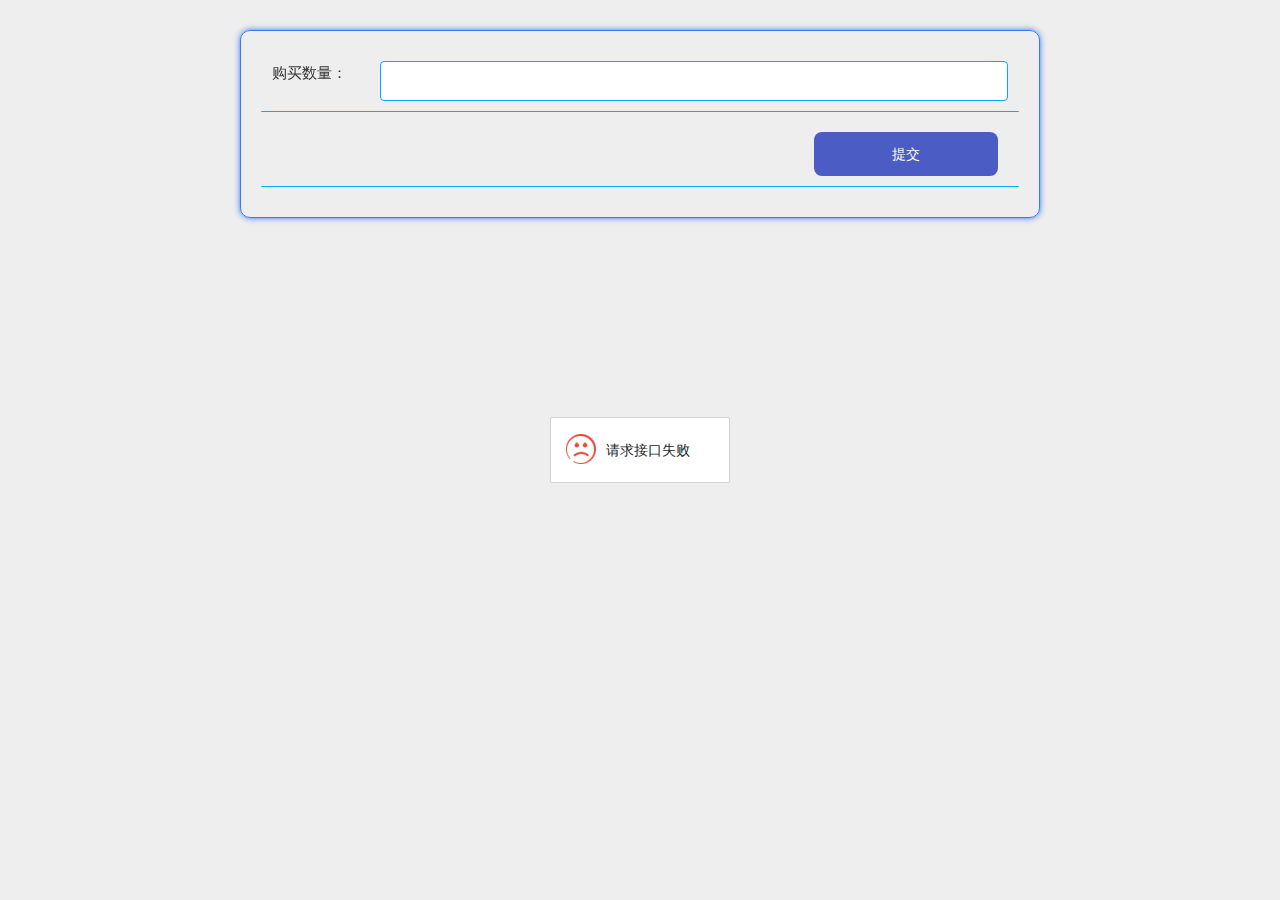
<file: fuzhuangshangcheng/src/main/resources/front/front/pages/cart/add.html>
<!DOCTYPE html>
<html>
<head>
    <meta charset="utf-8">
    <meta name="viewport" content="width=device-width, initial-scale=1, maximum-scale=1">
    <title>购物车添加</title>
    <!-- bootstrap样式，地图插件使用 -->
    <link rel="stylesheet" href="../../css/bootstrap.min.css" />
    <link rel="stylesheet" href="../../layui/css/layui.css">
    <!-- 样式 -->
    <link rel="stylesheet" href="../../css/style.css" />
    <!-- 主题（主要颜色设置） -->
    <link rel="stylesheet" href="../../css/theme.css" />
    <!-- 通用的css -->
    <link rel="stylesheet" href="../../css/common.css" />
</head>
<style>
    html::after {
        position: fixed;
        top: 0;
        right: 0;
        left: 0;
        bottom: 0;
        content: '';
        display: block;
        background-attachment: fixed;
        background-size: cover;
        background-position: center;
        z-index: -1;
    }
    #swiper {
        overflow: hidden;
        margin: 0 auto;
    }
    #swiper .layui-carousel-ind li {
        width: 20px;
        height: 10px;
        border-width: 0;
        border-style: solid;
        border-color: rgba(0,0,0,.3);
        border-radius: 6px;
        background-color: #f7f7f7;
        box-shadow: 0 0 6px rgba(255,0,0,.8);
    }
    #swiper .layui-carousel-ind li.layui-this {
        width: 30px;
        height: 10px;
        border-width: 0;
        border-style: solid;
        border-color: rgba(0,0,0,.3);
        border-radius: 6px;
    }

    button, button:focus {
        outline: none;
    }

    .data-add-container .add .layui-select-title .layui-unselect {
        padding: 0 12px;
        height: 40px;
        font-size: 15px;
        border-radius: 4px;
        border-width: 1px;
        border-style: solid;
        text-align: center;
    }
    .data-add-container .add .layui-form-item {
        display: flex;
        align-items: center;
        justify-content: center;
    }
    .data-add-container .layui-form-pane .layui-form-item[pane] .layui-form-label {
        margin: 0;
        position: inherit;
        background: transparent;
        border: 0;
    }
    .data-add-container .add .layui-input-block {
        margin: 0;
        flex: 1;
    }
    .data-add-container .layui-form-pane .layui-form-item[pane] .layui-input-inline {
        margin: 0;
        flex: 1;
        display: flex;
    }
</style>
<body style="background: #EEEEEE; ">
    <div id="app">

        <div class="layui-carousel" id="swiper" :style='{"boxShadow":"0 0 0px rgba(255,0,0,.8)","margin":"0 auto","borderColor":"rgba(0,0,0,.3)","borderRadius":"0px","borderWidth":"0","width":"100%","borderStyle":"solid"}'>
            <div carousel-item id="swiper-item">
                <div v-for="(item,index) in swiperList" :key="index">
                    <img style="width: 100%;height: 100%;object-fit:cover;" :src="item.img" />
                </div>
            </div>
        </div>
        <!-- 轮播图 -->

        <div class="data-add-container  sub_borderColor" :style='{"padding":"20px","margin":"30px auto","backgroundColor":"rgba(255, 255, 255, 0)","borderRadius":"10px","borderWidth":"1px","borderStyle":"solid"}'>

            <form class="layui-form layui-form-pane add" lay-filter="myForm">
    <!-- 当前表的 -->
                <div class="layui-form-item main_borderColor" :style='{"padding":"10px","boxShadow":"0 0 0px rgba(255,0,0,.8)","margin":"0 0 10px 0","backgroundColor":"rgba(255, 255, 255, 0)","borderRadius":"1px","borderWidth":"0 0 1px 0","borderStyle":"solid"}'>
                    <label  :style='{"width":"110px","borderColor": "rgba(255, 255, 255, 0)","padding":"0 12px 0 0","backgroundColor":"rgba(255, 255, 255, 0)","fontSize":"15px","color":"#333","textAlign":"left"}' class="layui-form-label">
                        购买数量：
                    </label>
                    <div class="layui-input-block">
                        <input class="layui-input main_borderColor" :style='{"padding":"0 12px","boxShadow":"0 0 0px rgba(160, 67, 26, 1)","backgroundColor":"#fff","color":"rgba(135, 206, 250, 1)","borderRadius":"4px","textAlign":"left","borderWidth":"1px","fontSize":"15px","borderStyle":"solid","height":"40px"}'
                           v-model="detail.buyNumber" lay-verify="integer|required" type="text" :readonly="ro.buyNumber" name="buyNumber" id="buyNumber" autocomplete="off">
                    </div>
                </div>
                <div class="layui-form-item main_borderColor" :style='{"padding":"10px","boxShadow":"0 0 0px rgba(255,0,0,.8)","margin":"0 0 10px 0","backgroundColor":"rgba(255, 255, 255, 0)","borderRadius":"1px","borderWidth":"0 0 1px 0","borderStyle":"solid"}'>
                    <div class="layui-input-block" style="text-align: right;">
                        <button :style='{"padding":"0 10px","boxShadow":"0 0 0px rgba(255,0,0,.5)","margin":"0 10px","borderColor":"#ccc","backgroundColor":"rgba(75, 92, 196, 1)","color":"#fff","borderRadius":"8px","borderWidth":"0","width":"25%","fontSize":"14px","borderStyle":"solid","height":"44px"}' class="layui-btn btn-submit" lay-submit lay-filter="thisSubmit">提交</button>
                    </div>
                </div>

            </form>
        </div>
    </div>

    <script src="../../layui/layui.js"></script>
    <script src="../../js/vue.js"></script>
    <!-- 引入element组件库 -->
    <script src="../../xznstatic/js/element.min.js"></script>
    <!-- 引入element样式 -->
    <link rel="stylesheet" href="../../xznstatic/css/element.min.css">
    <!-- 组件配置信息 -->
    <script src="../../js/config.js"></script>
    <!-- 扩展插件配置信息 -->
    <script src="../../modules/config.js"></script>
    <!-- 工具方法 -->
    <script src="../../js/utils.js"></script>
    <!-- 校验格式工具类 -->
    <script src="../../js/validate.js"></script>
    <!-- 地图 -->
    <script type="text/javascript" src="../../js/jquery.js"></script>
    <script type="text/javascript" src="http://webapi.amap.com/maps?v=1.3&key=ca04cee7ac952691aa67a131e6f0cee0"></script>
    <script type="text/javascript" src="../../js/bootstrap.min.js"></script>
    <script type="text/javascript" src="../../js/bootstrap.AMapPositionPicker.js"></script>

    <script>
        var jquery = $;

        var vue = new Vue({
            el: '#app',
            data: {
                // 轮播图
                swiperList: [{
                    img: '../../img/banner.jpg'
                }],
                dataList: [],
                ro:{
                    yonghuId: false,
                    fuzhuangId: false,
                    buyNumber: true,
                    createTime: false,
                    updateTime: false,
                    insertTime: false,
                },
                detail: {
                    yonghuId: '',
                    fuzhuangId: '',
                    buyNumber: '',
                    createTime: '',
                    updateTime: '',
                    insertTime: '',
                },
                // 级联表的

                // 下拉框

                centerMenu: centerMenu
            },
            updated: function() {
                layui.form.render('select', 'myForm');
            },
            computed: {
            },
            methods: {
                jump(url) {
                    jump(url)
                }
            }
        })


        layui.use(['layer', 'element', 'carousel', 'http', 'jquery', 'form', 'upload', 'laydate','tinymce'], function() {
            var layer = layui.layer;
            var element = layui.element;
            var carousel = layui.carousel;
            var http = layui.http;
            var jquery = layui.jquery;
            var form = layui.form;
            var upload = layui.upload;
            var laydate = layui.laydate;
            var tinymce = layui.tinymce

            // 获取轮播图 数据
            http.request('config/list', 'get', {
                page: 1,
                limit: 5
            }, function (res) {
                if (res.data.list.length > 0) {
                    let swiperList = [];
                    res.data.list.forEach(element => {
                        if(element.value != null){
                            swiperList.push({
                                img: element.value
                            });
                        }
                    });
                    vue.swiperList = swiperList;

                    vue.$nextTick(() => {
                        carousel.render({
                            elem: '#swiper',
                            width: '100%',
                            height: '450px',
                            arrow: 'hover',
                            anim: 'default',
                            autoplay: 'true',
                            interval: '3000',
                            indicator: 'inside'
                        });
                    });
                }
            });

            vue.detail.buyNumber = localStorage.getItem("buyNumber");//购买数量
            // 下拉框

           // 上传文件
            // 日期效验规则及格式
            dateTimePick();
            // 表单效验规则
            form.verify({
                // 正整数效验规则
                integer: [
                    /^[1-9][0-9]*$/
                    ,'必须是正整数'
                ]
                // 小数效验规则
                ,double: [
                    /^[1-9][0-9]{0,5}(\.[0-9]{1,2})?$/
                    ,'最大整数位为6为,小数最大两位'
                ]
            });

            // session独取
            let table = localStorage.getItem("userTable");
            http.request(table+"/session", 'get', {}, function (data) {
                // 表单赋值
                //form.val("myForm", data.data);
                // data = data.data;
                for (var key in data) {
                    vue.detail[table+"Id"] = data.id
                }
            });


            // 提交
            form.on('submit(thisSubmit)', function (data) {
                data = data.field;
                data["yonghuId"]= localStorage.getItem("userid");
                // 提交数据
                http.requestJson('cart' + '/add', 'post', data, function (res) {
                    layer.msg('提交成功', {
                        time: 2000,
                        icon: 6
                    }, function () {
                        back();
                    });
                });
                return false
            });

        });
        // 日期框初始化
        function dateTimePick(){
            var myDate = new Date();  //获取当前时间
            /*
                ,change: function(value, date, endDate){
                    value       得到日期生成的值，如：2017-08-18
                    date        得到日期时间对象：{year: 2017, month: 8, date: 18, hours: 0, minutes: 0, seconds: 0}
                    endDate     得结束的日期时间对象，开启范围选择（range: true）才会返回。对象成员同上。
            */
            // 更新时间的开始时间和结束时间的效验及格式
            var updateTime = layui.laydate.render({
                elem: '#updateTime'
	            ,type: 'datetime'
                ,min:myDate.toLocaleString()
                ,change: function(value, date, endDate){
                    vue.detail.updateTime = value;
                }
            });
        }




    </script>
</body>
</html>
</file>
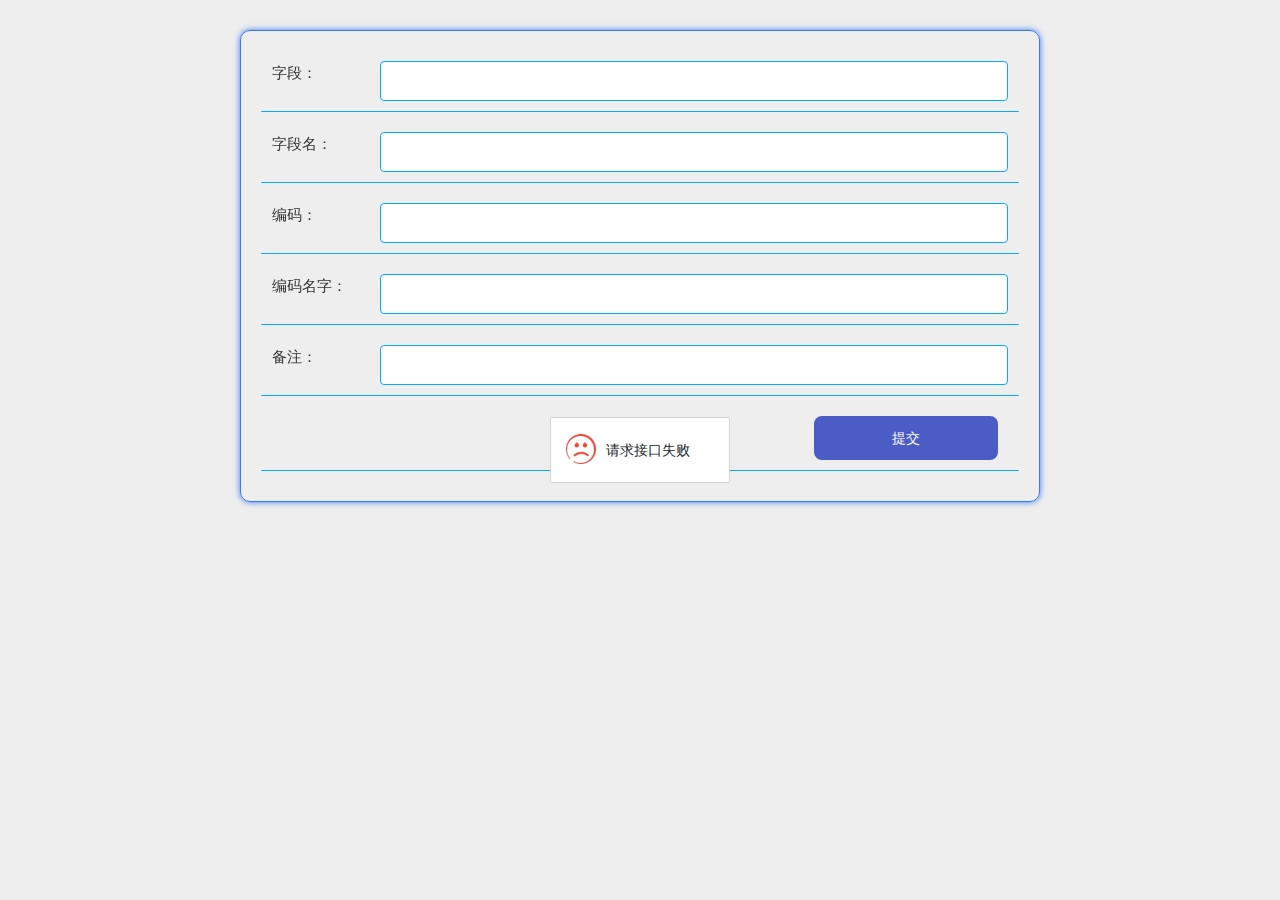
<file: fuzhuangshangcheng/src/main/resources/front/front/pages/dictionary/add.html>
<!DOCTYPE html>
<html>
<head>
    <meta charset="utf-8">
    <meta name="viewport" content="width=device-width, initial-scale=1, maximum-scale=1">
    <title>字典添加</title>
    <!-- bootstrap样式，地图插件使用 -->
    <link rel="stylesheet" href="../../css/bootstrap.min.css" />
    <link rel="stylesheet" href="../../layui/css/layui.css">
    <!-- 样式 -->
    <link rel="stylesheet" href="../../css/style.css" />
    <!-- 主题（主要颜色设置） -->
    <link rel="stylesheet" href="../../css/theme.css" />
    <!-- 通用的css -->
    <link rel="stylesheet" href="../../css/common.css" />
</head>
<style>
    html::after {
        position: fixed;
        top: 0;
        right: 0;
        left: 0;
        bottom: 0;
        content: '';
        display: block;
        background-attachment: fixed;
        background-size: cover;
        background-position: center;
        z-index: -1;
    }
    #swiper {
        overflow: hidden;
        margin: 0 auto;
    }
    #swiper .layui-carousel-ind li {
        width: 20px;
        height: 10px;
        border-width: 0;
        border-style: solid;
        border-color: rgba(0,0,0,.3);
        border-radius: 6px;
        background-color: #f7f7f7;
        box-shadow: 0 0 6px rgba(255,0,0,.8);
    }
    #swiper .layui-carousel-ind li.layui-this {
        width: 30px;
        height: 10px;
        border-width: 0;
        border-style: solid;
        border-color: rgba(0,0,0,.3);
        border-radius: 6px;
    }

    button, button:focus {
        outline: none;
    }

    .data-add-container .add .layui-select-title .layui-unselect {
        padding: 0 12px;
        height: 40px;
        font-size: 15px;
        border-radius: 4px;
        border-width: 1px;
        border-style: solid;
        text-align: center;
    }
    .data-add-container .add .layui-form-item {
        display: flex;
        align-items: center;
        justify-content: center;
    }
    .data-add-container .layui-form-pane .layui-form-item[pane] .layui-form-label {
        margin: 0;
        position: inherit;
        background: transparent;
        border: 0;
    }
    .data-add-container .add .layui-input-block {
        margin: 0;
        flex: 1;
    }
    .data-add-container .layui-form-pane .layui-form-item[pane] .layui-input-inline {
        margin: 0;
        flex: 1;
        display: flex;
    }
</style>
<body style="background: #EEEEEE; ">
    <div id="app">

        <div class="layui-carousel" id="swiper" :style='{"boxShadow":"0 0 0px rgba(255,0,0,.8)","margin":"0 auto","borderColor":"rgba(0,0,0,.3)","borderRadius":"0px","borderWidth":"0","width":"100%","borderStyle":"solid"}'>
            <div carousel-item id="swiper-item">
                <div v-for="(item,index) in swiperList" :key="index">
                    <img style="width: 100%;height: 100%;object-fit:cover;" :src="item.img" />
                </div>
            </div>
        </div>
        <!-- 轮播图 -->

        <div class="data-add-container  sub_borderColor" :style='{"padding":"20px","margin":"30px auto","backgroundColor":"rgba(255, 255, 255, 0)","borderRadius":"10px","borderWidth":"1px","borderStyle":"solid"}'>

            <form class="layui-form layui-form-pane add" lay-filter="myForm">
    <!-- 当前表的 -->
                <div class="layui-form-item main_borderColor" :style='{"padding":"10px","boxShadow":"0 0 0px rgba(255,0,0,.8)","margin":"0 0 10px 0","backgroundColor":"rgba(255, 255, 255, 0)","borderRadius":"1px","borderWidth":"0 0 1px 0","borderStyle":"solid"}'>
                    <label  :style='{"width":"110px","borderColor": "rgba(255, 255, 255, 0)","padding":"0 12px 0 0","backgroundColor":"rgba(255, 255, 255, 0)","fontSize":"15px","color":"#333","textAlign":"left"}' class="layui-form-label">
                        字段：
                    </label>
                    <div class="layui-input-block">
                        <input class="layui-input main_borderColor" :style='{"padding":"0 12px","boxShadow":"0 0 0px rgba(160, 67, 26, 1)","backgroundColor":"#fff","color":"rgba(135, 206, 250, 1)","borderRadius":"4px","textAlign":"left","borderWidth":"1px","fontSize":"15px","borderStyle":"solid","height":"40px"}'
                           v-model="detail.dicCode" type="text" :readonly="ro.dicCode" name="dicCode" id="dicCode" autocomplete="off">
                    </div>
                </div>
                <div class="layui-form-item main_borderColor" :style='{"padding":"10px","boxShadow":"0 0 0px rgba(255,0,0,.8)","margin":"0 0 10px 0","backgroundColor":"rgba(255, 255, 255, 0)","borderRadius":"1px","borderWidth":"0 0 1px 0","borderStyle":"solid"}'>
                    <label  :style='{"width":"110px","borderColor": "rgba(255, 255, 255, 0)","padding":"0 12px 0 0","backgroundColor":"rgba(255, 255, 255, 0)","fontSize":"15px","color":"#333","textAlign":"left"}' class="layui-form-label">
                        字段名：
                    </label>
                    <div class="layui-input-block">
                        <input class="layui-input main_borderColor" :style='{"padding":"0 12px","boxShadow":"0 0 0px rgba(160, 67, 26, 1)","backgroundColor":"#fff","color":"rgba(135, 206, 250, 1)","borderRadius":"4px","textAlign":"left","borderWidth":"1px","fontSize":"15px","borderStyle":"solid","height":"40px"}'
                           v-model="detail.dicName" type="text" :readonly="ro.dicName" name="dicName" id="dicName" autocomplete="off">
                    </div>
                </div>
                <div class="layui-form-item main_borderColor" :style='{"padding":"10px","boxShadow":"0 0 0px rgba(255,0,0,.8)","margin":"0 0 10px 0","backgroundColor":"rgba(255, 255, 255, 0)","borderRadius":"1px","borderWidth":"0 0 1px 0","borderStyle":"solid"}'>
                    <label  :style='{"width":"110px","borderColor": "rgba(255, 255, 255, 0)","padding":"0 12px 0 0","backgroundColor":"rgba(255, 255, 255, 0)","fontSize":"15px","color":"#333","textAlign":"left"}' class="layui-form-label">
                        编码：
                    </label>
                    <div class="layui-input-block">
                        <input class="layui-input main_borderColor" :style='{"padding":"0 12px","boxShadow":"0 0 0px rgba(160, 67, 26, 1)","backgroundColor":"#fff","color":"rgba(135, 206, 250, 1)","borderRadius":"4px","textAlign":"left","borderWidth":"1px","fontSize":"15px","borderStyle":"solid","height":"40px"}'
                           v-model="detail.codeIndex" lay-verify="integer|required" type="text" :readonly="ro.codeIndex" name="codeIndex" id="codeIndex" autocomplete="off">
                    </div>
                </div>
                <div class="layui-form-item main_borderColor" :style='{"padding":"10px","boxShadow":"0 0 0px rgba(255,0,0,.8)","margin":"0 0 10px 0","backgroundColor":"rgba(255, 255, 255, 0)","borderRadius":"1px","borderWidth":"0 0 1px 0","borderStyle":"solid"}'>
                    <label  :style='{"width":"110px","borderColor": "rgba(255, 255, 255, 0)","padding":"0 12px 0 0","backgroundColor":"rgba(255, 255, 255, 0)","fontSize":"15px","color":"#333","textAlign":"left"}' class="layui-form-label">
                        编码名字：
                    </label>
                    <div class="layui-input-block">
                        <input class="layui-input main_borderColor" :style='{"padding":"0 12px","boxShadow":"0 0 0px rgba(160, 67, 26, 1)","backgroundColor":"#fff","color":"rgba(135, 206, 250, 1)","borderRadius":"4px","textAlign":"left","borderWidth":"1px","fontSize":"15px","borderStyle":"solid","height":"40px"}'
                           v-model="detail.indexName" type="text" :readonly="ro.indexName" name="indexName" id="indexName" autocomplete="off">
                    </div>
                </div>
                <div class="layui-form-item main_borderColor" :style='{"padding":"10px","boxShadow":"0 0 0px rgba(255,0,0,.8)","margin":"0 0 10px 0","backgroundColor":"rgba(255, 255, 255, 0)","borderRadius":"1px","borderWidth":"0 0 1px 0","borderStyle":"solid"}'>
                    <label  :style='{"width":"110px","borderColor": "rgba(255, 255, 255, 0)","padding":"0 12px 0 0","backgroundColor":"rgba(255, 255, 255, 0)","fontSize":"15px","color":"#333","textAlign":"left"}' class="layui-form-label">
                        备注：
                    </label>
                    <div class="layui-input-block">
                        <input class="layui-input main_borderColor" :style='{"padding":"0 12px","boxShadow":"0 0 0px rgba(160, 67, 26, 1)","backgroundColor":"#fff","color":"rgba(135, 206, 250, 1)","borderRadius":"4px","textAlign":"left","borderWidth":"1px","fontSize":"15px","borderStyle":"solid","height":"40px"}'
                           v-model="detail.beizhu" type="text" :readonly="ro.beizhu" name="beizhu" id="beizhu" autocomplete="off">
                    </div>
                </div>
                <div class="layui-form-item main_borderColor" :style='{"padding":"10px","boxShadow":"0 0 0px rgba(255,0,0,.8)","margin":"0 0 10px 0","backgroundColor":"rgba(255, 255, 255, 0)","borderRadius":"1px","borderWidth":"0 0 1px 0","borderStyle":"solid"}'>
                    <div class="layui-input-block" style="text-align: right;">
                        <button :style='{"padding":"0 10px","boxShadow":"0 0 0px rgba(255,0,0,.5)","margin":"0 10px","borderColor":"#ccc","backgroundColor":"rgba(75, 92, 196, 1)","color":"#fff","borderRadius":"8px","borderWidth":"0","width":"25%","fontSize":"14px","borderStyle":"solid","height":"44px"}' class="layui-btn btn-submit" lay-submit lay-filter="thisSubmit">提交</button>
                    </div>
                </div>

            </form>
        </div>
    </div>

    <script src="../../layui/layui.js"></script>
    <script src="../../js/vue.js"></script>
    <!-- 引入element组件库 -->
    <script src="../../xznstatic/js/element.min.js"></script>
    <!-- 引入element样式 -->
    <link rel="stylesheet" href="../../xznstatic/css/element.min.css">
    <!-- 组件配置信息 -->
    <script src="../../js/config.js"></script>
    <!-- 扩展插件配置信息 -->
    <script src="../../modules/config.js"></script>
    <!-- 工具方法 -->
    <script src="../../js/utils.js"></script>
    <!-- 校验格式工具类 -->
    <script src="../../js/validate.js"></script>
    <!-- 地图 -->
    <script type="text/javascript" src="../../js/jquery.js"></script>
    <script type="text/javascript" src="http://webapi.amap.com/maps?v=1.3&key=ca04cee7ac952691aa67a131e6f0cee0"></script>
    <script type="text/javascript" src="../../js/bootstrap.min.js"></script>
    <script type="text/javascript" src="../../js/bootstrap.AMapPositionPicker.js"></script>

    <script>
        var jquery = $;

        var vue = new Vue({
            el: '#app',
            data: {
                // 轮播图
                swiperList: [{
                    img: '../../img/banner.jpg'
                }],
                dataList: [],
                ro:{
                    dicCode: false,
                    dicName: false,
                    codeIndex: false,
                    indexName: false,
                    superId: false,
                    beizhu: false,
                    createTime: false,
                },
                detail: {
                    dicCode: '',
                    dicName: '',
                    codeIndex: '',
                    indexName: '',
                    superId: '',
                    beizhu: '',
                    createTime: '',
                },
                // 级联表的

                // 下拉框

                centerMenu: centerMenu
            },
            updated: function() {
                layui.form.render('select', 'myForm');
            },
            computed: {
            },
            methods: {
                jump(url) {
                    jump(url)
                }
            }
        })


        layui.use(['layer', 'element', 'carousel', 'http', 'jquery', 'form', 'upload', 'laydate','tinymce'], function() {
            var layer = layui.layer;
            var element = layui.element;
            var carousel = layui.carousel;
            var http = layui.http;
            var jquery = layui.jquery;
            var form = layui.form;
            var upload = layui.upload;
            var laydate = layui.laydate;
            var tinymce = layui.tinymce

            // 获取轮播图 数据
            http.request('config/list', 'get', {
                page: 1,
                limit: 5
            }, function (res) {
                if (res.data.list.length > 0) {
                    let swiperList = [];
                    res.data.list.forEach(element => {
                        if(element.value != null){
                            swiperList.push({
                                img: element.value
                            });
                        }
                    });
                    vue.swiperList = swiperList;

                    vue.$nextTick(() => {
                        carousel.render({
                            elem: '#swiper',
                            width: '100%',
                            height: '450px',
                            arrow: 'hover',
                            anim: 'default',
                            autoplay: 'true',
                            interval: '3000',
                            indicator: 'inside'
                        });
                    });
                }
            });

            // 下拉框

           // 上传文件
            // 日期效验规则及格式
            dateTimePick();
            // 表单效验规则
            form.verify({
                // 正整数效验规则
                integer: [
                    /^[1-9][0-9]*$/
                    ,'必须是正整数'
                ]
                // 小数效验规则
                ,double: [
                    /^[1-9][0-9]{0,5}(\.[0-9]{1,2})?$/
                    ,'最大整数位为6为,小数最大两位'
                ]
            });

            // session独取
            let table = localStorage.getItem("userTable");
            http.request(table+"/session", 'get', {}, function (data) {
                // 表单赋值
                //form.val("myForm", data.data);
                // data = data.data;
                for (var key in data) {
                    vue.detail[table+"Id"] = data.id
                }
            });


            // 提交
            form.on('submit(thisSubmit)', function (data) {
                data = data.field;
                data["Id"]= localStorage.getItem("userid");
                // 提交数据
                http.requestJson('dictionary' + '/add', 'post', data, function (res) {
                    layer.msg('提交成功', {
                        time: 2000,
                        icon: 6
                    }, function () {
                        back();
                    });
                });
                return false
            });

        });
        // 日期框初始化
        function dateTimePick(){
            var myDate = new Date();  //获取当前时间
            /*
                ,change: function(value, date, endDate){
                    value       得到日期生成的值，如：2017-08-18
                    date        得到日期时间对象：{year: 2017, month: 8, date: 18, hours: 0, minutes: 0, seconds: 0}
                    endDate     得结束的日期时间对象，开启范围选择（range: true）才会返回。对象成员同上。
            */
        }




    </script>
</body>
</html>
</file>
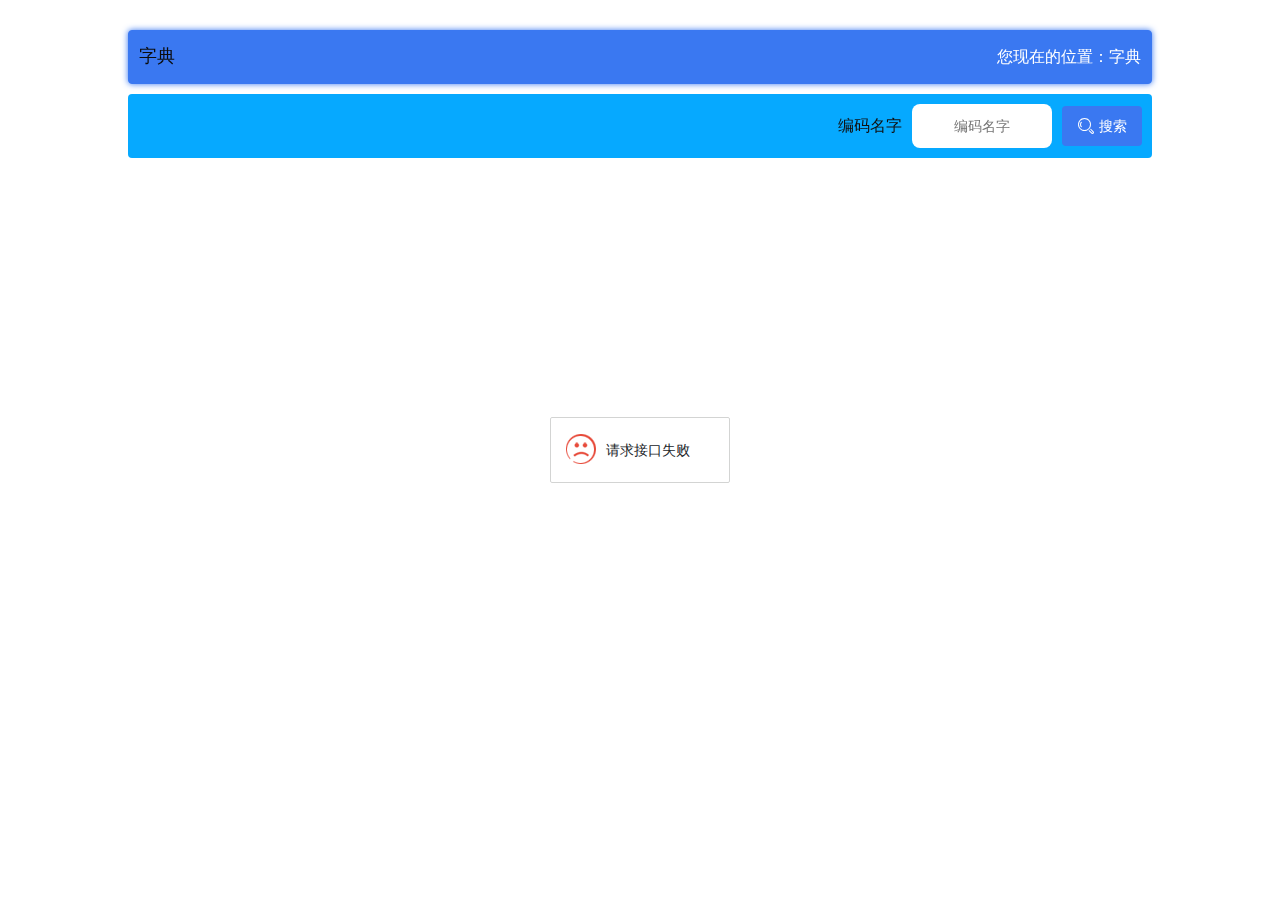
<file: fuzhuangshangcheng/src/main/resources/front/front/pages/dictionary/list.html>
<!DOCTYPE html>
<html>
<head lang="en">
    <meta charset="utf-8">
    <title>字典</title>
    <meta name="keywords" content=""/>
    <meta name="description" content=""/>
    <meta name="renderer" content="webkit">
    <meta http-equiv="X-UA-Compatible" content="IE=edge"/>
    <meta name="viewport" content="width=device-width, initial-scale=1, maximum-scale=1, user-scalable=no">
    <link rel="stylesheet" href="../../layui/css/layui.css">
    <link rel="stylesheet" href="../../xznstatic/css/common.css"/>
    <link rel="stylesheet" href="../../xznstatic/css/style.css"/>
    <script type="text/javascript" src="../../xznstatic/js/jquery-1.11.3.min.js"></script>
    <script type="text/javascript" src="../../xznstatic/js/jquery.SuperSlide.2.1.1.js"></script>
    <link rel="stylesheet" href="../../xznstatic/css/bootstrap.min.css" />

    <link rel="stylesheet" href="../../css/theme.css"/>
</head>
<style>
    html::after {
        position: fixed;
        top: 0;
        right: 0;
        left: 0;
        bottom: 0;
        content: '';
        display: block;
        background-attachment: fixed;
        background-size: cover;
        background-position: center;
    }

    /*轮播图相关 start*/
    #swiper {
        overflow: hidden;
    }

    #swiper .layui-carousel-ind li {
        width: 20px;
        height: 10px;
        border-width: 0;
        border-style: solid;
        border-color: rgba(0, 0, 0, .3);
        border-radius: 6px;
        background-color: #f7f7f7;
        box-shadow: 0 0 6px rgba(255, 0, 0, .8);
    }

    #swiper .layui-carousel-ind li.layui-this {
        width: 30px;
        height: 10px;
        border-width: 0;
        border-style: solid;
        border-color: rgba(0, 0, 0, .3);
        border-radius: 6px;
    }
    /*轮播图相关 end*/

    /*列表*/
    .recommend {
        padding: 10px 0;
        display: flex;
        justify-content: center;
        background-repeat: no-repeat;
        background-position: center center;
        background-size: cover;
    }

    .recommend .box {
        width: 1002px;
        margin: 0 auto;
    }

    .recommend .box .title {
        padding: 10px 5px;
        display: flex;
        justify-content: space-between;
        align-items: center;
        box-sizing: border-box;
    }

    .recommend .box .title span {
        padding: 0 10px;
        font-size: 16px;
        line-height: 1.4;
    }

    .recommend .box .filter {
        padding: 0 10px;
        display: flex;
        align-items: center;
        box-sizing: border-box;
        width: 100%;
        flex-wrap: wrap;
    }

    .recommend .box .filter .item-list {
        display: flex;
        align-items: center;
    }

    .recommend .box .filter .item-list .lable {
        font-size: 14px;
        color: #333;
        box-sizing: border-box;
    }

    .recommend .box .filter .item-list input {
        padding: 0 10px;
        box-sizing: border-box;
        outline: none;
    }

    .recommend .box .filter button {
        display: flex;
        padding: 0 10px;
        box-sizing: border-box;
        align-items: center;
        justify-content: center;
        outline: none;
    }

    .recommend .box .filter button i {
        margin-right: 4px;
    }

    .recommend .box .list {
        display: flex;
        flex-wrap: wrap;
    }

    .recommend .box .list .list-item {
        flex: 0 0 25%;
        padding: 0 5px;
        box-sizing: border-box;
    }

    .recommend .box .list .list-item .list-item-body {
        cursor: pointer;
        border: 1px solid rgba(0, 0, 0, 3);
        padding: 5px;
        box-sizing: border-box;
    }

    .recommend .box .list .list-item-body img {
        width: 100%;
        height: 100px;
        display: block;
        margin: 0 auto;
    }

    .recommend .box .list .list-item-body .info {
        display: flex;
        flex-wrap: wrap;
    }

    .recommend .box .list .list-item-body .info .price {
        padding-top: 5px;
        color: red;
        font-size: 14px;
        text-align: center;
        box-sizing: border-box;
    }

    .recommend .box .list .list-item-body .info .name {
        padding-top: 5px;
        color: red;
        font-size: 14px;
        text-align: center;
        box-sizing: border-box;
    }

    .recommend .box .list .list-item3 {
        flex: 0 0 33.33%;
    }

    .recommend .box .list .list-item5 {
        flex: 0 0 25%;
    }

    .recommend .box .news {
        display: flex;
        flex-wrap: wrap;
        padding: 0;
        width: 100%;
    }

    .recommend .box .news .list-item {
        flex: 0 0 50%;
        padding: 0 10px;
        box-sizing: border-box;
    }

    .recommend .box .news .list-item .list-item-body {
        cursor: pointer;
        border: 1px solid rgba(0, 0, 0, 3);
        padding: 10px;
        box-sizing: border-box;
        display: flex;
    }

    .recommend .box .news .list-item .list-item-body img {
        width: 120px;
        height: 100%;
        display: block;
        margin: 0 auto;
    }

    .recommend .box .news .list-item .list-item-body .item-info {
        flex: 1;
        display: flex;
        justify-content: space-between;
        flex-direction: column;
        padding-left: 10px;
        box-sizing: border-box;
    }

    .recommend .box .news .list-item .list-item-body .item-info .name {
        padding-top: 5px;
        color: red;
        font-size: 14px;
        box-sizing: border-box;
        overflow: hidden;
        text-overflow: ellipsis;
        display: -webkit-box;
        -webkit-line-clamp: 1;
        -webkit-box-orient: vertical;
    }

    .recommend .box .news .list-item .list-item-body .item-info .time {
        padding-top: 5px;
        color: red;
        font-size: 14px;
        overflow: hidden;
        text-overflow: ellipsis;
        display: -webkit-box;
        -webkit-line-clamp: 1;
        -webkit-box-orient: vertical;
        box-sizing: border-box;
    }

    .recommend .box .news .list-item1 {
        flex: 0 0 100%;
    }

    .recommend .box .news .list-item3 {
        flex: 0 0 33.33%;
    }

    .index-pv1 .animation-box:hover {
        transform: perspective(1000px) translate3d(0px, 0px, 0px) scale(1.1) rotate(0deg) skew(0deg, 0deg);
        transition: all 1.1s;
    }


    .layui-laypage .layui-laypage-count {
        padding: 0 10px;
    }

    .layui-laypage .layui-laypage-skip {
        padding-left: 10px;
    }
</style>
<body>
<div id="app">
    <div class="banner">
        <div class="layui-carousel" id="swiper"
             :style='{"boxShadow":"0 0 0px rgba(255,0,0,.8)","margin":"0 auto","borderColor":"rgba(0,0,0,.3)","borderRadius":"0px","borderWidth":"0","width":"100%","borderStyle":"solid"}'>
            <div carousel-item>
                <div v-for="(item,index) in swiperList" :key="index">
                    <img style="width: 100%;height: 100%;object-fit:cover;" :src="item.img"/>
                </div>
            </div>
        </div>
    </div>

    <div class="recommend index-pv1"
         :style='{"padding":"10px 0 10px 0","boxShadow":"0 0 0px ","margin":"10px 0 0 0","borderColor":"rgba(0,0,0,.3)","backgroundColor":"rgba(255, 0, 0, 0)","borderRadius":"0","borderWidth":"0","borderStyle":"solid"}'>
        <div class="box" style='width:80%'>

            <div class="title sub_backgroundColor sub_borderColor"
                 :style='{"padding":"10px 0 10px 0","margin":"10px 0 10px 0","borderRadius":"4px","borderWidth":"1px","borderStyle":"solid","justifyContent":"space-between","height":"54px"}'>
                    <span :style='{"padding":"0 10px","boxShadow":"0 0 6px rgba(255,0,0,0)","borderColor":"rgba(255,0,0,1)","backgroundColor":"rgba(0,0,0,0)","color":"rgba(11, 11, 11, 1)","borderRadius":"0 0 2px 0","borderWidth":"0","fontSize":"18px","borderStyle":"solid"}'>
                        字典
                    </span>
                <span :style='{"padding":"0 10px","boxShadow":"0 0 6px rgba(255,0,0,0)","borderColor":"rgba(0,0,0,0)","backgroundColor":"rgba(0,0,0,0)","color":"rgba(255, 255, 255, 1)","borderRadius":"0","borderWidth":"0","fontSize":"16px","borderStyle":"solid"}'>
                        您现在的位置：字典
                    </span>
            </div>

            <form class="layui-form filter main_backgroundColor"
                  :style='{"padding":"0 10px","boxShadow":"0 0 0px rgba(255,0,0,.8)","margin":"10px 0 10px 0","borderColor":"rgba(0,0,0,.3)","borderRadius":"4px","alignItems":"center","borderWidth":"0","borderStyle":"solid","justifyContent":"flex-end","height":"64px"}'>

                                         
                <div class="item-list">
                    <div class="lable"
                         :style='{"padding":"0 10px","boxShadow":"0 0 6px rgba(255,0,0,0)","margin":"0","borderColor":"rgba(0,0,0,0)","backgroundColor":"transparent","color":"rgba(17, 16, 16, 1)","borderRadius":"0","textAlign":"right","borderWidth":"0","width":"auto","fontSize":"16px","borderStyle":"solid"}'>
                        编码名字
                    </div>
                    <input type="text" v-model="searchForm.indexName"
                           :style='{"boxShadow":"0 0 6px rgba(255,0,0,0)","borderColor":"#ccc","backgroundColor":"#fff","color":"rgba(135, 206, 250, 1)","borderRadius":"8px","textAlign":"center","borderWidth":"0","width":"140px","fontSize":"14px","borderStyle":"solid","height":"44px"}'
                           placeholder="编码名字" autocomplete="off"
                           class="layui-input">
                </div>
                        
                <button id="btn-search" :style='{"padding":"0 15px","boxShadow":"0 0 8px rgba(0,0,0,0)","margin":"0 0 0 10px","borderColor":"rgba(135, 206, 250, 1)","color":"#fff","borderRadius":"4px","borderWidth":"0","width":"auto","fontSize":"14px","borderStyle":"solid","height":"40px"}' type="button" class="layui-btn layui-btn-normal sub_backgroundColor">
                    <i v-if="true" class="layui-icon layui-icon-search"></i>搜索
                </button>
                <button v-if="isAuth('dictionary','新增')" @click="jump('../dictionary/add.html')" :style='{"padding":"0 15px","boxShadow":"0 0 8px rgba(0,0,0,0)","margin":"0 0 0 10px","borderColor":"rgba(135, 206, 250, 1)","backgroundColor":"rgba(135, 206, 250, 1)","color":"#fff","borderRadius":"4px","borderWidth":"0","width":"auto","fontSize":"14px","borderStyle":"solid","height":"40px"}' type="button" class="layui-btn btn-theme">
                    <i v-if="true" class="layui-icon">&#xe654;</i>添加
                </button>
            </form>

        </div>
    </div>
    <div class="pager" id="pager" :style="{textAlign:'center'}"></div>
</div>

<script src="../../xznstatic/js/bootstrap.min.js" type="text/javascript" charset="utf-8"></script>
<script src="../../layui/layui.js"></script>
<script src="../../js/vue.js"></script>
<!-- 引入element组件库 -->
<script src="../../xznstatic/js/element.min.js"></script>
<!-- 引入element样式 -->
<link rel="stylesheet" href="../../xznstatic/css/element.min.css">
<script src="../../js/config.js"></script>
<script src="../../modules/config.js"></script>
<script src="../../js/utils.js"></script>

<script type="text/javascript">
    var vue = new Vue({
        el: '#app',
        data: {
            swiperList: [],

            //查询条件
            searchForm: {
                page: 1
                ,limit: 8
                ,indexName: ""
            },


            dataList: [],
        },
        filters: {
            subString: function(val) {
                if (val) {
                    val = val.replace(/<[^<>]+>/g, '').replace(/undefined/g, '');
                    if (val.length > 60) {
                        val = val.substring(0, 60);
                        val+='...';
                    }
                    return val;
                }
                return '';
            }
        },
        computed: {
        },
        methods: {
            isAuth(tablename, button) {
                return isFrontAuth(tablename, button);
            }
            ,jump(url) {
                jump(url);
            }
            ,jumpCheck(url,check1,check2) {
                if(check1 == "2" || check1 == 2){//级联表的逻辑删除字段[1:未删除 2:已删除]
                    layui.layer.msg("已经被删除", {
                        time: 2000,
                        icon: 2
                    });
                    return false;
                }
                if(check2 == "2"  || check2 == 2){//是否下架[1:上架 2:下架]
                    layui.layer.msg("已经下架", {
                        time: 2000,
                        icon: 2
                    });
                    return false;
                }
                this.jump(url);
            }
        }
    });

    layui.use(['layer', 'element', 'carousel', 'laypage', 'http', 'jquery', 'laydate', 'tinymce'], function() {
        var layer = layui.layer;
        var element = layui.element;
        var carousel = layui.carousel;
        var laypage = layui.laypage;
        var http = layui.http;
        var laydate = layui.laydate;
        var tinymce = layui.tinymce;
        window.jQuery = window.$ = jquery = layui.jquery;

        // var id = http.getParam('id');

        // 获取轮播图 数据
        http.request('config/list', 'get', {
            page: 1,
            limit: 5
        }, function (res) {
            if (res.data.list.length > 0) {
                let swiperList = [];
                res.data.list.forEach(element => {
                    if(element.value != null){
                        swiperList.push({
                            img: element.value
                        });
                    }
                });
                vue.swiperList = swiperList;

                vue.$nextTick(() => {
                    carousel.render({
                        elem: '#swiper',
                        width: '100%',
                        height: '450px',
                        arrow: 'hover',
                        anim: 'default',
                        autoplay: 'true',
                        interval: '3000',
                        indicator: 'inside'
                    });
                });
            }
        });




            // 分页列表
            pageList();

            // 搜索按钮
            jquery('#btn-search').click(function (e) {
                pageList();
            });

            function pageList() {
                // 获取列表数据
                http.request('dictionary/list', 'get', vue.searchForm, function (res) {
                    vue.dataList = res.data.list;
                    // 分页
                    laypage.render({
                        elem: 'pager',
                        count: res.data.total,
                        limit: vue.searchForm.limit,
                        groups: 3,
                        layout: ["prev", "page", "next"],
                        jump: function (obj, first) {
                            vue.searchForm.page = obj.curr;//翻页
                            //首次不执行
                            if (!first) {
                                http.request('dictionary/list', 'get', vue.searchForm, function (res1) {
                                    vue.dataList = res1.data.list;
                                })
                            }
                        }
                    });
                });
            }
    });

    window.xznSlide = function () {
        jQuery(".banner").slide({mainCell: ".bd ul", autoPlay: true, interTime: 5000});
        jQuery("#ifocus").slide({
            titCell: "#ifocus_btn li",
            mainCell: "#ifocus_piclist ul",
            effect: "leftLoop",
            delayTime: 200,
            autoPlay: true,
            triggerTime: 0
        });
        jQuery("#ifocus").slide({titCell: "#ifocus_btn li", mainCell: "#ifocus_tx ul", delayTime: 0, autoPlay: true});
        jQuery(".product_list").slide({
            mainCell: ".bd ul",
            autoPage: true,
            effect: "leftLoop",
            autoPlay: true,
            vis: 5,
            trigger: "click",
            interTime: 4000
        });
    };
</script>
</body>
</html>
</file>
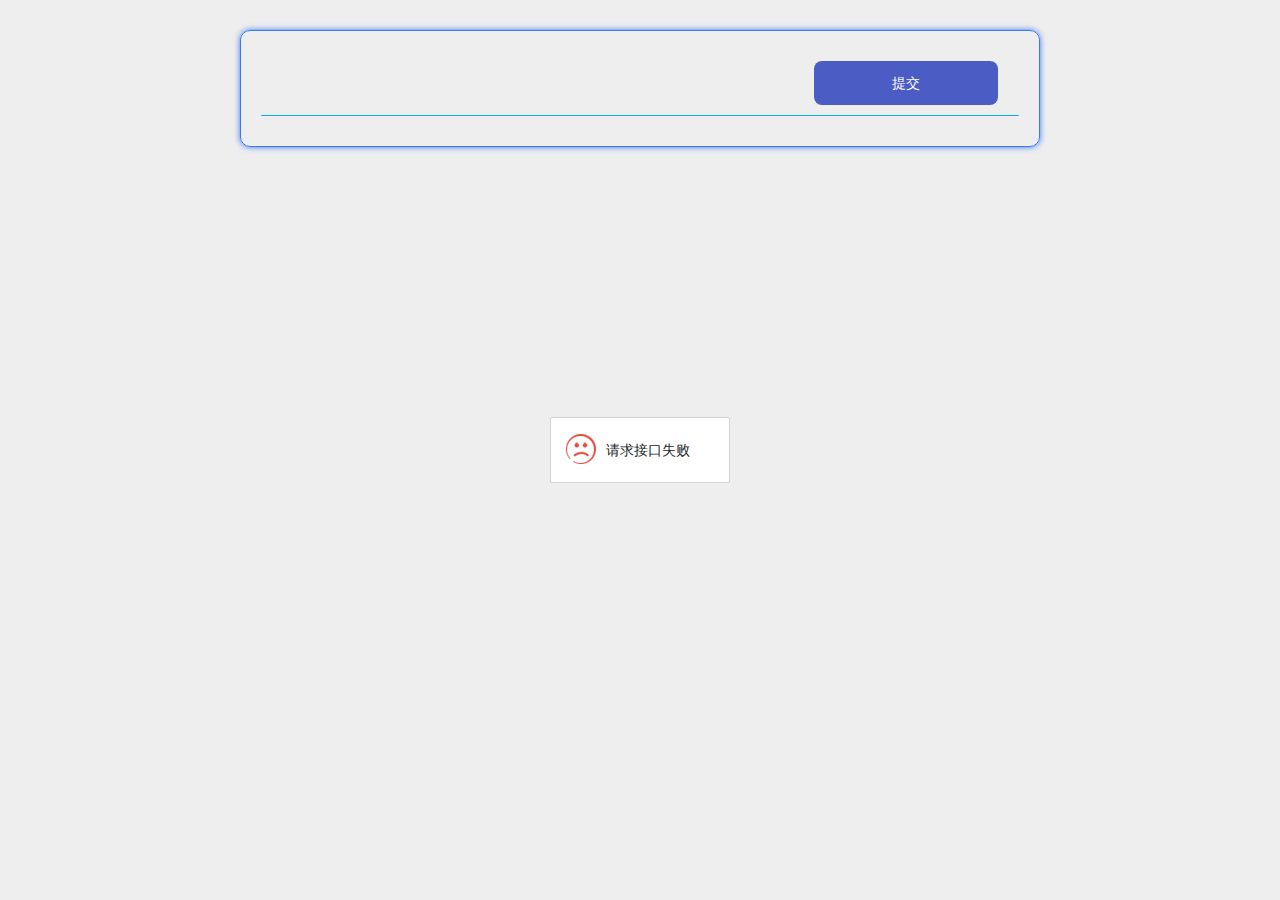
<file: fuzhuangshangcheng/src/main/resources/front/front/pages/fuzhuangCollection/add.html>
<!DOCTYPE html>
<html>
<head>
    <meta charset="utf-8">
    <meta name="viewport" content="width=device-width, initial-scale=1, maximum-scale=1">
    <title>服装收藏添加</title>
    <!-- bootstrap样式，地图插件使用 -->
    <link rel="stylesheet" href="../../css/bootstrap.min.css" />
    <link rel="stylesheet" href="../../layui/css/layui.css">
    <!-- 样式 -->
    <link rel="stylesheet" href="../../css/style.css" />
    <!-- 主题（主要颜色设置） -->
    <link rel="stylesheet" href="../../css/theme.css" />
    <!-- 通用的css -->
    <link rel="stylesheet" href="../../css/common.css" />
</head>
<style>
    html::after {
        position: fixed;
        top: 0;
        right: 0;
        left: 0;
        bottom: 0;
        content: '';
        display: block;
        background-attachment: fixed;
        background-size: cover;
        background-position: center;
        z-index: -1;
    }
    #swiper {
        overflow: hidden;
        margin: 0 auto;
    }
    #swiper .layui-carousel-ind li {
        width: 20px;
        height: 10px;
        border-width: 0;
        border-style: solid;
        border-color: rgba(0,0,0,.3);
        border-radius: 6px;
        background-color: #f7f7f7;
        box-shadow: 0 0 6px rgba(255,0,0,.8);
    }
    #swiper .layui-carousel-ind li.layui-this {
        width: 30px;
        height: 10px;
        border-width: 0;
        border-style: solid;
        border-color: rgba(0,0,0,.3);
        border-radius: 6px;
    }

    button, button:focus {
        outline: none;
    }

    .data-add-container .add .layui-select-title .layui-unselect {
        padding: 0 12px;
        height: 40px;
        font-size: 15px;
        border-radius: 4px;
        border-width: 1px;
        border-style: solid;
        text-align: center;
    }
    .data-add-container .add .layui-form-item {
        display: flex;
        align-items: center;
        justify-content: center;
    }
    .data-add-container .layui-form-pane .layui-form-item[pane] .layui-form-label {
        margin: 0;
        position: inherit;
        background: transparent;
        border: 0;
    }
    .data-add-container .add .layui-input-block {
        margin: 0;
        flex: 1;
    }
    .data-add-container .layui-form-pane .layui-form-item[pane] .layui-input-inline {
        margin: 0;
        flex: 1;
        display: flex;
    }
</style>
<body style="background: #EEEEEE; ">
    <div id="app">

        <div class="layui-carousel" id="swiper" :style='{"boxShadow":"0 0 0px rgba(255,0,0,.8)","margin":"0 auto","borderColor":"rgba(0,0,0,.3)","borderRadius":"0px","borderWidth":"0","width":"100%","borderStyle":"solid"}'>
            <div carousel-item id="swiper-item">
                <div v-for="(item,index) in swiperList" :key="index">
                    <img style="width: 100%;height: 100%;object-fit:cover;" :src="item.img" />
                </div>
            </div>
        </div>
        <!-- 轮播图 -->

        <div class="data-add-container  sub_borderColor" :style='{"padding":"20px","margin":"30px auto","backgroundColor":"rgba(255, 255, 255, 0)","borderRadius":"10px","borderWidth":"1px","borderStyle":"solid"}'>

            <form class="layui-form layui-form-pane add" lay-filter="myForm">
    <!-- 当前表的 -->
                <div class="layui-form-item main_borderColor" :style='{"padding":"10px","boxShadow":"0 0 0px rgba(255,0,0,.8)","margin":"0 0 10px 0","backgroundColor":"rgba(255, 255, 255, 0)","borderRadius":"1px","borderWidth":"0 0 1px 0","borderStyle":"solid"}'>
                    <div class="layui-input-block" style="text-align: right;">
                        <button :style='{"padding":"0 10px","boxShadow":"0 0 0px rgba(255,0,0,.5)","margin":"0 10px","borderColor":"#ccc","backgroundColor":"rgba(75, 92, 196, 1)","color":"#fff","borderRadius":"8px","borderWidth":"0","width":"25%","fontSize":"14px","borderStyle":"solid","height":"44px"}' class="layui-btn btn-submit" lay-submit lay-filter="thisSubmit">提交</button>
                    </div>
                </div>

            </form>
        </div>
    </div>

    <script src="../../layui/layui.js"></script>
    <script src="../../js/vue.js"></script>
    <!-- 引入element组件库 -->
    <script src="../../xznstatic/js/element.min.js"></script>
    <!-- 引入element样式 -->
    <link rel="stylesheet" href="../../xznstatic/css/element.min.css">
    <!-- 组件配置信息 -->
    <script src="../../js/config.js"></script>
    <!-- 扩展插件配置信息 -->
    <script src="../../modules/config.js"></script>
    <!-- 工具方法 -->
    <script src="../../js/utils.js"></script>
    <!-- 校验格式工具类 -->
    <script src="../../js/validate.js"></script>
    <!-- 地图 -->
    <script type="text/javascript" src="../../js/jquery.js"></script>
    <script type="text/javascript" src="http://webapi.amap.com/maps?v=1.3&key=ca04cee7ac952691aa67a131e6f0cee0"></script>
    <script type="text/javascript" src="../../js/bootstrap.min.js"></script>
    <script type="text/javascript" src="../../js/bootstrap.AMapPositionPicker.js"></script>

    <script>
        var jquery = $;

        var vue = new Vue({
            el: '#app',
            data: {
                // 轮播图
                swiperList: [{
                    img: '../../img/banner.jpg'
                }],
                dataList: [],
                ro:{
                    fuzhuangId: false,
                    yonghuId: false,
                    fuzhuangCollectionTypes: false,
                    insertTime: false,
                    createTime: false,
                },
                detail: {
                    fuzhuangId: '',
                    yonghuId: '',
                    fuzhuangCollectionTypes: '',//数字
                    fuzhuangCollectionValue: '',//数字对应的值
                    insertTime: '',
                    createTime: '',
                },
                // 级联表的

                // 下拉框
                fuzhuangCollectionTypesList: [],

                centerMenu: centerMenu
            },
            updated: function() {
                layui.form.render('select', 'myForm');
            },
            computed: {
            },
            methods: {
                jump(url) {
                    jump(url)
                }
            }
        })


        layui.use(['layer', 'element', 'carousel', 'http', 'jquery', 'form', 'upload', 'laydate','tinymce'], function() {
            var layer = layui.layer;
            var element = layui.element;
            var carousel = layui.carousel;
            var http = layui.http;
            var jquery = layui.jquery;
            var form = layui.form;
            var upload = layui.upload;
            var laydate = layui.laydate;
            var tinymce = layui.tinymce

            // 获取轮播图 数据
            http.request('config/list', 'get', {
                page: 1,
                limit: 5
            }, function (res) {
                if (res.data.list.length > 0) {
                    let swiperList = [];
                    res.data.list.forEach(element => {
                        if(element.value != null){
                            swiperList.push({
                                img: element.value
                            });
                        }
                    });
                    vue.swiperList = swiperList;

                    vue.$nextTick(() => {
                        carousel.render({
                            elem: '#swiper',
                            width: '100%',
                            height: '450px',
                            arrow: 'hover',
                            anim: 'default',
                            autoplay: 'true',
                            interval: '3000',
                            indicator: 'inside'
                        });
                    });
                }
            });

            // 下拉框
            // 类型的查询和初始化
            fuzhuangCollectionTypesSelect();

           // 上传文件
            // 日期效验规则及格式
            dateTimePick();
            // 表单效验规则
            form.verify({
                // 正整数效验规则
                integer: [
                    /^[1-9][0-9]*$/
                    ,'必须是正整数'
                ]
                // 小数效验规则
                ,double: [
                    /^[1-9][0-9]{0,5}(\.[0-9]{1,2})?$/
                    ,'最大整数位为6为,小数最大两位'
                ]
            });

            // session独取
            let table = localStorage.getItem("userTable");
            http.request(table+"/session", 'get', {}, function (data) {
                // 表单赋值
                //form.val("myForm", data.data);
                // data = data.data;
                for (var key in data) {
                    vue.detail[table+"Id"] = data.id
                }
            });


            // 提交
            form.on('submit(thisSubmit)', function (data) {
                data = data.field;
                data["yonghuId"]= localStorage.getItem("userid");
                // 提交数据
                http.requestJson('fuzhuangCollection' + '/add', 'post', data, function (res) {
                    layer.msg('提交成功', {
                        time: 2000,
                        icon: 6
                    }, function () {
                        back();
                    });
                });
                return false
            });

        });
        // 日期框初始化
        function dateTimePick(){
            var myDate = new Date();  //获取当前时间
            /*
                ,change: function(value, date, endDate){
                    value       得到日期生成的值，如：2017-08-18
                    date        得到日期时间对象：{year: 2017, month: 8, date: 18, hours: 0, minutes: 0, seconds: 0}
                    endDate     得结束的日期时间对象，开启范围选择（range: true）才会返回。对象成员同上。
            */
        }




       // 类型的查询
       function fuzhuangCollectionTypesSelect() {
           //填充下拉框选项
           layui.http.request("dictionary/page?page=1&limit=100&sort=&order=&dicCode=fuzhuang_collection_types", "GET", {}, (res) => {
               if(res.code == 0){
                   vue.fuzhuangCollectionTypesList = res.data.list;
               }
           });
       }


    </script>
</body>
</html>
</file>
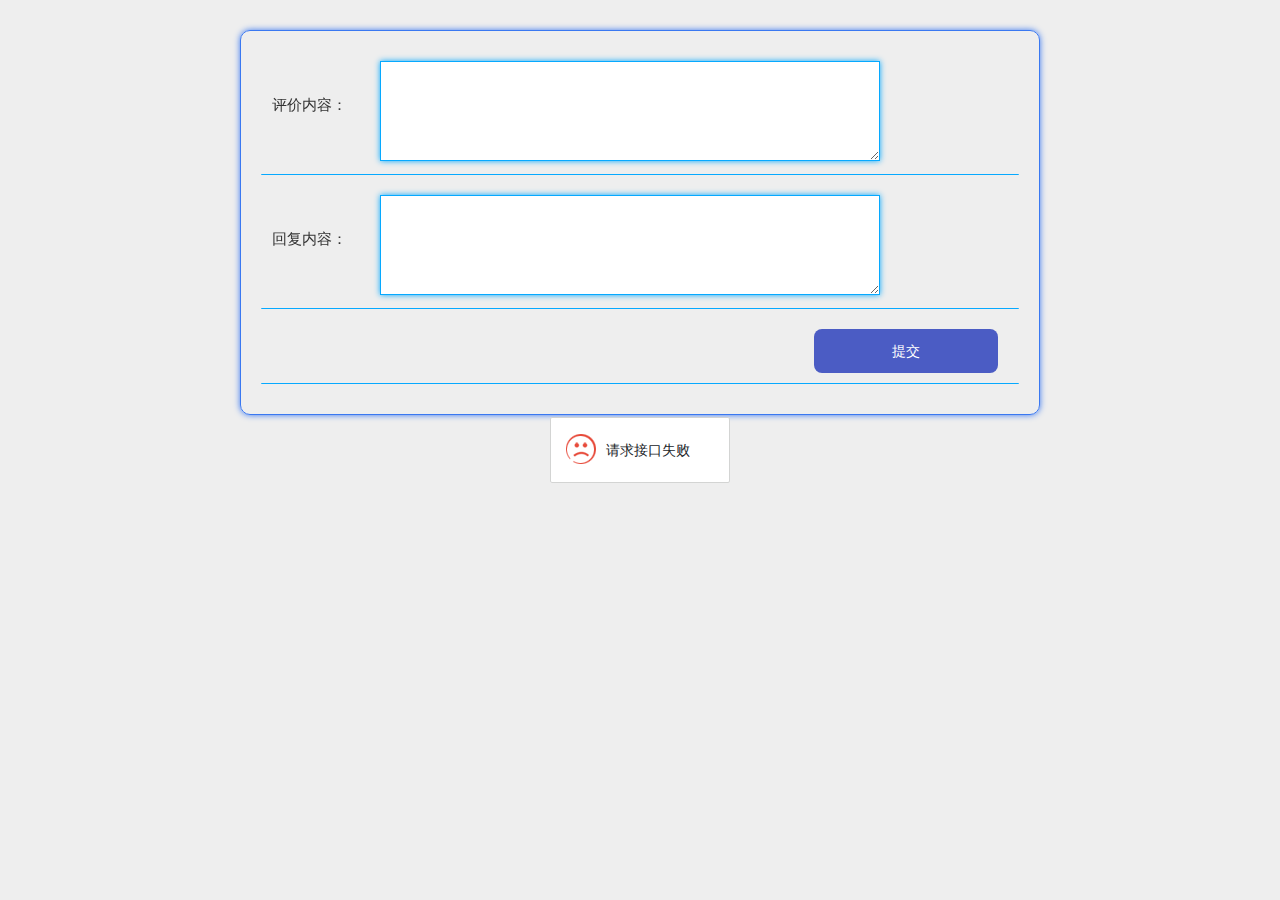
<file: fuzhuangshangcheng/src/main/resources/front/front/pages/fuzhuangCommentback/add.html>
<!DOCTYPE html>
<html>
<head>
    <meta charset="utf-8">
    <meta name="viewport" content="width=device-width, initial-scale=1, maximum-scale=1">
    <title>服装评价添加</title>
    <!-- bootstrap样式，地图插件使用 -->
    <link rel="stylesheet" href="../../css/bootstrap.min.css" />
    <link rel="stylesheet" href="../../layui/css/layui.css">
    <!-- 样式 -->
    <link rel="stylesheet" href="../../css/style.css" />
    <!-- 主题（主要颜色设置） -->
    <link rel="stylesheet" href="../../css/theme.css" />
    <!-- 通用的css -->
    <link rel="stylesheet" href="../../css/common.css" />
</head>
<style>
    html::after {
        position: fixed;
        top: 0;
        right: 0;
        left: 0;
        bottom: 0;
        content: '';
        display: block;
        background-attachment: fixed;
        background-size: cover;
        background-position: center;
        z-index: -1;
    }
    #swiper {
        overflow: hidden;
        margin: 0 auto;
    }
    #swiper .layui-carousel-ind li {
        width: 20px;
        height: 10px;
        border-width: 0;
        border-style: solid;
        border-color: rgba(0,0,0,.3);
        border-radius: 6px;
        background-color: #f7f7f7;
        box-shadow: 0 0 6px rgba(255,0,0,.8);
    }
    #swiper .layui-carousel-ind li.layui-this {
        width: 30px;
        height: 10px;
        border-width: 0;
        border-style: solid;
        border-color: rgba(0,0,0,.3);
        border-radius: 6px;
    }

    button, button:focus {
        outline: none;
    }

    .data-add-container .add .layui-select-title .layui-unselect {
        padding: 0 12px;
        height: 40px;
        font-size: 15px;
        border-radius: 4px;
        border-width: 1px;
        border-style: solid;
        text-align: center;
    }
    .data-add-container .add .layui-form-item {
        display: flex;
        align-items: center;
        justify-content: center;
    }
    .data-add-container .layui-form-pane .layui-form-item[pane] .layui-form-label {
        margin: 0;
        position: inherit;
        background: transparent;
        border: 0;
    }
    .data-add-container .add .layui-input-block {
        margin: 0;
        flex: 1;
    }
    .data-add-container .layui-form-pane .layui-form-item[pane] .layui-input-inline {
        margin: 0;
        flex: 1;
        display: flex;
    }
</style>
<body style="background: #EEEEEE; ">
    <div id="app">

        <div class="layui-carousel" id="swiper" :style='{"boxShadow":"0 0 0px rgba(255,0,0,.8)","margin":"0 auto","borderColor":"rgba(0,0,0,.3)","borderRadius":"0px","borderWidth":"0","width":"100%","borderStyle":"solid"}'>
            <div carousel-item id="swiper-item">
                <div v-for="(item,index) in swiperList" :key="index">
                    <img style="width: 100%;height: 100%;object-fit:cover;" :src="item.img" />
                </div>
            </div>
        </div>
        <!-- 轮播图 -->

        <div class="data-add-container  sub_borderColor" :style='{"padding":"20px","margin":"30px auto","backgroundColor":"rgba(255, 255, 255, 0)","borderRadius":"10px","borderWidth":"1px","borderStyle":"solid"}'>

            <form class="layui-form layui-form-pane add" lay-filter="myForm">
    <!-- 当前表的 -->
<!-- text后缀 -->
            <div class="layui-form-item main_borderColor" :style='{"padding":"10px","boxShadow":"0 0 0px rgba(255,0,0,.8)","margin":"0 0 10px 0","backgroundColor":"rgba(255, 255, 255, 0)","borderRadius":"1px","borderWidth":"0 0 1px 0","borderStyle":"solid"}'>
                <label  :style='{"width":"110px","borderColor": "rgba(255, 255, 255, 0)","padding":"0 12px 0 0","backgroundColor":"rgba(255, 255, 255, 0)","fontSize":"15px","color":"#333","textAlign":"left"}' class="layui-form-label">
                    评价内容：
                </label>
                <div class="layui-input-block">
                    <textarea class="main_borderColor" style="width: 500px;height: 100px"  v-model="detail.fuzhuangCommentbackText" lay-verify="required" :readonly="ro.fuzhuangCommentbackText" name="fuzhuangCommentbackText" id="fuzhuangCommentbackText" autocomplete="off"></textarea>
                </div>
            </div>
    <!-- text后缀 -->
            <div class="layui-form-item main_borderColor" :style='{"padding":"10px","boxShadow":"0 0 0px rgba(255,0,0,.8)","margin":"0 0 10px 0","backgroundColor":"rgba(255, 255, 255, 0)","borderRadius":"1px","borderWidth":"0 0 1px 0","borderStyle":"solid"}'>
                <label  :style='{"width":"110px","borderColor": "rgba(255, 255, 255, 0)","padding":"0 12px 0 0","backgroundColor":"rgba(255, 255, 255, 0)","fontSize":"15px","color":"#333","textAlign":"left"}' class="layui-form-label">
                    回复内容：
                </label>
                <div class="layui-input-block">
                    <textarea class="main_borderColor" style="width: 500px;height: 100px"  v-model="detail.replyText" lay-verify="required" :readonly="ro.replyText" name="replyText" id="replyText" autocomplete="off"></textarea>
                </div>
            </div>
                    <div class="layui-form-item main_borderColor" :style='{"padding":"10px","boxShadow":"0 0 0px rgba(255,0,0,.8)","margin":"0 0 10px 0","backgroundColor":"rgba(255, 255, 255, 0)","borderRadius":"1px","borderWidth":"0 0 1px 0","borderStyle":"solid"}'>
                    <div class="layui-input-block" style="text-align: right;">
                        <button :style='{"padding":"0 10px","boxShadow":"0 0 0px rgba(255,0,0,.5)","margin":"0 10px","borderColor":"#ccc","backgroundColor":"rgba(75, 92, 196, 1)","color":"#fff","borderRadius":"8px","borderWidth":"0","width":"25%","fontSize":"14px","borderStyle":"solid","height":"44px"}' class="layui-btn btn-submit" lay-submit lay-filter="thisSubmit">提交</button>
                    </div>
                </div>

            </form>
        </div>
    </div>

    <script src="../../layui/layui.js"></script>
    <script src="../../js/vue.js"></script>
    <!-- 引入element组件库 -->
    <script src="../../xznstatic/js/element.min.js"></script>
    <!-- 引入element样式 -->
    <link rel="stylesheet" href="../../xznstatic/css/element.min.css">
    <!-- 组件配置信息 -->
    <script src="../../js/config.js"></script>
    <!-- 扩展插件配置信息 -->
    <script src="../../modules/config.js"></script>
    <!-- 工具方法 -->
    <script src="../../js/utils.js"></script>
    <!-- 校验格式工具类 -->
    <script src="../../js/validate.js"></script>
    <!-- 地图 -->
    <script type="text/javascript" src="../../js/jquery.js"></script>
    <script type="text/javascript" src="http://webapi.amap.com/maps?v=1.3&key=ca04cee7ac952691aa67a131e6f0cee0"></script>
    <script type="text/javascript" src="../../js/bootstrap.min.js"></script>
    <script type="text/javascript" src="../../js/bootstrap.AMapPositionPicker.js"></script>

    <script>
        var jquery = $;

        var vue = new Vue({
            el: '#app',
            data: {
                // 轮播图
                swiperList: [{
                    img: '../../img/banner.jpg'
                }],
                dataList: [],
                ro:{
                    fuzhuangId: false,
                    yonghuId: false,
                    fuzhuangCommentbackText: false,
                    insertTime: false,
                    replyText: false,
                    updateTime: false,
                    createTime: false,
                },
                detail: {
                    fuzhuangId: '',
                    yonghuId: '',
                    fuzhuangCommentbackText: '',
                    insertTime: '',
                    replyText: '',
                    updateTime: '',
                    createTime: '',
                },
                // 级联表的

                // 下拉框

                centerMenu: centerMenu
            },
            updated: function() {
                layui.form.render('select', 'myForm');
            },
            computed: {
            },
            methods: {
                jump(url) {
                    jump(url)
                }
            }
        })


        layui.use(['layer', 'element', 'carousel', 'http', 'jquery', 'form', 'upload', 'laydate','tinymce'], function() {
            var layer = layui.layer;
            var element = layui.element;
            var carousel = layui.carousel;
            var http = layui.http;
            var jquery = layui.jquery;
            var form = layui.form;
            var upload = layui.upload;
            var laydate = layui.laydate;
            var tinymce = layui.tinymce

            // 获取轮播图 数据
            http.request('config/list', 'get', {
                page: 1,
                limit: 5
            }, function (res) {
                if (res.data.list.length > 0) {
                    let swiperList = [];
                    res.data.list.forEach(element => {
                        if(element.value != null){
                            swiperList.push({
                                img: element.value
                            });
                        }
                    });
                    vue.swiperList = swiperList;

                    vue.$nextTick(() => {
                        carousel.render({
                            elem: '#swiper',
                            width: '100%',
                            height: '450px',
                            arrow: 'hover',
                            anim: 'default',
                            autoplay: 'true',
                            interval: '3000',
                            indicator: 'inside'
                        });
                    });
                }
            });

            // 下拉框

           // 上传文件
            // 日期效验规则及格式
            dateTimePick();
            // 表单效验规则
            form.verify({
                // 正整数效验规则
                integer: [
                    /^[1-9][0-9]*$/
                    ,'必须是正整数'
                ]
                // 小数效验规则
                ,double: [
                    /^[1-9][0-9]{0,5}(\.[0-9]{1,2})?$/
                    ,'最大整数位为6为,小数最大两位'
                ]
            });

            // session独取
            let table = localStorage.getItem("userTable");
            http.request(table+"/session", 'get', {}, function (data) {
                // 表单赋值
                //form.val("myForm", data.data);
                // data = data.data;
                for (var key in data) {
                    vue.detail[table+"Id"] = data.id
                }
            });


            // 提交
            form.on('submit(thisSubmit)', function (data) {
                data = data.field;
                data["yonghuId"]= localStorage.getItem("userid");
                // 提交数据
                http.requestJson('fuzhuangCommentback' + '/add', 'post', data, function (res) {
                    layer.msg('提交成功', {
                        time: 2000,
                        icon: 6
                    }, function () {
                        back();
                    });
                });
                return false
            });

        });
        // 日期框初始化
        function dateTimePick(){
            var myDate = new Date();  //获取当前时间
            /*
                ,change: function(value, date, endDate){
                    value       得到日期生成的值，如：2017-08-18
                    date        得到日期时间对象：{year: 2017, month: 8, date: 18, hours: 0, minutes: 0, seconds: 0}
                    endDate     得结束的日期时间对象，开启范围选择（range: true）才会返回。对象成员同上。
            */
            // 回复时间的开始时间和结束时间的效验及格式
            var updateTime = layui.laydate.render({
                elem: '#updateTime'
	            ,type: 'datetime'
                ,min:myDate.toLocaleString()
                ,change: function(value, date, endDate){
                    vue.detail.updateTime = value;
                }
            });
        }




    </script>
</body>
</html>
</file>
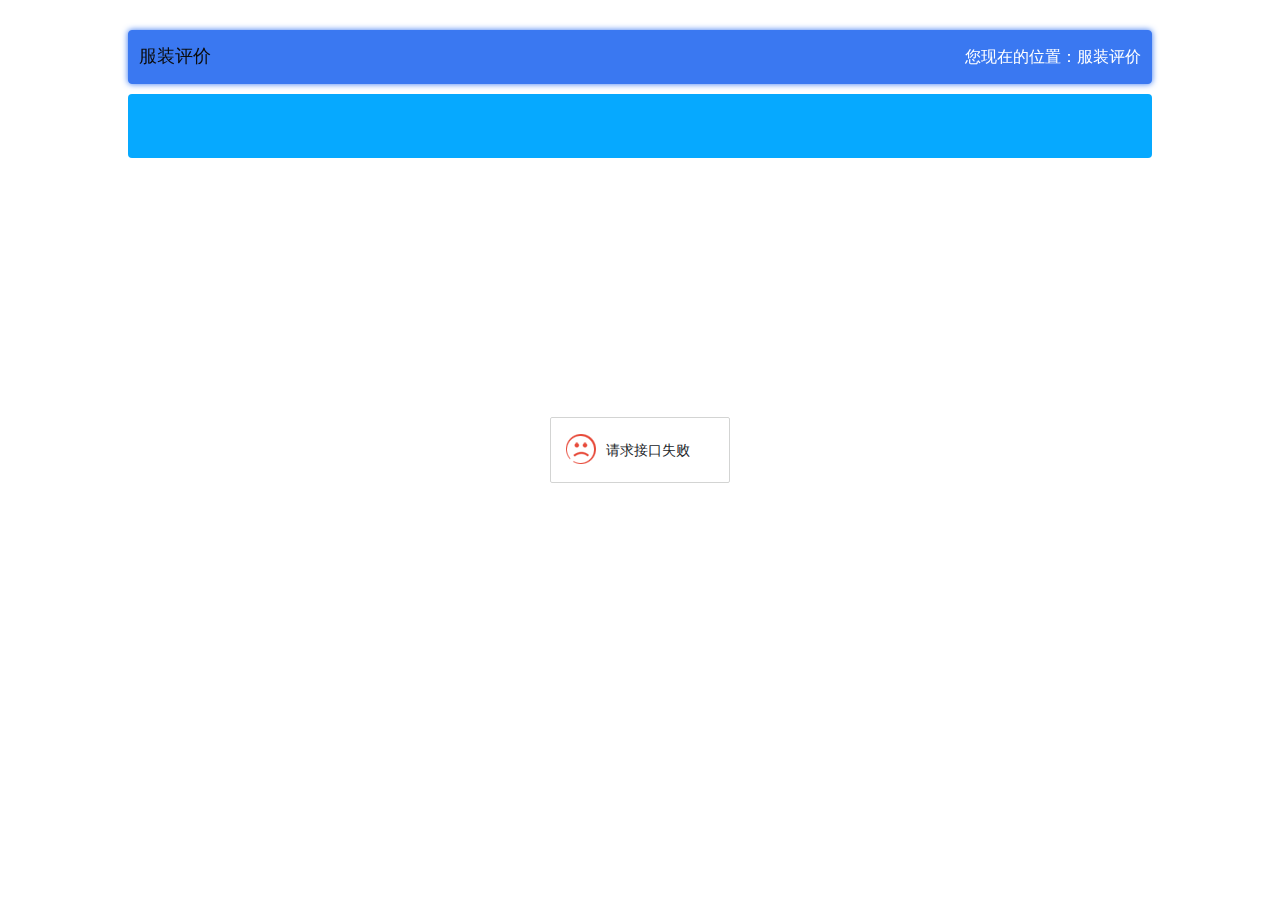
<file: fuzhuangshangcheng/src/main/resources/front/front/pages/fuzhuangCommentback/list.html>
<!DOCTYPE html>
<html>
<head lang="en">
    <meta charset="utf-8">
    <title>服装评价</title>
    <meta name="keywords" content=""/>
    <meta name="description" content=""/>
    <meta name="renderer" content="webkit">
    <meta http-equiv="X-UA-Compatible" content="IE=edge"/>
    <meta name="viewport" content="width=device-width, initial-scale=1, maximum-scale=1, user-scalable=no">
    <link rel="stylesheet" href="../../layui/css/layui.css">
    <link rel="stylesheet" href="../../xznstatic/css/common.css"/>
    <link rel="stylesheet" href="../../xznstatic/css/style.css"/>
    <script type="text/javascript" src="../../xznstatic/js/jquery-1.11.3.min.js"></script>
    <script type="text/javascript" src="../../xznstatic/js/jquery.SuperSlide.2.1.1.js"></script>
    <link rel="stylesheet" href="../../xznstatic/css/bootstrap.min.css" />

    <link rel="stylesheet" href="../../css/theme.css"/>
</head>
<style>
    html::after {
        position: fixed;
        top: 0;
        right: 0;
        left: 0;
        bottom: 0;
        content: '';
        display: block;
        background-attachment: fixed;
        background-size: cover;
        background-position: center;
    }

    /*轮播图相关 start*/
    #swiper {
        overflow: hidden;
    }

    #swiper .layui-carousel-ind li {
        width: 20px;
        height: 10px;
        border-width: 0;
        border-style: solid;
        border-color: rgba(0, 0, 0, .3);
        border-radius: 6px;
        background-color: #f7f7f7;
        box-shadow: 0 0 6px rgba(255, 0, 0, .8);
    }

    #swiper .layui-carousel-ind li.layui-this {
        width: 30px;
        height: 10px;
        border-width: 0;
        border-style: solid;
        border-color: rgba(0, 0, 0, .3);
        border-radius: 6px;
    }
    /*轮播图相关 end*/

    /*列表*/
    .recommend {
        padding: 10px 0;
        display: flex;
        justify-content: center;
        background-repeat: no-repeat;
        background-position: center center;
        background-size: cover;
    }

    .recommend .box {
        width: 1002px;
        margin: 0 auto;
    }

    .recommend .box .title {
        padding: 10px 5px;
        display: flex;
        justify-content: space-between;
        align-items: center;
        box-sizing: border-box;
    }

    .recommend .box .title span {
        padding: 0 10px;
        font-size: 16px;
        line-height: 1.4;
    }

    .recommend .box .filter {
        padding: 0 10px;
        display: flex;
        align-items: center;
        box-sizing: border-box;
        width: 100%;
        flex-wrap: wrap;
    }

    .recommend .box .filter .item-list {
        display: flex;
        align-items: center;
    }

    .recommend .box .filter .item-list .lable {
        font-size: 14px;
        color: #333;
        box-sizing: border-box;
    }

    .recommend .box .filter .item-list input {
        padding: 0 10px;
        box-sizing: border-box;
        outline: none;
    }

    .recommend .box .filter button {
        display: flex;
        padding: 0 10px;
        box-sizing: border-box;
        align-items: center;
        justify-content: center;
        outline: none;
    }

    .recommend .box .filter button i {
        margin-right: 4px;
    }

    .recommend .box .list {
        display: flex;
        flex-wrap: wrap;
    }

    .recommend .box .list .list-item {
        flex: 0 0 25%;
        padding: 0 5px;
        box-sizing: border-box;
    }

    .recommend .box .list .list-item .list-item-body {
        cursor: pointer;
        border: 1px solid rgba(0, 0, 0, 3);
        padding: 5px;
        box-sizing: border-box;
    }

    .recommend .box .list .list-item-body img {
        width: 100%;
        height: 100px;
        display: block;
        margin: 0 auto;
    }

    .recommend .box .list .list-item-body .info {
        display: flex;
        flex-wrap: wrap;
    }

    .recommend .box .list .list-item-body .info .price {
        padding-top: 5px;
        color: red;
        font-size: 14px;
        text-align: center;
        box-sizing: border-box;
    }

    .recommend .box .list .list-item-body .info .name {
        padding-top: 5px;
        color: red;
        font-size: 14px;
        text-align: center;
        box-sizing: border-box;
    }

    .recommend .box .list .list-item3 {
        flex: 0 0 33.33%;
    }

    .recommend .box .list .list-item5 {
        flex: 0 0 25%;
    }

    .recommend .box .news {
        display: flex;
        flex-wrap: wrap;
        padding: 0;
        width: 100%;
    }

    .recommend .box .news .list-item {
        flex: 0 0 50%;
        padding: 0 10px;
        box-sizing: border-box;
    }

    .recommend .box .news .list-item .list-item-body {
        cursor: pointer;
        border: 1px solid rgba(0, 0, 0, 3);
        padding: 10px;
        box-sizing: border-box;
        display: flex;
    }

    .recommend .box .news .list-item .list-item-body img {
        width: 120px;
        height: 100%;
        display: block;
        margin: 0 auto;
    }

    .recommend .box .news .list-item .list-item-body .item-info {
        flex: 1;
        display: flex;
        justify-content: space-between;
        flex-direction: column;
        padding-left: 10px;
        box-sizing: border-box;
    }

    .recommend .box .news .list-item .list-item-body .item-info .name {
        padding-top: 5px;
        color: red;
        font-size: 14px;
        box-sizing: border-box;
        overflow: hidden;
        text-overflow: ellipsis;
        display: -webkit-box;
        -webkit-line-clamp: 1;
        -webkit-box-orient: vertical;
    }

    .recommend .box .news .list-item .list-item-body .item-info .time {
        padding-top: 5px;
        color: red;
        font-size: 14px;
        overflow: hidden;
        text-overflow: ellipsis;
        display: -webkit-box;
        -webkit-line-clamp: 1;
        -webkit-box-orient: vertical;
        box-sizing: border-box;
    }

    .recommend .box .news .list-item1 {
        flex: 0 0 100%;
    }

    .recommend .box .news .list-item3 {
        flex: 0 0 33.33%;
    }

    .index-pv1 .animation-box:hover {
        transform: perspective(1000px) translate3d(0px, 0px, 0px) scale(1.1) rotate(0deg) skew(0deg, 0deg);
        transition: all 1.1s;
    }


    .layui-laypage .layui-laypage-count {
        padding: 0 10px;
    }

    .layui-laypage .layui-laypage-skip {
        padding-left: 10px;
    }
</style>
<body>
<div id="app">
    <div class="banner">
        <div class="layui-carousel" id="swiper"
             :style='{"boxShadow":"0 0 0px rgba(255,0,0,.8)","margin":"0 auto","borderColor":"rgba(0,0,0,.3)","borderRadius":"0px","borderWidth":"0","width":"100%","borderStyle":"solid"}'>
            <div carousel-item>
                <div v-for="(item,index) in swiperList" :key="index">
                    <img style="width: 100%;height: 100%;object-fit:cover;" :src="item.img"/>
                </div>
            </div>
        </div>
    </div>

    <div class="recommend index-pv1"
         :style='{"padding":"10px 0 10px 0","boxShadow":"0 0 0px ","margin":"10px 0 0 0","borderColor":"rgba(0,0,0,.3)","backgroundColor":"rgba(255, 0, 0, 0)","borderRadius":"0","borderWidth":"0","borderStyle":"solid"}'>
        <div class="box" style='width:80%'>

            <div class="title sub_backgroundColor sub_borderColor"
                 :style='{"padding":"10px 0 10px 0","margin":"10px 0 10px 0","borderRadius":"4px","borderWidth":"1px","borderStyle":"solid","justifyContent":"space-between","height":"54px"}'>
                    <span :style='{"padding":"0 10px","boxShadow":"0 0 6px rgba(255,0,0,0)","borderColor":"rgba(255,0,0,1)","backgroundColor":"rgba(0,0,0,0)","color":"rgba(11, 11, 11, 1)","borderRadius":"0 0 2px 0","borderWidth":"0","fontSize":"18px","borderStyle":"solid"}'>
                        服装评价
                    </span>
                <span :style='{"padding":"0 10px","boxShadow":"0 0 6px rgba(255,0,0,0)","borderColor":"rgba(0,0,0,0)","backgroundColor":"rgba(0,0,0,0)","color":"rgba(255, 255, 255, 1)","borderRadius":"0","borderWidth":"0","fontSize":"16px","borderStyle":"solid"}'>
                        您现在的位置：服装评价
                    </span>
            </div>

            <form class="layui-form filter main_backgroundColor"
                  :style='{"padding":"0 10px","boxShadow":"0 0 0px rgba(255,0,0,.8)","margin":"10px 0 10px 0","borderColor":"rgba(0,0,0,.3)","borderRadius":"4px","alignItems":"center","borderWidth":"0","borderStyle":"solid","justifyContent":"flex-end","height":"64px"}'>

                                                                            </form>

        </div>
    </div>
    <div class="pager" id="pager" :style="{textAlign:'center'}"></div>
</div>

<script src="../../xznstatic/js/bootstrap.min.js" type="text/javascript" charset="utf-8"></script>
<script src="../../layui/layui.js"></script>
<script src="../../js/vue.js"></script>
<!-- 引入element组件库 -->
<script src="../../xznstatic/js/element.min.js"></script>
<!-- 引入element样式 -->
<link rel="stylesheet" href="../../xznstatic/css/element.min.css">
<script src="../../js/config.js"></script>
<script src="../../modules/config.js"></script>
<script src="../../js/utils.js"></script>

<script type="text/javascript">
    var vue = new Vue({
        el: '#app',
        data: {
            swiperList: [],

            //查询条件
            searchForm: {
                page: 1
                ,limit: 8
            },


            dataList: [],
        },
        filters: {
            subString: function(val) {
                if (val) {
                    val = val.replace(/<[^<>]+>/g, '').replace(/undefined/g, '');
                    if (val.length > 60) {
                        val = val.substring(0, 60);
                        val+='...';
                    }
                    return val;
                }
                return '';
            }
        },
        computed: {
        },
        methods: {
            isAuth(tablename, button) {
                return isFrontAuth(tablename, button);
            }
            ,jump(url) {
                jump(url);
            }
            ,jumpCheck(url,check1,check2) {
                if(check1 == "2" || check1 == 2){//级联表的逻辑删除字段[1:未删除 2:已删除]
                    layui.layer.msg("已经被删除", {
                        time: 2000,
                        icon: 2
                    });
                    return false;
                }
                if(check2 == "2"  || check2 == 2){//是否下架[1:上架 2:下架]
                    layui.layer.msg("已经下架", {
                        time: 2000,
                        icon: 2
                    });
                    return false;
                }
                this.jump(url);
            }
        }
    });

    layui.use(['layer', 'element', 'carousel', 'laypage', 'http', 'jquery', 'laydate', 'tinymce'], function() {
        var layer = layui.layer;
        var element = layui.element;
        var carousel = layui.carousel;
        var laypage = layui.laypage;
        var http = layui.http;
        var laydate = layui.laydate;
        var tinymce = layui.tinymce;
        window.jQuery = window.$ = jquery = layui.jquery;

        // var id = http.getParam('id');

        // 获取轮播图 数据
        http.request('config/list', 'get', {
            page: 1,
            limit: 5
        }, function (res) {
            if (res.data.list.length > 0) {
                let swiperList = [];
                res.data.list.forEach(element => {
                    if(element.value != null){
                        swiperList.push({
                            img: element.value
                        });
                    }
                });
                vue.swiperList = swiperList;

                vue.$nextTick(() => {
                    carousel.render({
                        elem: '#swiper',
                        width: '100%',
                        height: '450px',
                        arrow: 'hover',
                        anim: 'default',
                        autoplay: 'true',
                        interval: '3000',
                        indicator: 'inside'
                    });
                });
            }
        });




            // 分页列表
            pageList();

            // 搜索按钮
            jquery('#btn-search').click(function (e) {
                pageList();
            });

            function pageList() {
                // 获取列表数据
                http.request('fuzhuangCommentback/list', 'get', vue.searchForm, function (res) {
                    vue.dataList = res.data.list;
                    // 分页
                    laypage.render({
                        elem: 'pager',
                        count: res.data.total,
                        limit: vue.searchForm.limit,
                        groups: 3,
                        layout: ["prev", "page", "next"],
                        jump: function (obj, first) {
                            vue.searchForm.page = obj.curr;//翻页
                            //首次不执行
                            if (!first) {
                                http.request('fuzhuangCommentback/list', 'get', vue.searchForm, function (res1) {
                                    vue.dataList = res1.data.list;
                                })
                            }
                        }
                    });
                });
            }
    });

    window.xznSlide = function () {
        jQuery(".banner").slide({mainCell: ".bd ul", autoPlay: true, interTime: 5000});
        jQuery("#ifocus").slide({
            titCell: "#ifocus_btn li",
            mainCell: "#ifocus_piclist ul",
            effect: "leftLoop",
            delayTime: 200,
            autoPlay: true,
            triggerTime: 0
        });
        jQuery("#ifocus").slide({titCell: "#ifocus_btn li", mainCell: "#ifocus_tx ul", delayTime: 0, autoPlay: true});
        jQuery(".product_list").slide({
            mainCell: ".bd ul",
            autoPage: true,
            effect: "leftLoop",
            autoPlay: true,
            vis: 5,
            trigger: "click",
            interTime: 4000
        });
    };
</script>
</body>
</html>
</file>
<file: fuzhuangshangcheng/src/main/resources/front/front/layui/css/layui.css>
/** layui-v2.5.6 MIT License By https://www.layui.com */
 .layui-inline,img{display:inline-block;vertical-align:middle}h1,h2,h3,h4,h5,h6{font-weight:400}.layui-edge,.layui-header,.layui-inline,.layui-main{position:relative}.layui-body,.layui-edge,.layui-elip{overflow:hidden}.layui-btn,.layui-edge,.layui-inline,img{vertical-align:middle}.layui-btn,.layui-disabled,.layui-icon,.layui-unselect{-moz-user-select:none;-webkit-user-select:none;-ms-user-select:none}.layui-elip,.layui-form-checkbox span,.layui-form-pane .layui-form-label{text-overflow:ellipsis;white-space:nowrap}.layui-breadcrumb,.layui-tree-btnGroup{visibility:hidden}blockquote,body,button,dd,div,dl,dt,form,h1,h2,h3,h4,h5,h6,input,li,ol,p,pre,td,textarea,th,ul{margin:0;padding:0;-webkit-tap-highlight-color:rgba(0,0,0,0)}a:active,a:hover{outline:0}img{border:none}li{list-style:none}table{border-collapse:collapse;border-spacing:0}h4,h5,h6{font-size:100%}button,input,optgroup,option,select,textarea{font-family:inherit;font-size:inherit;font-style:inherit;font-weight:inherit;outline:0}pre{white-space:pre-wrap;white-space:-moz-pre-wrap;white-space:-pre-wrap;white-space:-o-pre-wrap;word-wrap:break-word}body{line-height:24px;font:14px Helvetica Neue,Helvetica,PingFang SC,Tahoma,Arial,sans-serif}hr{height:1px;margin:10px 0;border:0;clear:both}a{color:#333;text-decoration:none}a:hover{color:#777}a cite{font-style:normal;*cursor:pointer}.layui-border-box,.layui-border-box *{box-sizing:border-box}.layui-box,.layui-box *{box-sizing:content-box}.layui-clear{clear:both;*zoom:1}.layui-clear:after{content:'\20';clear:both;*zoom:1;display:block;height:0}.layui-inline{*display:inline;*zoom:1}.layui-edge{display:inline-block;width:0;height:0;border-width:6px;border-style:dashed;border-color:transparent}.layui-edge-top{top:-4px;border-bottom-color:#999;border-bottom-style:solid}.layui-edge-right{border-left-color:#999;border-left-style:solid}.layui-edge-bottom{top:2px;border-top-color:#999;border-top-style:solid}.layui-edge-left{border-right-color:#999;border-right-style:solid}.layui-disabled,.layui-disabled:hover{color:#d2d2d2!important;cursor:not-allowed!important}.layui-circle{border-radius:100%}.layui-show{display:block!important}.layui-hide{display:none!important}@font-face{font-family:layui-icon;src:url(../font/iconfont.eot?v=256);src:url(../font/iconfont.eot?v=256#iefix) format('embedded-opentype'),url(../font/iconfont.woff2?v=256) format('woff2'),url(../font/iconfont.woff?v=256) format('woff'),url(../font/iconfont.ttf?v=256) format('truetype'),url(../font/iconfont.svg?v=256#layui-icon) format('svg')}.layui-icon{font-family:layui-icon!important;font-size:16px;font-style:normal;-webkit-font-smoothing:antialiased;-moz-osx-font-smoothing:grayscale}.layui-icon-reply-fill:before{content:"\e611"}.layui-icon-set-fill:before{content:"\e614"}.layui-icon-menu-fill:before{content:"\e60f"}.layui-icon-search:before{content:"\e615"}.layui-icon-share:before{content:"\e641"}.layui-icon-set-sm:before{content:"\e620"}.layui-icon-engine:before{content:"\e628"}.layui-icon-close:before{content:"\1006"}.layui-icon-close-fill:before{content:"\1007"}.layui-icon-chart-screen:before{content:"\e629"}.layui-icon-star:before{content:"\e600"}.layui-icon-circle-dot:before{content:"\e617"}.layui-icon-chat:before{content:"\e606"}.layui-icon-release:before{content:"\e609"}.layui-icon-list:before{content:"\e60a"}.layui-icon-chart:before{content:"\e62c"}.layui-icon-ok-circle:before{content:"\1005"}.layui-icon-layim-theme:before{content:"\e61b"}.layui-icon-table:before{content:"\e62d"}.layui-icon-right:before{content:"\e602"}.layui-icon-left:before{content:"\e603"}.layui-icon-cart-simple:before{content:"\e698"}.layui-icon-face-cry:before{content:"\e69c"}.layui-icon-face-smile:before{content:"\e6af"}.layui-icon-survey:before{content:"\e6b2"}.layui-icon-tree:before{content:"\e62e"}.layui-icon-ie:before{content:"\e7bb"}.layui-icon-upload-circle:before{content:"\e62f"}.layui-icon-add-circle:before{content:"\e61f"}.layui-icon-download-circle:before{content:"\e601"}.layui-icon-templeate-1:before{content:"\e630"}.layui-icon-util:before{content:"\e631"}.layui-icon-face-surprised:before{content:"\e664"}.layui-icon-edit:before{content:"\e642"}.layui-icon-speaker:before{content:"\e645"}.layui-icon-down:before{content:"\e61a"}.layui-icon-file:before{content:"\e621"}.layui-icon-layouts:before{content:"\e632"}.layui-icon-rate-half:before{content:"\e6c9"}.layui-icon-add-circle-fine:before{content:"\e608"}.layui-icon-prev-circle:before{content:"\e633"}.layui-icon-read:before{content:"\e705"}.layui-icon-404:before{content:"\e61c"}.layui-icon-carousel:before{content:"\e634"}.layui-icon-help:before{content:"\e607"}.layui-icon-code-circle:before{content:"\e635"}.layui-icon-windows:before{content:"\e67f"}.layui-icon-water:before{content:"\e636"}.layui-icon-username:before{content:"\e66f"}.layui-icon-find-fill:before{content:"\e670"}.layui-icon-about:before{content:"\e60b"}.layui-icon-location:before{content:"\e715"}.layui-icon-up:before{content:"\e619"}.layui-icon-pause:before{content:"\e651"}.layui-icon-date:before{content:"\e637"}.layui-icon-layim-uploadfile:before{content:"\e61d"}.layui-icon-delete:before{content:"\e640"}.layui-icon-play:before{content:"\e652"}.layui-icon-top:before{content:"\e604"}.layui-icon-firefox:before{content:"\e686"}.layui-icon-friends:before{content:"\e612"}.layui-icon-refresh-3:before{content:"\e9aa"}.layui-icon-ok:before{content:"\e605"}.layui-icon-layer:before{content:"\e638"}.layui-icon-face-smile-fine:before{content:"\e60c"}.layui-icon-dollar:before{content:"\e659"}.layui-icon-group:before{content:"\e613"}.layui-icon-layim-download:before{content:"\e61e"}.layui-icon-picture-fine:before{content:"\e60d"}.layui-icon-link:before{content:"\e64c"}.layui-icon-diamond:before{content:"\e735"}.layui-icon-log:before{content:"\e60e"}.layui-icon-key:before{content:"\e683"}.layui-icon-rate-solid:before{content:"\e67a"}.layui-icon-fonts-del:before{content:"\e64f"}.layui-icon-unlink:before{content:"\e64d"}.layui-icon-fonts-clear:before{content:"\e639"}.layui-icon-triangle-r:before{content:"\e623"}.layui-icon-circle:before{content:"\e63f"}.layui-icon-radio:before{content:"\e643"}.layui-icon-align-center:before{content:"\e647"}.layui-icon-align-right:before{content:"\e648"}.layui-icon-align-left:before{content:"\e649"}.layui-icon-loading-1:before{content:"\e63e"}.layui-icon-return:before{content:"\e65c"}.layui-icon-fonts-strong:before{content:"\e62b"}.layui-icon-upload:before{content:"\e67c"}.layui-icon-dialogue:before{content:"\e63a"}.layui-icon-video:before{content:"\e6ed"}.layui-icon-headset:before{content:"\e6fc"}.layui-icon-cellphone-fine:before{content:"\e63b"}.layui-icon-add-1:before{content:"\e654"}.layui-icon-face-smile-b:before{content:"\e650"}.layui-icon-fonts-html:before{content:"\e64b"}.layui-icon-screen-full:before{content:"\e622"}.layui-icon-form:before{content:"\e63c"}.layui-icon-cart:before{content:"\e657"}.layui-icon-camera-fill:before{content:"\e65d"}.layui-icon-tabs:before{content:"\e62a"}.layui-icon-heart-fill:before{content:"\e68f"}.layui-icon-fonts-code:before{content:"\e64e"}.layui-icon-ios:before{content:"\e680"}.layui-icon-at:before{content:"\e687"}.layui-icon-fire:before{content:"\e756"}.layui-icon-set:before{content:"\e716"}.layui-icon-fonts-u:before{content:"\e646"}.layui-icon-triangle-d:before{content:"\e625"}.layui-icon-tips:before{content:"\e702"}.layui-icon-picture:before{content:"\e64a"}.layui-icon-more-vertical:before{content:"\e671"}.layui-icon-bluetooth:before{content:"\e689"}.layui-icon-flag:before{content:"\e66c"}.layui-icon-loading:before{content:"\e63d"}.layui-icon-fonts-i:before{content:"\e644"}.layui-icon-refresh-1:before{content:"\e666"}.layui-icon-rmb:before{content:"\e65e"}.layui-icon-addition:before{content:"\e624"}.layui-icon-home:before{content:"\e68e"}.layui-icon-time:before{content:"\e68d"}.layui-icon-user:before{content:"\e770"}.layui-icon-notice:before{content:"\e667"}.layui-icon-chrome:before{content:"\e68a"}.layui-icon-edge:before{content:"\e68b"}.layui-icon-login-weibo:before{content:"\e675"}.layui-icon-voice:before{content:"\e688"}.layui-icon-upload-drag:before{content:"\e681"}.layui-icon-login-qq:before{content:"\e676"}.layui-icon-snowflake:before{content:"\e6b1"}.layui-icon-heart:before{content:"\e68c"}.layui-icon-logout:before{content:"\e682"}.layui-icon-file-b:before{content:"\e655"}.layui-icon-template:before{content:"\e663"}.layui-icon-transfer:before{content:"\e691"}.layui-icon-auz:before{content:"\e672"}.layui-icon-console:before{content:"\e665"}.layui-icon-app:before{content:"\e653"}.layui-icon-prev:before{content:"\e65a"}.layui-icon-website:before{content:"\e7ae"}.layui-icon-next:before{content:"\e65b"}.layui-icon-component:before{content:"\e857"}.layui-icon-android:before{content:"\e684"}.layui-icon-more:before{content:"\e65f"}.layui-icon-login-wechat:before{content:"\e677"}.layui-icon-shrink-right:before{content:"\e668"}.layui-icon-spread-left:before{content:"\e66b"}.layui-icon-camera:before{content:"\e660"}.layui-icon-note:before{content:"\e66e"}.layui-icon-refresh:before{content:"\e669"}.layui-icon-female:before{content:"\e661"}.layui-icon-male:before{content:"\e662"}.layui-icon-screen-restore:before{content:"\e758"}.layui-icon-password:before{content:"\e673"}.layui-icon-senior:before{content:"\e674"}.layui-icon-theme:before{content:"\e66a"}.layui-icon-tread:before{content:"\e6c5"}.layui-icon-praise:before{content:"\e6c6"}.layui-icon-star-fill:before{content:"\e658"}.layui-icon-rate:before{content:"\e67b"}.layui-icon-template-1:before{content:"\e656"}.layui-icon-vercode:before{content:"\e679"}.layui-icon-service:before{content:"\e626"}.layui-icon-cellphone:before{content:"\e678"}.layui-icon-print:before{content:"\e66d"}.layui-icon-cols:before{content:"\e610"}.layui-icon-wifi:before{content:"\e7e0"}.layui-icon-export:before{content:"\e67d"}.layui-icon-rss:before{content:"\e808"}.layui-icon-slider:before{content:"\e714"}.layui-icon-email:before{content:"\e618"}.layui-icon-subtraction:before{content:"\e67e"}.layui-icon-mike:before{content:"\e6dc"}.layui-icon-light:before{content:"\e748"}.layui-icon-gift:before{content:"\e627"}.layui-icon-mute:before{content:"\e685"}.layui-icon-reduce-circle:before{content:"\e616"}.layui-icon-music:before{content:"\e690"}.layui-main{width:1140px;margin:0 auto}.layui-header{z-index:1000;height:60px}.layui-header a:hover{transition:all .5s;-webkit-transition:all .5s}.layui-side{position:fixed;left:0;top:0;bottom:0;z-index:999;width:200px;overflow-x:hidden}.layui-side-scroll{position:relative;width:220px;height:100%;overflow-x:hidden}.layui-body{position:absolute;left:200px;right:0;top:0;bottom:0;z-index:998;width:auto;overflow-y:auto;box-sizing:border-box}.layui-layout-body{overflow:hidden}.layui-layout-admin .layui-header{background-color:#23262E}.layui-layout-admin .layui-side{top:60px;width:200px;overflow-x:hidden}.layui-layout-admin .layui-body{position:fixed;top:60px;bottom:44px}.layui-layout-admin .layui-main{width:auto;margin:0 15px}.layui-layout-admin .layui-footer{position:fixed;left:200px;right:0;bottom:0;height:44px;line-height:44px;padding:0 15px;background-color:#eee}.layui-layout-admin .layui-logo{position:absolute;left:0;top:0;width:200px;height:100%;line-height:60px;text-align:center;color:#009688;font-size:16px}.layui-layout-admin .layui-header .layui-nav{background:0 0}.layui-layout-left{position:absolute!important;left:200px;top:0}.layui-layout-right{position:absolute!important;right:0;top:0}.layui-container{position:relative;margin:0 auto;padding:0 15px;box-sizing:border-box}.layui-fluid{position:relative;margin:0 auto;padding:0 15px}.layui-row:after,.layui-row:before{content:'';display:block;clear:both}.layui-col-lg1,.layui-col-lg10,.layui-col-lg11,.layui-col-lg12,.layui-col-lg2,.layui-col-lg3,.layui-col-lg4,.layui-col-lg5,.layui-col-lg6,.layui-col-lg7,.layui-col-lg8,.layui-col-lg9,.layui-col-md1,.layui-col-md10,.layui-col-md11,.layui-col-md12,.layui-col-md2,.layui-col-md3,.layui-col-md4,.layui-col-md5,.layui-col-md6,.layui-col-md7,.layui-col-md8,.layui-col-md9,.layui-col-sm1,.layui-col-sm10,.layui-col-sm11,.layui-col-sm12,.layui-col-sm2,.layui-col-sm3,.layui-col-sm4,.layui-col-sm5,.layui-col-sm6,.layui-col-sm7,.layui-col-sm8,.layui-col-sm9,.layui-col-xs1,.layui-col-xs10,.layui-col-xs11,.layui-col-xs12,.layui-col-xs2,.layui-col-xs3,.layui-col-xs4,.layui-col-xs5,.layui-col-xs6,.layui-col-xs7,.layui-col-xs8,.layui-col-xs9{position:relative;display:block;box-sizing:border-box}.layui-col-xs1,.layui-col-xs10,.layui-col-xs11,.layui-col-xs12,.layui-col-xs2,.layui-col-xs3,.layui-col-xs4,.layui-col-xs5,.layui-col-xs6,.layui-col-xs7,.layui-col-xs8,.layui-col-xs9{float:left}.layui-col-xs1{width:8.33333333%}.layui-col-xs2{width:16.66666667%}.layui-col-xs3{width:25%}.layui-col-xs4{width:33.33333333%}.layui-col-xs5{width:41.66666667%}.layui-col-xs6{width:50%}.layui-col-xs7{width:58.33333333%}.layui-col-xs8{width:66.66666667%}.layui-col-xs9{width:75%}.layui-col-xs10{width:83.33333333%}.layui-col-xs11{width:91.66666667%}.layui-col-xs12{width:100%}.layui-col-xs-offset1{margin-left:8.33333333%}.layui-col-xs-offset2{margin-left:16.66666667%}.layui-col-xs-offset3{margin-left:25%}.layui-col-xs-offset4{margin-left:33.33333333%}.layui-col-xs-offset5{margin-left:41.66666667%}.layui-col-xs-offset6{margin-left:50%}.layui-col-xs-offset7{margin-left:58.33333333%}.layui-col-xs-offset8{margin-left:66.66666667%}.layui-col-xs-offset9{margin-left:75%}.layui-col-xs-offset10{margin-left:83.33333333%}.layui-col-xs-offset11{margin-left:91.66666667%}.layui-col-xs-offset12{margin-left:100%}@media screen and (max-width:768px){.layui-hide-xs{display:none!important}.layui-show-xs-block{display:block!important}.layui-show-xs-inline{display:inline!important}.layui-show-xs-inline-block{display:inline-block!important}}@media screen and (min-width:768px){.layui-container{width:750px}.layui-hide-sm{display:none!important}.layui-show-sm-block{display:block!important}.layui-show-sm-inline{display:inline!important}.layui-show-sm-inline-block{display:inline-block!important}.layui-col-sm1,.layui-col-sm10,.layui-col-sm11,.layui-col-sm12,.layui-col-sm2,.layui-col-sm3,.layui-col-sm4,.layui-col-sm5,.layui-col-sm6,.layui-col-sm7,.layui-col-sm8,.layui-col-sm9{float:left}.layui-col-sm1{width:8.33333333%}.layui-col-sm2{width:16.66666667%}.layui-col-sm3{width:25%}.layui-col-sm4{width:33.33333333%}.layui-col-sm5{width:41.66666667%}.layui-col-sm6{width:50%}.layui-col-sm7{width:58.33333333%}.layui-col-sm8{width:66.66666667%}.layui-col-sm9{width:75%}.layui-col-sm10{width:83.33333333%}.layui-col-sm11{width:91.66666667%}.layui-col-sm12{width:100%}.layui-col-sm-offset1{margin-left:8.33333333%}.layui-col-sm-offset2{margin-left:16.66666667%}.layui-col-sm-offset3{margin-left:25%}.layui-col-sm-offset4{margin-left:33.33333333%}.layui-col-sm-offset5{margin-left:41.66666667%}.layui-col-sm-offset6{margin-left:50%}.layui-col-sm-offset7{margin-left:58.33333333%}.layui-col-sm-offset8{margin-left:66.66666667%}.layui-col-sm-offset9{margin-left:75%}.layui-col-sm-offset10{margin-left:83.33333333%}.layui-col-sm-offset11{margin-left:91.66666667%}.layui-col-sm-offset12{margin-left:100%}}@media screen and (min-width:992px){.layui-container{width:970px}.layui-hide-md{display:none!important}.layui-show-md-block{display:block!important}.layui-show-md-inline{display:inline!important}.layui-show-md-inline-block{display:inline-block!important}.layui-col-md1,.layui-col-md10,.layui-col-md11,.layui-col-md12,.layui-col-md2,.layui-col-md3,.layui-col-md4,.layui-col-md5,.layui-col-md6,.layui-col-md7,.layui-col-md8,.layui-col-md9{float:left}.layui-col-md1{width:8.33333333%}.layui-col-md2{width:16.66666667%}.layui-col-md3{width:25%}.layui-col-md4{width:33.33333333%}.layui-col-md5{width:41.66666667%}.layui-col-md6{width:50%}.layui-col-md7{width:58.33333333%}.layui-col-md8{width:66.66666667%}.layui-col-md9{width:75%}.layui-col-md10{width:83.33333333%}.layui-col-md11{width:91.66666667%}.layui-col-md12{width:100%}.layui-col-md-offset1{margin-left:8.33333333%}.layui-col-md-offset2{margin-left:16.66666667%}.layui-col-md-offset3{margin-left:25%}.layui-col-md-offset4{margin-left:33.33333333%}.layui-col-md-offset5{margin-left:41.66666667%}.layui-col-md-offset6{margin-left:50%}.layui-col-md-offset7{margin-left:58.33333333%}.layui-col-md-offset8{margin-left:66.66666667%}.layui-col-md-offset9{margin-left:75%}.layui-col-md-offset10{margin-left:83.33333333%}.layui-col-md-offset11{margin-left:91.66666667%}.layui-col-md-offset12{margin-left:100%}}@media screen and (min-width:1200px){.layui-container{width:1170px}.layui-hide-lg{display:none!important}.layui-show-lg-block{display:block!important}.layui-show-lg-inline{display:inline!important}.layui-show-lg-inline-block{display:inline-block!important}.layui-col-lg1,.layui-col-lg10,.layui-col-lg11,.layui-col-lg12,.layui-col-lg2,.layui-col-lg3,.layui-col-lg4,.layui-col-lg5,.layui-col-lg6,.layui-col-lg7,.layui-col-lg8,.layui-col-lg9{float:left}.layui-col-lg1{width:8.33333333%}.layui-col-lg2{width:16.66666667%}.layui-col-lg3{width:25%}.layui-col-lg4{width:33.33333333%}.layui-col-lg5{width:41.66666667%}.layui-col-lg6{width:50%}.layui-col-lg7{width:58.33333333%}.layui-col-lg8{width:66.66666667%}.layui-col-lg9{width:75%}.layui-col-lg10{width:83.33333333%}.layui-col-lg11{width:91.66666667%}.layui-col-lg12{width:100%}.layui-col-lg-offset1{margin-left:8.33333333%}.layui-col-lg-offset2{margin-left:16.66666667%}.layui-col-lg-offset3{margin-left:25%}.layui-col-lg-offset4{margin-left:33.33333333%}.layui-col-lg-offset5{margin-left:41.66666667%}.layui-col-lg-offset6{margin-left:50%}.layui-col-lg-offset7{margin-left:58.33333333%}.layui-col-lg-offset8{margin-left:66.66666667%}.layui-col-lg-offset9{margin-left:75%}.layui-col-lg-offset10{margin-left:83.33333333%}.layui-col-lg-offset11{margin-left:91.66666667%}.layui-col-lg-offset12{margin-left:100%}}.layui-col-space1{margin:-.5px}.layui-col-space1>*{padding:.5px}.layui-col-space2{margin:-1px}.layui-col-space2>*{padding:1px}.layui-col-space4{margin:-2px}.layui-col-space4>*{padding:2px}.layui-col-space5{margin:-2.5px}.layui-col-space5>*{padding:2.5px}.layui-col-space6{margin:-3px}.layui-col-space6>*{padding:3px}.layui-col-space8{margin:-4px}.layui-col-space8>*{padding:4px}.layui-col-space10{margin:-5px}.layui-col-space10>*{padding:5px}.layui-col-space12{margin:-6px}.layui-col-space12>*{padding:6px}.layui-col-space14{margin:-7px}.layui-col-space14>*{padding:7px}.layui-col-space15{margin:-7.5px}.layui-col-space15>*{padding:7.5px}.layui-col-space16{margin:-8px}.layui-col-space16>*{padding:8px}.layui-col-space18{margin:-9px}.layui-col-space18>*{padding:9px}.layui-col-space20{margin:-10px}.layui-col-space20>*{padding:10px}.layui-col-space22{margin:-11px}.layui-col-space22>*{padding:11px}.layui-col-space24{margin:-12px}.layui-col-space24>*{padding:12px}.layui-col-space25{margin:-12.5px}.layui-col-space25>*{padding:12.5px}.layui-col-space26{margin:-13px}.layui-col-space26>*{padding:13px}.layui-col-space28{margin:-14px}.layui-col-space28>*{padding:14px}.layui-col-space30{margin:-15px}.layui-col-space30>*{padding:15px}.layui-btn,.layui-input,.layui-select,.layui-textarea,.layui-upload-button{outline:0;-webkit-appearance:none;transition:all .3s;-webkit-transition:all .3s;box-sizing:border-box}.layui-elem-quote{margin-bottom:10px;padding:15px;line-height:22px;border-left:5px solid #009688;border-radius:0 2px 2px 0;background-color:#f2f2f2}.layui-quote-nm{border-style:solid;border-width:1px 1px 1px 5px;background:0 0}.layui-elem-field{margin-bottom:10px;padding:0;border-width:1px;border-style:solid}.layui-elem-field legend{margin-left:20px;padding:0 10px;font-size:20px;font-weight:300}.layui-field-title{margin:10px 0 20px;border-width:1px 0 0}.layui-field-box{padding:10px 15px}.layui-field-title .layui-field-box{padding:10px 0}.layui-progress{position:relative;height:6px;border-radius:20px;background-color:#e2e2e2}.layui-progress-bar{position:absolute;left:0;top:0;width:0;max-width:100%;height:6px;border-radius:20px;text-align:right;background-color:#5FB878;transition:all .3s;-webkit-transition:all .3s}.layui-progress-big,.layui-progress-big .layui-progress-bar{height:18px;line-height:18px}.layui-progress-text{position:relative;top:-20px;line-height:18px;font-size:12px;color:#666}.layui-progress-big .layui-progress-text{position:static;padding:0 10px;color:#fff}.layui-collapse{border-width:1px;border-style:solid;border-radius:2px}.layui-colla-content,.layui-colla-item{border-top-width:1px;border-top-style:solid}.layui-colla-item:first-child{border-top:none}.layui-colla-title{position:relative;height:42px;line-height:42px;padding:0 15px 0 35px;color:#333;background-color:#f2f2f2;cursor:pointer;font-size:14px;overflow:hidden}.layui-colla-content{display:none;padding:10px 15px;line-height:22px;color:#666}.layui-colla-icon{position:absolute;left:15px;top:0;font-size:14px}.layui-card{margin-bottom:15px;border-radius:2px;background-color:#fff;box-shadow:0 1px 2px 0 rgba(0,0,0,.05)}.layui-card:last-child{margin-bottom:0}.layui-card-header{position:relative;height:42px;line-height:42px;padding:0 15px;border-bottom:1px solid #f6f6f6;color:#333;border-radius:2px 2px 0 0;font-size:14px}.layui-bg-black,.layui-bg-blue,.layui-bg-cyan,.layui-bg-green,.layui-bg-orange,.layui-bg-red{color:#fff!important}.layui-card-body{position:relative;padding:10px 15px;line-height:24px}.layui-card-body[pad15]{padding:15px}.layui-card-body[pad20]{padding:20px}.layui-card-body .layui-table{margin:5px 0}.layui-card .layui-tab{margin:0}.layui-panel-window{position:relative;padding:15px;border-radius:0;border-top:5px solid #E6E6E6;background-color:#fff}.layui-auxiliar-moving{position:fixed;left:0;right:0;top:0;bottom:0;width:100%;height:100%;background:0 0;z-index:9999999999}.layui-form-label,.layui-form-mid,.layui-form-select,.layui-input-block,.layui-input-inline,.layui-textarea{position:relative}.layui-bg-red{background-color:#FF5722!important}.layui-bg-orange{background-color:#FFB800!important}.layui-bg-green{background-color:#009688!important}.layui-bg-cyan{background-color:#2F4056!important}.layui-bg-blue{background-color:#1E9FFF!important}.layui-bg-black{background-color:#393D49!important}.layui-bg-gray{background-color:#eee!important;color:#666!important}.layui-badge-rim,.layui-colla-content,.layui-colla-item,.layui-collapse,.layui-elem-field,.layui-form-pane .layui-form-item[pane],.layui-form-pane .layui-form-label,.layui-input,.layui-layedit,.layui-layedit-tool,.layui-quote-nm,.layui-select,.layui-tab-bar,.layui-tab-card,.layui-tab-title,.layui-tab-title .layui-this:after,.layui-textarea{border-color:#e6e6e6}.layui-timeline-item:before,hr{background-color:#e6e6e6}.layui-text{line-height:22px;font-size:14px;color:#666}.layui-text h1,.layui-text h2,.layui-text h3{font-weight:500;color:#333}.layui-text h1{font-size:30px}.layui-text h2{font-size:24px}.layui-text h3{font-size:18px}.layui-text a:not(.layui-btn){color:#01AAED}.layui-text a:not(.layui-btn):hover{text-decoration:underline}.layui-text ul{padding:5px 0 5px 15px}.layui-text ul li{margin-top:5px;list-style-type:disc}.layui-text em,.layui-word-aux{color:#999!important;padding:0 5px!important}.layui-btn{display:inline-block;height:38px;line-height:38px;padding:0 18px;background-color:#009688;color:#fff;white-space:nowrap;text-align:center;font-size:14px;border:none;border-radius:2px;cursor:pointer}.layui-btn:hover{opacity:.8;filter:alpha(opacity=80);color:#fff}.layui-btn:active{opacity:1;filter:alpha(opacity=100)}.layui-btn+.layui-btn{margin-left:10px}.layui-btn-container{font-size:0}.layui-btn-container .layui-btn{margin-right:10px;margin-bottom:10px}.layui-btn-container .layui-btn+.layui-btn{margin-left:0}.layui-table .layui-btn-container .layui-btn{margin-bottom:9px}.layui-btn-radius{border-radius:100px}.layui-btn .layui-icon{margin-right:3px;font-size:18px;vertical-align:bottom;vertical-align:middle\9}.layui-btn-primary{border:1px solid #C9C9C9;background-color:#fff;color:#555}.layui-btn-primary:hover{border-color:#009688;color:#333}.layui-btn-normal{background-color:#1E9FFF}.layui-btn-warm{background-color:#FFB800}.layui-btn-danger{background-color:#FF5722}.layui-btn-checked{background-color:#5FB878}.layui-btn-disabled,.layui-btn-disabled:active,.layui-btn-disabled:hover{border:1px solid #e6e6e6;background-color:#FBFBFB;color:#C9C9C9;cursor:not-allowed;opacity:1}.layui-btn-lg{height:44px;line-height:44px;padding:0 25px;font-size:16px}.layui-btn-sm{height:30px;line-height:30px;padding:0 10px;font-size:12px}.layui-btn-sm i{font-size:16px!important}.layui-btn-xs{height:22px;line-height:22px;padding:0 5px;font-size:12px}.layui-btn-xs i{font-size:14px!important}.layui-btn-group{display:inline-block;vertical-align:middle;font-size:0}.layui-btn-group .layui-btn{margin-left:0!important;margin-right:0!important;border-left:1px solid rgba(255,255,255,.5);border-radius:0}.layui-btn-group .layui-btn-primary{border-left:none}.layui-btn-group .layui-btn-primary:hover{border-color:#C9C9C9;color:#009688}.layui-btn-group .layui-btn:first-child{border-left:none;border-radius:2px 0 0 2px}.layui-btn-group .layui-btn-primary:first-child{border-left:1px solid #c9c9c9}.layui-btn-group .layui-btn:last-child{border-radius:0 2px 2px 0}.layui-btn-group .layui-btn+.layui-btn{margin-left:0}.layui-btn-group+.layui-btn-group{margin-left:10px}.layui-btn-fluid{width:100%}.layui-input,.layui-select,.layui-textarea{height:38px;line-height:1.3;line-height:38px\9;border-width:1px;border-style:solid;background-color:#fff;border-radius:2px}.layui-input::-webkit-input-placeholder,.layui-select::-webkit-input-placeholder,.layui-textarea::-webkit-input-placeholder{line-height:1.3}.layui-input,.layui-textarea{display:block;width:100%;padding-left:10px}.layui-input:hover,.layui-textarea:hover{border-color:#D2D2D2!important}.layui-input:focus,.layui-textarea:focus{border-color:#C9C9C9!important}.layui-textarea{min-height:100px;height:auto;line-height:20px;padding:6px 10px;resize:vertical}.layui-select{padding:0 10px}.layui-form input[type=checkbox],.layui-form input[type=radio],.layui-form select{display:none}.layui-form [lay-ignore]{display:initial}.layui-form-item{margin-bottom:15px;clear:both;*zoom:1}.layui-form-item:after{content:'\20';clear:both;*zoom:1;display:block;height:0}.layui-form-label{float:left;display:block;padding:9px 15px;width:80px;font-weight:400;line-height:20px;text-align:right}.layui-form-label-col{display:block;float:none;padding:9px 0;line-height:20px;text-align:left}.layui-form-item .layui-inline{margin-bottom:5px;margin-right:10px}.layui-input-block{margin-left:110px;min-height:36px}.layui-input-inline{display:inline-block;vertical-align:middle}.layui-form-item .layui-input-inline{float:left;width:190px;margin-right:10px}.layui-form-text .layui-input-inline{width:auto}.layui-form-mid{float:left;display:block;padding:9px 0!important;line-height:20px;margin-right:10px}.layui-form-danger+.layui-form-select .layui-input,.layui-form-danger:focus{border-color:#FF5722!important}.layui-form-select .layui-input{padding-right:30px;cursor:pointer}.layui-form-select .layui-edge{position:absolute;right:10px;top:50%;margin-top:-3px;cursor:pointer;border-width:6px;border-top-color:#c2c2c2;border-top-style:solid;transition:all .3s;-webkit-transition:all .3s}.layui-form-select dl{display:none;position:absolute;left:0;top:42px;padding:5px 0;z-index:899;min-width:100%;border:1px solid #d2d2d2;max-height:300px;overflow-y:auto;background-color:#fff;border-radius:2px;box-shadow:0 2px 4px rgba(0,0,0,.12);box-sizing:border-box}.layui-form-select dl dd,.layui-form-select dl dt{padding:0 10px;line-height:36px;white-space:nowrap;overflow:hidden;text-overflow:ellipsis}.layui-form-select dl dt{font-size:12px;color:#999}.layui-form-select dl dd{cursor:pointer}.layui-form-select dl dd:hover{background-color:#f2f2f2;-webkit-transition:.5s all;transition:.5s all}.layui-form-select .layui-select-group dd{padding-left:20px}.layui-form-select dl dd.layui-select-tips{padding-left:10px!important;color:#999}.layui-form-select dl dd.layui-this{background-color:#5FB878;color:#fff}.layui-form-checkbox,.layui-form-select dl dd.layui-disabled{background-color:#fff}.layui-form-selected dl{display:block}.layui-form-checkbox,.layui-form-checkbox *,.layui-form-switch{display:inline-block;vertical-align:middle}.layui-form-selected .layui-edge{margin-top:-9px;-webkit-transform:rotate(180deg);transform:rotate(180deg);margin-top:-3px\9}:root .layui-form-selected .layui-edge{margin-top:-9px\0/IE9}.layui-form-selectup dl{top:auto;bottom:42px}.layui-select-none{margin:5px 0;text-align:center;color:#999}.layui-select-disabled .layui-disabled{border-color:#eee!important}.layui-select-disabled .layui-edge{border-top-color:#d2d2d2}.layui-form-checkbox{position:relative;height:30px;line-height:30px;margin-right:10px;padding-right:30px;cursor:pointer;font-size:0;-webkit-transition:.1s linear;transition:.1s linear;box-sizing:border-box}.layui-form-checkbox span{padding:0 10px;height:100%;font-size:14px;border-radius:2px 0 0 2px;background-color:#d2d2d2;color:#fff;overflow:hidden}.layui-form-checkbox:hover span{background-color:#c2c2c2}.layui-form-checkbox i{position:absolute;right:0;top:0;width:30px;height:28px;border:1px solid #d2d2d2;border-left:none;border-radius:0 2px 2px 0;color:#fff;font-size:20px;text-align:center}.layui-form-checkbox:hover i{border-color:#c2c2c2;color:#c2c2c2}.layui-form-checked,.layui-form-checked:hover{border-color:#5FB878}.layui-form-checked span,.layui-form-checked:hover span{background-color:#5FB878}.layui-form-checked i,.layui-form-checked:hover i{color:#5FB878}.layui-form-item .layui-form-checkbox{margin-top:4px}.layui-form-checkbox[lay-skin=primary]{height:auto!important;line-height:normal!important;min-width:18px;min-height:18px;border:none!important;margin-right:0;padding-left:28px;padding-right:0;background:0 0}.layui-form-checkbox[lay-skin=primary] span{padding-left:0;padding-right:15px;line-height:18px;background:0 0;color:#666}.layui-form-checkbox[lay-skin=primary] i{right:auto;left:0;width:16px;height:16px;line-height:16px;border:1px solid #d2d2d2;font-size:12px;border-radius:2px;background-color:#fff;-webkit-transition:.1s linear;transition:.1s linear}.layui-form-checkbox[lay-skin=primary]:hover i{border-color:#5FB878;color:#fff}.layui-form-checked[lay-skin=primary] i{border-color:#5FB878!important;background-color:#5FB878;color:#fff}.layui-checkbox-disbaled[lay-skin=primary] span{background:0 0!important;color:#c2c2c2}.layui-checkbox-disbaled[lay-skin=primary]:hover i{border-color:#d2d2d2}.layui-form-item .layui-form-checkbox[lay-skin=primary]{margin-top:10px}.layui-form-switch{position:relative;height:22px;line-height:22px;min-width:35px;padding:0 5px;margin-top:8px;border:1px solid #d2d2d2;border-radius:20px;cursor:pointer;background-color:#fff;-webkit-transition:.1s linear;transition:.1s linear}.layui-form-switch i{position:absolute;left:5px;top:3px;width:16px;height:16px;border-radius:20px;background-color:#d2d2d2;-webkit-transition:.1s linear;transition:.1s linear}.layui-form-switch em{position:relative;top:0;width:25px;margin-left:21px;padding:0!important;text-align:center!important;color:#999!important;font-style:normal!important;font-size:12px}.layui-form-onswitch{border-color:#5FB878;background-color:#5FB878}.layui-checkbox-disbaled,.layui-checkbox-disbaled i{border-color:#e2e2e2!important}.layui-form-onswitch i{left:100%;margin-left:-21px;background-color:#fff}.layui-form-onswitch em{margin-left:5px;margin-right:21px;color:#fff!important}.layui-checkbox-disbaled span{background-color:#e2e2e2!important}.layui-checkbox-disbaled:hover i{color:#fff!important}[lay-radio]{display:none}.layui-form-radio,.layui-form-radio *{display:inline-block;vertical-align:middle}.layui-form-radio{line-height:28px;margin:6px 10px 0 0;padding-right:10px;cursor:pointer;font-size:0}.layui-form-radio *{font-size:14px}.layui-form-radio>i{margin-right:8px;font-size:22px;color:#c2c2c2}.layui-form-radio>i:hover,.layui-form-radioed>i{color:#5FB878}.layui-radio-disbaled>i{color:#e2e2e2!important}.layui-form-pane .layui-form-label{width:110px;padding:8px 15px;height:38px;line-height:20px;border-width:1px;border-style:solid;border-radius:2px 0 0 2px;text-align:center;background-color:#FBFBFB;overflow:hidden;box-sizing:border-box}.layui-form-pane .layui-input-inline{margin-left:-1px}.layui-form-pane .layui-input-block{margin-left:110px;left:-1px}.layui-form-pane .layui-input{border-radius:0 2px 2px 0}.layui-form-pane .layui-form-text .layui-form-label{float:none;width:100%;border-radius:2px;box-sizing:border-box;text-align:left}.layui-form-pane .layui-form-text .layui-input-inline{display:block;margin:0;top:-1px;clear:both}.layui-form-pane .layui-form-text .layui-input-block{margin:0;left:0;top:-1px}.layui-form-pane .layui-form-text .layui-textarea{min-height:100px;border-radius:0 0 2px 2px}.layui-form-pane .layui-form-checkbox{margin:4px 0 4px 10px}.layui-form-pane .layui-form-radio,.layui-form-pane .layui-form-switch{margin-top:6px;margin-left:10px}.layui-form-pane .layui-form-item[pane]{position:relative;border-width:1px;border-style:solid}.layui-form-pane .layui-form-item[pane] .layui-form-label{position:absolute;left:0;top:0;height:100%;border-width:0 1px 0 0}.layui-form-pane .layui-form-item[pane] .layui-input-inline{margin-left:110px}@media screen and (max-width:450px){.layui-form-item .layui-form-label{text-overflow:ellipsis;overflow:hidden;white-space:nowrap}.layui-form-item .layui-inline{display:block;margin-right:0;margin-bottom:20px;clear:both}.layui-form-item .layui-inline:after{content:'\20';clear:both;display:block;height:0}.layui-form-item .layui-input-inline{display:block;float:none;left:-3px;width:auto;margin:0 0 10px 112px}.layui-form-item .layui-input-inline+.layui-form-mid{margin-left:110px;top:-5px;padding:0}.layui-form-item .layui-form-checkbox{margin-right:5px;margin-bottom:5px}}.layui-layedit{border-width:1px;border-style:solid;border-radius:2px}.layui-layedit-tool{padding:3px 5px;border-bottom-width:1px;border-bottom-style:solid;font-size:0}.layedit-tool-fixed{position:fixed;top:0;border-top:1px solid #e2e2e2}.layui-layedit-tool .layedit-tool-mid,.layui-layedit-tool .layui-icon{display:inline-block;vertical-align:middle;text-align:center;font-size:14px}.layui-layedit-tool .layui-icon{position:relative;width:32px;height:30px;line-height:30px;margin:3px 5px;color:#777;cursor:pointer;border-radius:2px}.layui-layedit-tool .layui-icon:hover{color:#393D49}.layui-layedit-tool .layui-icon:active{color:#000}.layui-layedit-tool .layedit-tool-active{background-color:#e2e2e2;color:#000}.layui-layedit-tool .layui-disabled,.layui-layedit-tool .layui-disabled:hover{color:#d2d2d2;cursor:not-allowed}.layui-layedit-tool .layedit-tool-mid{width:1px;height:18px;margin:0 10px;background-color:#d2d2d2}.layedit-tool-html{width:50px!important;font-size:30px!important}.layedit-tool-b,.layedit-tool-code,.layedit-tool-help{font-size:16px!important}.layedit-tool-d,.layedit-tool-face,.layedit-tool-image,.layedit-tool-unlink{font-size:18px!important}.layedit-tool-image input{position:absolute;font-size:0;left:0;top:0;width:100%;height:100%;opacity:.01;filter:Alpha(opacity=1);cursor:pointer}.layui-layedit-iframe iframe{display:block;width:100%}#LAY_layedit_code{overflow:hidden}.layui-laypage{display:inline-block;*display:inline;*zoom:1;vertical-align:middle;margin:10px 0;font-size:0}.layui-laypage>a:first-child,.layui-laypage>a:first-child em{border-radius:2px 0 0 2px}.layui-laypage>a:last-child,.layui-laypage>a:last-child em{border-radius:0 2px 2px 0}.layui-laypage>:first-child{margin-left:0!important}.layui-laypage>:last-child{margin-right:0!important}.layui-laypage a,.layui-laypage button,.layui-laypage input,.layui-laypage select,.layui-laypage span{border:1px solid #e2e2e2}.layui-laypage a,.layui-laypage span{display:inline-block;*display:inline;*zoom:1;vertical-align:middle;padding:0 15px;height:28px;line-height:28px;margin:0 -1px 5px 0;background-color:#fff;color:#333;font-size:12px}.layui-flow-more a *,.layui-laypage input,.layui-table-view select[lay-ignore]{display:inline-block}.layui-laypage a:hover{color:#009688}.layui-laypage em{font-style:normal}.layui-laypage .layui-laypage-spr{color:#999;font-weight:700}.layui-laypage a{text-decoration:none}.layui-laypage .layui-laypage-curr{position:relative}.layui-laypage .layui-laypage-curr em{position:relative;color:#fff}.layui-laypage .layui-laypage-curr .layui-laypage-em{position:absolute;left:-1px;top:-1px;padding:1px;width:100%;height:100%;background-color:#009688}.layui-laypage-em{border-radius:2px}.layui-laypage-next em,.layui-laypage-prev em{font-family:Sim sun;font-size:16px}.layui-laypage .layui-laypage-count,.layui-laypage .layui-laypage-limits,.layui-laypage .layui-laypage-refresh,.layui-laypage .layui-laypage-skip{margin-left:10px;margin-right:10px;padding:0;border:none}.layui-laypage .layui-laypage-limits,.layui-laypage .layui-laypage-refresh{vertical-align:top}.layui-laypage .layui-laypage-refresh i{font-size:18px;cursor:pointer}.layui-laypage select{height:22px;padding:3px;border-radius:2px;cursor:pointer}.layui-laypage .layui-laypage-skip{height:30px;line-height:30px;color:#999}.layui-laypage button,.layui-laypage input{height:30px;line-height:30px;border-radius:2px;vertical-align:top;background-color:#fff;box-sizing:border-box}.layui-laypage input{width:40px;margin:0 10px;padding:0 3px;text-align:center}.layui-laypage input:focus,.layui-laypage select:focus{border-color:#009688!important}.layui-laypage button{margin-left:10px;padding:0 10px;cursor:pointer}.layui-table,.layui-table-view{margin:10px 0}.layui-flow-more{margin:10px 0;text-align:center;color:#999;font-size:14px}.layui-flow-more a{height:32px;line-height:32px}.layui-flow-more a *{vertical-align:top}.layui-flow-more a cite{padding:0 20px;border-radius:3px;background-color:#eee;color:#333;font-style:normal}.layui-flow-more a cite:hover{opacity:.8}.layui-flow-more a i{font-size:30px;color:#737383}.layui-table{width:100%;background-color:#fff;color:#666}.layui-table tr{transition:all .3s;-webkit-transition:all .3s}.layui-table th{text-align:left;font-weight:400}.layui-table tbody tr:hover,.layui-table thead tr,.layui-table-click,.layui-table-header,.layui-table-hover,.layui-table-mend,.layui-table-patch,.layui-table-tool,.layui-table-total,.layui-table-total tr,.layui-table[lay-even] tr:nth-child(even){background-color:#f2f2f2}.layui-table td,.layui-table th,.layui-table-col-set,.layui-table-fixed-r,.layui-table-grid-down,.layui-table-header,.layui-table-page,.layui-table-tips-main,.layui-table-tool,.layui-table-total,.layui-table-view,.layui-table[lay-skin=line],.layui-table[lay-skin=row]{border-width:1px;border-style:solid;border-color:#e6e6e6}.layui-table td,.layui-table th{position:relative;padding:9px 15px;min-height:20px;line-height:20px;font-size:14px}.layui-table[lay-skin=line] td,.layui-table[lay-skin=line] th{border-width:0 0 1px}.layui-table[lay-skin=row] td,.layui-table[lay-skin=row] th{border-width:0 1px 0 0}.layui-table[lay-skin=nob] td,.layui-table[lay-skin=nob] th{border:none}.layui-table img{max-width:100px}.layui-table[lay-size=lg] td,.layui-table[lay-size=lg] th{padding:15px 30px}.layui-table-view .layui-table[lay-size=lg] .layui-table-cell{height:40px;line-height:40px}.layui-table[lay-size=sm] td,.layui-table[lay-size=sm] th{font-size:12px;padding:5px 10px}.layui-table-view .layui-table[lay-size=sm] .layui-table-cell{height:20px;line-height:20px}.layui-table[lay-data]{display:none}.layui-table-box{position:relative;overflow:hidden}.layui-table-view .layui-table{position:relative;width:auto;margin:0}.layui-table-view .layui-table[lay-skin=line]{border-width:0 1px 0 0}.layui-table-view .layui-table[lay-skin=row]{border-width:0 0 1px}.layui-table-view .layui-table td,.layui-table-view .layui-table th{padding:5px 0;border-top:none;border-left:none}.layui-table-view .layui-table th.layui-unselect .layui-table-cell span{cursor:pointer}.layui-table-view .layui-table td{cursor:default}.layui-table-view .layui-table td[data-edit=text]{cursor:text}.layui-table-view .layui-form-checkbox[lay-skin=primary] i{width:18px;height:18px}.layui-table-view .layui-form-radio{line-height:0;padding:0}.layui-table-view .layui-form-radio>i{margin:0;font-size:20px}.layui-table-init{position:absolute;left:0;top:0;width:100%;height:100%;text-align:center;z-index:110}.layui-table-init .layui-icon{position:absolute;left:50%;top:50%;margin:-15px 0 0 -15px;font-size:30px;color:#c2c2c2}.layui-table-header{border-width:0 0 1px;overflow:hidden}.layui-table-header .layui-table{margin-bottom:-1px}.layui-table-tool .layui-inline[lay-event]{position:relative;width:26px;height:26px;padding:5px;line-height:16px;margin-right:10px;text-align:center;color:#333;border:1px solid #ccc;cursor:pointer;-webkit-transition:.5s all;transition:.5s all}.layui-table-tool .layui-inline[lay-event]:hover{border:1px solid #999}.layui-table-tool-temp{padding-right:120px}.layui-table-tool-self{position:absolute;right:17px;top:10px}.layui-table-tool .layui-table-tool-self .layui-inline[lay-event]{margin:0 0 0 10px}.layui-table-tool-panel{position:absolute;top:29px;left:-1px;padding:5px 0;min-width:150px;min-height:40px;border:1px solid #d2d2d2;text-align:left;overflow-y:auto;background-color:#fff;box-shadow:0 2px 4px rgba(0,0,0,.12)}.layui-table-cell,.layui-table-tool-panel li{overflow:hidden;text-overflow:ellipsis;white-space:nowrap}.layui-table-tool-panel li{padding:0 10px;line-height:30px;-webkit-transition:.5s all;transition:.5s all}.layui-table-tool-panel li .layui-form-checkbox[lay-skin=primary]{width:100%;padding-left:28px}.layui-table-tool-panel li:hover{background-color:#f2f2f2}.layui-table-tool-panel li .layui-form-checkbox[lay-skin=primary] i{position:absolute;left:0;top:0}.layui-table-tool-panel li .layui-form-checkbox[lay-skin=primary] span{padding:0}.layui-table-tool .layui-table-tool-self .layui-table-tool-panel{left:auto;right:-1px}.layui-table-col-set{position:absolute;right:0;top:0;width:20px;height:100%;border-width:0 0 0 1px;background-color:#fff}.layui-table-sort{width:10px;height:20px;margin-left:5px;cursor:pointer!important}.layui-table-sort .layui-edge{position:absolute;left:5px;border-width:5px}.layui-table-sort .layui-table-sort-asc{top:3px;border-top:none;border-bottom-style:solid;border-bottom-color:#b2b2b2}.layui-table-sort .layui-table-sort-asc:hover{border-bottom-color:#666}.layui-table-sort .layui-table-sort-desc{bottom:5px;border-bottom:none;border-top-style:solid;border-top-color:#b2b2b2}.layui-table-sort .layui-table-sort-desc:hover{border-top-color:#666}.layui-table-sort[lay-sort=asc] .layui-table-sort-asc{border-bottom-color:#000}.layui-table-sort[lay-sort=desc] .layui-table-sort-desc{border-top-color:#000}.layui-table-cell{height:28px;line-height:28px;padding:0 15px;position:relative;box-sizing:border-box}.layui-table-cell .layui-form-checkbox[lay-skin=primary]{top:-1px;padding:0}.layui-table-cell .layui-table-link{color:#01AAED}.laytable-cell-checkbox,.laytable-cell-numbers,.laytable-cell-radio,.laytable-cell-space{padding:0;text-align:center}.layui-table-body{position:relative;overflow:auto;margin-right:-1px;margin-bottom:-1px}.layui-table-body .layui-none{line-height:26px;padding:15px;text-align:center;color:#999}.layui-table-fixed{position:absolute;left:0;top:0;z-index:101}.layui-table-fixed .layui-table-body{overflow:hidden}.layui-table-fixed-l{box-shadow:0 -1px 8px rgba(0,0,0,.08)}.layui-table-fixed-r{left:auto;right:-1px;border-width:0 0 0 1px;box-shadow:-1px 0 8px rgba(0,0,0,.08)}.layui-table-fixed-r .layui-table-header{position:relative;overflow:visible}.layui-table-mend{position:absolute;right:-49px;top:0;height:100%;width:50px}.layui-table-tool{position:relative;z-index:890;width:100%;min-height:50px;line-height:30px;padding:10px 15px;border-width:0 0 1px}.layui-table-tool .layui-btn-container{margin-bottom:-10px}.layui-table-page,.layui-table-total{border-width:1px 0 0;margin-bottom:-1px;overflow:hidden}.layui-table-page{position:relative;width:100%;padding:7px 7px 0;height:41px;font-size:12px;white-space:nowrap}.layui-table-page>div{height:26px}.layui-table-page .layui-laypage{margin:0}.layui-table-page .layui-laypage a,.layui-table-page .layui-laypage span{height:26px;line-height:26px;margin-bottom:10px;border:none;background:0 0}.layui-table-page .layui-laypage a,.layui-table-page .layui-laypage span.layui-laypage-curr{padding:0 12px}.layui-table-page .layui-laypage span{margin-left:0;padding:0}.layui-table-page .layui-laypage .layui-laypage-prev{margin-left:-7px!important}.layui-table-page .layui-laypage .layui-laypage-curr .layui-laypage-em{left:0;top:0;padding:0}.layui-table-page .layui-laypage button,.layui-table-page .layui-laypage input{height:26px;line-height:26px}.layui-table-page .layui-laypage input{width:40px}.layui-table-page .layui-laypage button{padding:0 10px}.layui-table-page select{height:18px}.layui-table-patch .layui-table-cell{padding:0;width:30px}.layui-table-edit{position:absolute;left:0;top:0;width:100%;height:100%;padding:0 14px 1px;border-radius:0;box-shadow:1px 1px 20px rgba(0,0,0,.15)}.layui-table-edit:focus{border-color:#5FB878!important}select.layui-table-edit{padding:0 0 0 10px;border-color:#C9C9C9}.layui-table-view .layui-form-checkbox,.layui-table-view .layui-form-radio,.layui-table-view .layui-form-switch{top:0;margin:0;box-sizing:content-box}.layui-table-view .layui-form-checkbox{top:-1px;height:26px;line-height:26px}.layui-table-view .layui-form-checkbox i{height:26px}.layui-table-grid .layui-table-cell{overflow:visible}.layui-table-grid-down{position:absolute;top:0;right:0;width:26px;height:100%;padding:5px 0;border-width:0 0 0 1px;text-align:center;background-color:#fff;color:#999;cursor:pointer}.layui-table-grid-down .layui-icon{position:absolute;top:50%;left:50%;margin:-8px 0 0 -8px}.layui-table-grid-down:hover{background-color:#fbfbfb}body .layui-table-tips .layui-layer-content{background:0 0;padding:0;box-shadow:0 1px 6px rgba(0,0,0,.12)}.layui-table-tips-main{margin:-44px 0 0 -1px;max-height:150px;padding:8px 15px;font-size:14px;overflow-y:scroll;background-color:#fff;color:#666}.layui-table-tips-c{position:absolute;right:-3px;top:-13px;width:20px;height:20px;padding:3px;cursor:pointer;background-color:#666;border-radius:50%;color:#fff}.layui-table-tips-c:hover{background-color:#777}.layui-table-tips-c:before{position:relative;right:-2px}.layui-upload-file{display:none!important;opacity:.01;filter:Alpha(opacity=1)}.layui-upload-drag,.layui-upload-form,.layui-upload-wrap{display:inline-block}.layui-upload-list{margin:10px 0}.layui-upload-choose{padding:0 10px;color:#999}.layui-upload-drag{position:relative;padding:30px;border:1px dashed #e2e2e2;background-color:#fff;text-align:center;cursor:pointer;color:#999}.layui-upload-drag .layui-icon{font-size:50px;color:#009688}.layui-upload-drag[lay-over]{border-color:#009688}.layui-upload-iframe{position:absolute;width:0;height:0;border:0;visibility:hidden}.layui-upload-wrap{position:relative;vertical-align:middle}.layui-upload-wrap .layui-upload-file{display:block!important;position:absolute;left:0;top:0;z-index:10;font-size:100px;width:100%;height:100%;opacity:.01;filter:Alpha(opacity=1);cursor:pointer}.layui-transfer-active,.layui-transfer-box{display:inline-block;vertical-align:middle}.layui-transfer-box,.layui-transfer-header,.layui-transfer-search{border-width:0;border-style:solid;border-color:#e6e6e6}.layui-transfer-box{position:relative;border-width:1px;width:200px;height:360px;border-radius:2px;background-color:#fff}.layui-transfer-box .layui-form-checkbox{width:100%;margin:0!important}.layui-transfer-header{height:38px;line-height:38px;padding:0 10px;border-bottom-width:1px}.layui-transfer-search{position:relative;padding:10px;border-bottom-width:1px}.layui-transfer-search .layui-input{height:32px;padding-left:30px;font-size:12px}.layui-transfer-search .layui-icon-search{position:absolute;left:20px;top:50%;margin-top:-8px;color:#666}.layui-transfer-active{margin:0 15px}.layui-transfer-active .layui-btn{display:block;margin:0;padding:0 15px;background-color:#5FB878;border-color:#5FB878;color:#fff}.layui-transfer-active .layui-btn-disabled{background-color:#FBFBFB;border-color:#e6e6e6;color:#C9C9C9}.layui-transfer-active .layui-btn:first-child{margin-bottom:15px}.layui-transfer-active .layui-btn .layui-icon{margin:0;font-size:14px!important}.layui-transfer-data{padding:5px 0;overflow:auto}.layui-transfer-data li{height:32px;line-height:32px;padding:0 10px}.layui-transfer-data li:hover{background-color:#f2f2f2;transition:.5s all}.layui-transfer-data .layui-none{padding:15px 10px;text-align:center;color:#999}.layui-nav{position:relative;padding:0 20px;background-color:#393D49;color:#fff;border-radius:2px;font-size:0;box-sizing:border-box}.layui-nav *{font-size:14px}.layui-nav .layui-nav-item{position:relative;display:inline-block;*display:inline;*zoom:1;vertical-align:middle;line-height:60px}.layui-nav .layui-nav-item a{display:block;padding:0 20px;color:#fff;color:rgba(255,255,255,.7);transition:all .3s;-webkit-transition:all .3s}.layui-nav .layui-this:after,.layui-nav-bar,.layui-nav-tree .layui-nav-itemed:after{position:absolute;left:0;top:0;width:0;height:5px;background-color:#5FB878;transition:all .2s;-webkit-transition:all .2s}.layui-nav-bar{z-index:1000}.layui-nav .layui-nav-item a:hover,.layui-nav .layui-this a{color:#fff}.layui-nav .layui-this:after{content:'';top:auto;bottom:0;width:100%}.layui-nav-img{width:30px;height:30px;margin-right:10px;border-radius:50%}.layui-nav .layui-nav-more{content:'';width:0;height:0;border-style:solid dashed dashed;border-color:#fff transparent transparent;overflow:hidden;cursor:pointer;transition:all .2s;-webkit-transition:all .2s;position:absolute;top:50%;right:3px;margin-top:-3px;border-width:6px;border-top-color:rgba(255,255,255,.7)}.layui-nav .layui-nav-mored,.layui-nav-itemed>a .layui-nav-more{margin-top:-9px;border-style:dashed dashed solid;border-color:transparent transparent #fff}.layui-nav-child{display:none;position:absolute;left:0;top:65px;min-width:100%;line-height:36px;padding:5px 0;box-shadow:0 2px 4px rgba(0,0,0,.12);border:1px solid #d2d2d2;background-color:#fff;z-index:100;border-radius:2px;white-space:nowrap}.layui-nav .layui-nav-child a{color:#333}.layui-nav .layui-nav-child a:hover{background-color:#f2f2f2;color:#000}.layui-nav-child dd{position:relative}.layui-nav .layui-nav-child dd.layui-this a,.layui-nav-child dd.layui-this{background-color:#5FB878;color:#fff}.layui-nav-child dd.layui-this:after{display:none}.layui-nav-tree{width:200px;padding:0}.layui-nav-tree .layui-nav-item{display:block;width:100%;line-height:45px}.layui-nav-tree .layui-nav-item a{position:relative;height:45px;line-height:45px;text-overflow:ellipsis;overflow:hidden;white-space:nowrap}.layui-nav-tree .layui-nav-item a:hover{background-color:#4E5465}.layui-nav-tree .layui-nav-bar{width:5px;height:0;background-color:#009688}.layui-nav-tree .layui-nav-child dd.layui-this,.layui-nav-tree .layui-nav-child dd.layui-this a,.layui-nav-tree .layui-this,.layui-nav-tree .layui-this>a,.layui-nav-tree .layui-this>a:hover{background-color:#009688;color:#fff}.layui-nav-tree .layui-this:after{display:none}.layui-nav-itemed>a,.layui-nav-tree .layui-nav-title a,.layui-nav-tree .layui-nav-title a:hover{color:#fff!important}.layui-nav-tree .layui-nav-child{position:relative;z-index:0;top:0;border:none;box-shadow:none}.layui-nav-tree .layui-nav-child a{height:40px;line-height:40px;color:#fff;color:rgba(255,255,255,.7)}.layui-nav-tree .layui-nav-child,.layui-nav-tree .layui-nav-child a:hover{background:0 0;color:#fff}.layui-nav-tree .layui-nav-more{right:10px}.layui-nav-itemed>.layui-nav-child{display:block;padding:0;background-color:rgba(0,0,0,.3)!important}.layui-nav-itemed>.layui-nav-child>.layui-this>.layui-nav-child{display:block}.layui-nav-side{position:fixed;top:0;bottom:0;left:0;overflow-x:hidden;z-index:999}.layui-bg-blue .layui-nav-bar,.layui-bg-blue .layui-nav-itemed:after,.layui-bg-blue .layui-this:after{background-color:#93D1FF}.layui-bg-blue .layui-nav-child dd.layui-this{background-color:#1E9FFF}.layui-bg-blue .layui-nav-itemed>a,.layui-nav-tree.layui-bg-blue .layui-nav-title a,.layui-nav-tree.layui-bg-blue .layui-nav-title a:hover{background-color:#007DDB!important}.layui-breadcrumb{font-size:0}.layui-breadcrumb>*{font-size:14px}.layui-breadcrumb a{color:#999!important}.layui-breadcrumb a:hover{color:#5FB878!important}.layui-breadcrumb a cite{color:#666;font-style:normal}.layui-breadcrumb span[lay-separator]{margin:0 10px;color:#999}.layui-tab{margin:10px 0;text-align:left!important}.layui-tab[overflow]>.layui-tab-title{overflow:hidden}.layui-tab-title{position:relative;left:0;height:40px;white-space:nowrap;font-size:0;border-bottom-width:1px;border-bottom-style:solid;transition:all .2s;-webkit-transition:all .2s}.layui-tab-title li{display:inline-block;*display:inline;*zoom:1;vertical-align:middle;font-size:14px;transition:all .2s;-webkit-transition:all .2s;position:relative;line-height:40px;min-width:65px;padding:0 15px;text-align:center;cursor:pointer}.layui-tab-title li a{display:block}.layui-tab-title .layui-this{color:#000}.layui-tab-title .layui-this:after{position:absolute;left:0;top:0;content:'';width:100%;height:41px;border-width:1px;border-style:solid;border-bottom-color:#fff;border-radius:2px 2px 0 0;box-sizing:border-box;pointer-events:none}.layui-tab-bar{position:absolute;right:0;top:0;z-index:10;width:30px;height:39px;line-height:39px;border-width:1px;border-style:solid;border-radius:2px;text-align:center;background-color:#fff;cursor:pointer}.layui-tab-bar .layui-icon{position:relative;display:inline-block;top:3px;transition:all .3s;-webkit-transition:all .3s}.layui-tab-item{display:none}.layui-tab-more{padding-right:30px;height:auto!important;white-space:normal!important}.layui-tab-more li.layui-this:after{border-bottom-color:#e2e2e2;border-radius:2px}.layui-tab-more .layui-tab-bar .layui-icon{top:-2px;top:3px\9;-webkit-transform:rotate(180deg);transform:rotate(180deg)}:root .layui-tab-more .layui-tab-bar .layui-icon{top:-2px\0/IE9}.layui-tab-content{padding:10px}.layui-tab-title li .layui-tab-close{position:relative;display:inline-block;width:18px;height:18px;line-height:20px;margin-left:8px;top:1px;text-align:center;font-size:14px;color:#c2c2c2;transition:all .2s;-webkit-transition:all .2s}.layui-tab-title li .layui-tab-close:hover{border-radius:2px;background-color:#FF5722;color:#fff}.layui-tab-brief>.layui-tab-title .layui-this{color:#009688}.layui-tab-brief>.layui-tab-more li.layui-this:after,.layui-tab-brief>.layui-tab-title .layui-this:after{border:none;border-radius:0;border-bottom:2px solid #5FB878}.layui-tab-brief[overflow]>.layui-tab-title .layui-this:after{top:-1px}.layui-tab-card{border-width:1px;border-style:solid;border-radius:2px;box-shadow:0 2px 5px 0 rgba(0,0,0,.1)}.layui-tab-card>.layui-tab-title{background-color:#f2f2f2}.layui-tab-card>.layui-tab-title li{margin-right:-1px;margin-left:-1px}.layui-tab-card>.layui-tab-title .layui-this{background-color:#fff}.layui-tab-card>.layui-tab-title .layui-this:after{border-top:none;border-width:1px;border-bottom-color:#fff}.layui-tab-card>.layui-tab-title .layui-tab-bar{height:40px;line-height:40px;border-radius:0;border-top:none;border-right:none}.layui-tab-card>.layui-tab-more .layui-this{background:0 0;color:#5FB878}.layui-tab-card>.layui-tab-more .layui-this:after{border:none}.layui-timeline{padding-left:5px}.layui-timeline-item{position:relative;padding-bottom:20px}.layui-timeline-axis{position:absolute;left:-5px;top:0;z-index:10;width:20px;height:20px;line-height:20px;background-color:#fff;color:#5FB878;border-radius:50%;text-align:center;cursor:pointer}.layui-timeline-axis:hover{color:#FF5722}.layui-timeline-item:before{content:'';position:absolute;left:5px;top:0;z-index:0;width:1px;height:100%}.layui-timeline-item:last-child:before{display:none}.layui-timeline-item:first-child:before{display:block}.layui-timeline-content{padding-left:25px}.layui-timeline-title{position:relative;margin-bottom:10px}.layui-badge,.layui-badge-dot,.layui-badge-rim{position:relative;display:inline-block;padding:0 6px;font-size:12px;text-align:center;background-color:#FF5722;color:#fff;border-radius:2px}.layui-badge{height:18px;line-height:18px}.layui-badge-dot{width:8px;height:8px;padding:0;border-radius:50%}.layui-badge-rim{height:18px;line-height:18px;border-width:1px;border-style:solid;background-color:#fff;color:#666}.layui-btn .layui-badge,.layui-btn .layui-badge-dot{margin-left:5px}.layui-nav .layui-badge,.layui-nav .layui-badge-dot{position:absolute;top:50%;margin:-8px 6px 0}.layui-tab-title .layui-badge,.layui-tab-title .layui-badge-dot{left:5px;top:-2px}.layui-carousel{position:relative;left:0;top:0;background-color:#f8f8f8}.layui-carousel>[carousel-item]{position:relative;width:100%;height:100%;overflow:hidden}.layui-carousel>[carousel-item]:before{position:absolute;content:'\e63d';left:50%;top:50%;width:100px;line-height:20px;margin:-10px 0 0 -50px;text-align:center;color:#c2c2c2;font-family:layui-icon!important;font-size:30px;font-style:normal;-webkit-font-smoothing:antialiased;-moz-osx-font-smoothing:grayscale}.layui-carousel>[carousel-item]>*{display:none;position:absolute;left:0;top:0;width:100%;height:100%;background-color:#f8f8f8;transition-duration:.3s;-webkit-transition-duration:.3s}.layui-carousel-updown>*{-webkit-transition:.3s ease-in-out up;transition:.3s ease-in-out up}.layui-carousel-arrow{display:none\9;opacity:0;position:absolute;left:10px;top:50%;margin-top:-18px;width:36px;height:36px;line-height:36px;text-align:center;font-size:20px;border:0;border-radius:50%;background-color:rgba(0,0,0,.2);color:#fff;-webkit-transition-duration:.3s;transition-duration:.3s;cursor:pointer}.layui-carousel-arrow[lay-type=add]{left:auto!important;right:10px}.layui-carousel:hover .layui-carousel-arrow[lay-type=add],.layui-carousel[lay-arrow=always] .layui-carousel-arrow[lay-type=add]{right:20px}.layui-carousel[lay-arrow=always] .layui-carousel-arrow{opacity:1;left:20px}.layui-carousel[lay-arrow=none] .layui-carousel-arrow{display:none}.layui-carousel-arrow:hover,.layui-carousel-ind ul:hover{background-color:rgba(0,0,0,.35)}.layui-carousel:hover .layui-carousel-arrow{display:block\9;opacity:1;left:20px}.layui-carousel-ind{position:relative;top:-35px;width:100%;line-height:0!important;text-align:center;font-size:0}.layui-carousel[lay-indicator=outside]{margin-bottom:30px}.layui-carousel[lay-indicator=outside] .layui-carousel-ind{top:10px}.layui-carousel[lay-indicator=outside] .layui-carousel-ind ul{background-color:rgba(0,0,0,.5)}.layui-carousel[lay-indicator=none] .layui-carousel-ind{display:none}.layui-carousel-ind ul{display:inline-block;padding:5px;background-color:rgba(0,0,0,.2);border-radius:10px;-webkit-transition-duration:.3s;transition-duration:.3s}.layui-carousel-ind li{display:inline-block;width:10px;height:10px;margin:0 3px;font-size:14px;background-color:#e2e2e2;background-color:rgba(255,255,255,.5);border-radius:50%;cursor:pointer;-webkit-transition-duration:.3s;transition-duration:.3s}.layui-carousel-ind li:hover{background-color:rgba(255,255,255,.7)}.layui-carousel-ind li.layui-this{background-color:#fff}.layui-carousel>[carousel-item]>.layui-carousel-next,.layui-carousel>[carousel-item]>.layui-carousel-prev,.layui-carousel>[carousel-item]>.layui-this{display:block}.layui-carousel>[carousel-item]>.layui-this{left:0}.layui-carousel>[carousel-item]>.layui-carousel-prev{left:-100%}.layui-carousel>[carousel-item]>.layui-carousel-next{left:100%}.layui-carousel>[carousel-item]>.layui-carousel-next.layui-carousel-left,.layui-carousel>[carousel-item]>.layui-carousel-prev.layui-carousel-right{left:0}.layui-carousel>[carousel-item]>.layui-this.layui-carousel-left{left:-100%}.layui-carousel>[carousel-item]>.layui-this.layui-carousel-right{left:100%}.layui-carousel[lay-anim=updown] .layui-carousel-arrow{left:50%!important;top:20px;margin:0 0 0 -18px}.layui-carousel[lay-anim=updown]>[carousel-item]>*,.layui-carousel[lay-anim=fade]>[carousel-item]>*{left:0!important}.layui-carousel[lay-anim=updown] .layui-carousel-arrow[lay-type=add]{top:auto!important;bottom:20px}.layui-carousel[lay-anim=updown] .layui-carousel-ind{position:absolute;top:50%;right:20px;width:auto;height:auto}.layui-carousel[lay-anim=updown] .layui-carousel-ind ul{padding:3px 5px}.layui-carousel[lay-anim=updown] .layui-carousel-ind li{display:block;margin:6px 0}.layui-carousel[lay-anim=updown]>[carousel-item]>.layui-this{top:0}.layui-carousel[lay-anim=updown]>[carousel-item]>.layui-carousel-prev{top:-100%}.layui-carousel[lay-anim=updown]>[carousel-item]>.layui-carousel-next{top:100%}.layui-carousel[lay-anim=updown]>[carousel-item]>.layui-carousel-next.layui-carousel-left,.layui-carousel[lay-anim=updown]>[carousel-item]>.layui-carousel-prev.layui-carousel-right{top:0}.layui-carousel[lay-anim=updown]>[carousel-item]>.layui-this.layui-carousel-left{top:-100%}.layui-carousel[lay-anim=updown]>[carousel-item]>.layui-this.layui-carousel-right{top:100%}.layui-carousel[lay-anim=fade]>[carousel-item]>.layui-carousel-next,.layui-carousel[lay-anim=fade]>[carousel-item]>.layui-carousel-prev{opacity:0}.layui-carousel[lay-anim=fade]>[carousel-item]>.layui-carousel-next.layui-carousel-left,.layui-carousel[lay-anim=fade]>[carousel-item]>.layui-carousel-prev.layui-carousel-right{opacity:1}.layui-carousel[lay-anim=fade]>[carousel-item]>.layui-this.layui-carousel-left,.layui-carousel[lay-anim=fade]>[carousel-item]>.layui-this.layui-carousel-right{opacity:0}.layui-fixbar{position:fixed;right:15px;bottom:15px;z-index:999999}.layui-fixbar li{width:50px;height:50px;line-height:50px;margin-bottom:1px;text-align:center;cursor:pointer;font-size:30px;background-color:#9F9F9F;color:#fff;border-radius:2px;opacity:.95}.layui-fixbar li:hover{opacity:.85}.layui-fixbar li:active{opacity:1}.layui-fixbar .layui-fixbar-top{display:none;font-size:40px}body .layui-util-face{border:none;background:0 0}body .layui-util-face .layui-layer-content{padding:0;background-color:#fff;color:#666;box-shadow:none}.layui-util-face .layui-layer-TipsG{display:none}.layui-util-face ul{position:relative;width:372px;padding:10px;border:1px solid #D9D9D9;background-color:#fff;box-shadow:0 0 20px rgba(0,0,0,.2)}.layui-util-face ul li{cursor:pointer;float:left;border:1px solid #e8e8e8;height:22px;width:26px;overflow:hidden;margin:-1px 0 0 -1px;padding:4px 2px;text-align:center}.layui-util-face ul li:hover{position:relative;z-index:2;border:1px solid #eb7350;background:#fff9ec}.layui-code{position:relative;margin:10px 0;padding:15px;line-height:20px;border:1px solid #ddd;border-left-width:6px;background-color:#F2F2F2;color:#333;font-family:Courier New;font-size:12px}.layui-rate,.layui-rate *{display:inline-block;vertical-align:middle}.layui-rate{padding:10px 5px 10px 0;font-size:0}.layui-rate li i.layui-icon{font-size:20px;color:#FFB800;margin-right:5px;transition:all .3s;-webkit-transition:all .3s}.layui-rate li i:hover{cursor:pointer;transform:scale(1.12);-webkit-transform:scale(1.12)}.layui-rate[readonly] li i:hover{cursor:default;transform:scale(1)}.layui-colorpicker{width:26px;height:26px;border:1px solid #e6e6e6;padding:5px;border-radius:2px;line-height:24px;display:inline-block;cursor:pointer;transition:all .3s;-webkit-transition:all .3s}.layui-colorpicker:hover{border-color:#d2d2d2}.layui-colorpicker.layui-colorpicker-lg{width:34px;height:34px;line-height:32px}.layui-colorpicker.layui-colorpicker-sm{width:24px;height:24px;line-height:22px}.layui-colorpicker.layui-colorpicker-xs{width:22px;height:22px;line-height:20px}.layui-colorpicker-trigger-bgcolor{display:block;background:url([data-uri]);border-radius:2px}.layui-colorpicker-trigger-span{display:block;height:100%;box-sizing:border-box;border:1px solid rgba(0,0,0,.15);border-radius:2px;text-align:center}.layui-colorpicker-trigger-i{display:inline-block;color:#FFF;font-size:12px}.layui-colorpicker-trigger-i.layui-icon-close{color:#999}.layui-colorpicker-main{position:absolute;z-index:66666666;width:280px;padding:7px;background:#FFF;border:1px solid #d2d2d2;border-radius:2px;box-shadow:0 2px 4px rgba(0,0,0,.12)}.layui-colorpicker-main-wrapper{height:180px;position:relative}.layui-colorpicker-basis{width:260px;height:100%;position:relative}.layui-colorpicker-basis-white{width:100%;height:100%;position:absolute;top:0;left:0;background:linear-gradient(90deg,#FFF,hsla(0,0%,100%,0))}.layui-colorpicker-basis-black{width:100%;height:100%;position:absolute;top:0;left:0;background:linear-gradient(0deg,#000,transparent)}.layui-colorpicker-basis-cursor{width:10px;height:10px;border:1px solid #FFF;border-radius:50%;position:absolute;top:-3px;right:-3px;cursor:pointer}.layui-colorpicker-side{position:absolute;top:0;right:0;width:12px;height:100%;background:linear-gradient(red,#FF0,#0F0,#0FF,#00F,#F0F,red)}.layui-colorpicker-side-slider{width:100%;height:5px;box-shadow:0 0 1px #888;box-sizing:border-box;background:#FFF;border-radius:1px;border:1px solid #f0f0f0;cursor:pointer;position:absolute;left:0}.layui-colorpicker-main-alpha{display:none;height:12px;margin-top:7px;background:url([data-uri])}.layui-colorpicker-alpha-bgcolor{height:100%;position:relative}.layui-colorpicker-alpha-slider{width:5px;height:100%;box-shadow:0 0 1px #888;box-sizing:border-box;background:#FFF;border-radius:1px;border:1px solid #f0f0f0;cursor:pointer;position:absolute;top:0}.layui-colorpicker-main-pre{padding-top:7px;font-size:0}.layui-colorpicker-pre{width:20px;height:20px;border-radius:2px;display:inline-block;margin-left:6px;margin-bottom:7px;cursor:pointer}.layui-colorpicker-pre:nth-child(11n+1){margin-left:0}.layui-colorpicker-pre-isalpha{background:url([data-uri])}.layui-colorpicker-pre.layui-this{box-shadow:0 0 3px 2px rgba(0,0,0,.15)}.layui-colorpicker-pre>div{height:100%;border-radius:2px}.layui-colorpicker-main-input{text-align:right;padding-top:7px}.layui-colorpicker-main-input .layui-btn-container .layui-btn{margin:0 0 0 10px}.layui-colorpicker-main-input div.layui-inline{float:left;margin-right:10px;font-size:14px}.layui-colorpicker-main-input input.layui-input{width:150px;height:30px;color:#666}.layui-slider{height:4px;background:#e2e2e2;border-radius:3px;position:relative;cursor:pointer}.layui-slider-bar{border-radius:3px;position:absolute;height:100%}.layui-slider-step{position:absolute;top:0;width:4px;height:4px;border-radius:50%;background:#FFF;-webkit-transform:translateX(-50%);transform:translateX(-50%)}.layui-slider-wrap{width:36px;height:36px;position:absolute;top:-16px;-webkit-transform:translateX(-50%);transform:translateX(-50%);z-index:10;text-align:center}.layui-slider-wrap-btn{width:12px;height:12px;border-radius:50%;background:#FFF;display:inline-block;vertical-align:middle;cursor:pointer;transition:.3s}.layui-slider-wrap:after{content:"";height:100%;display:inline-block;vertical-align:middle}.layui-slider-wrap-btn.layui-slider-hover,.layui-slider-wrap-btn:hover{transform:scale(1.2)}.layui-slider-wrap-btn.layui-disabled:hover{transform:scale(1)!important}.layui-slider-tips{position:absolute;top:-42px;z-index:66666666;white-space:nowrap;display:none;-webkit-transform:translateX(-50%);transform:translateX(-50%);color:#FFF;background:#000;border-radius:3px;height:25px;line-height:25px;padding:0 10px}.layui-slider-tips:after{content:'';position:absolute;bottom:-12px;left:50%;margin-left:-6px;width:0;height:0;border-width:6px;border-style:solid;border-color:#000 transparent transparent}.layui-slider-input{width:70px;height:32px;border:1px solid #e6e6e6;border-radius:3px;font-size:16px;line-height:32px;position:absolute;right:0;top:-15px}.layui-slider-input-btn{display:none;position:absolute;top:0;right:0;width:20px;height:100%;border-left:1px solid #d2d2d2}.layui-slider-input-btn i{cursor:pointer;position:absolute;right:0;bottom:0;width:20px;height:50%;font-size:12px;line-height:16px;text-align:center;color:#999}.layui-slider-input-btn i:first-child{top:0;border-bottom:1px solid #d2d2d2}.layui-slider-input-txt{height:100%;font-size:14px}.layui-slider-input-txt input{height:100%;border:none}.layui-slider-input-btn i:hover{color:#009688}.layui-slider-vertical{width:4px;margin-left:34px}.layui-slider-vertical .layui-slider-bar{width:4px}.layui-slider-vertical .layui-slider-step{top:auto;left:0;-webkit-transform:translateY(50%);transform:translateY(50%)}.layui-slider-vertical .layui-slider-wrap{top:auto;left:-16px;-webkit-transform:translateY(50%);transform:translateY(50%)}.layui-slider-vertical .layui-slider-tips{top:auto;left:2px}@media \0screen{.layui-slider-wrap-btn{margin-left:-20px}.layui-slider-vertical .layui-slider-wrap-btn{margin-left:0;margin-bottom:-20px}.layui-slider-vertical .layui-slider-tips{margin-left:-8px}.layui-slider>span{margin-left:8px}}.layui-tree{line-height:22px}.layui-tree .layui-form-checkbox{margin:0!important}.layui-tree-set{width:100%;position:relative}.layui-tree-pack{display:none;padding-left:20px;position:relative}.layui-tree-iconClick,.layui-tree-main{display:inline-block;vertical-align:middle}.layui-tree-line .layui-tree-pack{padding-left:27px}.layui-tree-line .layui-tree-set .layui-tree-set:after{content:'';position:absolute;top:14px;left:-9px;width:17px;height:0;border-top:1px dotted #c0c4cc}.layui-tree-entry{position:relative;padding:3px 0;height:20px;white-space:nowrap}.layui-tree-entry:hover{background-color:#eee}.layui-tree-line .layui-tree-entry:hover{background-color:rgba(0,0,0,0)}.layui-tree-line .layui-tree-entry:hover .layui-tree-txt{color:#999;text-decoration:underline;transition:.3s}.layui-tree-main{cursor:pointer;padding-right:10px}.layui-tree-line .layui-tree-set:before{content:'';position:absolute;top:0;left:-9px;width:0;height:100%;border-left:1px dotted #c0c4cc}.layui-tree-line .layui-tree-set.layui-tree-setLineShort:before{height:13px}.layui-tree-line .layui-tree-set.layui-tree-setHide:before{height:0}.layui-tree-iconClick{position:relative;height:20px;line-height:20px;margin:0 10px;color:#c0c4cc}.layui-tree-icon{height:12px;line-height:12px;width:12px;text-align:center;border:1px solid #c0c4cc}.layui-tree-iconClick .layui-icon{font-size:18px}.layui-tree-icon .layui-icon{font-size:12px;color:#666}.layui-tree-iconArrow{padding:0 5px}.layui-tree-iconArrow:after{content:'';position:absolute;left:4px;top:3px;z-index:100;width:0;height:0;border-width:5px;border-style:solid;border-color:transparent transparent transparent #c0c4cc;transition:.5s}.layui-tree-btnGroup,.layui-tree-editInput{position:relative;vertical-align:middle;display:inline-block}.layui-tree-spread>.layui-tree-entry>.layui-tree-iconClick>.layui-tree-iconArrow:after{transform:rotate(90deg) translate(3px,4px)}.layui-tree-txt{display:inline-block;vertical-align:middle;color:#555}.layui-tree-search{margin-bottom:15px;color:#666}.layui-tree-btnGroup .layui-icon{display:inline-block;vertical-align:middle;padding:0 2px;cursor:pointer}.layui-tree-btnGroup .layui-icon:hover{color:#999;transition:.3s}.layui-tree-entry:hover .layui-tree-btnGroup{visibility:visible}.layui-tree-editInput{height:20px;line-height:20px;padding:0 3px;border:none;background-color:rgba(0,0,0,.05)}.layui-tree-emptyText{text-align:center;color:#999}.layui-anim{-webkit-animation-duration:.3s;animation-duration:.3s;-webkit-animation-fill-mode:both;animation-fill-mode:both}.layui-anim.layui-icon{display:inline-block}.layui-anim-loop{-webkit-animation-iteration-count:infinite;animation-iteration-count:infinite}.layui-trans,.layui-trans a{transition:all .3s;-webkit-transition:all .3s}@-webkit-keyframes layui-rotate{from{-webkit-transform:rotate(0)}to{-webkit-transform:rotate(360deg)}}@keyframes layui-rotate{from{transform:rotate(0)}to{transform:rotate(360deg)}}.layui-anim-rotate{-webkit-animation-name:layui-rotate;animation-name:layui-rotate;-webkit-animation-duration:1s;animation-duration:1s;-webkit-animation-timing-function:linear;animation-timing-function:linear}@-webkit-keyframes layui-up{from{-webkit-transform:translate3d(0,100%,0);opacity:.3}to{-webkit-transform:translate3d(0,0,0);opacity:1}}@keyframes layui-up{from{transform:translate3d(0,100%,0);opacity:.3}to{transform:translate3d(0,0,0);opacity:1}}.layui-anim-up{-webkit-animation-name:layui-up;animation-name:layui-up}@-webkit-keyframes layui-upbit{from{-webkit-transform:translate3d(0,30px,0);opacity:.3}to{-webkit-transform:translate3d(0,0,0);opacity:1}}@keyframes layui-upbit{from{transform:translate3d(0,30px,0);opacity:.3}to{transform:translate3d(0,0,0);opacity:1}}.layui-anim-upbit{-webkit-animation-name:layui-upbit;animation-name:layui-upbit}@-webkit-keyframes layui-scale{0%{opacity:.3;-webkit-transform:scale(.5)}100%{opacity:1;-webkit-transform:scale(1)}}@keyframes layui-scale{0%{opacity:.3;-ms-transform:scale(.5);transform:scale(.5)}100%{opacity:1;-ms-transform:scale(1);transform:scale(1)}}.layui-anim-scale{-webkit-animation-name:layui-scale;animation-name:layui-scale}@-webkit-keyframes layui-scale-spring{0%{opacity:.5;-webkit-transform:scale(.5)}80%{opacity:.8;-webkit-transform:scale(1.1)}100%{opacity:1;-webkit-transform:scale(1)}}@keyframes layui-scale-spring{0%{opacity:.5;transform:scale(.5)}80%{opacity:.8;transform:scale(1.1)}100%{opacity:1;transform:scale(1)}}.layui-anim-scaleSpring{-webkit-animation-name:layui-scale-spring;animation-name:layui-scale-spring}@-webkit-keyframes layui-fadein{0%{opacity:0}100%{opacity:1}}@keyframes layui-fadein{0%{opacity:0}100%{opacity:1}}.layui-anim-fadein{-webkit-animation-name:layui-fadein;animation-name:layui-fadein}@-webkit-keyframes layui-fadeout{0%{opacity:1}100%{opacity:0}}@keyframes layui-fadeout{0%{opacity:1}100%{opacity:0}}.layui-anim-fadeout{-webkit-animation-name:layui-fadeout;animation-name:layui-fadeout}
</file>
<file: fuzhuangshangcheng/src/main/resources/front/front/css/theme.css>
/*定义全局css*/
body {

	/* 蓝 */
    /* 1 全局公共主颜色 */
    --publicMainColor: #06A9FF;
    /* 1 全局公共副颜色 */
    --publicSubColor:  #3A78F1;

}

/*开始==================================导航栏样式4=========================================开始*/
#iframe {
    width: 100%;
    margin-top: 100px;
    padding-top: 20px;
}
#header {
	height: auto;
	background: #fff;
	border-bottom: 0;
	position: fixed;
	top: 0;
	left: 0;
	width: 100%;
}

#header .nav-top {
	display: flex;
	align-items: center;
	padding: 0 20px;
	font-size: 16px;
	color: #2a8a15;
	box-sizing: border-box;
	height: 80px;
	background-color: var(--publicMainColor);
	box-shadow: 0 0px 0px rgba(0,0,0,.3);
	justify-content: space-between;
	position: relative;
}

#header .nav-top-img {
	width: 50px;
	height: 50px;
	padding: 0;
	margin: 0;
	border-radius: 50%;
	border-width: 0;
	border-style: solid;
	border-color: rgba(0,0,0,.3);
	box-shadow: 0 0 6px rgba(2, 93, 172, 1);
}

#header .nav-top-title {
	line-height: 45px;
	font-size: 30px;
	color: rgba(255, 255, 255, 1);
	padding: 0 10px;
	margin: 0 10px;
	border-radius: 6px;
	border-width: 0;
	border-style: solid;
	border-color: rgba(0,0,0,.3);
	box-shadow: 0 0 0px rgba(0,0,0,.3);
}

#header .nav-top-tel {
	line-height: 40px;
	font-size: 16px;
	color: rgba(255, 120, 0, 1);
	padding: 0 10px;
	margin: 0;
	border-radius: 6px;
	border-width: 0px;
	border-style: solid;
	border-color: rgba(255, 144, 18, 1);
	box-shadow: 0 0 2px rgba(0,0,0,.3);
}

#header .navs {
	display: flex;
	padding: 0 20px;
	align-items: center;
	box-sizing: border-box;
	height: 40px;
	background-color: rgba(241, 241, 241, 1);
	box-shadow: 0 0px 6px var(--publicMainColor);
	justify-content: flex-end;
}
#header .navs .title {
	width: auto;
	line-height: 40px;
	font-size: 16px;
	color: #333;
	padding: 0 10px;
	margin: 0 5px;
	border-radius: 6px;
	border-width: 0;
	border-style: solid;
	border-color: rgba(0,0,0,.3);
	box-shadow: 0 0 6px rgba(0,0,0,0);
}
#header .navs li {
	display: inline-block;
	width: auto;
	line-height: 36px;
	padding: 0 10px;
	margin: 0 10px;
	color: rgba(51, 51, 51, 1);
	font-size: 16px;
	border-radius: 20px;
	border-width: 0;
	border-style: solid;
	border-color: rgba(0,0,0,.3);
	background-color: rgba(241, 241, 241, 1);
	box-shadow: 0 0 0px rgba(2, 93, 172, 1);
	text-align: center;
}
#header .navs li a{
	color: inherit;
}
#header .navs li.current a{
	color: inherit;
}
#header .navs li a:hover{
	color: inherit;
}
#header .navs li.current {
	color: rgba(255, 255, 255, 1);
	font-size: 20px;
	border-radius: 20px;
	border-width: 0;
	border-style: solid;
	border-color: rgba(255, 144, 18, 1);
	background-color: var(--publicMainColor);
	box-shadow: 0 0 0px rgba(255,0,0,.8);
}
#header .navs li:hover {
	color: rgba(255, 255, 255, 1);
	font-size: 20px;
	border-radius: 20px;
	border-width: 0;
	border-style: solid;
	border-color: rgba(255, 144, 18, 1);
	background-color: var(--publicMainColor);
	box-shadow: 0 0 0px rgba(0,0,0,.3);
}
/*结束==================================导航栏样式4=========================================结束*/

/*home页面数据样式 开始*/
	/*home页面数据样式 普通数据样式 开始*/

.galry-grid a {
	display: block;
	overflow: hidden;
	position: relative;
}
.galry-grid.grid-top-rgt {
	margin-bottom: 1.1em;
}
.w3agile-text {
	background: rgba(0, 0, 0, 0.58);
	position: absolute;
	width: 100%;
	height: 100%;
	bottom: -100%;
	left: 0;
	transition:.5s all;
}
.galry-grid a:hover .w3agile-text{
	bottom: 0%;
}
.w3agile-text h5 {
	font-size: 2.5em;
	color: #fff;
	text-align: center;
	margin-top: 4em;
}
img.zoom-img{
	width:100%;
	-webkit-transform: scale(1, 1);
	transform: scale(1, 1);
	-moz-transform: scale(1, 1);
	-ms-transform: scale(1, 1);
	-o-transform: scale(1, 1);
	transition-timing-function: ease-out;
	-webkit-transition-timing-function: ease-out;
	-moz-transition-timing-function: ease-out;
	-ms-transition-timing-function: ease-out;
	-o-transition-timing-function: ease-out;
	-webkit-transition-duration: .5s;
	-moz-transition-duration: .5s;
	-ms-transition-duration: .5s;
	-o-transition-duration: .5s;
}
.galry-grid a:hover img.zoom-img{
	-webkit-transform: scale(1.8);
	transform: scale(1.8);
	-moz-transform: scale(1.8);
	-ms-transform: scale(1.8);
	-o-transform: scale(1.8);
	-webkit-transition-timing-function: ease-in-out;
	-moz-transition-timing-function: ease-in-out;
	-ms-transition-timing-function: ease-in-out;
	-o-transition-timing-function: ease-in-out;
	transition-timing-function: ease-in-out;
	-webkit-transition-duration: 750ms;
	-moz-transition-duration: 750ms;
	-ms-transition-duration: 750ms;
	-o-transition-duration: 750ms;
	transition-duration: 750ms;
	overflow: hidden;
}
	/*home页面数据样式 普通数据样式 结束*/
/*home页面数据样式 结束*/

/*list页面数据样式 开始*/
	/*list页面数据样式 普通数据样式 开始*/
[class^='imghvr-'],
[class*=' imghvr-'] {
	position: relative;
	display: inline-block;
	margin: 0px;
	max-width: 100%;
	background-color:#141c27;
	color:#212121;
	overflow: hidden;
	-webkit-backface-visibility: hidden;
	backface-visibility: hidden;
	-moz-osx-font-smoothing: grayscale;
	-webkit-transform: translateZ(0);
	-moz-transform: translateZ(0);
	-o-transform: translateZ(0);
	-ms-transform: translateZ(0);
	transform: translateZ(0);
	cursor: pointer;
}
[class^='imghvr-'] > img,
[class*=' imghvr-'] > img {
	vertical-align: top;
	max-width: 100%;
}
[class^='imghvr-'] .agile-figcaption,
[class*=' imghvr-'] .agile-figcaption {
	background-color:var(--publicMainColor,orange);
	padding:5.5em;
	position: absolute;
	top: 0;
	bottom: 0;
	left: 0;
	right: 0;
	color:#212121;
	text-align: center;
}
[class^='imghvr-'] .agile-figcaption h4 {
	font-size: 2em;
	margin-bottom: .5em;
	color: #fff;
	text-transform: uppercase;
	letter-spacing: 2px;
	margin-top: 20%;
}
[class^='imghvr-'] .agile-figcaption p{
	line-height:2em;
	color:#ebe8e8;
}
[class^='imghvr-'] a,
[class*=' imghvr-'] a {
	position: absolute;
	top: 0;
	bottom: 0;
	left: 0;
	right: 0;
	z-index: 1;
}
[class^='imghvr-'],
[class*=' imghvr-'],
[class^='imghvr-']:before,
[class^='imghvr-']:after,
[class*=' imghvr-']:before,
[class*=' imghvr-']:after,
[class^='imghvr-'] *,
[class*=' imghvr-'] *,
[class^='imghvr-'] *:before,
[class^='imghvr-'] *:after,
[class*=' imghvr-'] *:before,
[class*=' imghvr-'] *:after {
	-webkit-box-sizing: border-box;
	-moz-box-sizing: border-box;
	-o-box-sizing: border-box;
	-ms-box-sizing: border-box;
	box-sizing: border-box;
	-webkit-transition: all 0.35s ease;
	-moz-transition: all 0.35s ease;
	transition: all 0.35s ease;
}
[class^='imghvr-hinge-'],
[class*=' imghvr-hinge-'] {
	-webkit-perspective: 50em;
	perspective: 50em;
}
[class^='imghvr-hinge-'] .agile-figcaption,
[class*=' imghvr-hinge-'] .agile-figcaption {
	opacity: 0;
	z-index: 1;
}
[class^='imghvr-hinge-']:hover img,
[class*=' imghvr-hinge-']:hover img {
	opacity: 0;
}
[class^='imghvr-hinge-']:hover .agile-figcaption,
[class*=' imghvr-hinge-']:hover .agile-figcaption {
	opacity: 1;
	-webkit-transition-delay: 0.21s;
	-moz-transition-delay: 0.21s;
	-o-transition-delay: 0.21s;
	-ms-transition-delay: 0.21s;
	transition-delay: 0.21s;
}

.imghvr-hinge-right img {
	-webkit-transform-origin: 100% 50%;
	-ms-transform-origin: 100% 50%;
	-moz-transform-origin: 100% 50%;
	-o-transform-origin: 100% 50%;
	transform-origin: 100% 50%;
}
.imghvr-hinge-right .agile-figcaption {
	-webkit-transform: rotateY(90deg);
	-moz-transform-origin: 0 50%;
	-o-transform-origin: 0 50%;
	-ms-transform-origin: 0 50%;
	transform: rotateY(90deg);
	-webkit-transform-origin: 0 50%;
	-moz-transform-origin: 0 50%;
	-o-transform-origin: 0 50%;
	-ms-transform-origin: 0 50%;
	transform-origin: 0 50%;
}
.imghvr-hinge-right:hover > img {
	-webkit-transform: rotateY(-90deg);
	-moz-transform: rotateY(-90deg);
	-o-transform: rotateY(-90deg);
	-ms-transform: rotateY(-90deg);
	transform: rotateY(-90deg);
}
.imghvr-hinge-right:hover .agile-figcaption {
	-webkit-transform: rotateY(0deg);
	-moz-transform: rotateY(0deg);
	-o-transform: rotateY(0deg);
	-ms-transform: rotateY(0deg);
	transform: rotateY(0deg);
}
	/*list页面数据样式 普通数据样式 结束*/
/*list页面数据样式 结束*/


/* 主页 轮播图选择框颜色 主*/
#test1 .layui-carousel-ind li.layui-this {
	background-color: var(--publicMainColor, #808080);
	box-shadow: 0 0 6px var(--publicMainColor, #808080);
}
/* 个人中心轮播图 */
#swiper .layui-carousel-ind li.layui-this {
	background-color: var(--publicMainColor, #808080);
	box-shadow: 0 0 6px var(--publicMainColor, #808080);
}

/* 大部分颜色 主 */
.main_color {
	color: var(--publicMainColor, #808080);
}
/* 边框颜色 主 */
.main_borderColor{
	border-color: var(--publicMainColor, #808080);
	box-shadow: 0 0 6px var(--publicMainColor, #808080);
}
/* 背景颜色 主 */
.main_backgroundColor {
	background-color: var(--publicMainColor, #808080);
}
/* 登录页面单选按钮颜色 主 */
.l-redio .layui-form-radioed>i {
	font-size: 16px;
	color: var(--publicMainColor, #808080);
}
.l-redio .layui-form-radioed>div {
	font-size: 14px;
	color: var(--publicMainColor, #808080);
}

/* 大部分颜色 副 */
.sub_color {
	color: var(--publicSubColor, #808080);
}
/* 边框颜色 副 */
.sub_borderColor{
	border-color: var(--publicSubColor, #808080);
	box-shadow: 0 0 6px var(--publicSubColor, #808080);
}
/* 背景颜色 副 */
.sub_backgroundColor {
	background-color: var(--publicSubColor, #808080);
}

/* 分页颜色 */
.layui-laypage .layui-laypage-curr .layui-laypage-em {
	background-color: var(--publicMainColor, #808080);
}

/* 评论和简介背景颜色 */
.detail-tab .layui-tab-card>.layui-tab-title .layui-this {
	background-color: var(--publicMainColor, #808080);
	color: #fff;
	font-size: 14px;
}
#swiper .layui-carousel-ind li.layui-this {
	background-color: var(--publicMainColor, #808080);
}

/* 个人中心 菜单点击颜色*/
.center-container .layui-nav-tree .layui-nav-item.layui-this {
	background-color: var(--publicSubColor, #808080);
}
/*个人中心 菜单鼠标移上颜色*/
.center-container .layui-nav-tree .layui-nav-item:hover {
	background-color:var(--publicMainColor, #808080);
}
/*个人中心 菜单下线颜色*/
.center-container .layui-nav-tree .layui-nav-item {
	border-color: var(--publicMainColor, #808080);
	box-shadow: 0 0 0px var(--publicMainColor, #808080);
}
/*个人中心 输入框中字体颜色和边框颜色*/
.right-container .input .layui-input {
	color: var(--publicMainColor, #808080);
	border-color: var(--publicMainColor, #808080);
	box-shadow: 0 0 0px var(--publicMainColor, #808080);
}
/*个人中心 下拉框中字体颜色和边框颜色*/
.right-container .select .layui-input {
	color: var(--publicMainColor, #808080);
	border-color: var(--publicMainColor, #808080);
	box-shadow: 0 0 0px var(--publicMainColor, #808080);
}
/*个人中心 未知颜色*/
.right-container .date .layui-input {
	border-color: var(--publicMainColor, #808080);
	box-shadow: 0 0 0px var(--publicMainColor, #808080);
}

/* 前台elementUI得下拉框内容颜色和边框颜色修改 */
/* start */
.el-select-dropdown__item.selected {
	color: var(--publicMainColor, #808080);
	font-weight: bold;
}
.el-select .el-input.is-focus .el-input__inner {
	border-color: var(--publicMainColor, #808080);
}
.el-input--suffix .el-input__inner{
	color:var(--publicMainColor, #808080);
	border-color: var(--publicMainColor, #808080);
}
.el-select .el-input__inner:focus {
	border-color: var(--publicMainColor, #808080);
}
/* end */
/*=====================富文本框字体样式===========================================================================*/

.ql-size-small {
	font-size: 10px;
}
.ql-size-large {
	font-size: 18px;
}
.ql-size-huge {
	font-size: 32px;
}
</file>
<file: fuzhuangshangcheng/src/main/resources/front/front/css/common.css>
/**
 * 工具类css
 */
/* 嵌套文字横线 */
.line-container {
    width: 100%;
    background: url(../img/line.jpg) left center repeat-x;
    text-align: center;
}
.line {
    display: inline-block;
    padding: 0 10px;
    text-align: center;
    font-family: 'Microsoft Yahei';
    font-size: 24px;
    background: #fff;
    color: #000000;
    line-height: 1.3;
}
/**
 * 工具类css end
 */
</file>
<file: fuzhuangshangcheng/src/main/resources/front/front/xznstatic/css/common.css>
﻿/* 模板秀（mobanxiu.cn）做最好的织梦整站模板下载网站 */
html, body, ul, li, ol, dl, dd, dt, p, h1, h2, h3, h4, h5, h6, form, fieldset, legend, img {
	margin: 0 auto;
	padding: 0;
}
h1, h2, h3, h4, h5, h6 {
	font-size: 100%;
	font-weight: bold;
}
fieldset, img {
	vertical-align: middle;
	border: none;
}
address, caption, cite, code, dfn, th, var {
	font-style: normal;
	font-weight: normal;
}
ul, ol {
	list-style: none;
}
li {
	list-style-type: none;
}
input {
	padding-top: 0;
	padding-bottom: 0;
	font-family: "????????????", Arial, sans-serif;
}
select, input {
	vertical-align: middle;
}
select, input, textarea {
	font-size: 12px;
	margin: 0;
}
input[type="text"], input[type="submit"], textarea {
	outline-style: none;
}
textarea {
	resize: none;
	font-family: "????????????", Arial, sans-serif;
}
body {
	color: #333;
	font: 12px "????????????", Arial, sans-serif;
	background: #ffffff;
	overflow-x: hidden
}
a {
	color: #333;
	text-decoration: none;
}
a:link {
	text-decoration: none;   /* ????????????????????????????????????*/
}
a:visited {
	text-decoration: none; /*???????????????????????????*/
}
a:hover {
	text-decoration: none;/*??????????????????*/
}
a:active {
	text-decoration: none;/* ?????????????????????*/
}
i, em {
	font-style: normal;
}
.clear {
	clear: both;
}
.fl {
	float: left;
}
.fr {
	float: right;
}
.auto {
	margin-left: auto;
	margin-right: auto;
}
#app {
	position: relative;
    z-index: 1;
}
/*transition*/
.tran200 {
	-webkit-transition: all 0.2s ease;
	-moz-transition: all 0.2s ease;
	transition: all 0.2s ease;
}
.tran400 {
	-webkit-transition: all 0.4s ease;
	-moz-transition: all 0.4s ease;
	transition: all 0.4s ease;
}
/*??????????????????*/
.con_1000 {
	margin: 0 auto;
	position: relative;
	width: 1002px;
}
.con_1000:after {
	content: "";
	display: block;
	height: 0;
	clear: both;
}
.detail .tit {
	height: 40px;
	line-height: 40px;
	text-align: center;
	font-weight: bold;
	border-bottom: 1px solid #ccc;
	overflow: hidden;
}
.detail .related {
	padding: 6px 0;
	text-align: center;
}
.detail .related span {
	padding: 0 10px;
}
.detail .text {
	padding: 10px;
	line-height: 23px;
}
.detail .text .photo {
	text-align: center;
}
.detail .other {
	padding: 8px 0;
	width: 100%;
}
.detail .other li {
	line-height: 24px;
}
.detail .print {
	padding: 8px 0;
	text-align: right;
	clear: both;
}
.detail .print a {
	margin-right: 20px;
}
.detail .text .pro_photo {
	text-align: center;
}
.ny_right .content .photo img {
	max-width: 100%;
	display: block;
	margin: 0 auto
}
#header {
	height: 90px;
	background: #d42e3b;
	border-bottom: 19px solid #06897d
}
#header .top {
	width: 1002px;
	margin: 0 auto;
	height: 90px;
	position: relative
}
#header .top .logo {
	position: absolute;
	left: 0;
	top: 74px;
}
#header .top .rexian {
	position: absolute;
	top: 45px;
	right: 190px;
	line-height: 26px;
	font-size: 24px;
	font-family: Arial;
	color: #fff;
	background: url(img/index_03.gif) left center no-repeat;
	padding-left: 30px;
}
#header .top .search {
	width: 155px;
	height: 24px;
	position: absolute;
	top: 31px;
	right: 0;
	background: #fff;
	border-radius: 8px;
}
.search .input {
	float: left;
	width: 125px;
	height: 24px;
	line-height: 24px;
	text-align: right;
	background: none;
	border: none;
	color: #d42e3b
}
.search .button {
	float: left;
	background: url(img/index_07.gif) no-repeat;
	width: 9px;
	height: 9px;
	border: none;
	margin: 9px 0 0 12px;
}
#header .nav {
	height: 26px;
	position: absolute;
	top: 32px;
	right: 0;
}
.nav ul li {
	float: left;
	height: 26px;
	line-height: 26px;
	margin-left: 54px;
}
.nav li a {
	color: #fff;
	font-size: 14px;
}
.nav li a:hover, .nav li.current a {
	color: #fff500
}
#footer {
	width: 100%;
	background: url(img/index_42.gif) center center no-repeat;
	height: 300px;
	overflow: hidden
}
.f_top {
	width: 1002px;
	margin: 0 auto;
	padding-top: 12px;
	height: 208px;
	overflow: hidden
}
.f_top .f_left {
	float: left;
	width: 217px;
	border-right: 1px dashed #ae1a25;
	height: 143px;
	overflow: hidden;
	background: url(img/index_49.jpg) left 43px no-repeat;
	padding: 34px 0 0 133px;
	color: #fff;
	line-height: 22px;
	color: #fff
}
.f_top .f_left span {
	color: #fff600;
	font-size: 26px;
	height: 38px;
	line-height: 38px;
	display: block
}
.f_top .f_right {
	float: right;
	width: 600px;
	color: #fff;
	padding-top: 24px;
}
.f_top .f_right dl {
	float: left;
	width: 162px;
	margin-left: 30px;
}
.f_top .f_right dl dt {
	height: 30px;
	line-height: 30px;
	font-size: 16px;
	margin-bottom: 10px;
}
.f_top .f_right dl dd {
	line-height: 18px;
}
.f_top .f_right dl dd span {
	color: #fff600;
	font-size: 18px;
	display: block;
	margin-top: 12px;
}
.copyright {
	text-align: center;
	line-height: 26px;
	color: #f47982;
}
.copyright a {
	color: #f47982
}
/*?????????*/
.ny_left {
	float: left;
	width: 196px;
	font-size: 16px;
}
.ny_left ul {
	margin-bottom: 57px;
	margin-top: 15px;
}
.ny_left ul li {
	margin: -2px;
	width: 191px;
	height: 48px;
	border: solid 2px #d42e3b;
}
.ny_left ul li p {
	margin-top: 12px;
	margin-left: 33px;
	float: left;
}
.ny_left li:hover, .ny_left li.hover {
	background: url(../img/service_btn.png) #d42e3b 140px center no-repeat;
}
.ny_left li:hover a, .ny_left li.hover a {
	color: #fff
}
.ny_left ul .hover {
	margin: -2px;
	width: 191px;
	height: 48px;
	border: solid 2px #d42e3b;
	background: url(../img/service_btn.png) #d42e3b 140px center no-repeat;
}
.ny_left ul .hover p {
	color: #fff;
}
.ny_left .service_tel {
	color: #d42e3b;
	margin-top: 36px;
}
.ny_left .service_tel p {
	background: url(img/service_tel.png) left center no-repeat;
	padding-left: 29px;
	font-size: 21px;
	margin-left: 5px;
	font-family: Arial;
	margin-top: 5px;
}
.ny_left .service_tel span {
	display: block;
	font-family: "Microsoft YaHei";
	color: #d42e3b;
	font-size: 13px;
}
/*????????????*/
.ny_right {
	float: right;
	width: 754px;
	height: auto !important;
	height: 500px;
	min-height: 500px;
	margin-bottom: 120px;
}
.ny_right .title {
	height: 46px;
	line-height: 46px;
	border-bottom: 1px solid #dcdcdc;
	margin-bottom: 40px
}
.ny_right .title p {
	float: right;
	color: #6c6c6c
}
.ny_right .title h3 {
	height: 45px;
	border-bottom: 2px solid #d42e3b;
	display: inline-block;
	float: left;
	padding-right: 13px;
	font-size: 18px;
	font-weight: normal
}
/*??????*/
#full .qq_info a, #full .qq_info span {
	display: block
}
#full .qq_info span {
	width: 86px;
	background: #fff;
	text-align: center;
	padding-top: 6px;
	line-height: 24px;
	border: 1px solid #968f96;
	border-top: none
}
.single_con {
	margin-top: 20px
}
.news_con {
	margin-top: 20px
}
.pro_con {
	margin-top: 20px
}
</file>
<file: fuzhuangshangcheng/src/main/resources/front/front/xznstatic/css/style.css>
/* 模板秀（mobanxiu.cn）做最好的织梦整站模板下载网站 */
@charset "utf-8";
.banner {
	position: relative;
	/* left: 50%; */
	/* width: 1920px; */
	/* height: 492px; */
	/* text-align: center; */
	/* margin: 0 82px 0 -960px; */
	/* margin-bottom: 30px; */
}
.banner .bd li {
	width: 100%;
	text-align: center
}
.banner .hd {
	position: absolute;
	bottom: 46px;
	width: 100%;
	text-align: center;
	z-index: 10000
}
.banner .hd ul {
	width: 100%;
	text-align: center;
}
.banner .hd li {
	display: inline-block;
*display:inline;
	width: 10px;
	height: 10px;
	background: #1e0f00;
	border-radius: 5px;
	margin: 0 3px;
}
.banner .hd li.on {
	background: #fff;
}
.section {
	width: 1014px;
	margin: 0 auto;
	overflow: hidden;
	margin-bottom: 57px;
}
.section .title {
	text-align: center;
	margin-bottom: 26px;
}
.section li .photo {
	display: block;
	width: 312px;
	height: 312px;
	border-radius: 156px;
	overflow: hidden
}
.section li .tit {
	display: block;
	height: 44px;
	color: #037066;
	font-size: 16px;
	line-height: 44px;
}
.section li {
	float: left;
	width: 312px;
	margin: 0 13px;
	text-align: center
}
.section1 {
	background: url(../img/index_24.gif) center center no-repeat;
	width: 100%;
	height: 551px;
	margin-bottom: 38px;
}
.news {
	width: 1002px;
	margin: 0 auto;
	padding-top: 72px;
}
.news .title {
	text-align: center;
	margin-bottom: 62px;
}
.news .n_left {
	float: left;
	width: 305px;
	height: 271px;
	padding: 7px 7px 0;
	background: #e75f6a;
	position: relative
}
#ifocus_pic {
	position: relative;
	width: 305px;
	height: 271px;
	overflow: hidden
}
#ifocus #ifocus_pic {
	width: 305px;
	height: 271px;
}
#ifocus_tx {
	width: 293px;
	height: 34px;
	line-height: 34px;
	text-align: right;
	padding-right: 12px;
	position: absolute;
	left: 0;
	bottom: 0;
}
#ifocus_tx a {
	color: #fff
}
#ifocus_btn {
	position: absolute;
	width: 305px;
	bottom: 40px;
	z-index: 1000000
}
#ifocus_btn ul {
	width: 305px;
	text-align: right;
	zomm: 1;
}
#ifocus_btn ul li {
	display: inline-block;
*display:inline;
	width: 8px;
	height: 8px;
	margin: 0 2px;
	background: #fff;
	border-radius: 4px;
	font-size: 0
}
#ifocus_btn ul li.on {
	background: #e75f6a
}
.n_right {
	float: right;
	width: 602px;
}
.n_right li .date {
	float: left;
	width: 78px;
	height: 70px;
	border-right: 1px solid #ea979d;
	color: #ffd800;
	font-size: 50px;
	font-family: Arial;
	line-height: 70px;
}
.n_right li .info {
	float: right;
	width: 495px;
	line-height: 22px;
	color: #c2c0be
}
.n_right li .info a {
	display: block;
	height: 28px;
	line-height: 28px;
	color: #fff
}
.n_right li {
	height: 72px;
	overflow: hidden;
	margin-bottom: 22px;
}
.student {
	width: 1002px;
	margin: 0 auto;
	background: url(../img/index_35.gif) #fffefa 145px bottom no-repeat;
	height: 572px;
	overflow: hidden
}
.student .title {
	text-align: center;
	margin-bottom: 28px;
}
.student .list {
	width: 100%;
	text-align: center;
	height: 25px;
	overflow: hidden;
	margin-bottom: 48px;
}
.student .list a {
	display: inline-block;
	width: 84px;
	height: 25px;
	line-height: 25px;
	text-align: center;
	background: #f7eedc;
	color: #d42e3b;
	font-size: 14px;
	border-radius: 6px
}
.student .list a:hover {
	background: #d42e3b;
	color: #fff
}
.student li .photo {
	display: block;
	width: 166px;
	height: 166px;
}
.student li .name {
	display: block;
	height: 45px;
	line-height: 45px;
	text-align: center
}
.student li {
	float: left;
	width: 166px;
	height: 211px;
	padding: 5px 5px 0;
	border: 1px solid #fcf9f3;
	margin: 0 8px;
	background: #fff
}
.student li:hover {
	background: #d42e3b;
	border-color: #d42e3b
}
.student li:hover a {
	color: #fff
}
.student .bd {
	width: 970px;
	margin: 0 auto;
	overflow: hidden
}
.student .hd {
	width: 100%;
	margin-top: 46px;
	text-align: center;
}
.student .hd a {
	display: inline-block;
	width: 57px;
	height: 33px;
	margin: 0 20px;
	cursor: pointer
}
.student .hd .prev {
	background: url(../img/index_44.gif) no-repeat
}
.student .hd .next {
	background: url(../img/index_41.gif) no-repeat
}
/*??????*/
.single_con .ny_right .content {
	line-height: 27px
}
/*????????????*/
.news_con .ny_right .content_title {
	margin-bottom: 30px;
	padding-bottom: 20px;
	text-align: center;
	border-bottom: 1px #ddd dotted;
}
.news_con .ny_right .content_title h3 {
	font-size: 17px;
	color: #4d5260;
}
.news_con .ny_right .content_title .info {
	margin-top: 15px;
	font-size: 12px;
	color: #aaa;
}
.news_con .ny_right .content_title .info span {
	display: inline-block;
	margin: 0 10px;
}
.news_con .ny_right .content {
	line-height: 27px
}
.first_list {
	height: 125px;
	overflow: hidden;
	margin-bottom: 26px;
}
.first_list img {
	border: solid 1px #c2c2c2;
	float: left;
	width: 210px;
	height: 123px;
}
.first_list .right {
	float: right;
	color: #8c8573;
	line-height: 20px;
	width: 516px;
}
.first_list .right .tit {
	display: block;
	height: 31px;
	color: #d42e3b;
	font-size: 14px;
}
.first_list .right .text {
	height: 40px;
	overflow: hidden;
	margin-bottom: 4px;
}
.first_list .right a {
	color: #cf281f;
	display: block
}
.first_list .right .date {
	display: block;
	height: 20px;
	line-height: 20px;
	background: url(../img/news_list_time.jpg) left center no-repeat;
	padding-left: 20px;
	margin-top: 10px;
}
.other_list {
	margin-bottom: 67px;
}
.other_list li {
	height: 37px;
	line-height: 37px;
	border-bottom: dotted 1px #dddddd;
}
.other_list a:hover, .other_list li:hover {
	color: #d42e3b
}
.other_list li span {
	float: right;
}
/*????????????*/
.list_btn {
	margin: 20px auto;
	width: 752px;
}
.list_btn_l_r {
	float: left;
	width: 20px;
	height: 20px;
	border: solid 1px #d3d3d3;
	text-align: center;
	color: #d3d3d3;
	-webkit-transition: all 0.5s;
	-moz-transition: all 0.5s;
	-o-transition: all 0.5s;
	transition: all 0.5s;
}
.list_btn_l_r:hover {
	color: #8c8573;
	border-color: #8c8573;
}
.list_btn_line {
	float: left;
	width: 85px;
	height: 1px;
	background-color: #d3d3d3;
	margin-top: 11px;
}
.list_btn_num {
	width: 120px;
	float: left;
	margin: 0 9px;
	text-align: center;
}
.list_btn_num a {
	display: inline-block;
	width: 20px;
	height: 20px;
	text-align: center;
	border: solid 1px #d3d3d3;
	margin: 0 2px;
	color: #606060;
	-webkit-transition: all 0.5s;
	-moz-transition: all 0.5s;
	-o-transition: all 0.5s;
	transition: all 0.5s;
}
.list_btn_num a:hover, .list_btn_num .hover {
	color: #d42e3b;
	border-color: #d42e3b;
}
/*????????????*/
.news_con .ny_right .content_tit {
	height: 40px;
	line-height: 40px;
	text-align: center;
	font-weight: bold;
	border-bottom: 1px solid #ccc;
	overflow: hidden;
}
.news_con .ny_right .content_related {
	padding: 6px 0;
	text-align: center;
	margin-bottom: 30px;
}
.news_con .ny_right .content {
	line-height: 27px
}
.news_con .ny_right .content_btn {
	line-height: 27px
}
.news_con .ny_right .content_btn a {
	color: #2d3140
}
/*????????????*/
.pro_con .ny_right .content {
	line-height: 27px
}
.pro_con .ny_right .content ul {
	float: left;
	margin: 0 -24px 0 -23px;
}
.pro_con .ny_right .content li {
	float: left;
	width: 212px;
	height: 310px;
	border: solid 3px transparent;
	;
	margin: 0 24px 67px;
	-webkit-transition: all 0.3s;
	-moz-transition: all 0.3s;
	-o-transition: all 0.3s;
	transition: all 0.3s;
}
.pro_con .ny_right .content li .photo {
	display: block;
	width: 213px;
	height: 200px;
}
.pro_con .ny_right .content li .info {
	width: 213px;
	height: 110px;
	background: #f5f5f5;
}
.pro_con .ny_right .content li .info .name {
	height: 40px;
	line-height: 40px;
	padding-left: 19px;
	font-size: 14px;
	font-weight: bold;
}
.pro_con .ny_right .content li .info .text {
	line-height: 18px;
	padding: 0 19px;
	height: 36px;
	overflow: hidden;
	margin-bottom: 10px;
}
.pro_con .ny_right .content li .info .more {
	display: block;
	height: 24px;
	line-height: 24px;
	background: #adadad;
	padding-left: 20px;
	color: #fff;
	-webkit-transition: all 0.3s;
	-moz-transition: all 0.3s;
	-o-transition: all 0.3s;
	transition: all 0.3s;
}
.pro_con .ny_right .content li:hover {
	border-color: #d42e3b
}
.pro_con .ny_right .content li:hover .more {
	background: #d42e3b
}
.pagelink {
	height: 26px;
	width: 350px;
	line-height: 26px;
	TEXT-ALIGN: center;
	float: left;
}
.pagelink li {
	float: left;
	margin-right: 3px;
	list-style-type: none;
	border: solid 1px;
}
.pagelink a, .pagelink span {
	padding: 0 3px;
}
.pagelink .thisclass {
	padding: -5px auto 3px;
	color: #F00;
	border: solid 1px #FF0000;
}
.pagelink .thisclass a {
	padding: -5px auto 3px;
	color: #F00;
	;
}
.pagelink a.on, .pagelink a:hover {
	color: #F9003B;
}
</file>
<file: fuzhuangshangcheng/src/main/resources/front/front/css/style.css>
.container {
	margin: 0 auto;
	width: 980px;
}

label {
	margin: 0;
}

/* 导航栏 */
.nav {
	text-align: center;
}

.layui-nav * {
	font-size: 18px;
}

/* 轮播图 */
.swiper-item {
	width: 100%;
}

.layui-carousel-ind li {
	width: 80px;
	height: 5px;
	border-radius: 0;
}

/* 商品推荐标题 */
.recommend-container {
	margin-top: 20px;
}

.index-title {
	margin: 0 auto;
	width: 980px;
	text-align: center;
	font-size: 42px;
	font-family: "Times New Roman", Times, serif;
	text-transform: uppercase;
}

.recommend-list {
	width: 1000px;
	margin: 0 auto;
	height: 360px;
	padding: 0px 0 0 0;
}

.recommend-item {
	float: left;
	width: 1000px;
	padding: 20px 0 0 0;
}

.recommend-item li {
	float: left;
	width: 218px;
	position: relative;
	display: inline;
	margin: 0 15px;
}

.recommend-item li a.img {
	float: left;
	width: 218px;
	height: 218px;
	position: absolute;
	left: 0;
	top: 0;
	background: url(../img/yuan.png) left top no-repeat;
}

.recommend-item li a.wor {
	float: left;
	width: 218px;
	height: 30px;
	line-height: 30px;
	text-align: center;
	text-overflow: ellipsis;
	overflow: hidden;
	white-space: nowrap;
	font-size: 14px;
	color: #000;
	display: inline;
	margin: 10px 0 0 0;
}

/* 首页新闻样式（手风琴） */
.news-home-container {
	padding-top: 20px;
	margin-bottom: 20px;
	padding-bottom: 20px;
}

.news-home-container .layui-collapse {
	border: 0;
	margin: 0 20px;
}

.news-home-container .layui-colla-item {
	margin-top: 14px;
}

.news-home-container .layui-colla-content {
	font-size: 16px;
	line-height: 40px;
	height: 115px;
}

.news-home-container .layui-colla-title {
	height: 50px;
	line-height: 50px;
	font-size: 16px;
	font-weight: 500;
}

.news-home-container .card-container {
	margin-top: 18px;
}

.news-home-container .layui-card-header {
	height: 50px;
	line-height: 50px;
}

/* 底部导航 */
.nav-bottom {
	text-align: center;
}

/* 底部栏 */
.footer {
	margin: 10px;
	text-align: center;
}

.footer-item {
	color: #515151;
	margin-top: 10px;
}

/* 留言 */
.message-container {
	width: 980px;
	margin: 0 auto;
	text-align: center;
}

.message-container .message-form {
	margin-top: 20px;
	border-bottom: 1px dotted #888888;
}

.message-container .message-list {
	text-align: left;
}


.message-container .message-list .message-item {
	margin-top: 20px;
	border-bottom: 1px solid #EEEEEE;
}

.message-container .message-list .message-item .username-container {
	font-size: 18px;
}

.message-container .message-list .message-item .username-container .avator {
	width: 60px;
	height: 60px;
	border-radius: 50%;
}

.message-container .message-list .message-item .content {
	margin: 10px;
}

.message-container .message-list .message-item .replay {
	background: #EEEEEE;
	margin: 10px;
	padding: 20px;
	border-radius: 20px;
}

/* 论坛 */
.forum-container {
	width: 980px;
	margin: 0 auto;
	text-align: center;
}

.forum-container .forum-list {
	text-align: left;
	margin-top: 20px;
}

.forum-container .forum-list .forum-item {
	display: flex;
	justify-content: space-between;
	align-items: center;
	padding: 20px;
	border-bottom: 3px dotted #EEEEEE;
	border-top: 3px dotted #EEEEEE;
}

.forum-container .forum-list .forum-item.line {
	background: #EEEEEE;
}


.forum-container .forum-list .forum-item .h2 {
	font-size: 14px;
}

.forum-container .forum-list .forum-item .create-time {
	font-size: 14px;
}

.forum-container {
	margin-top: 20px;
}

.forum-container .title {
	font-size: 22px;
	font-weight: bold;
}

.forum-container .content {
	width: 980px;
	margin: 0 auto;
	text-align: left;
	margin-top: 30px;
	font-size: 16px;
	line-height: 30px;
}

.forum-container .auth-container {
	margin-top: 20px;
	color: #888888;
	border-bottom: 1px dotted #888888;
	padding-bottom: 20px;
}

.forum-container .bottom-container {
	display: flex;
	justify-content: space-between;
	width: 980px;
	margin: 0 auto;
	background: #EEEEEE;
	height: 60px;
	line-height: 60px;
	margin-top: 30px;
}

.forum-container .bottom-container .title {
	margin-left: 30px;
	font-size: 20px;
	color: #515151;
}

.forum-container .bottom-container .btn {
	font-size: 20px;
	padding: 0 20px;
}

.forum-container .message-list {
	text-align: left;
}


.forum-container .message-list .message-item {
	margin-top: 20px;
	border-bottom: 1px solid #EEEEEE;
}

.forum-container .message-list .message-item .username-container {
	font-size: 18px;
}

.forum-container .message-list .message-item .username-container .avator {
	width: 60px;
	height: 60px;
	border-radius: 50%;
}

.forum-container .message-list .message-item .content {
	margin: 10px;
}

.forum-container .message-list .message-item .replay {
	background: #EEEEEE;
	margin: 10px;
	padding: 20px;
	border-radius: 20px;
}

/* 考试 */
.paper-container {
	width: 980px;
	margin: 0 auto;
	margin-top: 20px;
	text-align: center;
}

.paper-container thead {
	border-radius: 100px;
}

.paper-container thead tr th {
	font-size: 16px;
	font-weight: blod;
	line-height: 50px;
	height: 50px;
	text-align: center;
}

.paper-container tbody tr td {
	font-size: 16px;
	height: 50px;
	border-bottom: 5px dotted #EEEEEE;
}

.paper-container tbody tr {
	border: 3px dotted #EEEEEE;
}

/* 个人中心 */
.center-container {
	width: 980px;
	margin: 0 auto;
	margin-top: 20px;
	text-align: center;
	display: flex;
	margin-bottom: 20px;
}

.center-container .left-container {
	border: 2px dotted #EEEEEE;
	background: #FFFFFF;
	width: 200px;
	padding-top: 20px;
	height: 600px;
}

.center-container .right-container {
	flex: 1;
	border: 2px dotted #EEEEEE;
	background: #FFFFFF;
	text-align: left;
	padding: 20px;
	padding-top: 40px;
}

/* 购物车 */
.btn-container {
	margin-top: 20px;
	text-align: right;
	margin-bottom: 60px;
	border: 2px dotted #EEEEEE;
	padding: 20px;
}

/* 登陆注册 */
.login-container {
	background: #FFFFFF;
	z-index: 9;
	position: relative;
	width: 480px;
	margin: 0 auto;
	border-radius: 20px;
	margin-top: 100px;
	padding-top: 30px;
}

.login-form {
	text-align: center;
	padding: 20px;
}

.login-bg {
	position: fixed;
	top: 0;
	left: 0;
	width: 100%;
	height: 100%;
	opacity: 0.8;
	background-size: 100% 100%;
	background-repeat: no-repeat;
}

.login-container .bottom-container {
	text-align: center;
	color: #888888;
	padding: 20px;
}

.login-container .bottom-container a {
	margin-left: 10px;
	border: 2px dotted #888888;
	padding: 10px;
}

/* 确认下单页面 */
.address-table {
	border: 3px dotted #EEEEEE;
}

/* 图文列表 */
.data-container {
	margin: 20px 0;
	text-align: center;
	display: flex;
	flex-direction: column;
}

.data-container .data-list .data-item {
	padding: 20px;
	text-align: left;
	margin-bottom: 10px;
	min-height: 330px;
}

.data-container .data-list .data-item:hover {
	padding: 10px;
}


.data-container .data-list .data-item .cover {
	width: 100%;
	height: 200px;
	object-fit: cover;
	border: 1px solid #EEEEEE;
}

.data-container .data-list .data-item .title {
	text-align: center;
	padding: 10px;
	white-space: nowrap;
	overflow: hidden;
	text-overflow: ellipsis;
}

.data-container .data-list .data-item .price {
	font-size: 20px;
	text-align: right;
}

.data-container .data-list .data-item .data {
	font-size: 16px;
	border: 1px solid #EEEEEE;
	display: flex;
	justify-content: space-between;
	align-items: center;
	flex-wrap: wrap;
}

.data-container .data-list .data-item .data .item {
	width: 40%;
	text-align: center;
	margin: 10px;
}

.search-container {
	border: 0;
	font-size: 16px;
	width: 980px;
	margin: 0 auto;
	text-align: left;
	margin-top: 10px;
	margin-bottom: 10px;
}

/* 数据详情页 */

.data-detail {
	width: 980px;
	margin: 0 auto;
	margin-top: 20px;
	text-align: left;
	margin-bottom: 20px;
}

.data-detail-breadcrumb {
	margin: 10px 0;
	padding: 20px;
	display: flex;
	justify-content: space-between;
	align-items: center;
}

.data-detail .title {
	font-size: 20px;
	font-weight: bold;
	border: 3px dotted #EEEEEE;
	padding: 10px;
}

.data-detail .count-container {
	background: url(../img/seckilling.jpg);
	margin-top: 20px;
	padding: 15px;
	display: flex;
	justify-content: space-between;
	align-items: center;
}

.data-detail .count-container .text {
	font-size: 18px;
	font-weight: blod;
}

.data-detail .count-container .number {
	padding: 10px;
	font-size: 16px;
	font-weight: blod;
}

.data-detail .tool-container {
	display: flex;
	justify-content: space-between;
	align-items: center;
	margin-top: 20px;
	font-size: 16px;
	font-weight: bolder;
	padding: 10px;
}

.data-detail .price {
	color: red;
	font-size: 16px;
	font-weight: bolder;
	font-size: 20px;
	font-weight: bolder;
}

.data-detail .detail-item {
	background: #EEEEEE;
	padding: 10px;
	display: flex;
	align-items: center;
}

.data-detail .desc {
	font-size: 16px;
	color: #515151;
}

.video-container {
	width: 100%;
	margin-top: 20px;
}

.num-picker {
	display: flex;
	align-items: center;
	margin-right: 20px;
}

.num-picker button {
	border: 0;
	font-size: 20px;
}

.num-picker input {
	width: 50px;
	text-align: center;
	height: 40px;
}

.data-add-container{
	width: 800px;
	margin: 0 auto;
	margin-top: 20px;
	text-align: left;
	margin-bottom: 20px;
	background: #FFFFFF;
	padding: 20px;
	padding-top: 30px;
}

/* 详情页选座 */
.seat-list {
	display: flex;
	align-items: center;
	flex-wrap: wrap;
	background: #FFFFFF;
	margin: 20px;
	border-radius: 20px;
	padding: 20px;
	font-size: 16px;
}

.seat-item {
	width: 10%;
	display: flex;
	align-items: center;
	flex-direction: column;
	margin-bottom: 20px;
}

.seat-icon {
	width: 30px;
	height: 30px;
	margin-bottom: 10px;
}

/* banner */
.banner {
	width: 100%;
	height: 50px;
	margin-top: 30px;
}

/* 新闻列表 */
.news-container {
	text-align: center;
	margin: 0 auto;
	margin: 40px 0;
}

.news-container .pager {
	margin: 20px 0;
}

.news-container .news-list {
	width: 980px;
	margin: 0 auto;
	text-align: left;
}

.news-container .news-list .news-item {
	display: flex;
	border-bottom: 1px solid #EEEEEE;
	padding: 10px;
}

.news-container .news-list .news-item .cover-container {
	margin: 0 20px;
}

.news-container .news-list .news-item .cover-container .cover {
	width: 200px;
	height: 200px;
	object-fit: cover;
}

.news-container .news-list .news-item .detail-container .h2 {
	font-size: 18px;
	font-weight: bold;
}

.news-container .news-list .news-item .detail-container .desc {
	height: 140px;
	padding-top: 20px;
}

.news-container .title {
	font-size: 22px;
	font-weight: bold;
}

.news-container .content {
	width: 980px;
	margin: 0 auto;
	text-align: left;
	margin-top: 30px;
	font-size: 16px;
	line-height: 30px;
}

.news-container .auth-container {
	margin-top: 20px;
	color: #888888;
	border-bottom: 1px dotted #888888;
	padding-bottom: 20px;
}


.news-container .bottom-container {
	display: flex;
	justify-content: space-between;
	width: 980px;
	margin: 0 auto;
	background: #EEEEEE;
	height: 60px;
	line-height: 60px;
	margin-top: 30px;
}

.news-container .bottom-container .title {
	margin-left: 30px;
	font-size: 20px;
	color: #515151;
}

.news-container .bottom-container .btn {
	font-size: 20px;
	padding: 0 20px;
}
</file>
<file: fuzhuangshangcheng/src/main/resources/front/front/xznstatic/css/element.min.css>
@charset "UTF-8";.el-pagination--small .arrow.disabled,.el-table .el-table__cell.is-hidden>*,.el-table .hidden-columns,.el-table--hidden{visibility:hidden}.el-dropdown .el-dropdown-selfdefine:focus:active,.el-dropdown .el-dropdown-selfdefine:focus:not(.focusing),.el-message__closeBtn:focus,.el-message__content:focus,.el-popover:focus,.el-popover:focus:active,.el-popover__reference:focus:hover,.el-popover__reference:focus:not(.focusing),.el-rate:active,.el-rate:focus,.el-tooltip:focus:hover,.el-tooltip:focus:not(.focusing),.el-upload-list__item.is-success:active,.el-upload-list__item.is-success:not(.focusing):focus{outline-width:0}.el-input__suffix,.el-tree.is-dragging .el-tree-node__content *{pointer-events:none}@font-face{font-family:element-icons;src:url(fonts/element-icons.woff) format("woff"),url(fonts/element-icons.ttf) format("truetype");font-weight:400;font-display:"auto";font-style:normal}[class*=" el-icon-"],[class^=el-icon-]{font-family:element-icons!important;speak:none;font-style:normal;font-weight:400;font-variant:normal;text-transform:none;line-height:1;vertical-align:baseline;display:inline-block;-webkit-font-smoothing:antialiased;-moz-osx-font-smoothing:grayscale}.el-icon-ice-cream-round:before{content:"\e6a0"}.el-icon-ice-cream-square:before{content:"\e6a3"}.el-icon-lollipop:before{content:"\e6a4"}.el-icon-potato-strips:before{content:"\e6a5"}.el-icon-milk-tea:before{content:"\e6a6"}.el-icon-ice-drink:before{content:"\e6a7"}.el-icon-ice-tea:before{content:"\e6a9"}.el-icon-coffee:before{content:"\e6aa"}.el-icon-orange:before{content:"\e6ab"}.el-icon-pear:before{content:"\e6ac"}.el-icon-apple:before{content:"\e6ad"}.el-icon-cherry:before{content:"\e6ae"}.el-icon-watermelon:before{content:"\e6af"}.el-icon-grape:before{content:"\e6b0"}.el-icon-refrigerator:before{content:"\e6b1"}.el-icon-goblet-square-full:before{content:"\e6b2"}.el-icon-goblet-square:before{content:"\e6b3"}.el-icon-goblet-full:before{content:"\e6b4"}.el-icon-goblet:before{content:"\e6b5"}.el-icon-cold-drink:before{content:"\e6b6"}.el-icon-coffee-cup:before{content:"\e6b8"}.el-icon-water-cup:before{content:"\e6b9"}.el-icon-hot-water:before{content:"\e6ba"}.el-icon-ice-cream:before{content:"\e6bb"}.el-icon-dessert:before{content:"\e6bc"}.el-icon-sugar:before{content:"\e6bd"}.el-icon-tableware:before{content:"\e6be"}.el-icon-burger:before{content:"\e6bf"}.el-icon-knife-fork:before{content:"\e6c1"}.el-icon-fork-spoon:before{content:"\e6c2"}.el-icon-chicken:before{content:"\e6c3"}.el-icon-food:before{content:"\e6c4"}.el-icon-dish-1:before{content:"\e6c5"}.el-icon-dish:before{content:"\e6c6"}.el-icon-moon-night:before{content:"\e6ee"}.el-icon-moon:before{content:"\e6f0"}.el-icon-cloudy-and-sunny:before{content:"\e6f1"}.el-icon-partly-cloudy:before{content:"\e6f2"}.el-icon-cloudy:before{content:"\e6f3"}.el-icon-sunny:before{content:"\e6f6"}.el-icon-sunset:before{content:"\e6f7"}.el-icon-sunrise-1:before{content:"\e6f8"}.el-icon-sunrise:before{content:"\e6f9"}.el-icon-heavy-rain:before{content:"\e6fa"}.el-icon-lightning:before{content:"\e6fb"}.el-icon-light-rain:before{content:"\e6fc"}.el-icon-wind-power:before{content:"\e6fd"}.el-icon-baseball:before{content:"\e712"}.el-icon-soccer:before{content:"\e713"}.el-icon-football:before{content:"\e715"}.el-icon-basketball:before{content:"\e716"}.el-icon-ship:before{content:"\e73f"}.el-icon-truck:before{content:"\e740"}.el-icon-bicycle:before{content:"\e741"}.el-icon-mobile-phone:before{content:"\e6d3"}.el-icon-service:before{content:"\e6d4"}.el-icon-key:before{content:"\e6e2"}.el-icon-unlock:before{content:"\e6e4"}.el-icon-lock:before{content:"\e6e5"}.el-icon-watch:before{content:"\e6fe"}.el-icon-watch-1:before{content:"\e6ff"}.el-icon-timer:before{content:"\e702"}.el-icon-alarm-clock:before{content:"\e703"}.el-icon-map-location:before{content:"\e704"}.el-icon-delete-location:before{content:"\e705"}.el-icon-add-location:before{content:"\e706"}.el-icon-location-information:before{content:"\e707"}.el-icon-location-outline:before{content:"\e708"}.el-icon-location:before{content:"\e79e"}.el-icon-place:before{content:"\e709"}.el-icon-discover:before{content:"\e70a"}.el-icon-first-aid-kit:before{content:"\e70b"}.el-icon-trophy-1:before{content:"\e70c"}.el-icon-trophy:before{content:"\e70d"}.el-icon-medal:before{content:"\e70e"}.el-icon-medal-1:before{content:"\e70f"}.el-icon-stopwatch:before{content:"\e710"}.el-icon-mic:before{content:"\e711"}.el-icon-copy-document:before{content:"\e718"}.el-icon-full-screen:before{content:"\e719"}.el-icon-switch-button:before{content:"\e71b"}.el-icon-aim:before{content:"\e71c"}.el-icon-crop:before{content:"\e71d"}.el-icon-odometer:before{content:"\e71e"}.el-icon-time:before{content:"\e71f"}.el-icon-bangzhu:before{content:"\e724"}.el-icon-close-notification:before{content:"\e726"}.el-icon-microphone:before{content:"\e727"}.el-icon-turn-off-microphone:before{content:"\e728"}.el-icon-position:before{content:"\e729"}.el-icon-postcard:before{content:"\e72a"}.el-icon-message:before{content:"\e72b"}.el-icon-chat-line-square:before{content:"\e72d"}.el-icon-chat-dot-square:before{content:"\e72e"}.el-icon-chat-dot-round:before{content:"\e72f"}.el-icon-chat-square:before{content:"\e730"}.el-icon-chat-line-round:before{content:"\e731"}.el-icon-chat-round:before{content:"\e732"}.el-icon-set-up:before{content:"\e733"}.el-icon-turn-off:before{content:"\e734"}.el-icon-open:before{content:"\e735"}.el-icon-connection:before{content:"\e736"}.el-icon-link:before{content:"\e737"}.el-icon-cpu:before{content:"\e738"}.el-icon-thumb:before{content:"\e739"}.el-icon-female:before{content:"\e73a"}.el-icon-male:before{content:"\e73b"}.el-icon-guide:before{content:"\e73c"}.el-icon-news:before{content:"\e73e"}.el-icon-price-tag:before{content:"\e744"}.el-icon-discount:before{content:"\e745"}.el-icon-wallet:before{content:"\e747"}.el-icon-coin:before{content:"\e748"}.el-icon-money:before{content:"\e749"}.el-icon-bank-card:before{content:"\e74a"}.el-icon-box:before{content:"\e74b"}.el-icon-present:before{content:"\e74c"}.el-icon-sell:before{content:"\e6d5"}.el-icon-sold-out:before{content:"\e6d6"}.el-icon-shopping-bag-2:before{content:"\e74d"}.el-icon-shopping-bag-1:before{content:"\e74e"}.el-icon-shopping-cart-2:before{content:"\e74f"}.el-icon-shopping-cart-1:before{content:"\e750"}.el-icon-shopping-cart-full:before{content:"\e751"}.el-icon-smoking:before{content:"\e752"}.el-icon-no-smoking:before{content:"\e753"}.el-icon-house:before{content:"\e754"}.el-icon-table-lamp:before{content:"\e755"}.el-icon-school:before{content:"\e756"}.el-icon-office-building:before{content:"\e757"}.el-icon-toilet-paper:before{content:"\e758"}.el-icon-notebook-2:before{content:"\e759"}.el-icon-notebook-1:before{content:"\e75a"}.el-icon-files:before{content:"\e75b"}.el-icon-collection:before{content:"\e75c"}.el-icon-receiving:before{content:"\e75d"}.el-icon-suitcase-1:before{content:"\e760"}.el-icon-suitcase:before{content:"\e761"}.el-icon-film:before{content:"\e763"}.el-icon-collection-tag:before{content:"\e765"}.el-icon-data-analysis:before{content:"\e766"}.el-icon-pie-chart:before{content:"\e767"}.el-icon-data-board:before{content:"\e768"}.el-icon-data-line:before{content:"\e76d"}.el-icon-reading:before{content:"\e769"}.el-icon-magic-stick:before{content:"\e76a"}.el-icon-coordinate:before{content:"\e76b"}.el-icon-mouse:before{content:"\e76c"}.el-icon-brush:before{content:"\e76e"}.el-icon-headset:before{content:"\e76f"}.el-icon-umbrella:before{content:"\e770"}.el-icon-scissors:before{content:"\e771"}.el-icon-mobile:before{content:"\e773"}.el-icon-attract:before{content:"\e774"}.el-icon-monitor:before{content:"\e775"}.el-icon-search:before{content:"\e778"}.el-icon-takeaway-box:before{content:"\e77a"}.el-icon-paperclip:before{content:"\e77d"}.el-icon-printer:before{content:"\e77e"}.el-icon-document-add:before{content:"\e782"}.el-icon-document:before{content:"\e785"}.el-icon-document-checked:before{content:"\e786"}.el-icon-document-copy:before{content:"\e787"}.el-icon-document-delete:before{content:"\e788"}.el-icon-document-remove:before{content:"\e789"}.el-icon-tickets:before{content:"\e78b"}.el-icon-folder-checked:before{content:"\e77f"}.el-icon-folder-delete:before{content:"\e780"}.el-icon-folder-remove:before{content:"\e781"}.el-icon-folder-add:before{content:"\e783"}.el-icon-folder-opened:before{content:"\e784"}.el-icon-folder:before{content:"\e78a"}.el-icon-edit-outline:before{content:"\e764"}.el-icon-edit:before{content:"\e78c"}.el-icon-date:before{content:"\e78e"}.el-icon-c-scale-to-original:before{content:"\e7c6"}.el-icon-view:before{content:"\e6ce"}.el-icon-loading:before{content:"\e6cf"}.el-icon-rank:before{content:"\e6d1"}.el-icon-sort-down:before{content:"\e7c4"}.el-icon-sort-up:before{content:"\e7c5"}.el-icon-sort:before{content:"\e6d2"}.el-icon-finished:before{content:"\e6cd"}.el-icon-refresh-left:before{content:"\e6c7"}.el-icon-refresh-right:before{content:"\e6c8"}.el-icon-refresh:before{content:"\e6d0"}.el-icon-video-play:before{content:"\e7c0"}.el-icon-video-pause:before{content:"\e7c1"}.el-icon-d-arrow-right:before{content:"\e6dc"}.el-icon-d-arrow-left:before{content:"\e6dd"}.el-icon-arrow-up:before{content:"\e6e1"}.el-icon-arrow-down:before{content:"\e6df"}.el-icon-arrow-right:before{content:"\e6e0"}.el-icon-arrow-left:before{content:"\e6de"}.el-icon-top-right:before{content:"\e6e7"}.el-icon-top-left:before{content:"\e6e8"}.el-icon-top:before{content:"\e6e6"}.el-icon-bottom:before{content:"\e6eb"}.el-icon-right:before{content:"\e6e9"}.el-icon-back:before{content:"\e6ea"}.el-icon-bottom-right:before{content:"\e6ec"}.el-icon-bottom-left:before{content:"\e6ed"}.el-icon-caret-top:before{content:"\e78f"}.el-icon-caret-bottom:before{content:"\e790"}.el-icon-caret-right:before{content:"\e791"}.el-icon-caret-left:before{content:"\e792"}.el-icon-d-caret:before{content:"\e79a"}.el-icon-share:before{content:"\e793"}.el-icon-menu:before{content:"\e798"}.el-icon-s-grid:before{content:"\e7a6"}.el-icon-s-check:before{content:"\e7a7"}.el-icon-s-data:before{content:"\e7a8"}.el-icon-s-opportunity:before{content:"\e7aa"}.el-icon-s-custom:before{content:"\e7ab"}.el-icon-s-claim:before{content:"\e7ad"}.el-icon-s-finance:before{content:"\e7ae"}.el-icon-s-comment:before{content:"\e7af"}.el-icon-s-flag:before{content:"\e7b0"}.el-icon-s-marketing:before{content:"\e7b1"}.el-icon-s-shop:before{content:"\e7b4"}.el-icon-s-open:before{content:"\e7b5"}.el-icon-s-management:before{content:"\e7b6"}.el-icon-s-ticket:before{content:"\e7b7"}.el-icon-s-release:before{content:"\e7b8"}.el-icon-s-home:before{content:"\e7b9"}.el-icon-s-promotion:before{content:"\e7ba"}.el-icon-s-operation:before{content:"\e7bb"}.el-icon-s-unfold:before{content:"\e7bc"}.el-icon-s-fold:before{content:"\e7a9"}.el-icon-s-platform:before{content:"\e7bd"}.el-icon-s-order:before{content:"\e7be"}.el-icon-s-cooperation:before{content:"\e7bf"}.el-icon-bell:before{content:"\e725"}.el-icon-message-solid:before{content:"\e799"}.el-icon-video-camera:before{content:"\e772"}.el-icon-video-camera-solid:before{content:"\e796"}.el-icon-camera:before{content:"\e779"}.el-icon-camera-solid:before{content:"\e79b"}.el-icon-download:before{content:"\e77c"}.el-icon-upload2:before{content:"\e77b"}.el-icon-upload:before{content:"\e7c3"}.el-icon-picture-outline-round:before{content:"\e75f"}.el-icon-picture-outline:before{content:"\e75e"}.el-icon-picture:before{content:"\e79f"}.el-icon-close:before{content:"\e6db"}.el-icon-check:before{content:"\e6da"}.el-icon-plus:before{content:"\e6d9"}.el-icon-minus:before{content:"\e6d8"}.el-icon-help:before{content:"\e73d"}.el-icon-s-help:before{content:"\e7b3"}.el-icon-circle-close:before{content:"\e78d"}.el-icon-circle-check:before{content:"\e720"}.el-icon-circle-plus-outline:before{content:"\e723"}.el-icon-remove-outline:before{content:"\e722"}.el-icon-zoom-out:before{content:"\e776"}.el-icon-zoom-in:before{content:"\e777"}.el-icon-error:before{content:"\e79d"}.el-icon-success:before{content:"\e79c"}.el-icon-circle-plus:before{content:"\e7a0"}.el-icon-remove:before{content:"\e7a2"}.el-icon-info:before{content:"\e7a1"}.el-icon-question:before{content:"\e7a4"}.el-icon-warning-outline:before{content:"\e6c9"}.el-icon-warning:before{content:"\e7a3"}.el-icon-goods:before{content:"\e7c2"}.el-icon-s-goods:before{content:"\e7b2"}.el-icon-star-off:before{content:"\e717"}.el-icon-star-on:before{content:"\e797"}.el-icon-more-outline:before{content:"\e6cc"}.el-icon-more:before{content:"\e794"}.el-icon-phone-outline:before{content:"\e6cb"}.el-icon-phone:before{content:"\e795"}.el-icon-user:before{content:"\e6e3"}.el-icon-user-solid:before{content:"\e7a5"}.el-icon-setting:before{content:"\e6ca"}.el-icon-s-tools:before{content:"\e7ac"}.el-icon-delete:before{content:"\e6d7"}.el-icon-delete-solid:before{content:"\e7c9"}.el-icon-eleme:before{content:"\e7c7"}.el-icon-platform-eleme:before{content:"\e7ca"}.el-icon-loading{-webkit-animation:rotating 2s linear infinite;animation:rotating 2s linear infinite}.el-icon--right{margin-left:5px}.el-icon--left{margin-right:5px}@-webkit-keyframes rotating{0%{-webkit-transform:rotateZ(0);transform:rotateZ(0)}100%{-webkit-transform:rotateZ(360deg);transform:rotateZ(360deg)}}@keyframes rotating{0%{-webkit-transform:rotateZ(0);transform:rotateZ(0)}100%{-webkit-transform:rotateZ(360deg);transform:rotateZ(360deg)}}.el-pagination{white-space:nowrap;padding:2px 5px;color:#303133;font-weight:700}.el-pagination::after,.el-pagination::before{display:table;content:""}.el-pagination::after{clear:both}.el-pagination button,.el-pagination span:not([class*=suffix]){display:inline-block;font-size:13px;min-width:35.5px;height:28px;line-height:28px;vertical-align:top;-webkit-box-sizing:border-box;box-sizing:border-box}.el-pagination .el-input__inner{text-align:center;-moz-appearance:textfield;line-height:normal}.el-pagination .el-input__suffix{right:0;-webkit-transform:scale(.8);transform:scale(.8)}.el-pagination .el-select .el-input{width:100px;margin:0 5px}.el-pagination .el-select .el-input .el-input__inner{padding-right:25px;border-radius:3px}.el-pagination button{border:none;padding:0 6px;background:0 0}.el-pagination button:focus{outline:0}.el-pagination button:hover{color:#409EFF}.el-pagination button:disabled{color:#C0C4CC;background-color:#FFF;cursor:not-allowed}.el-pagination .btn-next,.el-pagination .btn-prev{background:center center no-repeat #FFF;background-size:16px;cursor:pointer;margin:0;color:#303133}.el-pagination .btn-next .el-icon,.el-pagination .btn-prev .el-icon{display:block;font-size:12px;font-weight:700}.el-pagination .btn-prev{padding-right:12px}.el-pagination .btn-next{padding-left:12px}.el-pagination .el-pager li.disabled{color:#C0C4CC;cursor:not-allowed}.el-pager li,.el-pager li.btn-quicknext:hover,.el-pager li.btn-quickprev:hover{cursor:pointer}.el-pagination--small .btn-next,.el-pagination--small .btn-prev,.el-pagination--small .el-pager li,.el-pagination--small .el-pager li.btn-quicknext,.el-pagination--small .el-pager li.btn-quickprev,.el-pagination--small .el-pager li:last-child{border-color:transparent;font-size:12px;line-height:22px;height:22px;min-width:22px}.el-pagination--small .more::before,.el-pagination--small li.more::before{line-height:24px}.el-pagination--small button,.el-pagination--small span:not([class*=suffix]){height:22px;line-height:22px}.el-pagination--small .el-pagination__editor,.el-pagination--small .el-pagination__editor.el-input .el-input__inner{height:22px}.el-pagination__sizes{margin:0 10px 0 0;font-weight:400;color:#606266}.el-pagination__sizes .el-input .el-input__inner{font-size:13px;padding-left:8px}.el-pagination__sizes .el-input .el-input__inner:hover{border-color:#409EFF}.el-pagination__total{margin-right:10px;font-weight:400;color:#606266}.el-pagination__jump{margin-left:24px;font-weight:400;color:#606266}.el-pagination__jump .el-input__inner{padding:0 3px}.el-pagination__rightwrapper{float:right}.el-pagination__editor{line-height:18px;padding:0 2px;height:28px;text-align:center;margin:0 2px;-webkit-box-sizing:border-box;box-sizing:border-box;border-radius:3px}.el-pager,.el-pagination.is-background .btn-next,.el-pagination.is-background .btn-prev{padding:0}.el-pagination__editor.el-input{width:50px}.el-pagination__editor.el-input .el-input__inner{height:28px}.el-pagination__editor .el-input__inner::-webkit-inner-spin-button,.el-pagination__editor .el-input__inner::-webkit-outer-spin-button{-webkit-appearance:none;margin:0}.el-pagination.is-background .btn-next,.el-pagination.is-background .btn-prev,.el-pagination.is-background .el-pager li{margin:0 5px;background-color:#f4f4f5;color:#606266;min-width:30px;border-radius:2px}.el-pagination.is-background .btn-next.disabled,.el-pagination.is-background .btn-next:disabled,.el-pagination.is-background .btn-prev.disabled,.el-pagination.is-background .btn-prev:disabled,.el-pagination.is-background .el-pager li.disabled{color:#C0C4CC}.el-pagination.is-background .el-pager li:not(.disabled):hover{color:#409EFF}.el-pagination.is-background .el-pager li:not(.disabled).active{background-color:#409EFF;color:#FFF}.el-dialog,.el-pager li{background:#FFF;-webkit-box-sizing:border-box}.el-pagination.is-background.el-pagination--small .btn-next,.el-pagination.is-background.el-pagination--small .btn-prev,.el-pagination.is-background.el-pagination--small .el-pager li{margin:0 3px;min-width:22px}.el-pager,.el-pager li{vertical-align:top;margin:0;display:inline-block}.el-pager{-webkit-user-select:none;-moz-user-select:none;-ms-user-select:none;user-select:none;list-style:none;font-size:0}.el-date-table,.el-table th.el-table__cell{-webkit-user-select:none;-moz-user-select:none}.el-pager .more::before{line-height:30px}.el-pager li{padding:0 4px;font-size:13px;min-width:35.5px;height:28px;line-height:28px;box-sizing:border-box;text-align:center}.el-menu--collapse .el-menu .el-submenu,.el-menu--popup{min-width:200px}.el-pager li.btn-quicknext,.el-pager li.btn-quickprev{line-height:28px;color:#303133}.el-pager li.btn-quicknext.disabled,.el-pager li.btn-quickprev.disabled{color:#C0C4CC}.el-pager li.active+li{border-left:0}.el-pager li:hover{color:#409EFF}.el-pager li.active{color:#409EFF;cursor:default}@-webkit-keyframes v-modal-in{0%{opacity:0}}@-webkit-keyframes v-modal-out{100%{opacity:0}}.el-dialog{position:relative;margin:0 auto 50px;border-radius:2px;-webkit-box-shadow:0 1px 3px rgba(0,0,0,.3);box-shadow:0 1px 3px rgba(0,0,0,.3);box-sizing:border-box;width:50%}.el-dialog.is-fullscreen{width:100%;margin-top:0;margin-bottom:0;height:100%;overflow:auto}.el-dialog__wrapper{position:fixed;top:0;right:0;bottom:0;left:0;overflow:auto;margin:0}.el-dialog__header{padding:20px 20px 10px}.el-dialog__headerbtn{position:absolute;top:20px;right:20px;padding:0;background:0 0;border:none;outline:0;cursor:pointer;font-size:16px}.el-dialog__headerbtn .el-dialog__close{color:#909399}.el-dialog__headerbtn:focus .el-dialog__close,.el-dialog__headerbtn:hover .el-dialog__close{color:#409EFF}.el-dialog__title{line-height:24px;font-size:18px;color:#303133}.el-dialog__body{padding:30px 20px;color:#606266;font-size:14px;word-break:break-all}.el-dialog__footer{padding:10px 20px 20px;text-align:right;-webkit-box-sizing:border-box;box-sizing:border-box}.el-dialog--center{text-align:center}.el-dialog--center .el-dialog__body{text-align:initial;padding:25px 25px 30px}.el-dialog--center .el-dialog__footer{text-align:inherit}.dialog-fade-enter-active{-webkit-animation:dialog-fade-in .3s;animation:dialog-fade-in .3s}.dialog-fade-leave-active{-webkit-animation:dialog-fade-out .3s;animation:dialog-fade-out .3s}@-webkit-keyframes dialog-fade-in{0%{-webkit-transform:translate3d(0,-20px,0);transform:translate3d(0,-20px,0);opacity:0}100%{-webkit-transform:translate3d(0,0,0);transform:translate3d(0,0,0);opacity:1}}@keyframes dialog-fade-in{0%{-webkit-transform:translate3d(0,-20px,0);transform:translate3d(0,-20px,0);opacity:0}100%{-webkit-transform:translate3d(0,0,0);transform:translate3d(0,0,0);opacity:1}}@-webkit-keyframes dialog-fade-out{0%{-webkit-transform:translate3d(0,0,0);transform:translate3d(0,0,0);opacity:1}100%{-webkit-transform:translate3d(0,-20px,0);transform:translate3d(0,-20px,0);opacity:0}}@keyframes dialog-fade-out{0%{-webkit-transform:translate3d(0,0,0);transform:translate3d(0,0,0);opacity:1}100%{-webkit-transform:translate3d(0,-20px,0);transform:translate3d(0,-20px,0);opacity:0}}.el-autocomplete{position:relative;display:inline-block}.el-autocomplete-suggestion{margin:5px 0;-webkit-box-shadow:0 2px 12px 0 rgba(0,0,0,.1);box-shadow:0 2px 12px 0 rgba(0,0,0,.1);border-radius:4px;border:1px solid #E4E7ED;-webkit-box-sizing:border-box;box-sizing:border-box;background-color:#FFF}.el-dropdown-menu,.el-menu--collapse .el-submenu .el-menu{z-index:10;-webkit-box-shadow:0 2px 12px 0 rgba(0,0,0,.1)}.el-autocomplete-suggestion__wrap{max-height:280px;padding:10px 0;-webkit-box-sizing:border-box;box-sizing:border-box}.el-autocomplete-suggestion__list{margin:0;padding:0}.el-autocomplete-suggestion li{padding:0 20px;margin:0;line-height:34px;cursor:pointer;color:#606266;font-size:14px;list-style:none;white-space:nowrap;overflow:hidden;text-overflow:ellipsis}.el-autocomplete-suggestion li.highlighted,.el-autocomplete-suggestion li:hover{background-color:#F5F7FA}.el-autocomplete-suggestion li.divider{margin-top:6px;border-top:1px solid #000}.el-autocomplete-suggestion li.divider:last-child{margin-bottom:-6px}.el-autocomplete-suggestion.is-loading li{text-align:center;height:100px;line-height:100px;font-size:20px;color:#999}.el-autocomplete-suggestion.is-loading li::after{display:inline-block;content:"";height:100%;vertical-align:middle}.el-autocomplete-suggestion.is-loading li:hover{background-color:#FFF}.el-autocomplete-suggestion.is-loading .el-icon-loading{vertical-align:middle}.el-dropdown{display:inline-block;position:relative;color:#606266;font-size:14px}.el-dropdown .el-button-group{display:block}.el-dropdown .el-button-group .el-button{float:none}.el-dropdown .el-dropdown__caret-button{padding-left:5px;padding-right:5px;position:relative;border-left:none}.el-dropdown .el-dropdown__caret-button::before{content:'';position:absolute;display:block;width:1px;top:5px;bottom:5px;left:0;background:rgba(255,255,255,.5)}.el-dropdown .el-dropdown__caret-button.el-button--default::before{background:rgba(220,223,230,.5)}.el-dropdown .el-dropdown__caret-button:hover:not(.is-disabled)::before{top:0;bottom:0}.el-dropdown .el-dropdown__caret-button .el-dropdown__icon{padding-left:0}.el-dropdown__icon{font-size:12px;margin:0 3px}.el-dropdown [disabled]{cursor:not-allowed;color:#bbb}.el-dropdown-menu{position:absolute;top:0;left:0;padding:10px 0;margin:5px 0;background-color:#FFF;border:1px solid #EBEEF5;border-radius:4px;box-shadow:0 2px 12px 0 rgba(0,0,0,.1)}.el-dropdown-menu__item{list-style:none;line-height:36px;padding:0 20px;margin:0;font-size:14px;color:#606266;cursor:pointer;outline:0}.el-dropdown-menu__item:focus,.el-dropdown-menu__item:not(.is-disabled):hover{background-color:#ecf5ff;color:#66b1ff}.el-dropdown-menu__item i{margin-right:5px}.el-dropdown-menu__item--divided{position:relative;margin-top:6px;border-top:1px solid #EBEEF5}.el-dropdown-menu__item--divided:before{content:'';height:6px;display:block;margin:0 -20px;background-color:#FFF}.el-dropdown-menu__item.is-disabled{cursor:default;color:#bbb;pointer-events:none}.el-dropdown-menu--medium{padding:6px 0}.el-dropdown-menu--medium .el-dropdown-menu__item{line-height:30px;padding:0 17px;font-size:14px}.el-dropdown-menu--medium .el-dropdown-menu__item.el-dropdown-menu__item--divided{margin-top:6px}.el-dropdown-menu--medium .el-dropdown-menu__item.el-dropdown-menu__item--divided:before{height:6px;margin:0 -17px}.el-dropdown-menu--small{padding:6px 0}.el-dropdown-menu--small .el-dropdown-menu__item{line-height:27px;padding:0 15px;font-size:13px}.el-dropdown-menu--small .el-dropdown-menu__item.el-dropdown-menu__item--divided{margin-top:4px}.el-dropdown-menu--small .el-dropdown-menu__item.el-dropdown-menu__item--divided:before{height:4px;margin:0 -15px}.el-dropdown-menu--mini{padding:3px 0}.el-dropdown-menu--mini .el-dropdown-menu__item{line-height:24px;padding:0 10px;font-size:12px}.el-dropdown-menu--mini .el-dropdown-menu__item.el-dropdown-menu__item--divided{margin-top:3px}.el-dropdown-menu--mini .el-dropdown-menu__item.el-dropdown-menu__item--divided:before{height:3px;margin:0 -10px}.el-menu{border-right:solid 1px #e6e6e6;list-style:none;position:relative;margin:0;padding-left:0;background-color:#FFF}.el-menu--horizontal>.el-menu-item:not(.is-disabled):focus,.el-menu--horizontal>.el-menu-item:not(.is-disabled):hover,.el-menu--horizontal>.el-submenu .el-submenu__title:hover{background-color:#fff}.el-menu::after,.el-menu::before{display:table;content:""}.el-menu::after{clear:both}.el-menu.el-menu--horizontal{border-bottom:solid 1px #e6e6e6}.el-menu--horizontal{border-right:none}.el-menu--horizontal>.el-menu-item{float:left;height:60px;line-height:60px;margin:0;border-bottom:2px solid transparent;color:#909399}.el-menu--horizontal>.el-menu-item a,.el-menu--horizontal>.el-menu-item a:hover{color:inherit}.el-menu--horizontal>.el-submenu{float:left}.el-menu--horizontal>.el-submenu:focus,.el-menu--horizontal>.el-submenu:hover{outline:0}.el-menu--horizontal>.el-submenu:focus .el-submenu__title,.el-menu--horizontal>.el-submenu:hover .el-submenu__title{color:#303133}.el-menu--horizontal>.el-submenu.is-active .el-submenu__title{border-bottom:2px solid #409EFF;color:#303133}.el-menu--horizontal>.el-submenu .el-submenu__title{height:60px;line-height:60px;border-bottom:2px solid transparent;color:#909399}.el-menu--horizontal>.el-submenu .el-submenu__icon-arrow{position:static;vertical-align:middle;margin-left:8px;margin-top:-3px}.el-menu--horizontal .el-menu .el-menu-item,.el-menu--horizontal .el-menu .el-submenu__title{background-color:#FFF;float:none;height:36px;line-height:36px;padding:0 10px;color:#909399}.el-menu--horizontal .el-menu .el-menu-item.is-active,.el-menu--horizontal .el-menu .el-submenu.is-active>.el-submenu__title{color:#303133}.el-menu--horizontal .el-menu-item:not(.is-disabled):focus,.el-menu--horizontal .el-menu-item:not(.is-disabled):hover{outline:0;color:#303133}.el-menu--horizontal>.el-menu-item.is-active{border-bottom:2px solid #409EFF;color:#303133}.el-menu--collapse{width:64px}.el-menu--collapse>.el-menu-item [class^=el-icon-],.el-menu--collapse>.el-submenu>.el-submenu__title [class^=el-icon-]{margin:0;vertical-align:middle;width:24px;text-align:center}.el-menu--collapse>.el-menu-item .el-submenu__icon-arrow,.el-menu--collapse>.el-submenu>.el-submenu__title .el-submenu__icon-arrow{display:none}.el-menu--collapse>.el-menu-item span,.el-menu--collapse>.el-submenu>.el-submenu__title span{height:0;width:0;overflow:hidden;visibility:hidden;display:inline-block}.el-menu--collapse>.el-menu-item.is-active i{color:inherit}.el-menu--collapse .el-submenu{position:relative}.el-menu--collapse .el-submenu .el-menu{position:absolute;margin-left:5px;top:0;left:100%;border:1px solid #E4E7ED;border-radius:2px;box-shadow:0 2px 12px 0 rgba(0,0,0,.1)}.el-menu-item,.el-submenu__title{height:56px;line-height:56px;position:relative;-webkit-box-sizing:border-box;white-space:nowrap;list-style:none}.el-menu--collapse .el-submenu.is-opened>.el-submenu__title .el-submenu__icon-arrow{-webkit-transform:none;transform:none}.el-menu--popup{z-index:100;border:none;padding:5px 0;border-radius:2px;-webkit-box-shadow:0 2px 12px 0 rgba(0,0,0,.1);box-shadow:0 2px 12px 0 rgba(0,0,0,.1)}.el-menu--popup-bottom-start{margin-top:5px}.el-menu--popup-right-start{margin-left:5px;margin-right:5px}.el-menu-item{font-size:14px;color:#303133;padding:0 20px;cursor:pointer;-webkit-transition:border-color .3s,background-color .3s,color .3s;transition:border-color .3s,background-color .3s,color .3s;box-sizing:border-box}.el-menu-item *{vertical-align:middle}.el-menu-item i{color:#909399}.el-menu-item:focus,.el-menu-item:hover{outline:0;background-color:#ecf5ff}.el-menu-item.is-disabled{opacity:.25;cursor:not-allowed;background:0 0!important}.el-menu-item [class^=el-icon-]{margin-right:5px;width:24px;text-align:center;font-size:18px;vertical-align:middle}.el-menu-item.is-active{color:#409EFF}.el-menu-item.is-active i{color:inherit}.el-submenu{list-style:none;margin:0;padding-left:0}.el-submenu__title{font-size:14px;color:#303133;padding:0 20px;cursor:pointer;-webkit-transition:border-color .3s,background-color .3s,color .3s;transition:border-color .3s,background-color .3s,color .3s;box-sizing:border-box}.el-submenu__title *{vertical-align:middle}.el-submenu__title i{color:#909399}.el-submenu__title:focus,.el-submenu__title:hover{outline:0;background-color:#ecf5ff}.el-submenu__title.is-disabled{opacity:.25;cursor:not-allowed;background:0 0!important}.el-submenu__title:hover{background-color:#ecf5ff}.el-submenu .el-menu{border:none}.el-submenu .el-menu-item{height:50px;line-height:50px;padding:0 45px;min-width:200px}.el-submenu__icon-arrow{position:absolute;top:50%;right:20px;margin-top:-7px;-webkit-transition:-webkit-transform .3s;transition:-webkit-transform .3s;transition:transform .3s;transition:transform .3s,-webkit-transform .3s;font-size:12px}.el-submenu.is-active .el-submenu__title{border-bottom-color:#409EFF}.el-submenu.is-opened>.el-submenu__title .el-submenu__icon-arrow{-webkit-transform:rotateZ(180deg);transform:rotateZ(180deg)}.el-submenu.is-disabled .el-menu-item,.el-submenu.is-disabled .el-submenu__title{opacity:.25;cursor:not-allowed;background:0 0!important}.el-submenu [class^=el-icon-]{vertical-align:middle;margin-right:5px;width:24px;text-align:center;font-size:18px}.el-menu-item-group>ul{padding:0}.el-menu-item-group__title{padding:7px 0 7px 20px;line-height:normal;font-size:12px;color:#909399}.el-radio-button__inner,.el-radio-group{display:inline-block;line-height:1;vertical-align:middle}.horizontal-collapse-transition .el-submenu__title .el-submenu__icon-arrow{-webkit-transition:.2s;transition:.2s;opacity:0}.el-radio-group{font-size:0}.el-radio-button{position:relative;display:inline-block;outline:0}.el-radio-button__inner{white-space:nowrap;background:#FFF;border:1px solid #DCDFE6;font-weight:500;border-left:0;color:#606266;-webkit-appearance:none;text-align:center;-webkit-box-sizing:border-box;box-sizing:border-box;outline:0;margin:0;position:relative;cursor:pointer;-webkit-transition:all .3s cubic-bezier(.645,.045,.355,1);transition:all .3s cubic-bezier(.645,.045,.355,1);padding:12px 20px;font-size:14px;border-radius:0}.el-radio-button__inner.is-round{padding:12px 20px}.el-radio-button__inner:hover{color:#409EFF}.el-radio-button__inner [class*=el-icon-]{line-height:.9}.el-radio-button__inner [class*=el-icon-]+span{margin-left:5px}.el-radio-button:first-child .el-radio-button__inner{border-left:1px solid #DCDFE6;border-radius:4px 0 0 4px;-webkit-box-shadow:none!important;box-shadow:none!important}.el-radio-button__orig-radio{opacity:0;outline:0;position:absolute;z-index:-1}.el-radio-button__orig-radio:checked+.el-radio-button__inner{color:#FFF;background-color:#409EFF;border-color:#409EFF;-webkit-box-shadow:-1px 0 0 0 #409EFF;box-shadow:-1px 0 0 0 #409EFF}.el-radio-button__orig-radio:disabled+.el-radio-button__inner{color:#C0C4CC;cursor:not-allowed;background-image:none;background-color:#FFF;border-color:#EBEEF5;-webkit-box-shadow:none;box-shadow:none}.el-radio-button__orig-radio:disabled:checked+.el-radio-button__inner{background-color:#F2F6FC}.el-radio-button:last-child .el-radio-button__inner{border-radius:0 4px 4px 0}.el-popover,.el-radio-button:first-child:last-child .el-radio-button__inner{border-radius:4px}.el-radio-button--medium .el-radio-button__inner{padding:10px 20px;font-size:14px;border-radius:0}.el-radio-button--medium .el-radio-button__inner.is-round{padding:10px 20px}.el-radio-button--small .el-radio-button__inner{padding:9px 15px;font-size:12px;border-radius:0}.el-radio-button--small .el-radio-button__inner.is-round{padding:9px 15px}.el-radio-button--mini .el-radio-button__inner{padding:7px 15px;font-size:12px;border-radius:0}.el-radio-button--mini .el-radio-button__inner.is-round{padding:7px 15px}.el-radio-button:focus:not(.is-focus):not(:active):not(.is-disabled){-webkit-box-shadow:0 0 2px 2px #409EFF;box-shadow:0 0 2px 2px #409EFF}.el-switch{display:-webkit-inline-box;display:-ms-inline-flexbox;display:inline-flex;-webkit-box-align:center;-ms-flex-align:center;align-items:center;position:relative;font-size:14px;line-height:20px;height:20px;vertical-align:middle}.el-switch__core,.el-switch__label{display:inline-block;cursor:pointer}.el-switch.is-disabled .el-switch__core,.el-switch.is-disabled .el-switch__label{cursor:not-allowed}.el-switch__label{-webkit-transition:.2s;transition:.2s;height:20px;font-size:14px;font-weight:500;vertical-align:middle;color:#303133}.el-switch__label.is-active{color:#409EFF}.el-switch__label--left{margin-right:10px}.el-switch__label--right{margin-left:10px}.el-switch__label *{line-height:1;font-size:14px;display:inline-block}.el-switch__input{position:absolute;width:0;height:0;opacity:0;margin:0}.el-switch__core{margin:0;position:relative;width:40px;height:20px;border:1px solid #DCDFE6;outline:0;border-radius:10px;-webkit-box-sizing:border-box;box-sizing:border-box;background:#DCDFE6;-webkit-transition:border-color .3s,background-color .3s;transition:border-color .3s,background-color .3s;vertical-align:middle}.el-switch__core:after{content:"";position:absolute;top:1px;left:1px;border-radius:100%;-webkit-transition:all .3s;transition:all .3s;width:16px;height:16px;background-color:#FFF}.el-switch.is-checked .el-switch__core{border-color:#409EFF;background-color:#409EFF}.el-switch.is-checked .el-switch__core::after{left:100%;margin-left:-17px}.el-switch.is-disabled{opacity:.6}.el-switch--wide .el-switch__label.el-switch__label--left span{left:10px}.el-switch--wide .el-switch__label.el-switch__label--right span{right:10px}.el-switch .label-fade-enter,.el-switch .label-fade-leave-active{opacity:0}.el-select-dropdown{position:absolute;z-index:1001;border:1px solid #E4E7ED;border-radius:4px;background-color:#FFF;-webkit-box-shadow:0 2px 12px 0 rgba(0,0,0,.1);box-shadow:0 2px 12px 0 rgba(0,0,0,.1);-webkit-box-sizing:border-box;box-sizing:border-box;margin:5px 0}.el-select-dropdown.is-multiple .el-select-dropdown__item{padding-right:40px}.el-select-dropdown.is-multiple .el-select-dropdown__item.selected{color:#409EFF;background-color:#FFF}.el-select-dropdown.is-multiple .el-select-dropdown__item.selected.hover{background-color:#F5F7FA}.el-select-dropdown.is-multiple .el-select-dropdown__item.selected::after{position:absolute;right:20px;font-family:element-icons;content:"\e6da";font-size:12px;font-weight:700;-webkit-font-smoothing:antialiased;-moz-osx-font-smoothing:grayscale}.el-select-dropdown .el-scrollbar.is-empty .el-select-dropdown__list{padding:0}.el-select-dropdown__empty{padding:10px 0;margin:0;text-align:center;color:#999;font-size:14px}.el-select-dropdown__wrap{max-height:274px}.el-select-dropdown__list{list-style:none;padding:6px 0;margin:0;-webkit-box-sizing:border-box;box-sizing:border-box}.el-select-dropdown__item{font-size:14px;padding:0 20px;position:relative;white-space:nowrap;overflow:hidden;text-overflow:ellipsis;color:#606266;height:34px;line-height:34px;-webkit-box-sizing:border-box;box-sizing:border-box;cursor:pointer}.el-select-dropdown__item.is-disabled{color:#C0C4CC;cursor:not-allowed}.el-select-dropdown__item.is-disabled:hover{background-color:#FFF}.el-select-dropdown__item.hover,.el-select-dropdown__item:hover{background-color:#F5F7FA}.el-select-dropdown__item.selected{color:#409EFF;font-weight:700}.el-select-group{margin:0;padding:0}.el-select-group__wrap{position:relative;list-style:none;margin:0;padding:0}.el-select-group__wrap:not(:last-of-type){padding-bottom:24px}.el-select-group__wrap:not(:last-of-type)::after{content:'';position:absolute;display:block;left:20px;right:20px;bottom:12px;height:1px;background:#E4E7ED}.el-select-group__title{padding-left:20px;font-size:12px;color:#909399;line-height:30px}.el-select-group .el-select-dropdown__item{padding-left:20px}.el-select{display:inline-block;position:relative}.el-select .el-select__tags>span{display:contents}.el-select:hover .el-input__inner{border-color:#C0C4CC}.el-select .el-input__inner{cursor:pointer;padding-right:35px}.el-select .el-input__inner:focus{border-color:#409EFF}.el-select .el-input .el-select__caret{color:#C0C4CC;font-size:14px;-webkit-transition:-webkit-transform .3s;transition:-webkit-transform .3s;transition:transform .3s;transition:transform .3s,-webkit-transform .3s;-webkit-transform:rotateZ(180deg);transform:rotateZ(180deg);cursor:pointer}.el-select .el-input .el-select__caret.is-reverse{-webkit-transform:rotateZ(0);transform:rotateZ(0)}.el-select .el-input .el-select__caret.is-show-close{font-size:14px;text-align:center;-webkit-transform:rotateZ(180deg);transform:rotateZ(180deg);border-radius:100%;color:#C0C4CC;-webkit-transition:color .2s cubic-bezier(.645,.045,.355,1);transition:color .2s cubic-bezier(.645,.045,.355,1)}.el-select .el-input .el-select__caret.is-show-close:hover{color:#909399}.el-select .el-input.is-disabled .el-input__inner{cursor:not-allowed}.el-select .el-input.is-disabled .el-input__inner:hover{border-color:#E4E7ED}.el-select .el-input.is-focus .el-input__inner{border-color:#409EFF}.el-select>.el-input{display:block}.el-select__input{border:none;outline:0;padding:0;margin-left:15px;color:#666;font-size:14px;-webkit-appearance:none;-moz-appearance:none;appearance:none;height:28px;background-color:transparent}.el-select__input.is-mini{height:14px}.el-select__close{cursor:pointer;position:absolute;top:8px;z-index:1000;right:25px;color:#C0C4CC;line-height:18px;font-size:14px}.el-select__close:hover{color:#909399}.el-select__tags{position:absolute;line-height:normal;white-space:normal;z-index:1;top:50%;-webkit-transform:translateY(-50%);transform:translateY(-50%);display:-webkit-box;display:-ms-flexbox;display:flex;-webkit-box-align:center;-ms-flex-align:center;align-items:center;-ms-flex-wrap:wrap;flex-wrap:wrap}.el-select__tags-text{overflow:hidden;text-overflow:ellipsis}.el-select .el-tag{-webkit-box-sizing:border-box;box-sizing:border-box;border-color:transparent;margin:2px 0 2px 6px;background-color:#f0f2f5;display:-webkit-box;display:-ms-flexbox;display:flex;max-width:100%;-webkit-box-align:center;-ms-flex-align:center;align-items:center}.el-select .el-tag__close.el-icon-close{background-color:#C0C4CC;top:0;color:#FFF;-ms-flex-negative:0;flex-shrink:0}.el-select .el-tag__close.el-icon-close:hover{background-color:#909399}.el-table,.el-table__expanded-cell{background-color:#FFF}.el-select .el-tag__close.el-icon-close::before{display:block;-webkit-transform:translate(0,.5px);transform:translate(0,.5px)}.el-table{position:relative;overflow:hidden;-webkit-box-sizing:border-box;box-sizing:border-box;-webkit-box-flex:1;-ms-flex:1;flex:1;width:100%;max-width:100%;font-size:14px;color:#606266}.el-table--mini,.el-table--small,.el-table__expand-icon{font-size:12px}.el-table__empty-block{min-height:60px;text-align:center;width:100%;display:-webkit-box;display:-ms-flexbox;display:flex;-webkit-box-pack:center;-ms-flex-pack:center;justify-content:center;-webkit-box-align:center;-ms-flex-align:center;align-items:center}.el-table__empty-text{line-height:60px;width:50%;color:#909399}.el-table__expand-column .cell{padding:0;text-align:center}.el-table__expand-icon{position:relative;cursor:pointer;color:#666;-webkit-transition:-webkit-transform .2s ease-in-out;transition:-webkit-transform .2s ease-in-out;transition:transform .2s ease-in-out;transition:transform .2s ease-in-out,-webkit-transform .2s ease-in-out;height:20px}.el-table__expand-icon--expanded{-webkit-transform:rotate(90deg);transform:rotate(90deg)}.el-table__expand-icon>.el-icon{position:absolute;left:50%;top:50%;margin-left:-5px;margin-top:-5px}.el-table__expanded-cell[class*=cell]{padding:20px 50px}.el-table__expanded-cell:hover{background-color:transparent!important}.el-table__placeholder{display:inline-block;width:20px}.el-table__append-wrapper{overflow:hidden}.el-table--fit{border-right:0;border-bottom:0}.el-table--fit .el-table__cell.gutter{border-right-width:1px}.el-table--scrollable-x .el-table__body-wrapper{overflow-x:auto}.el-table--scrollable-y .el-table__body-wrapper{overflow-y:auto}.el-table thead{color:#909399;font-weight:500}.el-table thead.is-group th.el-table__cell{background:#F5F7FA}.el-table .el-table__cell{padding:12px 0;min-width:0;-webkit-box-sizing:border-box;box-sizing:border-box;text-overflow:ellipsis;vertical-align:middle;position:relative;text-align:left}.el-table .el-table__cell.is-center{text-align:center}.el-table .el-table__cell.is-right{text-align:right}.el-table .el-table__cell.gutter{width:15px;border-right-width:0;border-bottom-width:0;padding:0}.el-table--medium .el-table__cell{padding:10px 0}.el-table--small .el-table__cell{padding:8px 0}.el-table--mini .el-table__cell{padding:6px 0}.el-table .cell,.el-table--border .el-table__cell:first-child .cell{padding-left:10px}.el-table tr{background-color:#FFF}.el-table tr input[type=checkbox]{margin:0}.el-table td.el-table__cell,.el-table th.el-table__cell.is-leaf{border-bottom:1px solid #EBEEF5}.el-table th.el-table__cell.is-sortable{cursor:pointer}.el-table th.el-table__cell{overflow:hidden;-ms-user-select:none;user-select:none;background-color:#FFF}.el-table th.el-table__cell>.cell{display:inline-block;-webkit-box-sizing:border-box;box-sizing:border-box;position:relative;vertical-align:middle;padding-left:10px;padding-right:10px;width:100%}.el-table th.el-table__cell>.cell.highlight{color:#409EFF}.el-table th.el-table__cell.required>div::before{display:inline-block;content:"";width:8px;height:8px;border-radius:50%;background:#ff4d51;margin-right:5px;vertical-align:middle}.el-table td.el-table__cell div{-webkit-box-sizing:border-box;box-sizing:border-box}.el-table td.el-table__cell.gutter{width:0}.el-table .cell{-webkit-box-sizing:border-box;box-sizing:border-box;overflow:hidden;text-overflow:ellipsis;white-space:normal;word-break:break-all;line-height:23px;padding-right:10px}.el-table .cell.el-tooltip{white-space:nowrap;min-width:50px}.el-table--border,.el-table--group{border:1px solid #EBEEF5}.el-table--border::after,.el-table--group::after,.el-table::before{content:'';position:absolute;background-color:#EBEEF5;z-index:1}.el-table--border::after,.el-table--group::after{top:0;right:0;width:1px;height:100%}.el-table::before{left:0;bottom:0;width:100%;height:1px}.el-table--border{border-right:none;border-bottom:none}.el-table--border.el-loading-parent--relative{border-color:transparent}.el-table--border .el-table__cell,.el-table__body-wrapper .el-table--border.is-scrolling-left~.el-table__fixed{border-right:1px solid #EBEEF5}.el-table--border th.el-table__cell.gutter:last-of-type{border-bottom:1px solid #EBEEF5;border-bottom-width:1px}.el-table--border th.el-table__cell,.el-table__fixed-right-patch{border-bottom:1px solid #EBEEF5}.el-table__fixed,.el-table__fixed-right{position:absolute;top:0;left:0;overflow-x:hidden;overflow-y:hidden;-webkit-box-shadow:0 0 10px rgba(0,0,0,.12);box-shadow:0 0 10px rgba(0,0,0,.12)}.el-table__fixed-right::before,.el-table__fixed::before{content:'';position:absolute;left:0;bottom:0;width:100%;height:1px;background-color:#EBEEF5;z-index:4}.el-table__fixed-right-patch{position:absolute;top:-1px;right:0;background-color:#FFF}.el-table__fixed-right{top:0;left:auto;right:0}.el-table__fixed-right .el-table__fixed-body-wrapper,.el-table__fixed-right .el-table__fixed-footer-wrapper,.el-table__fixed-right .el-table__fixed-header-wrapper{left:auto;right:0}.el-table__fixed-header-wrapper{position:absolute;left:0;top:0;z-index:3}.el-table__fixed-footer-wrapper{position:absolute;left:0;bottom:0;z-index:3}.el-table__fixed-footer-wrapper tbody td.el-table__cell{border-top:1px solid #EBEEF5;background-color:#F5F7FA;color:#606266}.el-table__fixed-body-wrapper{position:absolute;left:0;top:37px;overflow:hidden;z-index:3}.el-table__body-wrapper,.el-table__footer-wrapper,.el-table__header-wrapper{width:100%}.el-table__footer-wrapper{margin-top:-1px}.el-table__footer-wrapper td.el-table__cell{border-top:1px solid #EBEEF5}.el-table__body,.el-table__footer,.el-table__header{table-layout:fixed;border-collapse:separate}.el-table__footer-wrapper,.el-table__header-wrapper{overflow:hidden}.el-table__footer-wrapper tbody td.el-table__cell,.el-table__header-wrapper tbody td.el-table__cell{background-color:#F5F7FA;color:#606266}.el-table__body-wrapper{overflow:hidden;position:relative}.el-table__body-wrapper.is-scrolling-left~.el-table__fixed,.el-table__body-wrapper.is-scrolling-none~.el-table__fixed,.el-table__body-wrapper.is-scrolling-none~.el-table__fixed-right,.el-table__body-wrapper.is-scrolling-right~.el-table__fixed-right{-webkit-box-shadow:none;box-shadow:none}.el-picker-panel,.el-table-filter{-webkit-box-shadow:0 2px 12px 0 rgba(0,0,0,.1)}.el-table__body-wrapper .el-table--border.is-scrolling-right~.el-table__fixed-right{border-left:1px solid #EBEEF5}.el-table .caret-wrapper{display:-webkit-inline-box;display:-ms-inline-flexbox;display:inline-flex;-webkit-box-orient:vertical;-webkit-box-direction:normal;-ms-flex-direction:column;flex-direction:column;-webkit-box-align:center;-ms-flex-align:center;align-items:center;height:34px;width:24px;vertical-align:middle;cursor:pointer;overflow:initial;position:relative}.el-table .sort-caret{width:0;height:0;border:5px solid transparent;position:absolute;left:7px}.el-table .sort-caret.ascending{border-bottom-color:#C0C4CC;top:5px}.el-table .sort-caret.descending{border-top-color:#C0C4CC;bottom:7px}.el-table .ascending .sort-caret.ascending{border-bottom-color:#409EFF}.el-table .descending .sort-caret.descending{border-top-color:#409EFF}.el-table .hidden-columns{position:absolute;z-index:-1}.el-table--striped .el-table__body tr.el-table__row--striped td.el-table__cell{background:#FAFAFA}.el-table--striped .el-table__body tr.el-table__row--striped.current-row td.el-table__cell{background-color:#ecf5ff}.el-table__body tr.hover-row.current-row>td.el-table__cell,.el-table__body tr.hover-row.el-table__row--striped.current-row>td.el-table__cell,.el-table__body tr.hover-row.el-table__row--striped>td.el-table__cell,.el-table__body tr.hover-row>td.el-table__cell{background-color:#F5F7FA}.el-table__body tr.current-row>td.el-table__cell{background-color:#ecf5ff}.el-table__column-resize-proxy{position:absolute;left:200px;top:0;bottom:0;width:0;border-left:1px solid #EBEEF5;z-index:10}.el-table__column-filter-trigger{display:inline-block;line-height:34px;cursor:pointer}.el-table__column-filter-trigger i{color:#909399;font-size:12px;-webkit-transform:scale(.75);transform:scale(.75)}.el-table--enable-row-transition .el-table__body td.el-table__cell{-webkit-transition:background-color .25s ease;transition:background-color .25s ease}.el-table--enable-row-hover .el-table__body tr:hover>td.el-table__cell{background-color:#F5F7FA}.el-table--fluid-height .el-table__fixed,.el-table--fluid-height .el-table__fixed-right{bottom:0;overflow:hidden}.el-table [class*=el-table__row--level] .el-table__expand-icon{display:inline-block;width:20px;line-height:20px;height:20px;text-align:center;margin-right:3px}.el-table-column--selection .cell{padding-left:14px;padding-right:14px}.el-table-filter{border:1px solid #EBEEF5;border-radius:2px;background-color:#FFF;box-shadow:0 2px 12px 0 rgba(0,0,0,.1);-webkit-box-sizing:border-box;box-sizing:border-box;margin:2px 0}.el-date-table td,.el-date-table td div{height:30px;-webkit-box-sizing:border-box}.el-table-filter__list{padding:5px 0;margin:0;list-style:none;min-width:100px}.el-table-filter__list-item{line-height:36px;padding:0 10px;cursor:pointer;font-size:14px}.el-table-filter__list-item:hover{background-color:#ecf5ff;color:#66b1ff}.el-table-filter__list-item.is-active{background-color:#409EFF;color:#FFF}.el-table-filter__content{min-width:100px}.el-table-filter__bottom{border-top:1px solid #EBEEF5;padding:8px}.el-table-filter__bottom button{background:0 0;border:none;color:#606266;cursor:pointer;font-size:13px;padding:0 3px}.el-date-table td.in-range div,.el-date-table td.in-range div:hover,.el-date-table.is-week-mode .el-date-table__row.current div,.el-date-table.is-week-mode .el-date-table__row:hover div{background-color:#F2F6FC}.el-table-filter__bottom button:hover{color:#409EFF}.el-table-filter__bottom button:focus{outline:0}.el-table-filter__bottom button.is-disabled{color:#C0C4CC;cursor:not-allowed}.el-table-filter__wrap{max-height:280px}.el-table-filter__checkbox-group{padding:10px}.el-table-filter__checkbox-group label.el-checkbox{display:block;margin-right:5px;margin-bottom:8px;margin-left:5px}.el-table-filter__checkbox-group .el-checkbox:last-child{margin-bottom:0}.el-date-table{font-size:12px;-ms-user-select:none;user-select:none}.el-date-table.is-week-mode .el-date-table__row:hover td.available:hover{color:#606266}.el-date-table.is-week-mode .el-date-table__row:hover td:first-child div{margin-left:5px;border-top-left-radius:15px;border-bottom-left-radius:15px}.el-date-table.is-week-mode .el-date-table__row:hover td:last-child div{margin-right:5px;border-top-right-radius:15px;border-bottom-right-radius:15px}.el-date-table td{width:32px;padding:4px 0;box-sizing:border-box;text-align:center;cursor:pointer;position:relative}.el-date-table td div{padding:3px 0;box-sizing:border-box}.el-date-table td span{width:24px;height:24px;display:block;margin:0 auto;line-height:24px;position:absolute;left:50%;-webkit-transform:translateX(-50%);transform:translateX(-50%);border-radius:50%}.el-date-table td.next-month,.el-date-table td.prev-month{color:#C0C4CC}.el-date-table td.today{position:relative}.el-date-table td.today span{color:#409EFF;font-weight:700}.el-date-table td.today.end-date span,.el-date-table td.today.start-date span{color:#FFF}.el-date-table td.available:hover{color:#409EFF}.el-date-table td.current:not(.disabled) span{color:#FFF;background-color:#409EFF}.el-date-table td.end-date div,.el-date-table td.start-date div{color:#FFF}.el-date-table td.end-date span,.el-date-table td.start-date span{background-color:#409EFF}.el-date-table td.start-date div{margin-left:5px;border-top-left-radius:15px;border-bottom-left-radius:15px}.el-date-table td.end-date div{margin-right:5px;border-top-right-radius:15px;border-bottom-right-radius:15px}.el-date-table td.disabled div{background-color:#F5F7FA;opacity:1;cursor:not-allowed;color:#C0C4CC}.el-date-table td.selected div{margin-left:5px;margin-right:5px;background-color:#F2F6FC;border-radius:15px}.el-date-table td.selected div:hover{background-color:#F2F6FC}.el-date-table td.selected span{background-color:#409EFF;color:#FFF;border-radius:15px}.el-date-table td.week{font-size:80%;color:#606266}.el-month-table,.el-year-table{font-size:12px;border-collapse:collapse}.el-date-table th{padding:5px;color:#606266;font-weight:400;border-bottom:solid 1px #EBEEF5}.el-month-table{margin:-1px}.el-month-table td{text-align:center;padding:8px 0;cursor:pointer}.el-month-table td div{height:48px;padding:6px 0;-webkit-box-sizing:border-box;box-sizing:border-box}.el-month-table td.today .cell{color:#409EFF;font-weight:700}.el-month-table td.today.end-date .cell,.el-month-table td.today.start-date .cell{color:#FFF}.el-month-table td.disabled .cell{background-color:#F5F7FA;cursor:not-allowed;color:#C0C4CC}.el-month-table td.disabled .cell:hover{color:#C0C4CC}.el-month-table td .cell{width:60px;height:36px;display:block;line-height:36px;color:#606266;margin:0 auto;border-radius:18px}.el-month-table td .cell:hover{color:#409EFF}.el-month-table td.in-range div,.el-month-table td.in-range div:hover{background-color:#F2F6FC}.el-month-table td.end-date div,.el-month-table td.start-date div{color:#FFF}.el-month-table td.end-date .cell,.el-month-table td.start-date .cell{color:#FFF;background-color:#409EFF}.el-month-table td.start-date div{border-top-left-radius:24px;border-bottom-left-radius:24px}.el-month-table td.end-date div{border-top-right-radius:24px;border-bottom-right-radius:24px}.el-month-table td.current:not(.disabled) .cell{color:#409EFF}.el-year-table{margin:-1px}.el-year-table .el-icon{color:#303133}.el-year-table td{text-align:center;padding:20px 3px;cursor:pointer}.el-year-table td.today .cell{color:#409EFF;font-weight:700}.el-year-table td.disabled .cell{background-color:#F5F7FA;cursor:not-allowed;color:#C0C4CC}.el-year-table td.disabled .cell:hover{color:#C0C4CC}.el-year-table td .cell{width:48px;height:32px;display:block;line-height:32px;color:#606266;margin:0 auto}.el-year-table td .cell:hover,.el-year-table td.current:not(.disabled) .cell{color:#409EFF}.el-date-range-picker{width:646px}.el-date-range-picker.has-sidebar{width:756px}.el-date-range-picker table{table-layout:fixed;width:100%}.el-date-range-picker .el-picker-panel__body{min-width:513px}.el-date-range-picker .el-picker-panel__content{margin:0}.el-date-range-picker__header{position:relative;text-align:center;height:28px}.el-date-range-picker__header [class*=arrow-left]{float:left}.el-date-range-picker__header [class*=arrow-right]{float:right}.el-date-range-picker__header div{font-size:16px;font-weight:500;margin-right:50px}.el-date-range-picker__content{float:left;width:50%;-webkit-box-sizing:border-box;box-sizing:border-box;margin:0;padding:16px}.el-date-range-picker__content.is-left{border-right:1px solid #e4e4e4}.el-date-range-picker__content .el-date-range-picker__header div{margin-left:50px;margin-right:50px}.el-date-range-picker__editors-wrap{-webkit-box-sizing:border-box;box-sizing:border-box;display:table-cell}.el-date-range-picker__editors-wrap.is-right{text-align:right}.el-date-range-picker__time-header{position:relative;border-bottom:1px solid #e4e4e4;font-size:12px;padding:8px 5px 5px;display:table;width:100%;-webkit-box-sizing:border-box;box-sizing:border-box}.el-date-range-picker__time-header>.el-icon-arrow-right{font-size:20px;vertical-align:middle;display:table-cell;color:#303133}.el-date-range-picker__time-picker-wrap{position:relative;display:table-cell;padding:0 5px}.el-date-range-picker__time-picker-wrap .el-picker-panel{position:absolute;top:13px;right:0;z-index:1;background:#FFF}.el-date-picker{width:322px}.el-date-picker.has-sidebar.has-time{width:434px}.el-date-picker.has-sidebar{width:438px}.el-date-picker.has-time .el-picker-panel__body-wrapper{position:relative}.el-date-picker .el-picker-panel__content{width:292px}.el-date-picker table{table-layout:fixed;width:100%}.el-date-picker__editor-wrap{position:relative;display:table-cell;padding:0 5px}.el-date-picker__time-header{position:relative;border-bottom:1px solid #e4e4e4;font-size:12px;padding:8px 5px 5px;display:table;width:100%;-webkit-box-sizing:border-box;box-sizing:border-box}.el-date-picker__header{margin:12px;text-align:center}.el-date-picker__header--bordered{margin-bottom:0;padding-bottom:12px;border-bottom:solid 1px #EBEEF5}.el-date-picker__header--bordered+.el-picker-panel__content{margin-top:0}.el-date-picker__header-label{font-size:16px;font-weight:500;padding:0 5px;line-height:22px;text-align:center;cursor:pointer;color:#606266}.el-date-picker__header-label.active,.el-date-picker__header-label:hover{color:#409EFF}.el-date-picker__prev-btn{float:left}.el-date-picker__next-btn{float:right}.el-date-picker__time-wrap{padding:10px;text-align:center}.el-date-picker__time-label{float:left;cursor:pointer;line-height:30px;margin-left:10px}.time-select{margin:5px 0;min-width:0}.time-select .el-picker-panel__content{max-height:200px;margin:0}.time-select-item{padding:8px 10px;font-size:14px;line-height:20px}.time-select-item.selected:not(.disabled){color:#409EFF;font-weight:700}.time-select-item.disabled{color:#E4E7ED;cursor:not-allowed}.time-select-item:hover{background-color:#F5F7FA;font-weight:700;cursor:pointer}.el-date-editor{position:relative;display:inline-block;text-align:left}.el-date-editor.el-input,.el-date-editor.el-input__inner{width:220px}.el-date-editor--monthrange.el-input,.el-date-editor--monthrange.el-input__inner{width:300px}.el-date-editor--daterange.el-input,.el-date-editor--daterange.el-input__inner,.el-date-editor--timerange.el-input,.el-date-editor--timerange.el-input__inner{width:350px}.el-date-editor--datetimerange.el-input,.el-date-editor--datetimerange.el-input__inner{width:400px}.el-date-editor--dates .el-input__inner{text-overflow:ellipsis;white-space:nowrap}.el-date-editor .el-icon-circle-close{cursor:pointer}.el-date-editor .el-range__icon{font-size:14px;margin-left:-5px;color:#C0C4CC;float:left;line-height:32px}.el-date-editor .el-range-input,.el-date-editor .el-range-separator{height:100%;margin:0;text-align:center;display:inline-block;font-size:14px}.el-date-editor .el-range-input{-webkit-appearance:none;-moz-appearance:none;appearance:none;border:none;outline:0;padding:0;width:39%;color:#606266}.el-date-editor .el-range-input::-webkit-input-placeholder{color:#C0C4CC}.el-date-editor .el-range-input:-ms-input-placeholder{color:#C0C4CC}.el-date-editor .el-range-input::-ms-input-placeholder{color:#C0C4CC}.el-date-editor .el-range-input::placeholder{color:#C0C4CC}.el-date-editor .el-range-separator{padding:0 5px;line-height:32px;width:5%;color:#303133}.el-date-editor .el-range__close-icon{font-size:14px;color:#C0C4CC;width:25px;display:inline-block;float:right;line-height:32px}.el-range-editor.el-input__inner{display:-webkit-inline-box;display:-ms-inline-flexbox;display:inline-flex;-webkit-box-align:center;-ms-flex-align:center;align-items:center;padding:3px 10px}.el-range-editor .el-range-input{line-height:1}.el-range-editor.is-active,.el-range-editor.is-active:hover{border-color:#409EFF}.el-range-editor--medium.el-input__inner{height:36px}.el-range-editor--medium .el-range-separator{line-height:28px;font-size:14px}.el-range-editor--medium .el-range-input{font-size:14px}.el-range-editor--medium .el-range__close-icon,.el-range-editor--medium .el-range__icon{line-height:28px}.el-range-editor--small.el-input__inner{height:32px}.el-range-editor--small .el-range-separator{line-height:24px;font-size:13px}.el-range-editor--small .el-range-input{font-size:13px}.el-range-editor--small .el-range__close-icon,.el-range-editor--small .el-range__icon{line-height:24px}.el-range-editor--mini.el-input__inner{height:28px}.el-range-editor--mini .el-range-separator{line-height:20px;font-size:12px}.el-range-editor--mini .el-range-input{font-size:12px}.el-range-editor--mini .el-range__close-icon,.el-range-editor--mini .el-range__icon{line-height:20px}.el-range-editor.is-disabled{background-color:#F5F7FA;border-color:#E4E7ED;color:#C0C4CC;cursor:not-allowed}.el-range-editor.is-disabled:focus,.el-range-editor.is-disabled:hover{border-color:#E4E7ED}.el-range-editor.is-disabled input{background-color:#F5F7FA;color:#C0C4CC;cursor:not-allowed}.el-range-editor.is-disabled input::-webkit-input-placeholder{color:#C0C4CC}.el-range-editor.is-disabled input:-ms-input-placeholder{color:#C0C4CC}.el-range-editor.is-disabled input::-ms-input-placeholder{color:#C0C4CC}.el-range-editor.is-disabled input::placeholder{color:#C0C4CC}.el-range-editor.is-disabled .el-range-separator{color:#C0C4CC}.el-picker-panel{color:#606266;border:1px solid #E4E7ED;box-shadow:0 2px 12px 0 rgba(0,0,0,.1);background:#FFF;border-radius:4px;line-height:30px;margin:5px 0}.el-popover,.el-time-panel{-webkit-box-shadow:0 2px 12px 0 rgba(0,0,0,.1)}.el-picker-panel__body-wrapper::after,.el-picker-panel__body::after{content:"";display:table;clear:both}.el-picker-panel__content{position:relative;margin:15px}.el-picker-panel__footer{border-top:1px solid #e4e4e4;padding:4px;text-align:right;background-color:#FFF;position:relative;font-size:0}.el-picker-panel__shortcut{display:block;width:100%;border:0;background-color:transparent;line-height:28px;font-size:14px;color:#606266;padding-left:12px;text-align:left;outline:0;cursor:pointer}.el-picker-panel__shortcut:hover{color:#409EFF}.el-picker-panel__shortcut.active{background-color:#e6f1fe;color:#409EFF}.el-picker-panel__btn{border:1px solid #dcdcdc;color:#333;line-height:24px;border-radius:2px;padding:0 20px;cursor:pointer;background-color:transparent;outline:0;font-size:12px}.el-picker-panel__btn[disabled]{color:#ccc;cursor:not-allowed}.el-picker-panel__icon-btn{font-size:12px;color:#303133;border:0;background:0 0;cursor:pointer;outline:0;margin-top:8px}.el-picker-panel__icon-btn:hover{color:#409EFF}.el-picker-panel__icon-btn.is-disabled{color:#bbb}.el-picker-panel__icon-btn.is-disabled:hover{cursor:not-allowed}.el-picker-panel__link-btn{vertical-align:middle}.el-picker-panel [slot=sidebar],.el-picker-panel__sidebar{position:absolute;top:0;bottom:0;width:110px;border-right:1px solid #e4e4e4;-webkit-box-sizing:border-box;box-sizing:border-box;padding-top:6px;background-color:#FFF;overflow:auto}.el-picker-panel [slot=sidebar]+.el-picker-panel__body,.el-picker-panel__sidebar+.el-picker-panel__body{margin-left:110px}.el-time-spinner.has-seconds .el-time-spinner__wrapper{width:33.3%}.el-time-spinner__wrapper{max-height:190px;overflow:auto;display:inline-block;width:50%;vertical-align:top;position:relative}.el-time-spinner__wrapper .el-scrollbar__wrap:not(.el-scrollbar__wrap--hidden-default){padding-bottom:15px}.el-time-spinner__input.el-input .el-input__inner,.el-time-spinner__list{padding:0;text-align:center}.el-time-spinner__wrapper.is-arrow{-webkit-box-sizing:border-box;box-sizing:border-box;text-align:center;overflow:hidden}.el-time-spinner__wrapper.is-arrow .el-time-spinner__list{-webkit-transform:translateY(-32px);transform:translateY(-32px)}.el-time-spinner__wrapper.is-arrow .el-time-spinner__item:hover:not(.disabled):not(.active){background:#FFF;cursor:default}.el-time-spinner__arrow{font-size:12px;color:#909399;position:absolute;left:0;width:100%;z-index:1;text-align:center;height:30px;line-height:30px;cursor:pointer}.el-time-spinner__arrow:hover{color:#409EFF}.el-time-spinner__arrow.el-icon-arrow-up{top:10px}.el-time-spinner__arrow.el-icon-arrow-down{bottom:10px}.el-time-spinner__input.el-input{width:70%}.el-time-spinner__list{margin:0;list-style:none}.el-time-spinner__list::after,.el-time-spinner__list::before{content:'';display:block;width:100%;height:80px}.el-time-spinner__item{height:32px;line-height:32px;font-size:12px;color:#606266}.el-time-spinner__item:hover:not(.disabled):not(.active){background:#F5F7FA;cursor:pointer}.el-time-spinner__item.active:not(.disabled){color:#303133;font-weight:700}.el-time-spinner__item.disabled{color:#C0C4CC;cursor:not-allowed}.el-time-panel{margin:5px 0;border:1px solid #E4E7ED;background-color:#FFF;box-shadow:0 2px 12px 0 rgba(0,0,0,.1);border-radius:2px;position:absolute;width:180px;left:0;z-index:1000;-webkit-user-select:none;-moz-user-select:none;-ms-user-select:none;user-select:none;-webkit-box-sizing:content-box;box-sizing:content-box}.el-slider__button,.el-slider__button-wrapper{-webkit-user-select:none;-moz-user-select:none;-ms-user-select:none}.el-time-panel__content{font-size:0;position:relative;overflow:hidden}.el-time-panel__content::after,.el-time-panel__content::before{content:"";top:50%;position:absolute;margin-top:-15px;height:32px;z-index:-1;left:0;right:0;-webkit-box-sizing:border-box;box-sizing:border-box;padding-top:6px;text-align:left;border-top:1px solid #E4E7ED;border-bottom:1px solid #E4E7ED}.el-time-panel__content::after{left:50%;margin-left:12%;margin-right:12%}.el-time-panel__content::before{padding-left:50%;margin-right:12%;margin-left:12%}.el-time-panel__content.has-seconds::after{left:calc(100% / 3 * 2)}.el-time-panel__content.has-seconds::before{padding-left:calc(100% / 3)}.el-time-panel__footer{border-top:1px solid #e4e4e4;padding:4px;height:36px;line-height:25px;text-align:right;-webkit-box-sizing:border-box;box-sizing:border-box}.el-time-panel__btn{border:none;line-height:28px;padding:0 5px;margin:0 5px;cursor:pointer;background-color:transparent;outline:0;font-size:12px;color:#303133}.el-time-panel__btn.confirm{font-weight:800;color:#409EFF}.el-time-range-picker{width:354px;overflow:visible}.el-time-range-picker__content{position:relative;text-align:center;padding:10px}.el-time-range-picker__cell{-webkit-box-sizing:border-box;box-sizing:border-box;margin:0;padding:4px 7px 7px;width:50%;display:inline-block}.el-time-range-picker__header{margin-bottom:5px;text-align:center;font-size:14px}.el-time-range-picker__body{border-radius:2px;border:1px solid #E4E7ED}.el-popover{position:absolute;background:#FFF;min-width:150px;border:1px solid #EBEEF5;padding:12px;z-index:2000;color:#606266;line-height:1.4;text-align:justify;font-size:14px;box-shadow:0 2px 12px 0 rgba(0,0,0,.1);word-break:break-all}.el-popover--plain{padding:18px 20px}.el-popover__title{color:#303133;font-size:16px;line-height:1;margin-bottom:12px}.v-modal-enter{-webkit-animation:v-modal-in .2s ease;animation:v-modal-in .2s ease}.v-modal-leave{-webkit-animation:v-modal-out .2s ease forwards;animation:v-modal-out .2s ease forwards}@keyframes v-modal-in{0%{opacity:0}}@keyframes v-modal-out{100%{opacity:0}}.v-modal{position:fixed;left:0;top:0;width:100%;height:100%;opacity:.5;background:#000}.el-popup-parent--hidden{overflow:hidden}.el-message-box{display:inline-block;width:420px;padding-bottom:10px;vertical-align:middle;background-color:#FFF;border-radius:4px;border:1px solid #EBEEF5;font-size:18px;-webkit-box-shadow:0 2px 12px 0 rgba(0,0,0,.1);box-shadow:0 2px 12px 0 rgba(0,0,0,.1);text-align:left;overflow:hidden;-webkit-backface-visibility:hidden;backface-visibility:hidden}.el-message-box__wrapper{position:fixed;top:0;bottom:0;left:0;right:0;text-align:center}.el-message-box__wrapper::after{content:"";display:inline-block;height:100%;width:0;vertical-align:middle}.el-message-box__header{position:relative;padding:15px 15px 10px}.el-message-box__title{padding-left:0;margin-bottom:0;font-size:18px;line-height:1;color:#303133}.el-message-box__headerbtn{position:absolute;top:15px;right:15px;padding:0;border:none;outline:0;background:0 0;font-size:16px;cursor:pointer}.el-form-item.is-error .el-input__inner,.el-form-item.is-error .el-input__inner:focus,.el-form-item.is-error .el-textarea__inner,.el-form-item.is-error .el-textarea__inner:focus,.el-message-box__input input.invalid,.el-message-box__input input.invalid:focus{border-color:#F56C6C}.el-message-box__headerbtn .el-message-box__close{color:#909399}.el-message-box__headerbtn:focus .el-message-box__close,.el-message-box__headerbtn:hover .el-message-box__close{color:#409EFF}.el-message-box__content{padding:10px 15px;color:#606266;font-size:14px}.el-message-box__container{position:relative}.el-message-box__input{padding-top:15px}.el-message-box__status{position:absolute;top:50%;-webkit-transform:translateY(-50%);transform:translateY(-50%);font-size:24px!important}.el-message-box__status::before{padding-left:1px}.el-message-box__status+.el-message-box__message{padding-left:36px;padding-right:12px}.el-message-box__status.el-icon-success{color:#67C23A}.el-message-box__status.el-icon-info{color:#909399}.el-message-box__status.el-icon-warning{color:#E6A23C}.el-message-box__status.el-icon-error{color:#F56C6C}.el-message-box__message{margin:0}.el-message-box__message p{margin:0;line-height:24px}.el-message-box__errormsg{color:#F56C6C;font-size:12px;min-height:18px;margin-top:2px}.el-message-box__btns{padding:5px 15px 0;text-align:right}.el-message-box__btns button:nth-child(2){margin-left:10px}.el-message-box__btns-reverse{-webkit-box-orient:horizontal;-webkit-box-direction:reverse;-ms-flex-direction:row-reverse;flex-direction:row-reverse}.el-message-box--center{padding-bottom:30px}.el-message-box--center .el-message-box__header{padding-top:30px}.el-message-box--center .el-message-box__title{position:relative;display:-webkit-box;display:-ms-flexbox;display:flex;-webkit-box-align:center;-ms-flex-align:center;align-items:center;-webkit-box-pack:center;-ms-flex-pack:center;justify-content:center}.el-message-box--center .el-message-box__status{position:relative;top:auto;padding-right:5px;text-align:center;-webkit-transform:translateY(-1px);transform:translateY(-1px)}.el-message-box--center .el-message-box__message{margin-left:0}.el-message-box--center .el-message-box__btns,.el-message-box--center .el-message-box__content{text-align:center}.el-message-box--center .el-message-box__content{padding-left:27px;padding-right:27px}.msgbox-fade-enter-active{-webkit-animation:msgbox-fade-in .3s;animation:msgbox-fade-in .3s}.msgbox-fade-leave-active{-webkit-animation:msgbox-fade-out .3s;animation:msgbox-fade-out .3s}@-webkit-keyframes msgbox-fade-in{0%{-webkit-transform:translate3d(0,-20px,0);transform:translate3d(0,-20px,0);opacity:0}100%{-webkit-transform:translate3d(0,0,0);transform:translate3d(0,0,0);opacity:1}}@keyframes msgbox-fade-in{0%{-webkit-transform:translate3d(0,-20px,0);transform:translate3d(0,-20px,0);opacity:0}100%{-webkit-transform:translate3d(0,0,0);transform:translate3d(0,0,0);opacity:1}}@-webkit-keyframes msgbox-fade-out{0%{-webkit-transform:translate3d(0,0,0);transform:translate3d(0,0,0);opacity:1}100%{-webkit-transform:translate3d(0,-20px,0);transform:translate3d(0,-20px,0);opacity:0}}@keyframes msgbox-fade-out{0%{-webkit-transform:translate3d(0,0,0);transform:translate3d(0,0,0);opacity:1}100%{-webkit-transform:translate3d(0,-20px,0);transform:translate3d(0,-20px,0);opacity:0}}.el-breadcrumb{font-size:14px;line-height:1}.el-breadcrumb::after,.el-breadcrumb::before{display:table;content:""}.el-breadcrumb::after{clear:both}.el-breadcrumb__separator{margin:0 9px;font-weight:700;color:#C0C4CC}.el-breadcrumb__separator[class*=icon]{margin:0 6px;font-weight:400}.el-breadcrumb__item{float:left}.el-breadcrumb__inner{color:#606266}.el-breadcrumb__inner a,.el-breadcrumb__inner.is-link{font-weight:700;text-decoration:none;-webkit-transition:color .2s cubic-bezier(.645,.045,.355,1);transition:color .2s cubic-bezier(.645,.045,.355,1);color:#303133}.el-breadcrumb__inner a:hover,.el-breadcrumb__inner.is-link:hover{color:#409EFF;cursor:pointer}.el-breadcrumb__item:last-child .el-breadcrumb__inner,.el-breadcrumb__item:last-child .el-breadcrumb__inner a,.el-breadcrumb__item:last-child .el-breadcrumb__inner a:hover,.el-breadcrumb__item:last-child .el-breadcrumb__inner:hover{font-weight:400;color:#606266;cursor:text}.el-breadcrumb__item:last-child .el-breadcrumb__separator{display:none}.el-form--label-left .el-form-item__label{text-align:left}.el-form--label-top .el-form-item__label{float:none;display:inline-block;text-align:left;padding:0 0 10px}.el-form--inline .el-form-item{display:inline-block;margin-right:10px;vertical-align:top}.el-form--inline .el-form-item__label{float:none;display:inline-block}.el-form--inline .el-form-item__content{display:inline-block;vertical-align:top}.el-form--inline.el-form--label-top .el-form-item__content{display:block}.el-form-item{margin-bottom:22px}.el-form-item::after,.el-form-item::before{display:table;content:""}.el-form-item::after{clear:both}.el-form-item .el-form-item{margin-bottom:0}.el-form-item--mini.el-form-item,.el-form-item--small.el-form-item{margin-bottom:18px}.el-form-item .el-input__validateIcon{display:none}.el-form-item--medium .el-form-item__content,.el-form-item--medium .el-form-item__label{line-height:36px}.el-form-item--small .el-form-item__content,.el-form-item--small .el-form-item__label{line-height:32px}.el-form-item--small .el-form-item__error{padding-top:2px}.el-form-item--mini .el-form-item__content,.el-form-item--mini .el-form-item__label{line-height:28px}.el-form-item--mini .el-form-item__error{padding-top:1px}.el-form-item__label-wrap{float:left}.el-form-item__label-wrap .el-form-item__label{display:inline-block;float:none}.el-form-item__label{text-align:right;vertical-align:middle;float:left;font-size:14px;color:#606266;line-height:40px;padding:0 12px 0 0;-webkit-box-sizing:border-box;box-sizing:border-box}.el-form-item__content{line-height:40px;position:relative;font-size:14px}.el-form-item__content::after,.el-form-item__content::before{display:table;content:""}.el-form-item__content::after{clear:both}.el-form-item__content .el-input-group{vertical-align:top}.el-form-item__error{color:#F56C6C;font-size:12px;line-height:1;padding-top:4px;position:absolute;top:100%;left:0}.el-form-item__error--inline{position:relative;top:auto;left:auto;display:inline-block;margin-left:10px}.el-form-item.is-required:not(.is-no-asterisk) .el-form-item__label-wrap>.el-form-item__label:before,.el-form-item.is-required:not(.is-no-asterisk)>.el-form-item__label:before{content:'*';color:#F56C6C;margin-right:4px}.el-form-item.is-error .el-input-group__append .el-input__inner,.el-form-item.is-error .el-input-group__prepend .el-input__inner{border-color:transparent}.el-form-item.is-error .el-input__validateIcon{color:#F56C6C}.el-form-item--feedback .el-input__validateIcon{display:inline-block}.el-tabs__header{padding:0;position:relative;margin:0 0 15px}.el-tabs__active-bar{position:absolute;bottom:0;left:0;height:2px;background-color:#409EFF;z-index:1;-webkit-transition:-webkit-transform .3s cubic-bezier(.645,.045,.355,1);transition:-webkit-transform .3s cubic-bezier(.645,.045,.355,1);transition:transform .3s cubic-bezier(.645,.045,.355,1);transition:transform .3s cubic-bezier(.645,.045,.355,1),-webkit-transform .3s cubic-bezier(.645,.045,.355,1);list-style:none}.el-tabs__new-tab{float:right;border:1px solid #d3dce6;height:18px;width:18px;line-height:18px;margin:12px 0 9px 10px;border-radius:3px;text-align:center;font-size:12px;color:#d3dce6;cursor:pointer;-webkit-transition:all .15s;transition:all .15s}.el-collapse-item__arrow,.el-tabs__nav{-webkit-transition:-webkit-transform .3s}.el-tabs__new-tab .el-icon-plus{-webkit-transform:scale(.8,.8);transform:scale(.8,.8)}.el-tabs__new-tab:hover{color:#409EFF}.el-tabs__nav-wrap{overflow:hidden;margin-bottom:-1px;position:relative}.el-tabs__nav-wrap::after{content:"";position:absolute;left:0;bottom:0;width:100%;height:2px;background-color:#E4E7ED;z-index:1}.el-tabs--border-card>.el-tabs__header .el-tabs__nav-wrap::after,.el-tabs--card>.el-tabs__header .el-tabs__nav-wrap::after{content:none}.el-tabs__nav-wrap.is-scrollable{padding:0 20px;-webkit-box-sizing:border-box;box-sizing:border-box}.el-tabs__nav-scroll{overflow:hidden}.el-tabs__nav-next,.el-tabs__nav-prev{position:absolute;cursor:pointer;line-height:44px;font-size:12px;color:#909399}.el-tabs__nav-next{right:0}.el-tabs__nav-prev{left:0}.el-tabs__nav{white-space:nowrap;position:relative;transition:-webkit-transform .3s;transition:transform .3s;transition:transform .3s,-webkit-transform .3s;float:left;z-index:2}.el-tabs__nav.is-stretch{min-width:100%;display:-webkit-box;display:-ms-flexbox;display:flex}.el-tabs__nav.is-stretch>*{-webkit-box-flex:1;-ms-flex:1;flex:1;text-align:center}.el-tabs__item{padding:0 20px;height:40px;-webkit-box-sizing:border-box;box-sizing:border-box;line-height:40px;display:inline-block;list-style:none;font-size:14px;font-weight:500;color:#303133;position:relative}.el-tabs__item:focus,.el-tabs__item:focus:active{outline:0}.el-tabs__item:focus.is-active.is-focus:not(:active){-webkit-box-shadow:0 0 2px 2px #409EFF inset;box-shadow:0 0 2px 2px #409EFF inset;border-radius:3px}.el-tabs__item .el-icon-close{border-radius:50%;text-align:center;-webkit-transition:all .3s cubic-bezier(.645,.045,.355,1);transition:all .3s cubic-bezier(.645,.045,.355,1);margin-left:5px}.el-tabs__item .el-icon-close:before{-webkit-transform:scale(.9);transform:scale(.9);display:inline-block}.el-tabs__item .el-icon-close:hover{background-color:#C0C4CC;color:#FFF}.el-tabs__item.is-active{color:#409EFF}.el-tabs__item:hover{color:#409EFF;cursor:pointer}.el-tabs__item.is-disabled{color:#C0C4CC;cursor:default}.el-tabs__content{overflow:hidden;position:relative}.el-tabs--card>.el-tabs__header{border-bottom:1px solid #E4E7ED}.el-tabs--card>.el-tabs__header .el-tabs__nav{border:1px solid #E4E7ED;border-bottom:none;border-radius:4px 4px 0 0;-webkit-box-sizing:border-box;box-sizing:border-box}.el-tabs--card>.el-tabs__header .el-tabs__active-bar{display:none}.el-tabs--card>.el-tabs__header .el-tabs__item .el-icon-close{position:relative;font-size:12px;width:0;height:14px;vertical-align:middle;line-height:15px;overflow:hidden;top:-1px;right:-2px;-webkit-transform-origin:100% 50%;transform-origin:100% 50%}.el-tabs--card>.el-tabs__header .el-tabs__item.is-active.is-closable .el-icon-close,.el-tabs--card>.el-tabs__header .el-tabs__item.is-closable:hover .el-icon-close{width:14px}.el-tabs--card>.el-tabs__header .el-tabs__item{border-bottom:1px solid transparent;border-left:1px solid #E4E7ED;-webkit-transition:color .3s cubic-bezier(.645,.045,.355,1),padding .3s cubic-bezier(.645,.045,.355,1);transition:color .3s cubic-bezier(.645,.045,.355,1),padding .3s cubic-bezier(.645,.045,.355,1)}.el-tabs--card>.el-tabs__header .el-tabs__item:first-child{border-left:none}.el-tabs--card>.el-tabs__header .el-tabs__item.is-closable:hover{padding-left:13px;padding-right:13px}.el-tabs--card>.el-tabs__header .el-tabs__item.is-active{border-bottom-color:#FFF}.el-tabs--card>.el-tabs__header .el-tabs__item.is-active.is-closable{padding-left:20px;padding-right:20px}.el-tabs--border-card{background:#FFF;border:1px solid #DCDFE6;-webkit-box-shadow:0 2px 4px 0 rgba(0,0,0,.12),0 0 6px 0 rgba(0,0,0,.04);box-shadow:0 2px 4px 0 rgba(0,0,0,.12),0 0 6px 0 rgba(0,0,0,.04)}.el-tabs--border-card>.el-tabs__content{padding:15px}.el-tabs--border-card>.el-tabs__header{background-color:#F5F7FA;border-bottom:1px solid #E4E7ED;margin:0}.el-tabs--border-card>.el-tabs__header .el-tabs__item{-webkit-transition:all .3s cubic-bezier(.645,.045,.355,1);transition:all .3s cubic-bezier(.645,.045,.355,1);border:1px solid transparent;margin-top:-1px;color:#909399}.el-tabs--border-card>.el-tabs__header .el-tabs__item+.el-tabs__item,.el-tabs--border-card>.el-tabs__header .el-tabs__item:first-child{margin-left:-1px}.el-tabs--border-card>.el-tabs__header .el-tabs__item.is-active{color:#409EFF;background-color:#FFF;border-right-color:#DCDFE6;border-left-color:#DCDFE6}.el-tabs--border-card>.el-tabs__header .el-tabs__item:not(.is-disabled):hover{color:#409EFF}.el-tabs--border-card>.el-tabs__header .el-tabs__item.is-disabled{color:#C0C4CC}.el-tabs--border-card>.el-tabs__header .is-scrollable .el-tabs__item:first-child{margin-left:0}.el-tabs--bottom .el-tabs__item.is-bottom:nth-child(2),.el-tabs--bottom .el-tabs__item.is-top:nth-child(2),.el-tabs--top .el-tabs__item.is-bottom:nth-child(2),.el-tabs--top .el-tabs__item.is-top:nth-child(2){padding-left:0}.el-tabs--bottom .el-tabs__item.is-bottom:last-child,.el-tabs--bottom .el-tabs__item.is-top:last-child,.el-tabs--top .el-tabs__item.is-bottom:last-child,.el-tabs--top .el-tabs__item.is-top:last-child{padding-right:0}.el-tabs--bottom .el-tabs--left>.el-tabs__header .el-tabs__item:nth-child(2),.el-tabs--bottom .el-tabs--right>.el-tabs__header .el-tabs__item:nth-child(2),.el-tabs--bottom.el-tabs--border-card>.el-tabs__header .el-tabs__item:nth-child(2),.el-tabs--bottom.el-tabs--card>.el-tabs__header .el-tabs__item:nth-child(2),.el-tabs--top .el-tabs--left>.el-tabs__header .el-tabs__item:nth-child(2),.el-tabs--top .el-tabs--right>.el-tabs__header .el-tabs__item:nth-child(2),.el-tabs--top.el-tabs--border-card>.el-tabs__header .el-tabs__item:nth-child(2),.el-tabs--top.el-tabs--card>.el-tabs__header .el-tabs__item:nth-child(2){padding-left:20px}.el-tabs--bottom .el-tabs--left>.el-tabs__header .el-tabs__item:last-child,.el-tabs--bottom .el-tabs--right>.el-tabs__header .el-tabs__item:last-child,.el-tabs--bottom.el-tabs--border-card>.el-tabs__header .el-tabs__item:last-child,.el-tabs--bottom.el-tabs--card>.el-tabs__header .el-tabs__item:last-child,.el-tabs--top .el-tabs--left>.el-tabs__header .el-tabs__item:last-child,.el-tabs--top .el-tabs--right>.el-tabs__header .el-tabs__item:last-child,.el-tabs--top.el-tabs--border-card>.el-tabs__header .el-tabs__item:last-child,.el-tabs--top.el-tabs--card>.el-tabs__header .el-tabs__item:last-child{padding-right:20px}.el-tabs--bottom .el-tabs__header.is-bottom{margin-bottom:0;margin-top:10px}.el-tabs--bottom.el-tabs--border-card .el-tabs__header.is-bottom{border-bottom:0;border-top:1px solid #DCDFE6}.el-tabs--bottom.el-tabs--border-card .el-tabs__nav-wrap.is-bottom{margin-top:-1px;margin-bottom:0}.el-tabs--bottom.el-tabs--border-card .el-tabs__item.is-bottom:not(.is-active){border:1px solid transparent}.el-tabs--bottom.el-tabs--border-card .el-tabs__item.is-bottom{margin:0 -1px -1px}.el-tabs--left,.el-tabs--right{overflow:hidden}.el-tabs--left .el-tabs__header.is-left,.el-tabs--left .el-tabs__header.is-right,.el-tabs--left .el-tabs__nav-scroll,.el-tabs--left .el-tabs__nav-wrap.is-left,.el-tabs--left .el-tabs__nav-wrap.is-right,.el-tabs--right .el-tabs__header.is-left,.el-tabs--right .el-tabs__header.is-right,.el-tabs--right .el-tabs__nav-scroll,.el-tabs--right .el-tabs__nav-wrap.is-left,.el-tabs--right .el-tabs__nav-wrap.is-right{height:100%}.el-tabs--left .el-tabs__active-bar.is-left,.el-tabs--left .el-tabs__active-bar.is-right,.el-tabs--right .el-tabs__active-bar.is-left,.el-tabs--right .el-tabs__active-bar.is-right{top:0;bottom:auto;width:2px;height:auto}.el-tabs--left .el-tabs__nav-wrap.is-left,.el-tabs--left .el-tabs__nav-wrap.is-right,.el-tabs--right .el-tabs__nav-wrap.is-left,.el-tabs--right .el-tabs__nav-wrap.is-right{margin-bottom:0}.el-tabs--left .el-tabs__nav-wrap.is-left>.el-tabs__nav-next,.el-tabs--left .el-tabs__nav-wrap.is-left>.el-tabs__nav-prev,.el-tabs--left .el-tabs__nav-wrap.is-right>.el-tabs__nav-next,.el-tabs--left .el-tabs__nav-wrap.is-right>.el-tabs__nav-prev,.el-tabs--right .el-tabs__nav-wrap.is-left>.el-tabs__nav-next,.el-tabs--right .el-tabs__nav-wrap.is-left>.el-tabs__nav-prev,.el-tabs--right .el-tabs__nav-wrap.is-right>.el-tabs__nav-next,.el-tabs--right .el-tabs__nav-wrap.is-right>.el-tabs__nav-prev{height:30px;line-height:30px;width:100%;text-align:center;cursor:pointer}.el-tabs--left .el-tabs__nav-wrap.is-left>.el-tabs__nav-next i,.el-tabs--left .el-tabs__nav-wrap.is-left>.el-tabs__nav-prev i,.el-tabs--left .el-tabs__nav-wrap.is-right>.el-tabs__nav-next i,.el-tabs--left .el-tabs__nav-wrap.is-right>.el-tabs__nav-prev i,.el-tabs--right .el-tabs__nav-wrap.is-left>.el-tabs__nav-next i,.el-tabs--right .el-tabs__nav-wrap.is-left>.el-tabs__nav-prev i,.el-tabs--right .el-tabs__nav-wrap.is-right>.el-tabs__nav-next i,.el-tabs--right .el-tabs__nav-wrap.is-right>.el-tabs__nav-prev i{-webkit-transform:rotateZ(90deg);transform:rotateZ(90deg)}.el-tabs--left .el-tabs__nav-wrap.is-left>.el-tabs__nav-prev,.el-tabs--left .el-tabs__nav-wrap.is-right>.el-tabs__nav-prev,.el-tabs--right .el-tabs__nav-wrap.is-left>.el-tabs__nav-prev,.el-tabs--right .el-tabs__nav-wrap.is-right>.el-tabs__nav-prev{left:auto;top:0}.el-tabs--left .el-tabs__nav-wrap.is-left>.el-tabs__nav-next,.el-tabs--left .el-tabs__nav-wrap.is-right>.el-tabs__nav-next,.el-tabs--right .el-tabs__nav-wrap.is-left>.el-tabs__nav-next,.el-tabs--right .el-tabs__nav-wrap.is-right>.el-tabs__nav-next{right:auto;bottom:0}.el-tabs--left .el-tabs__active-bar.is-left,.el-tabs--left .el-tabs__nav-wrap.is-left::after{right:0;left:auto}.el-tabs--left .el-tabs__nav-wrap.is-left.is-scrollable,.el-tabs--left .el-tabs__nav-wrap.is-right.is-scrollable,.el-tabs--right .el-tabs__nav-wrap.is-left.is-scrollable,.el-tabs--right .el-tabs__nav-wrap.is-right.is-scrollable{padding:30px 0}.el-tabs--left .el-tabs__nav-wrap.is-left::after,.el-tabs--left .el-tabs__nav-wrap.is-right::after,.el-tabs--right .el-tabs__nav-wrap.is-left::after,.el-tabs--right .el-tabs__nav-wrap.is-right::after{height:100%;width:2px;bottom:auto;top:0}.el-tabs--left .el-tabs__nav.is-left,.el-tabs--left .el-tabs__nav.is-right,.el-tabs--right .el-tabs__nav.is-left,.el-tabs--right .el-tabs__nav.is-right{float:none}.el-tabs--left .el-tabs__item.is-left,.el-tabs--left .el-tabs__item.is-right,.el-tabs--right .el-tabs__item.is-left,.el-tabs--right .el-tabs__item.is-right{display:block}.el-tabs--left.el-tabs--card .el-tabs__active-bar.is-left,.el-tabs--right.el-tabs--card .el-tabs__active-bar.is-right{display:none}.el-tabs--left .el-tabs__header.is-left{float:left;margin-bottom:0;margin-right:10px}.el-tabs--left .el-tabs__nav-wrap.is-left{margin-right:-1px}.el-tabs--left .el-tabs__item.is-left{text-align:right}.el-tabs--left.el-tabs--card .el-tabs__item.is-left{border-left:none;border-right:1px solid #E4E7ED;border-bottom:none;border-top:1px solid #E4E7ED;text-align:left}.el-tabs--left.el-tabs--card .el-tabs__item.is-left:first-child{border-right:1px solid #E4E7ED;border-top:none}.el-tabs--left.el-tabs--card .el-tabs__item.is-left.is-active{border:1px solid #E4E7ED;border-right-color:#fff;border-left:none;border-bottom:none}.el-tabs--left.el-tabs--card .el-tabs__item.is-left.is-active:first-child{border-top:none}.el-tabs--left.el-tabs--card .el-tabs__item.is-left.is-active:last-child{border-bottom:none}.el-tabs--left.el-tabs--card .el-tabs__nav{border-radius:4px 0 0 4px;border-bottom:1px solid #E4E7ED;border-right:none}.el-tabs--left.el-tabs--card .el-tabs__new-tab{float:none}.el-tabs--left.el-tabs--border-card .el-tabs__header.is-left{border-right:1px solid #dfe4ed}.el-tabs--left.el-tabs--border-card .el-tabs__item.is-left{border:1px solid transparent;margin:-1px 0 -1px -1px}.el-tabs--left.el-tabs--border-card .el-tabs__item.is-left.is-active{border-color:#d1dbe5 transparent}.el-tabs--right .el-tabs__header.is-right{float:right;margin-bottom:0;margin-left:10px}.el-tabs--right .el-tabs__nav-wrap.is-right{margin-left:-1px}.el-tabs--right .el-tabs__nav-wrap.is-right::after{left:0;right:auto}.el-tabs--right .el-tabs__active-bar.is-right{left:0}.el-tabs--right.el-tabs--card .el-tabs__item.is-right{border-bottom:none;border-top:1px solid #E4E7ED}.el-tabs--right.el-tabs--card .el-tabs__item.is-right:first-child{border-left:1px solid #E4E7ED;border-top:none}.el-tabs--right.el-tabs--card .el-tabs__item.is-right.is-active{border:1px solid #E4E7ED;border-left-color:#fff;border-right:none;border-bottom:none}.el-tabs--right.el-tabs--card .el-tabs__item.is-right.is-active:first-child{border-top:none}.el-tabs--right.el-tabs--card .el-tabs__item.is-right.is-active:last-child{border-bottom:none}.el-tabs--right.el-tabs--card .el-tabs__nav{border-radius:0 4px 4px 0;border-bottom:1px solid #E4E7ED;border-left:none}.el-tabs--right.el-tabs--border-card .el-tabs__header.is-right{border-left:1px solid #dfe4ed}.el-tabs--right.el-tabs--border-card .el-tabs__item.is-right{border:1px solid transparent;margin:-1px -1px -1px 0}.el-tabs--right.el-tabs--border-card .el-tabs__item.is-right.is-active{border-color:#d1dbe5 transparent}.slideInLeft-transition,.slideInRight-transition{display:inline-block}.slideInRight-enter{-webkit-animation:slideInRight-enter .3s;animation:slideInRight-enter .3s}.slideInRight-leave{position:absolute;left:0;right:0;-webkit-animation:slideInRight-leave .3s;animation:slideInRight-leave .3s}.slideInLeft-enter{-webkit-animation:slideInLeft-enter .3s;animation:slideInLeft-enter .3s}.slideInLeft-leave{position:absolute;left:0;right:0;-webkit-animation:slideInLeft-leave .3s;animation:slideInLeft-leave .3s}@-webkit-keyframes slideInRight-enter{0%{opacity:0;-webkit-transform-origin:0 0;transform-origin:0 0;-webkit-transform:translateX(100%);transform:translateX(100%)}to{opacity:1;-webkit-transform-origin:0 0;transform-origin:0 0;-webkit-transform:translateX(0);transform:translateX(0)}}@keyframes slideInRight-enter{0%{opacity:0;-webkit-transform-origin:0 0;transform-origin:0 0;-webkit-transform:translateX(100%);transform:translateX(100%)}to{opacity:1;-webkit-transform-origin:0 0;transform-origin:0 0;-webkit-transform:translateX(0);transform:translateX(0)}}@-webkit-keyframes slideInRight-leave{0%{-webkit-transform-origin:0 0;transform-origin:0 0;-webkit-transform:translateX(0);transform:translateX(0);opacity:1}100%{-webkit-transform-origin:0 0;transform-origin:0 0;-webkit-transform:translateX(100%);transform:translateX(100%);opacity:0}}@keyframes slideInRight-leave{0%{-webkit-transform-origin:0 0;transform-origin:0 0;-webkit-transform:translateX(0);transform:translateX(0);opacity:1}100%{-webkit-transform-origin:0 0;transform-origin:0 0;-webkit-transform:translateX(100%);transform:translateX(100%);opacity:0}}@-webkit-keyframes slideInLeft-enter{0%{opacity:0;-webkit-transform-origin:0 0;transform-origin:0 0;-webkit-transform:translateX(-100%);transform:translateX(-100%)}to{opacity:1;-webkit-transform-origin:0 0;transform-origin:0 0;-webkit-transform:translateX(0);transform:translateX(0)}}@keyframes slideInLeft-enter{0%{opacity:0;-webkit-transform-origin:0 0;transform-origin:0 0;-webkit-transform:translateX(-100%);transform:translateX(-100%)}to{opacity:1;-webkit-transform-origin:0 0;transform-origin:0 0;-webkit-transform:translateX(0);transform:translateX(0)}}@-webkit-keyframes slideInLeft-leave{0%{-webkit-transform-origin:0 0;transform-origin:0 0;-webkit-transform:translateX(0);transform:translateX(0);opacity:1}100%{-webkit-transform-origin:0 0;transform-origin:0 0;-webkit-transform:translateX(-100%);transform:translateX(-100%);opacity:0}}@keyframes slideInLeft-leave{0%{-webkit-transform-origin:0 0;transform-origin:0 0;-webkit-transform:translateX(0);transform:translateX(0);opacity:1}100%{-webkit-transform-origin:0 0;transform-origin:0 0;-webkit-transform:translateX(-100%);transform:translateX(-100%);opacity:0}}.el-tree{position:relative;cursor:default;background:#FFF;color:#606266}.el-tree__empty-block{position:relative;min-height:60px;text-align:center;width:100%;height:100%}.el-tree__empty-text{position:absolute;left:50%;top:50%;-webkit-transform:translate(-50%,-50%);transform:translate(-50%,-50%);color:#909399;font-size:14px}.el-tree__drop-indicator{position:absolute;left:0;right:0;height:1px;background-color:#409EFF}.el-tree-node{white-space:nowrap;outline:0}.el-tree-node:focus>.el-tree-node__content{background-color:#F5F7FA}.el-tree-node.is-drop-inner>.el-tree-node__content .el-tree-node__label{background-color:#409EFF;color:#fff}.el-tree-node__content{display:-webkit-box;display:-ms-flexbox;display:flex;-webkit-box-align:center;-ms-flex-align:center;align-items:center;height:26px;cursor:pointer}.el-tree-node__content>.el-tree-node__expand-icon{padding:6px}.el-tree-node__content>label.el-checkbox{margin-right:8px}.el-tree-node__content:hover{background-color:#F5F7FA}.el-tree.is-dragging .el-tree-node__content{cursor:move}.el-tree.is-dragging.is-drop-not-allow .el-tree-node__content{cursor:not-allowed}.el-tree-node__expand-icon{cursor:pointer;color:#C0C4CC;font-size:12px;-webkit-transform:rotate(0);transform:rotate(0);-webkit-transition:-webkit-transform .3s ease-in-out;transition:-webkit-transform .3s ease-in-out;transition:transform .3s ease-in-out;transition:transform .3s ease-in-out,-webkit-transform .3s ease-in-out}.el-tree-node__expand-icon.expanded{-webkit-transform:rotate(90deg);transform:rotate(90deg)}.el-tree-node__expand-icon.is-leaf{color:transparent;cursor:default}.el-tree-node__label{font-size:14px}.el-tree-node__loading-icon{margin-right:8px;font-size:14px;color:#C0C4CC}.el-tree-node>.el-tree-node__children{overflow:hidden;background-color:transparent}.el-tree-node.is-expanded>.el-tree-node__children{display:block}.el-tree--highlight-current .el-tree-node.is-current>.el-tree-node__content{background-color:#f0f7ff}.el-alert{width:100%;padding:8px 16px;margin:0;-webkit-box-sizing:border-box;box-sizing:border-box;border-radius:4px;position:relative;background-color:#FFF;overflow:hidden;opacity:1;display:-webkit-box;display:-ms-flexbox;display:flex;-webkit-box-align:center;-ms-flex-align:center;align-items:center;-webkit-transition:opacity .2s;transition:opacity .2s}.el-alert.is-light .el-alert__closebtn{color:#C0C4CC}.el-alert.is-dark .el-alert__closebtn,.el-alert.is-dark .el-alert__description{color:#FFF}.el-alert.is-center{-webkit-box-pack:center;-ms-flex-pack:center;justify-content:center}.el-alert--success.is-light{background-color:#f0f9eb;color:#67C23A}.el-alert--success.is-light .el-alert__description{color:#67C23A}.el-alert--success.is-dark{background-color:#67C23A;color:#FFF}.el-alert--info.is-light{background-color:#f4f4f5;color:#909399}.el-alert--info.is-dark{background-color:#909399;color:#FFF}.el-alert--info .el-alert__description{color:#909399}.el-alert--warning.is-light{background-color:#fdf6ec;color:#E6A23C}.el-alert--warning.is-light .el-alert__description{color:#E6A23C}.el-alert--warning.is-dark{background-color:#E6A23C;color:#FFF}.el-alert--error.is-light{background-color:#fef0f0;color:#F56C6C}.el-alert--error.is-light .el-alert__description{color:#F56C6C}.el-alert--error.is-dark{background-color:#F56C6C;color:#FFF}.el-alert__content{display:table-cell;padding:0 8px}.el-alert__icon{font-size:16px;width:16px}.el-alert__icon.is-big{font-size:28px;width:28px}.el-alert__title{font-size:13px;line-height:18px}.el-alert__title.is-bold{font-weight:700}.el-alert .el-alert__description{font-size:12px;margin:5px 0 0}.el-alert__closebtn{font-size:12px;opacity:1;position:absolute;top:12px;right:15px;cursor:pointer}.el-alert-fade-enter,.el-alert-fade-leave-active,.el-loading-fade-enter,.el-loading-fade-leave-active,.el-notification-fade-leave-active{opacity:0}.el-alert__closebtn.is-customed{font-style:normal;font-size:13px;top:9px}.el-notification{display:-webkit-box;display:-ms-flexbox;display:flex;width:330px;padding:14px 26px 14px 13px;border-radius:8px;-webkit-box-sizing:border-box;box-sizing:border-box;border:1px solid #EBEEF5;position:fixed;background-color:#FFF;-webkit-box-shadow:0 2px 12px 0 rgba(0,0,0,.1);box-shadow:0 2px 12px 0 rgba(0,0,0,.1);-webkit-transition:opacity .3s,left .3s,right .3s,top .4s,bottom .3s,-webkit-transform .3s;transition:opacity .3s,left .3s,right .3s,top .4s,bottom .3s,-webkit-transform .3s;transition:opacity .3s,transform .3s,left .3s,right .3s,top .4s,bottom .3s;transition:opacity .3s,transform .3s,left .3s,right .3s,top .4s,bottom .3s,-webkit-transform .3s;overflow:hidden}.el-notification.right{right:16px}.el-notification.left{left:16px}.el-notification__group{margin-left:13px;margin-right:8px}.el-notification__title{font-weight:700;font-size:16px;color:#303133;margin:0}.el-notification__content{font-size:14px;line-height:21px;margin:6px 0 0;color:#606266;text-align:justify}.el-notification__content p{margin:0}.el-notification__icon{height:24px;width:24px;font-size:24px}.el-notification__closeBtn{position:absolute;top:18px;right:15px;cursor:pointer;color:#909399;font-size:16px}.el-notification__closeBtn:hover{color:#606266}.el-notification .el-icon-success{color:#67C23A}.el-notification .el-icon-error{color:#F56C6C}.el-notification .el-icon-info{color:#909399}.el-notification .el-icon-warning{color:#E6A23C}.el-notification-fade-enter.right{right:0;-webkit-transform:translateX(100%);transform:translateX(100%)}.el-notification-fade-enter.left{left:0;-webkit-transform:translateX(-100%);transform:translateX(-100%)}.el-input-number{position:relative;display:inline-block;width:180px;line-height:38px}.el-input-number .el-input{display:block}.el-input-number .el-input__inner{-webkit-appearance:none;padding-left:50px;padding-right:50px;text-align:center}.el-input-number__decrease,.el-input-number__increase{position:absolute;z-index:1;top:1px;width:40px;height:auto;text-align:center;background:#F5F7FA;color:#606266;cursor:pointer;font-size:13px}.el-input-number__decrease:hover,.el-input-number__increase:hover{color:#409EFF}.el-input-number__decrease:hover:not(.is-disabled)~.el-input .el-input__inner:not(.is-disabled),.el-input-number__increase:hover:not(.is-disabled)~.el-input .el-input__inner:not(.is-disabled){border-color:#409EFF}.el-input-number__decrease.is-disabled,.el-input-number__increase.is-disabled{color:#C0C4CC;cursor:not-allowed}.el-input-number__increase{right:1px;border-radius:0 4px 4px 0;border-left:1px solid #DCDFE6}.el-input-number__decrease{left:1px;border-radius:4px 0 0 4px;border-right:1px solid #DCDFE6}.el-input-number.is-disabled .el-input-number__decrease,.el-input-number.is-disabled .el-input-number__increase{border-color:#E4E7ED;color:#E4E7ED}.el-input-number.is-disabled .el-input-number__decrease:hover,.el-input-number.is-disabled .el-input-number__increase:hover{color:#E4E7ED;cursor:not-allowed}.el-input-number--medium{width:200px;line-height:34px}.el-input-number--medium .el-input-number__decrease,.el-input-number--medium .el-input-number__increase{width:36px;font-size:14px}.el-input-number--medium .el-input__inner{padding-left:43px;padding-right:43px}.el-input-number--small{width:130px;line-height:30px}.el-input-number--small .el-input-number__decrease,.el-input-number--small .el-input-number__increase{width:32px;font-size:13px}.el-input-number--small .el-input-number__decrease [class*=el-icon],.el-input-number--small .el-input-number__increase [class*=el-icon]{-webkit-transform:scale(.9);transform:scale(.9)}.el-input-number--small .el-input__inner{padding-left:39px;padding-right:39px}.el-input-number--mini{width:130px;line-height:26px}.el-input-number--mini .el-input-number__decrease,.el-input-number--mini .el-input-number__increase{width:28px;font-size:12px}.el-input-number--mini .el-input-number__decrease [class*=el-icon],.el-input-number--mini .el-input-number__increase [class*=el-icon]{-webkit-transform:scale(.8);transform:scale(.8)}.el-input-number--mini .el-input__inner{padding-left:35px;padding-right:35px}.el-input-number.is-without-controls .el-input__inner{padding-left:15px;padding-right:15px}.el-input-number.is-controls-right .el-input__inner{padding-left:15px;padding-right:50px}.el-input-number.is-controls-right .el-input-number__decrease,.el-input-number.is-controls-right .el-input-number__increase{height:auto;line-height:19px}.el-input-number.is-controls-right .el-input-number__decrease [class*=el-icon],.el-input-number.is-controls-right .el-input-number__increase [class*=el-icon]{-webkit-transform:scale(.8);transform:scale(.8)}.el-input-number.is-controls-right .el-input-number__increase{border-radius:0 4px 0 0;border-bottom:1px solid #DCDFE6}.el-input-number.is-controls-right .el-input-number__decrease{right:1px;bottom:1px;top:auto;left:auto;border-right:none;border-left:1px solid #DCDFE6;border-radius:0 0 4px}.el-input-number.is-controls-right[class*=medium] [class*=decrease],.el-input-number.is-controls-right[class*=medium] [class*=increase]{line-height:17px}.el-input-number.is-controls-right[class*=small] [class*=decrease],.el-input-number.is-controls-right[class*=small] [class*=increase]{line-height:15px}.el-input-number.is-controls-right[class*=mini] [class*=decrease],.el-input-number.is-controls-right[class*=mini] [class*=increase]{line-height:13px}.el-tooltip__popper{position:absolute;border-radius:4px;padding:10px;z-index:2000;font-size:12px;line-height:1.2;min-width:10px;word-wrap:break-word}.el-tooltip__popper .popper__arrow,.el-tooltip__popper .popper__arrow::after{position:absolute;display:block;width:0;height:0;border-color:transparent;border-style:solid}.el-tooltip__popper .popper__arrow{border-width:6px}.el-tooltip__popper .popper__arrow::after{content:" ";border-width:5px}.el-progress-bar__inner::after,.el-row::after,.el-row::before,.el-slider::after,.el-slider::before,.el-slider__button-wrapper::after,.el-upload-cover::after{content:""}.el-tooltip__popper[x-placement^=top]{margin-bottom:12px}.el-tooltip__popper[x-placement^=top] .popper__arrow{bottom:-6px;border-top-color:#303133;border-bottom-width:0}.el-tooltip__popper[x-placement^=top] .popper__arrow::after{bottom:1px;margin-left:-5px;border-top-color:#303133;border-bottom-width:0}.el-tooltip__popper[x-placement^=bottom]{margin-top:12px}.el-tooltip__popper[x-placement^=bottom] .popper__arrow{top:-6px;border-top-width:0;border-bottom-color:#303133}.el-tooltip__popper[x-placement^=bottom] .popper__arrow::after{top:1px;margin-left:-5px;border-top-width:0;border-bottom-color:#303133}.el-tooltip__popper[x-placement^=right]{margin-left:12px}.el-tooltip__popper[x-placement^=right] .popper__arrow{left:-6px;border-right-color:#303133;border-left-width:0}.el-tooltip__popper[x-placement^=right] .popper__arrow::after{bottom:-5px;left:1px;border-right-color:#303133;border-left-width:0}.el-tooltip__popper[x-placement^=left]{margin-right:12px}.el-tooltip__popper[x-placement^=left] .popper__arrow{right:-6px;border-right-width:0;border-left-color:#303133}.el-tooltip__popper[x-placement^=left] .popper__arrow::after{right:1px;bottom:-5px;margin-left:-5px;border-right-width:0;border-left-color:#303133}.el-tooltip__popper.is-dark{background:#303133;color:#FFF}.el-tooltip__popper.is-light{background:#FFF;border:1px solid #303133}.el-tooltip__popper.is-light[x-placement^=top] .popper__arrow{border-top-color:#303133}.el-tooltip__popper.is-light[x-placement^=top] .popper__arrow::after{border-top-color:#FFF}.el-tooltip__popper.is-light[x-placement^=bottom] .popper__arrow{border-bottom-color:#303133}.el-tooltip__popper.is-light[x-placement^=bottom] .popper__arrow::after{border-bottom-color:#FFF}.el-tooltip__popper.is-light[x-placement^=left] .popper__arrow{border-left-color:#303133}.el-tooltip__popper.is-light[x-placement^=left] .popper__arrow::after{border-left-color:#FFF}.el-tooltip__popper.is-light[x-placement^=right] .popper__arrow{border-right-color:#303133}.el-tooltip__popper.is-light[x-placement^=right] .popper__arrow::after{border-right-color:#FFF}.el-slider::after,.el-slider::before{display:table}.el-slider__button-wrapper .el-tooltip,.el-slider__button-wrapper::after{vertical-align:middle;display:inline-block}.el-slider::after{clear:both}.el-slider__runway{width:100%;height:6px;margin:16px 0;background-color:#E4E7ED;border-radius:3px;position:relative;cursor:pointer;vertical-align:middle}.el-slider__runway.show-input{margin-right:160px;width:auto}.el-slider__runway.disabled{cursor:default}.el-slider__runway.disabled .el-slider__bar{background-color:#C0C4CC}.el-slider__runway.disabled .el-slider__button{border-color:#C0C4CC}.el-slider__runway.disabled .el-slider__button-wrapper.dragging,.el-slider__runway.disabled .el-slider__button-wrapper.hover,.el-slider__runway.disabled .el-slider__button-wrapper:hover{cursor:not-allowed}.el-slider__runway.disabled .el-slider__button.dragging,.el-slider__runway.disabled .el-slider__button.hover,.el-slider__runway.disabled .el-slider__button:hover{-webkit-transform:scale(1);transform:scale(1);cursor:not-allowed}.el-slider__button-wrapper,.el-slider__stop{-webkit-transform:translateX(-50%);position:absolute}.el-slider__input{float:right;margin-top:3px;width:130px}.el-slider__input.el-input-number--mini{margin-top:5px}.el-slider__input.el-input-number--medium{margin-top:0}.el-slider__input.el-input-number--large{margin-top:-2px}.el-slider__bar{height:6px;background-color:#409EFF;border-top-left-radius:3px;border-bottom-left-radius:3px;position:absolute}.el-slider__button-wrapper{height:36px;width:36px;z-index:1001;top:-15px;transform:translateX(-50%);background-color:transparent;text-align:center;user-select:none;line-height:normal}.el-slider__button-wrapper::after{height:100%}.el-slider__button-wrapper.hover,.el-slider__button-wrapper:hover{cursor:-webkit-grab;cursor:grab}.el-slider__button-wrapper.dragging{cursor:-webkit-grabbing;cursor:grabbing}.el-slider__button{width:16px;height:16px;border:2px solid #409EFF;background-color:#FFF;border-radius:50%;-webkit-transition:.2s;transition:.2s;user-select:none}.el-image-viewer__btn,.el-step__icon-inner{-webkit-user-select:none;-moz-user-select:none;-ms-user-select:none}.el-slider__button.dragging,.el-slider__button.hover,.el-slider__button:hover{-webkit-transform:scale(1.2);transform:scale(1.2)}.el-slider__button.hover,.el-slider__button:hover{cursor:-webkit-grab;cursor:grab}.el-slider__button.dragging{cursor:-webkit-grabbing;cursor:grabbing}.el-slider__stop{height:6px;width:6px;border-radius:100%;background-color:#FFF;transform:translateX(-50%)}.el-slider__marks{top:0;left:12px;width:18px;height:100%}.el-slider__marks-text{position:absolute;-webkit-transform:translateX(-50%);transform:translateX(-50%);font-size:14px;color:#909399;margin-top:15px}.el-slider.is-vertical{position:relative}.el-slider.is-vertical .el-slider__runway{width:6px;height:100%;margin:0 16px}.el-slider.is-vertical .el-slider__bar{width:6px;height:auto;border-radius:0 0 3px 3px}.el-slider.is-vertical .el-slider__button-wrapper{top:auto;left:-15px;-webkit-transform:translateY(50%);transform:translateY(50%)}.el-slider.is-vertical .el-slider__stop{-webkit-transform:translateY(50%);transform:translateY(50%)}.el-slider.is-vertical.el-slider--with-input{padding-bottom:58px}.el-slider.is-vertical.el-slider--with-input .el-slider__input{overflow:visible;float:none;position:absolute;bottom:22px;width:36px;margin-top:15px}.el-slider.is-vertical.el-slider--with-input .el-slider__input .el-input__inner{text-align:center;padding-left:5px;padding-right:5px}.el-slider.is-vertical.el-slider--with-input .el-slider__input .el-input-number__decrease,.el-slider.is-vertical.el-slider--with-input .el-slider__input .el-input-number__increase{top:32px;margin-top:-1px;border:1px solid #DCDFE6;line-height:20px;-webkit-box-sizing:border-box;box-sizing:border-box;-webkit-transition:border-color .2s cubic-bezier(.645,.045,.355,1);transition:border-color .2s cubic-bezier(.645,.045,.355,1)}.el-slider.is-vertical.el-slider--with-input .el-slider__input .el-input-number__decrease{width:18px;right:18px;border-bottom-left-radius:4px}.el-slider.is-vertical.el-slider--with-input .el-slider__input .el-input-number__increase{width:19px;border-bottom-right-radius:4px}.el-slider.is-vertical.el-slider--with-input .el-slider__input .el-input-number__increase~.el-input .el-input__inner{border-bottom-left-radius:0;border-bottom-right-radius:0}.el-slider.is-vertical.el-slider--with-input .el-slider__input:hover .el-input-number__decrease,.el-slider.is-vertical.el-slider--with-input .el-slider__input:hover .el-input-number__increase{border-color:#C0C4CC}.el-slider.is-vertical.el-slider--with-input .el-slider__input:active .el-input-number__decrease,.el-slider.is-vertical.el-slider--with-input .el-slider__input:active .el-input-number__increase{border-color:#409EFF}.el-slider.is-vertical .el-slider__marks-text{margin-top:0;left:15px;-webkit-transform:translateY(50%);transform:translateY(50%)}.el-loading-parent--relative{position:relative!important}.el-loading-parent--hidden{overflow:hidden!important}.el-loading-mask{position:absolute;z-index:2000;background-color:rgba(255,255,255,.9);margin:0;top:0;right:0;bottom:0;left:0;-webkit-transition:opacity .3s;transition:opacity .3s}.el-loading-mask.is-fullscreen{position:fixed}.el-loading-mask.is-fullscreen .el-loading-spinner{margin-top:-25px}.el-loading-mask.is-fullscreen .el-loading-spinner .circular{height:50px;width:50px}.el-loading-spinner{top:50%;margin-top:-21px;width:100%;text-align:center;position:absolute}.el-col-pull-0,.el-col-pull-1,.el-col-pull-10,.el-col-pull-11,.el-col-pull-13,.el-col-pull-14,.el-col-pull-15,.el-col-pull-16,.el-col-pull-17,.el-col-pull-18,.el-col-pull-19,.el-col-pull-2,.el-col-pull-20,.el-col-pull-21,.el-col-pull-22,.el-col-pull-23,.el-col-pull-24,.el-col-pull-3,.el-col-pull-4,.el-col-pull-5,.el-col-pull-6,.el-col-pull-7,.el-col-pull-8,.el-col-pull-9,.el-col-push-0,.el-col-push-1,.el-col-push-10,.el-col-push-11,.el-col-push-12,.el-col-push-13,.el-col-push-14,.el-col-push-15,.el-col-push-16,.el-col-push-17,.el-col-push-18,.el-col-push-19,.el-col-push-2,.el-col-push-20,.el-col-push-21,.el-col-push-22,.el-col-push-23,.el-col-push-24,.el-col-push-3,.el-col-push-4,.el-col-push-5,.el-col-push-6,.el-col-push-7,.el-col-push-8,.el-col-push-9,.el-row{position:relative}.el-loading-spinner .el-loading-text{color:#409EFF;margin:3px 0;font-size:14px}.el-loading-spinner .circular{height:42px;width:42px;-webkit-animation:loading-rotate 2s linear infinite;animation:loading-rotate 2s linear infinite}.el-loading-spinner .path{-webkit-animation:loading-dash 1.5s ease-in-out infinite;animation:loading-dash 1.5s ease-in-out infinite;stroke-dasharray:90,150;stroke-dashoffset:0;stroke-width:2;stroke:#409EFF;stroke-linecap:round}.el-loading-spinner i{color:#409EFF}@-webkit-keyframes loading-rotate{100%{-webkit-transform:rotate(360deg);transform:rotate(360deg)}}@keyframes loading-rotate{100%{-webkit-transform:rotate(360deg);transform:rotate(360deg)}}@-webkit-keyframes loading-dash{0%{stroke-dasharray:1,200;stroke-dashoffset:0}50%{stroke-dasharray:90,150;stroke-dashoffset:-40px}100%{stroke-dasharray:90,150;stroke-dashoffset:-120px}}@keyframes loading-dash{0%{stroke-dasharray:1,200;stroke-dashoffset:0}50%{stroke-dasharray:90,150;stroke-dashoffset:-40px}100%{stroke-dasharray:90,150;stroke-dashoffset:-120px}}.el-row{-webkit-box-sizing:border-box;box-sizing:border-box}.el-row::after,.el-row::before{display:table}.el-row::after{clear:both}.el-row--flex{display:-webkit-box;display:-ms-flexbox;display:flex}.el-col-0,.el-row--flex:after,.el-row--flex:before{display:none}.el-row--flex.is-justify-center{-webkit-box-pack:center;-ms-flex-pack:center;justify-content:center}.el-row--flex.is-justify-end{-webkit-box-pack:end;-ms-flex-pack:end;justify-content:flex-end}.el-row--flex.is-justify-space-between{-webkit-box-pack:justify;-ms-flex-pack:justify;justify-content:space-between}.el-row--flex.is-justify-space-around{-ms-flex-pack:distribute;justify-content:space-around}.el-row--flex.is-align-top{-webkit-box-align:start;-ms-flex-align:start;align-items:flex-start}.el-row--flex.is-align-middle{-webkit-box-align:center;-ms-flex-align:center;align-items:center}.el-row--flex.is-align-bottom{-webkit-box-align:end;-ms-flex-align:end;align-items:flex-end}[class*=el-col-]{float:left;-webkit-box-sizing:border-box;box-sizing:border-box}.el-upload--picture-card,.el-upload-dragger{-webkit-box-sizing:border-box;cursor:pointer}.el-col-0{width:0%}.el-col-offset-0{margin-left:0}.el-col-pull-0{right:0}.el-col-push-0{left:0}.el-col-1{width:4.16667%}.el-col-offset-1{margin-left:4.16667%}.el-col-pull-1{right:4.16667%}.el-col-push-1{left:4.16667%}.el-col-2{width:8.33333%}.el-col-offset-2{margin-left:8.33333%}.el-col-pull-2{right:8.33333%}.el-col-push-2{left:8.33333%}.el-col-3{width:12.5%}.el-col-offset-3{margin-left:12.5%}.el-col-pull-3{right:12.5%}.el-col-push-3{left:12.5%}.el-col-4{width:16.66667%}.el-col-offset-4{margin-left:16.66667%}.el-col-pull-4{right:16.66667%}.el-col-push-4{left:16.66667%}.el-col-5{width:20.83333%}.el-col-offset-5{margin-left:20.83333%}.el-col-pull-5{right:20.83333%}.el-col-push-5{left:20.83333%}.el-col-6{width:25%}.el-col-offset-6{margin-left:25%}.el-col-pull-6{right:25%}.el-col-push-6{left:25%}.el-col-7{width:29.16667%}.el-col-offset-7{margin-left:29.16667%}.el-col-pull-7{right:29.16667%}.el-col-push-7{left:29.16667%}.el-col-8{width:33.33333%}.el-col-offset-8{margin-left:33.33333%}.el-col-pull-8{right:33.33333%}.el-col-push-8{left:33.33333%}.el-col-9{width:37.5%}.el-col-offset-9{margin-left:37.5%}.el-col-pull-9{right:37.5%}.el-col-push-9{left:37.5%}.el-col-10{width:41.66667%}.el-col-offset-10{margin-left:41.66667%}.el-col-pull-10{right:41.66667%}.el-col-push-10{left:41.66667%}.el-col-11{width:45.83333%}.el-col-offset-11{margin-left:45.83333%}.el-col-pull-11{right:45.83333%}.el-col-push-11{left:45.83333%}.el-col-12{width:50%}.el-col-offset-12{margin-left:50%}.el-col-pull-12{position:relative;right:50%}.el-col-push-12{left:50%}.el-col-13{width:54.16667%}.el-col-offset-13{margin-left:54.16667%}.el-col-pull-13{right:54.16667%}.el-col-push-13{left:54.16667%}.el-col-14{width:58.33333%}.el-col-offset-14{margin-left:58.33333%}.el-col-pull-14{right:58.33333%}.el-col-push-14{left:58.33333%}.el-col-15{width:62.5%}.el-col-offset-15{margin-left:62.5%}.el-col-pull-15{right:62.5%}.el-col-push-15{left:62.5%}.el-col-16{width:66.66667%}.el-col-offset-16{margin-left:66.66667%}.el-col-pull-16{right:66.66667%}.el-col-push-16{left:66.66667%}.el-col-17{width:70.83333%}.el-col-offset-17{margin-left:70.83333%}.el-col-pull-17{right:70.83333%}.el-col-push-17{left:70.83333%}.el-col-18{width:75%}.el-col-offset-18{margin-left:75%}.el-col-pull-18{right:75%}.el-col-push-18{left:75%}.el-col-19{width:79.16667%}.el-col-offset-19{margin-left:79.16667%}.el-col-pull-19{right:79.16667%}.el-col-push-19{left:79.16667%}.el-col-20{width:83.33333%}.el-col-offset-20{margin-left:83.33333%}.el-col-pull-20{right:83.33333%}.el-col-push-20{left:83.33333%}.el-col-21{width:87.5%}.el-col-offset-21{margin-left:87.5%}.el-col-pull-21{right:87.5%}.el-col-push-21{left:87.5%}.el-col-22{width:91.66667%}.el-col-offset-22{margin-left:91.66667%}.el-col-pull-22{right:91.66667%}.el-col-push-22{left:91.66667%}.el-col-23{width:95.83333%}.el-col-offset-23{margin-left:95.83333%}.el-col-pull-23{right:95.83333%}.el-col-push-23{left:95.83333%}.el-col-24{width:100%}.el-col-offset-24{margin-left:100%}.el-col-pull-24{right:100%}.el-col-push-24{left:100%}@media only screen and (max-width:767px){.el-col-xs-0{display:none;width:0%}.el-col-xs-offset-0{margin-left:0}.el-col-xs-pull-0{position:relative;right:0}.el-col-xs-push-0{position:relative;left:0}.el-col-xs-1{width:4.16667%}.el-col-xs-offset-1{margin-left:4.16667%}.el-col-xs-pull-1{position:relative;right:4.16667%}.el-col-xs-push-1{position:relative;left:4.16667%}.el-col-xs-2{width:8.33333%}.el-col-xs-offset-2{margin-left:8.33333%}.el-col-xs-pull-2{position:relative;right:8.33333%}.el-col-xs-push-2{position:relative;left:8.33333%}.el-col-xs-3{width:12.5%}.el-col-xs-offset-3{margin-left:12.5%}.el-col-xs-pull-3{position:relative;right:12.5%}.el-col-xs-push-3{position:relative;left:12.5%}.el-col-xs-4{width:16.66667%}.el-col-xs-offset-4{margin-left:16.66667%}.el-col-xs-pull-4{position:relative;right:16.66667%}.el-col-xs-push-4{position:relative;left:16.66667%}.el-col-xs-5{width:20.83333%}.el-col-xs-offset-5{margin-left:20.83333%}.el-col-xs-pull-5{position:relative;right:20.83333%}.el-col-xs-push-5{position:relative;left:20.83333%}.el-col-xs-6{width:25%}.el-col-xs-offset-6{margin-left:25%}.el-col-xs-pull-6{position:relative;right:25%}.el-col-xs-push-6{position:relative;left:25%}.el-col-xs-7{width:29.16667%}.el-col-xs-offset-7{margin-left:29.16667%}.el-col-xs-pull-7{position:relative;right:29.16667%}.el-col-xs-push-7{position:relative;left:29.16667%}.el-col-xs-8{width:33.33333%}.el-col-xs-offset-8{margin-left:33.33333%}.el-col-xs-pull-8{position:relative;right:33.33333%}.el-col-xs-push-8{position:relative;left:33.33333%}.el-col-xs-9{width:37.5%}.el-col-xs-offset-9{margin-left:37.5%}.el-col-xs-pull-9{position:relative;right:37.5%}.el-col-xs-push-9{position:relative;left:37.5%}.el-col-xs-10{width:41.66667%}.el-col-xs-offset-10{margin-left:41.66667%}.el-col-xs-pull-10{position:relative;right:41.66667%}.el-col-xs-push-10{position:relative;left:41.66667%}.el-col-xs-11{width:45.83333%}.el-col-xs-offset-11{margin-left:45.83333%}.el-col-xs-pull-11{position:relative;right:45.83333%}.el-col-xs-push-11{position:relative;left:45.83333%}.el-col-xs-12{width:50%}.el-col-xs-offset-12{margin-left:50%}.el-col-xs-pull-12{position:relative;right:50%}.el-col-xs-push-12{position:relative;left:50%}.el-col-xs-13{width:54.16667%}.el-col-xs-offset-13{margin-left:54.16667%}.el-col-xs-pull-13{position:relative;right:54.16667%}.el-col-xs-push-13{position:relative;left:54.16667%}.el-col-xs-14{width:58.33333%}.el-col-xs-offset-14{margin-left:58.33333%}.el-col-xs-pull-14{position:relative;right:58.33333%}.el-col-xs-push-14{position:relative;left:58.33333%}.el-col-xs-15{width:62.5%}.el-col-xs-offset-15{margin-left:62.5%}.el-col-xs-pull-15{position:relative;right:62.5%}.el-col-xs-push-15{position:relative;left:62.5%}.el-col-xs-16{width:66.66667%}.el-col-xs-offset-16{margin-left:66.66667%}.el-col-xs-pull-16{position:relative;right:66.66667%}.el-col-xs-push-16{position:relative;left:66.66667%}.el-col-xs-17{width:70.83333%}.el-col-xs-offset-17{margin-left:70.83333%}.el-col-xs-pull-17{position:relative;right:70.83333%}.el-col-xs-push-17{position:relative;left:70.83333%}.el-col-xs-18{width:75%}.el-col-xs-offset-18{margin-left:75%}.el-col-xs-pull-18{position:relative;right:75%}.el-col-xs-push-18{position:relative;left:75%}.el-col-xs-19{width:79.16667%}.el-col-xs-offset-19{margin-left:79.16667%}.el-col-xs-pull-19{position:relative;right:79.16667%}.el-col-xs-push-19{position:relative;left:79.16667%}.el-col-xs-20{width:83.33333%}.el-col-xs-offset-20{margin-left:83.33333%}.el-col-xs-pull-20{position:relative;right:83.33333%}.el-col-xs-push-20{position:relative;left:83.33333%}.el-col-xs-21{width:87.5%}.el-col-xs-offset-21{margin-left:87.5%}.el-col-xs-pull-21{position:relative;right:87.5%}.el-col-xs-push-21{position:relative;left:87.5%}.el-col-xs-22{width:91.66667%}.el-col-xs-offset-22{margin-left:91.66667%}.el-col-xs-pull-22{position:relative;right:91.66667%}.el-col-xs-push-22{position:relative;left:91.66667%}.el-col-xs-23{width:95.83333%}.el-col-xs-offset-23{margin-left:95.83333%}.el-col-xs-pull-23{position:relative;right:95.83333%}.el-col-xs-push-23{position:relative;left:95.83333%}.el-col-xs-24{width:100%}.el-col-xs-offset-24{margin-left:100%}.el-col-xs-pull-24{position:relative;right:100%}.el-col-xs-push-24{position:relative;left:100%}}@media only screen and (min-width:768px){.el-col-sm-0{display:none;width:0%}.el-col-sm-offset-0{margin-left:0}.el-col-sm-pull-0{position:relative;right:0}.el-col-sm-push-0{position:relative;left:0}.el-col-sm-1{width:4.16667%}.el-col-sm-offset-1{margin-left:4.16667%}.el-col-sm-pull-1{position:relative;right:4.16667%}.el-col-sm-push-1{position:relative;left:4.16667%}.el-col-sm-2{width:8.33333%}.el-col-sm-offset-2{margin-left:8.33333%}.el-col-sm-pull-2{position:relative;right:8.33333%}.el-col-sm-push-2{position:relative;left:8.33333%}.el-col-sm-3{width:12.5%}.el-col-sm-offset-3{margin-left:12.5%}.el-col-sm-pull-3{position:relative;right:12.5%}.el-col-sm-push-3{position:relative;left:12.5%}.el-col-sm-4{width:16.66667%}.el-col-sm-offset-4{margin-left:16.66667%}.el-col-sm-pull-4{position:relative;right:16.66667%}.el-col-sm-push-4{position:relative;left:16.66667%}.el-col-sm-5{width:20.83333%}.el-col-sm-offset-5{margin-left:20.83333%}.el-col-sm-pull-5{position:relative;right:20.83333%}.el-col-sm-push-5{position:relative;left:20.83333%}.el-col-sm-6{width:25%}.el-col-sm-offset-6{margin-left:25%}.el-col-sm-pull-6{position:relative;right:25%}.el-col-sm-push-6{position:relative;left:25%}.el-col-sm-7{width:29.16667%}.el-col-sm-offset-7{margin-left:29.16667%}.el-col-sm-pull-7{position:relative;right:29.16667%}.el-col-sm-push-7{position:relative;left:29.16667%}.el-col-sm-8{width:33.33333%}.el-col-sm-offset-8{margin-left:33.33333%}.el-col-sm-pull-8{position:relative;right:33.33333%}.el-col-sm-push-8{position:relative;left:33.33333%}.el-col-sm-9{width:37.5%}.el-col-sm-offset-9{margin-left:37.5%}.el-col-sm-pull-9{position:relative;right:37.5%}.el-col-sm-push-9{position:relative;left:37.5%}.el-col-sm-10{width:41.66667%}.el-col-sm-offset-10{margin-left:41.66667%}.el-col-sm-pull-10{position:relative;right:41.66667%}.el-col-sm-push-10{position:relative;left:41.66667%}.el-col-sm-11{width:45.83333%}.el-col-sm-offset-11{margin-left:45.83333%}.el-col-sm-pull-11{position:relative;right:45.83333%}.el-col-sm-push-11{position:relative;left:45.83333%}.el-col-sm-12{width:50%}.el-col-sm-offset-12{margin-left:50%}.el-col-sm-pull-12{position:relative;right:50%}.el-col-sm-push-12{position:relative;left:50%}.el-col-sm-13{width:54.16667%}.el-col-sm-offset-13{margin-left:54.16667%}.el-col-sm-pull-13{position:relative;right:54.16667%}.el-col-sm-push-13{position:relative;left:54.16667%}.el-col-sm-14{width:58.33333%}.el-col-sm-offset-14{margin-left:58.33333%}.el-col-sm-pull-14{position:relative;right:58.33333%}.el-col-sm-push-14{position:relative;left:58.33333%}.el-col-sm-15{width:62.5%}.el-col-sm-offset-15{margin-left:62.5%}.el-col-sm-pull-15{position:relative;right:62.5%}.el-col-sm-push-15{position:relative;left:62.5%}.el-col-sm-16{width:66.66667%}.el-col-sm-offset-16{margin-left:66.66667%}.el-col-sm-pull-16{position:relative;right:66.66667%}.el-col-sm-push-16{position:relative;left:66.66667%}.el-col-sm-17{width:70.83333%}.el-col-sm-offset-17{margin-left:70.83333%}.el-col-sm-pull-17{position:relative;right:70.83333%}.el-col-sm-push-17{position:relative;left:70.83333%}.el-col-sm-18{width:75%}.el-col-sm-offset-18{margin-left:75%}.el-col-sm-pull-18{position:relative;right:75%}.el-col-sm-push-18{position:relative;left:75%}.el-col-sm-19{width:79.16667%}.el-col-sm-offset-19{margin-left:79.16667%}.el-col-sm-pull-19{position:relative;right:79.16667%}.el-col-sm-push-19{position:relative;left:79.16667%}.el-col-sm-20{width:83.33333%}.el-col-sm-offset-20{margin-left:83.33333%}.el-col-sm-pull-20{position:relative;right:83.33333%}.el-col-sm-push-20{position:relative;left:83.33333%}.el-col-sm-21{width:87.5%}.el-col-sm-offset-21{margin-left:87.5%}.el-col-sm-pull-21{position:relative;right:87.5%}.el-col-sm-push-21{position:relative;left:87.5%}.el-col-sm-22{width:91.66667%}.el-col-sm-offset-22{margin-left:91.66667%}.el-col-sm-pull-22{position:relative;right:91.66667%}.el-col-sm-push-22{position:relative;left:91.66667%}.el-col-sm-23{width:95.83333%}.el-col-sm-offset-23{margin-left:95.83333%}.el-col-sm-pull-23{position:relative;right:95.83333%}.el-col-sm-push-23{position:relative;left:95.83333%}.el-col-sm-24{width:100%}.el-col-sm-offset-24{margin-left:100%}.el-col-sm-pull-24{position:relative;right:100%}.el-col-sm-push-24{position:relative;left:100%}}@media only screen and (min-width:992px){.el-col-md-0{display:none;width:0%}.el-col-md-offset-0{margin-left:0}.el-col-md-pull-0{position:relative;right:0}.el-col-md-push-0{position:relative;left:0}.el-col-md-1{width:4.16667%}.el-col-md-offset-1{margin-left:4.16667%}.el-col-md-pull-1{position:relative;right:4.16667%}.el-col-md-push-1{position:relative;left:4.16667%}.el-col-md-2{width:8.33333%}.el-col-md-offset-2{margin-left:8.33333%}.el-col-md-pull-2{position:relative;right:8.33333%}.el-col-md-push-2{position:relative;left:8.33333%}.el-col-md-3{width:12.5%}.el-col-md-offset-3{margin-left:12.5%}.el-col-md-pull-3{position:relative;right:12.5%}.el-col-md-push-3{position:relative;left:12.5%}.el-col-md-4{width:16.66667%}.el-col-md-offset-4{margin-left:16.66667%}.el-col-md-pull-4{position:relative;right:16.66667%}.el-col-md-push-4{position:relative;left:16.66667%}.el-col-md-5{width:20.83333%}.el-col-md-offset-5{margin-left:20.83333%}.el-col-md-pull-5{position:relative;right:20.83333%}.el-col-md-push-5{position:relative;left:20.83333%}.el-col-md-6{width:25%}.el-col-md-offset-6{margin-left:25%}.el-col-md-pull-6{position:relative;right:25%}.el-col-md-push-6{position:relative;left:25%}.el-col-md-7{width:29.16667%}.el-col-md-offset-7{margin-left:29.16667%}.el-col-md-pull-7{position:relative;right:29.16667%}.el-col-md-push-7{position:relative;left:29.16667%}.el-col-md-8{width:33.33333%}.el-col-md-offset-8{margin-left:33.33333%}.el-col-md-pull-8{position:relative;right:33.33333%}.el-col-md-push-8{position:relative;left:33.33333%}.el-col-md-9{width:37.5%}.el-col-md-offset-9{margin-left:37.5%}.el-col-md-pull-9{position:relative;right:37.5%}.el-col-md-push-9{position:relative;left:37.5%}.el-col-md-10{width:41.66667%}.el-col-md-offset-10{margin-left:41.66667%}.el-col-md-pull-10{position:relative;right:41.66667%}.el-col-md-push-10{position:relative;left:41.66667%}.el-col-md-11{width:45.83333%}.el-col-md-offset-11{margin-left:45.83333%}.el-col-md-pull-11{position:relative;right:45.83333%}.el-col-md-push-11{position:relative;left:45.83333%}.el-col-md-12{width:50%}.el-col-md-offset-12{margin-left:50%}.el-col-md-pull-12{position:relative;right:50%}.el-col-md-push-12{position:relative;left:50%}.el-col-md-13{width:54.16667%}.el-col-md-offset-13{margin-left:54.16667%}.el-col-md-pull-13{position:relative;right:54.16667%}.el-col-md-push-13{position:relative;left:54.16667%}.el-col-md-14{width:58.33333%}.el-col-md-offset-14{margin-left:58.33333%}.el-col-md-pull-14{position:relative;right:58.33333%}.el-col-md-push-14{position:relative;left:58.33333%}.el-col-md-15{width:62.5%}.el-col-md-offset-15{margin-left:62.5%}.el-col-md-pull-15{position:relative;right:62.5%}.el-col-md-push-15{position:relative;left:62.5%}.el-col-md-16{width:66.66667%}.el-col-md-offset-16{margin-left:66.66667%}.el-col-md-pull-16{position:relative;right:66.66667%}.el-col-md-push-16{position:relative;left:66.66667%}.el-col-md-17{width:70.83333%}.el-col-md-offset-17{margin-left:70.83333%}.el-col-md-pull-17{position:relative;right:70.83333%}.el-col-md-push-17{position:relative;left:70.83333%}.el-col-md-18{width:75%}.el-col-md-offset-18{margin-left:75%}.el-col-md-pull-18{position:relative;right:75%}.el-col-md-push-18{position:relative;left:75%}.el-col-md-19{width:79.16667%}.el-col-md-offset-19{margin-left:79.16667%}.el-col-md-pull-19{position:relative;right:79.16667%}.el-col-md-push-19{position:relative;left:79.16667%}.el-col-md-20{width:83.33333%}.el-col-md-offset-20{margin-left:83.33333%}.el-col-md-pull-20{position:relative;right:83.33333%}.el-col-md-push-20{position:relative;left:83.33333%}.el-col-md-21{width:87.5%}.el-col-md-offset-21{margin-left:87.5%}.el-col-md-pull-21{position:relative;right:87.5%}.el-col-md-push-21{position:relative;left:87.5%}.el-col-md-22{width:91.66667%}.el-col-md-offset-22{margin-left:91.66667%}.el-col-md-pull-22{position:relative;right:91.66667%}.el-col-md-push-22{position:relative;left:91.66667%}.el-col-md-23{width:95.83333%}.el-col-md-offset-23{margin-left:95.83333%}.el-col-md-pull-23{position:relative;right:95.83333%}.el-col-md-push-23{position:relative;left:95.83333%}.el-col-md-24{width:100%}.el-col-md-offset-24{margin-left:100%}.el-col-md-pull-24{position:relative;right:100%}.el-col-md-push-24{position:relative;left:100%}}@media only screen and (min-width:1200px){.el-col-lg-0{display:none;width:0%}.el-col-lg-offset-0{margin-left:0}.el-col-lg-pull-0{position:relative;right:0}.el-col-lg-push-0{position:relative;left:0}.el-col-lg-1{width:4.16667%}.el-col-lg-offset-1{margin-left:4.16667%}.el-col-lg-pull-1{position:relative;right:4.16667%}.el-col-lg-push-1{position:relative;left:4.16667%}.el-col-lg-2{width:8.33333%}.el-col-lg-offset-2{margin-left:8.33333%}.el-col-lg-pull-2{position:relative;right:8.33333%}.el-col-lg-push-2{position:relative;left:8.33333%}.el-col-lg-3{width:12.5%}.el-col-lg-offset-3{margin-left:12.5%}.el-col-lg-pull-3{position:relative;right:12.5%}.el-col-lg-push-3{position:relative;left:12.5%}.el-col-lg-4{width:16.66667%}.el-col-lg-offset-4{margin-left:16.66667%}.el-col-lg-pull-4{position:relative;right:16.66667%}.el-col-lg-push-4{position:relative;left:16.66667%}.el-col-lg-5{width:20.83333%}.el-col-lg-offset-5{margin-left:20.83333%}.el-col-lg-pull-5{position:relative;right:20.83333%}.el-col-lg-push-5{position:relative;left:20.83333%}.el-col-lg-6{width:25%}.el-col-lg-offset-6{margin-left:25%}.el-col-lg-pull-6{position:relative;right:25%}.el-col-lg-push-6{position:relative;left:25%}.el-col-lg-7{width:29.16667%}.el-col-lg-offset-7{margin-left:29.16667%}.el-col-lg-pull-7{position:relative;right:29.16667%}.el-col-lg-push-7{position:relative;left:29.16667%}.el-col-lg-8{width:33.33333%}.el-col-lg-offset-8{margin-left:33.33333%}.el-col-lg-pull-8{position:relative;right:33.33333%}.el-col-lg-push-8{position:relative;left:33.33333%}.el-col-lg-9{width:37.5%}.el-col-lg-offset-9{margin-left:37.5%}.el-col-lg-pull-9{position:relative;right:37.5%}.el-col-lg-push-9{position:relative;left:37.5%}.el-col-lg-10{width:41.66667%}.el-col-lg-offset-10{margin-left:41.66667%}.el-col-lg-pull-10{position:relative;right:41.66667%}.el-col-lg-push-10{position:relative;left:41.66667%}.el-col-lg-11{width:45.83333%}.el-col-lg-offset-11{margin-left:45.83333%}.el-col-lg-pull-11{position:relative;right:45.83333%}.el-col-lg-push-11{position:relative;left:45.83333%}.el-col-lg-12{width:50%}.el-col-lg-offset-12{margin-left:50%}.el-col-lg-pull-12{position:relative;right:50%}.el-col-lg-push-12{position:relative;left:50%}.el-col-lg-13{width:54.16667%}.el-col-lg-offset-13{margin-left:54.16667%}.el-col-lg-pull-13{position:relative;right:54.16667%}.el-col-lg-push-13{position:relative;left:54.16667%}.el-col-lg-14{width:58.33333%}.el-col-lg-offset-14{margin-left:58.33333%}.el-col-lg-pull-14{position:relative;right:58.33333%}.el-col-lg-push-14{position:relative;left:58.33333%}.el-col-lg-15{width:62.5%}.el-col-lg-offset-15{margin-left:62.5%}.el-col-lg-pull-15{position:relative;right:62.5%}.el-col-lg-push-15{position:relative;left:62.5%}.el-col-lg-16{width:66.66667%}.el-col-lg-offset-16{margin-left:66.66667%}.el-col-lg-pull-16{position:relative;right:66.66667%}.el-col-lg-push-16{position:relative;left:66.66667%}.el-col-lg-17{width:70.83333%}.el-col-lg-offset-17{margin-left:70.83333%}.el-col-lg-pull-17{position:relative;right:70.83333%}.el-col-lg-push-17{position:relative;left:70.83333%}.el-col-lg-18{width:75%}.el-col-lg-offset-18{margin-left:75%}.el-col-lg-pull-18{position:relative;right:75%}.el-col-lg-push-18{position:relative;left:75%}.el-col-lg-19{width:79.16667%}.el-col-lg-offset-19{margin-left:79.16667%}.el-col-lg-pull-19{position:relative;right:79.16667%}.el-col-lg-push-19{position:relative;left:79.16667%}.el-col-lg-20{width:83.33333%}.el-col-lg-offset-20{margin-left:83.33333%}.el-col-lg-pull-20{position:relative;right:83.33333%}.el-col-lg-push-20{position:relative;left:83.33333%}.el-col-lg-21{width:87.5%}.el-col-lg-offset-21{margin-left:87.5%}.el-col-lg-pull-21{position:relative;right:87.5%}.el-col-lg-push-21{position:relative;left:87.5%}.el-col-lg-22{width:91.66667%}.el-col-lg-offset-22{margin-left:91.66667%}.el-col-lg-pull-22{position:relative;right:91.66667%}.el-col-lg-push-22{position:relative;left:91.66667%}.el-col-lg-23{width:95.83333%}.el-col-lg-offset-23{margin-left:95.83333%}.el-col-lg-pull-23{position:relative;right:95.83333%}.el-col-lg-push-23{position:relative;left:95.83333%}.el-col-lg-24{width:100%}.el-col-lg-offset-24{margin-left:100%}.el-col-lg-pull-24{position:relative;right:100%}.el-col-lg-push-24{position:relative;left:100%}}@media only screen and (min-width:1920px){.el-col-xl-0{display:none;width:0%}.el-col-xl-offset-0{margin-left:0}.el-col-xl-pull-0{position:relative;right:0}.el-col-xl-push-0{position:relative;left:0}.el-col-xl-1{width:4.16667%}.el-col-xl-offset-1{margin-left:4.16667%}.el-col-xl-pull-1{position:relative;right:4.16667%}.el-col-xl-push-1{position:relative;left:4.16667%}.el-col-xl-2{width:8.33333%}.el-col-xl-offset-2{margin-left:8.33333%}.el-col-xl-pull-2{position:relative;right:8.33333%}.el-col-xl-push-2{position:relative;left:8.33333%}.el-col-xl-3{width:12.5%}.el-col-xl-offset-3{margin-left:12.5%}.el-col-xl-pull-3{position:relative;right:12.5%}.el-col-xl-push-3{position:relative;left:12.5%}.el-col-xl-4{width:16.66667%}.el-col-xl-offset-4{margin-left:16.66667%}.el-col-xl-pull-4{position:relative;right:16.66667%}.el-col-xl-push-4{position:relative;left:16.66667%}.el-col-xl-5{width:20.83333%}.el-col-xl-offset-5{margin-left:20.83333%}.el-col-xl-pull-5{position:relative;right:20.83333%}.el-col-xl-push-5{position:relative;left:20.83333%}.el-col-xl-6{width:25%}.el-col-xl-offset-6{margin-left:25%}.el-col-xl-pull-6{position:relative;right:25%}.el-col-xl-push-6{position:relative;left:25%}.el-col-xl-7{width:29.16667%}.el-col-xl-offset-7{margin-left:29.16667%}.el-col-xl-pull-7{position:relative;right:29.16667%}.el-col-xl-push-7{position:relative;left:29.16667%}.el-col-xl-8{width:33.33333%}.el-col-xl-offset-8{margin-left:33.33333%}.el-col-xl-pull-8{position:relative;right:33.33333%}.el-col-xl-push-8{position:relative;left:33.33333%}.el-col-xl-9{width:37.5%}.el-col-xl-offset-9{margin-left:37.5%}.el-col-xl-pull-9{position:relative;right:37.5%}.el-col-xl-push-9{position:relative;left:37.5%}.el-col-xl-10{width:41.66667%}.el-col-xl-offset-10{margin-left:41.66667%}.el-col-xl-pull-10{position:relative;right:41.66667%}.el-col-xl-push-10{position:relative;left:41.66667%}.el-col-xl-11{width:45.83333%}.el-col-xl-offset-11{margin-left:45.83333%}.el-col-xl-pull-11{position:relative;right:45.83333%}.el-col-xl-push-11{position:relative;left:45.83333%}.el-col-xl-12{width:50%}.el-col-xl-offset-12{margin-left:50%}.el-col-xl-pull-12{position:relative;right:50%}.el-col-xl-push-12{position:relative;left:50%}.el-col-xl-13{width:54.16667%}.el-col-xl-offset-13{margin-left:54.16667%}.el-col-xl-pull-13{position:relative;right:54.16667%}.el-col-xl-push-13{position:relative;left:54.16667%}.el-col-xl-14{width:58.33333%}.el-col-xl-offset-14{margin-left:58.33333%}.el-col-xl-pull-14{position:relative;right:58.33333%}.el-col-xl-push-14{position:relative;left:58.33333%}.el-col-xl-15{width:62.5%}.el-col-xl-offset-15{margin-left:62.5%}.el-col-xl-pull-15{position:relative;right:62.5%}.el-col-xl-push-15{position:relative;left:62.5%}.el-col-xl-16{width:66.66667%}.el-col-xl-offset-16{margin-left:66.66667%}.el-col-xl-pull-16{position:relative;right:66.66667%}.el-col-xl-push-16{position:relative;left:66.66667%}.el-col-xl-17{width:70.83333%}.el-col-xl-offset-17{margin-left:70.83333%}.el-col-xl-pull-17{position:relative;right:70.83333%}.el-col-xl-push-17{position:relative;left:70.83333%}.el-col-xl-18{width:75%}.el-col-xl-offset-18{margin-left:75%}.el-col-xl-pull-18{position:relative;right:75%}.el-col-xl-push-18{position:relative;left:75%}.el-col-xl-19{width:79.16667%}.el-col-xl-offset-19{margin-left:79.16667%}.el-col-xl-pull-19{position:relative;right:79.16667%}.el-col-xl-push-19{position:relative;left:79.16667%}.el-col-xl-20{width:83.33333%}.el-col-xl-offset-20{margin-left:83.33333%}.el-col-xl-pull-20{position:relative;right:83.33333%}.el-col-xl-push-20{position:relative;left:83.33333%}.el-col-xl-21{width:87.5%}.el-col-xl-offset-21{margin-left:87.5%}.el-col-xl-pull-21{position:relative;right:87.5%}.el-col-xl-push-21{position:relative;left:87.5%}.el-col-xl-22{width:91.66667%}.el-col-xl-offset-22{margin-left:91.66667%}.el-col-xl-pull-22{position:relative;right:91.66667%}.el-col-xl-push-22{position:relative;left:91.66667%}.el-col-xl-23{width:95.83333%}.el-col-xl-offset-23{margin-left:95.83333%}.el-col-xl-pull-23{position:relative;right:95.83333%}.el-col-xl-push-23{position:relative;left:95.83333%}.el-col-xl-24{width:100%}.el-col-xl-offset-24{margin-left:100%}.el-col-xl-pull-24{position:relative;right:100%}.el-col-xl-push-24{position:relative;left:100%}}@-webkit-keyframes progress{0%{background-position:0 0}100%{background-position:32px 0}}.el-upload{display:inline-block;text-align:center;cursor:pointer;outline:0}.el-upload__input{display:none}.el-upload__tip{font-size:12px;color:#606266;margin-top:7px}.el-upload iframe{position:absolute;z-index:-1;top:0;left:0;opacity:0;filter:alpha(opacity=0)}.el-upload--picture-card{background-color:#fbfdff;border:1px dashed #c0ccda;border-radius:6px;box-sizing:border-box;width:148px;height:148px;line-height:146px;vertical-align:top}.el-upload--picture-card i{font-size:28px;color:#8c939d}.el-upload--picture-card:hover,.el-upload:focus{border-color:#409EFF;color:#409EFF}.el-upload:focus .el-upload-dragger{border-color:#409EFF}.el-upload-dragger{background-color:#fff;border:1px dashed #d9d9d9;border-radius:6px;box-sizing:border-box;width:360px;height:180px;text-align:center;position:relative;overflow:hidden}.el-upload-dragger .el-icon-upload{font-size:67px;color:#C0C4CC;margin:40px 0 16px;line-height:50px}.el-upload-dragger+.el-upload__tip{text-align:center}.el-upload-dragger~.el-upload__files{border-top:1px solid #DCDFE6;margin-top:7px;padding-top:5px}.el-upload-dragger .el-upload__text{color:#606266;font-size:14px;text-align:center}.el-upload-dragger .el-upload__text em{color:#409EFF;font-style:normal}.el-upload-dragger:hover{border-color:#409EFF}.el-upload-dragger.is-dragover{background-color:rgba(32,159,255,.06);border:2px dashed #409EFF}.el-upload-list{margin:0;padding:0;list-style:none}.el-upload-list__item{-webkit-transition:all .5s cubic-bezier(.55,0,.1,1);transition:all .5s cubic-bezier(.55,0,.1,1);font-size:14px;color:#606266;line-height:1.8;margin-top:5px;position:relative;-webkit-box-sizing:border-box;box-sizing:border-box;border-radius:4px;width:100%}.el-upload-list__item .el-progress{position:absolute;top:20px;width:100%}.el-upload-list__item .el-progress__text{position:absolute;right:0;top:-13px}.el-upload-list__item .el-progress-bar{margin-right:0;padding-right:0}.el-upload-list__item:first-child{margin-top:10px}.el-upload-list__item .el-icon-upload-success{color:#67C23A}.el-upload-list__item .el-icon-close{display:none;position:absolute;top:5px;right:5px;cursor:pointer;opacity:.75;color:#606266}.el-upload-list__item .el-icon-close:hover{opacity:1}.el-upload-list__item .el-icon-close-tip{display:none;position:absolute;top:5px;right:5px;font-size:12px;cursor:pointer;opacity:1;color:#409EFF}.el-upload-list__item:hover{background-color:#F5F7FA}.el-upload-list__item:hover .el-icon-close{display:inline-block}.el-upload-list__item:hover .el-progress__text{display:none}.el-upload-list__item.is-success .el-upload-list__item-status-label{display:block}.el-upload-list__item.is-success .el-upload-list__item-name:focus,.el-upload-list__item.is-success .el-upload-list__item-name:hover{color:#409EFF;cursor:pointer}.el-upload-list__item.is-success:focus:not(:hover) .el-icon-close-tip{display:inline-block}.el-upload-list__item.is-success:active .el-icon-close-tip,.el-upload-list__item.is-success:focus .el-upload-list__item-status-label,.el-upload-list__item.is-success:hover .el-upload-list__item-status-label,.el-upload-list__item.is-success:not(.focusing):focus .el-icon-close-tip{display:none}.el-upload-list.is-disabled .el-upload-list__item:hover .el-upload-list__item-status-label{display:block}.el-upload-list__item-name{color:#606266;display:block;margin-right:40px;overflow:hidden;padding-left:4px;text-overflow:ellipsis;-webkit-transition:color .3s;transition:color .3s;white-space:nowrap}.el-upload-list__item-name [class^=el-icon]{height:100%;margin-right:7px;color:#909399;line-height:inherit}.el-upload-list__item-status-label{position:absolute;right:5px;top:0;line-height:inherit;display:none}.el-upload-list__item-delete{position:absolute;right:10px;top:0;font-size:12px;color:#606266;display:none}.el-upload-list__item-delete:hover{color:#409EFF}.el-upload-list--picture-card{margin:0;display:inline;vertical-align:top}.el-upload-list--picture-card .el-upload-list__item{overflow:hidden;background-color:#fff;border:1px solid #c0ccda;border-radius:6px;-webkit-box-sizing:border-box;box-sizing:border-box;width:148px;height:148px;margin:0 8px 8px 0;display:inline-block}.el-upload-list--picture-card .el-upload-list__item .el-icon-check,.el-upload-list--picture-card .el-upload-list__item .el-icon-circle-check{color:#FFF}.el-upload-list--picture-card .el-upload-list__item .el-icon-close,.el-upload-list--picture-card .el-upload-list__item:hover .el-upload-list__item-status-label{display:none}.el-upload-list--picture-card .el-upload-list__item:hover .el-progress__text{display:block}.el-upload-list--picture-card .el-upload-list__item-name{display:none}.el-upload-list--picture-card .el-upload-list__item-thumbnail{width:100%;height:100%}.el-upload-list--picture-card .el-upload-list__item-status-label{position:absolute;right:-15px;top:-6px;width:40px;height:24px;background:#13ce66;text-align:center;-webkit-transform:rotate(45deg);transform:rotate(45deg);-webkit-box-shadow:0 0 1pc 1px rgba(0,0,0,.2);box-shadow:0 0 1pc 1px rgba(0,0,0,.2)}.el-upload-list--picture-card .el-upload-list__item-status-label i{font-size:12px;margin-top:11px;-webkit-transform:rotate(-45deg);transform:rotate(-45deg)}.el-upload-list--picture-card .el-upload-list__item-actions{position:absolute;width:100%;height:100%;left:0;top:0;cursor:default;text-align:center;color:#fff;opacity:0;font-size:20px;background-color:rgba(0,0,0,.5);-webkit-transition:opacity .3s;transition:opacity .3s}.el-upload-list--picture-card .el-upload-list__item-actions::after{display:inline-block;content:"";height:100%;vertical-align:middle}.el-upload-list--picture-card .el-upload-list__item-actions span{display:none;cursor:pointer}.el-upload-list--picture-card .el-upload-list__item-actions span+span{margin-left:15px}.el-upload-list--picture-card .el-upload-list__item-actions .el-upload-list__item-delete{position:static;font-size:inherit;color:inherit}.el-upload-list--picture-card .el-upload-list__item-actions:hover{opacity:1}.el-upload-list--picture-card .el-upload-list__item-actions:hover span{display:inline-block}.el-upload-list--picture-card .el-progress{top:50%;left:50%;-webkit-transform:translate(-50%,-50%);transform:translate(-50%,-50%);bottom:auto;width:126px}.el-upload-list--picture-card .el-progress .el-progress__text{top:50%}.el-upload-list--picture .el-upload-list__item{overflow:hidden;z-index:0;background-color:#fff;border:1px solid #c0ccda;border-radius:6px;-webkit-box-sizing:border-box;box-sizing:border-box;margin-top:10px;padding:10px 10px 10px 90px;height:92px}.el-upload-list--picture .el-upload-list__item .el-icon-check,.el-upload-list--picture .el-upload-list__item .el-icon-circle-check{color:#FFF}.el-upload-list--picture .el-upload-list__item:hover .el-upload-list__item-status-label{background:0 0;-webkit-box-shadow:none;box-shadow:none;top:-2px;right:-12px}.el-upload-list--picture .el-upload-list__item:hover .el-progress__text{display:block}.el-upload-list--picture .el-upload-list__item.is-success .el-upload-list__item-name{line-height:70px;margin-top:0}.el-upload-list--picture .el-upload-list__item.is-success .el-upload-list__item-name i{display:none}.el-upload-list--picture .el-upload-list__item-thumbnail{vertical-align:middle;display:inline-block;width:70px;height:70px;float:left;position:relative;z-index:1;margin-left:-80px;background-color:#FFF}.el-upload-list--picture .el-upload-list__item-name{display:block;margin-top:20px}.el-upload-list--picture .el-upload-list__item-name i{font-size:70px;line-height:1;position:absolute;left:9px;top:10px}.el-upload-list--picture .el-upload-list__item-status-label{position:absolute;right:-17px;top:-7px;width:46px;height:26px;background:#13ce66;text-align:center;-webkit-transform:rotate(45deg);transform:rotate(45deg);-webkit-box-shadow:0 1px 1px #ccc;box-shadow:0 1px 1px #ccc}.el-upload-list--picture .el-upload-list__item-status-label i{font-size:12px;margin-top:12px;-webkit-transform:rotate(-45deg);transform:rotate(-45deg)}.el-upload-list--picture .el-progress{position:relative;top:-7px}.el-upload-cover{position:absolute;left:0;top:0;width:100%;height:100%;overflow:hidden;z-index:10;cursor:default}.el-upload-cover::after{display:inline-block;height:100%;vertical-align:middle}.el-upload-cover img{display:block;width:100%;height:100%}.el-upload-cover__label{position:absolute;right:-15px;top:-6px;width:40px;height:24px;background:#13ce66;text-align:center;-webkit-transform:rotate(45deg);transform:rotate(45deg);-webkit-box-shadow:0 0 1pc 1px rgba(0,0,0,.2);box-shadow:0 0 1pc 1px rgba(0,0,0,.2)}.el-upload-cover__label i{font-size:12px;margin-top:11px;-webkit-transform:rotate(-45deg);transform:rotate(-45deg);color:#fff}.el-upload-cover__progress{display:inline-block;vertical-align:middle;position:static;width:243px}.el-upload-cover__progress+.el-upload__inner{opacity:0}.el-upload-cover__content{position:absolute;top:0;left:0;width:100%;height:100%}.el-upload-cover__interact{position:absolute;bottom:0;left:0;width:100%;height:100%;background-color:rgba(0,0,0,.72);text-align:center}.el-upload-cover__interact .btn{display:inline-block;color:#FFF;font-size:14px;cursor:pointer;vertical-align:middle;-webkit-transition:opacity .3s cubic-bezier(.23,1,.32,1),-webkit-transform .3s cubic-bezier(.23,1,.32,1);transition:opacity .3s cubic-bezier(.23,1,.32,1),-webkit-transform .3s cubic-bezier(.23,1,.32,1);transition:transform .3s cubic-bezier(.23,1,.32,1),opacity .3s cubic-bezier(.23,1,.32,1);transition:transform .3s cubic-bezier(.23,1,.32,1),opacity .3s cubic-bezier(.23,1,.32,1),-webkit-transform .3s cubic-bezier(.23,1,.32,1);margin-top:60px}.el-upload-cover__interact .btn span{opacity:0;-webkit-transition:opacity .15s linear;transition:opacity .15s linear}.el-upload-cover__interact .btn:not(:first-child){margin-left:35px}.el-upload-cover__interact .btn:hover{-webkit-transform:translateY(-13px);transform:translateY(-13px)}.el-upload-cover__interact .btn:hover span{opacity:1}.el-upload-cover__interact .btn i{color:#FFF;display:block;font-size:24px;line-height:inherit;margin:0 auto 5px}.el-upload-cover__title{position:absolute;bottom:0;left:0;background-color:#FFF;height:36px;width:100%;overflow:hidden;text-overflow:ellipsis;white-space:nowrap;font-weight:400;text-align:left;padding:0 10px;margin:0;line-height:36px;font-size:14px;color:#303133}.el-upload-cover+.el-upload__inner{opacity:0;position:relative;z-index:1}.el-progress{position:relative;line-height:1}.el-progress__text{font-size:14px;color:#606266;display:inline-block;vertical-align:middle;margin-left:10px;line-height:1}.el-progress__text i{vertical-align:middle;display:block}.el-progress--circle,.el-progress--dashboard{display:inline-block}.el-progress--circle .el-progress__text,.el-progress--dashboard .el-progress__text{position:absolute;top:50%;left:0;width:100%;text-align:center;margin:0;-webkit-transform:translate(0,-50%);transform:translate(0,-50%)}.el-progress--circle .el-progress__text i,.el-progress--dashboard .el-progress__text i{vertical-align:middle;display:inline-block}.el-progress--without-text .el-progress__text{display:none}.el-progress--without-text .el-progress-bar{padding-right:0;margin-right:0;display:block}.el-progress-bar,.el-progress-bar__inner::after,.el-progress-bar__innerText,.el-spinner{display:inline-block;vertical-align:middle}.el-progress--text-inside .el-progress-bar{padding-right:0;margin-right:0}.el-progress.is-success .el-progress-bar__inner{background-color:#67C23A}.el-progress.is-success .el-progress__text{color:#67C23A}.el-progress.is-warning .el-progress-bar__inner{background-color:#E6A23C}.el-progress.is-warning .el-progress__text{color:#E6A23C}.el-progress.is-exception .el-progress-bar__inner{background-color:#F56C6C}.el-progress.is-exception .el-progress__text{color:#F56C6C}.el-progress-bar{padding-right:50px;width:100%;margin-right:-55px;-webkit-box-sizing:border-box;box-sizing:border-box}.el-progress-bar__outer{height:6px;border-radius:100px;background-color:#EBEEF5;overflow:hidden;position:relative;vertical-align:middle}.el-progress-bar__inner{position:absolute;left:0;top:0;height:100%;background-color:#409EFF;text-align:right;border-radius:100px;line-height:1;white-space:nowrap;-webkit-transition:width .6s ease;transition:width .6s ease}.el-card,.el-message{border-radius:4px;overflow:hidden}.el-progress-bar__inner::after{height:100%}.el-progress-bar__innerText{color:#FFF;font-size:12px;margin:0 5px}@keyframes progress{0%{background-position:0 0}100%{background-position:32px 0}}.el-time-spinner{width:100%;white-space:nowrap}.el-spinner-inner{-webkit-animation:rotate 2s linear infinite;animation:rotate 2s linear infinite;width:50px;height:50px}.el-spinner-inner .path{stroke:#ececec;stroke-linecap:round;-webkit-animation:dash 1.5s ease-in-out infinite;animation:dash 1.5s ease-in-out infinite}@-webkit-keyframes rotate{100%{-webkit-transform:rotate(360deg);transform:rotate(360deg)}}@keyframes rotate{100%{-webkit-transform:rotate(360deg);transform:rotate(360deg)}}@-webkit-keyframes dash{0%{stroke-dasharray:1,150;stroke-dashoffset:0}50%{stroke-dasharray:90,150;stroke-dashoffset:-35}100%{stroke-dasharray:90,150;stroke-dashoffset:-124}}@keyframes dash{0%{stroke-dasharray:1,150;stroke-dashoffset:0}50%{stroke-dasharray:90,150;stroke-dashoffset:-35}100%{stroke-dasharray:90,150;stroke-dashoffset:-124}}.el-message{min-width:380px;-webkit-box-sizing:border-box;box-sizing:border-box;border-width:1px;border-style:solid;border-color:#EBEEF5;position:fixed;left:50%;top:20px;-webkit-transform:translateX(-50%);transform:translateX(-50%);background-color:#edf2fc;-webkit-transition:opacity .3s,top .4s,-webkit-transform .4s;transition:opacity .3s,top .4s,-webkit-transform .4s;transition:opacity .3s,transform .4s,top .4s;transition:opacity .3s,transform .4s,top .4s,-webkit-transform .4s;padding:15px 15px 15px 20px;display:-webkit-box;display:-ms-flexbox;display:flex;-webkit-box-align:center;-ms-flex-align:center;align-items:center}.el-message.is-center{-webkit-box-pack:center;-ms-flex-pack:center;justify-content:center}.el-message.is-closable .el-message__content{padding-right:16px}.el-message p{margin:0}.el-message--info .el-message__content{color:#909399}.el-message--success{background-color:#f0f9eb;border-color:#e1f3d8}.el-message--success .el-message__content{color:#67C23A}.el-message--warning{background-color:#fdf6ec;border-color:#faecd8}.el-message--warning .el-message__content{color:#E6A23C}.el-message--error{background-color:#fef0f0;border-color:#fde2e2}.el-message--error .el-message__content{color:#F56C6C}.el-message__icon{margin-right:10px}.el-message__content{padding:0;font-size:14px;line-height:1}.el-message__closeBtn{position:absolute;top:50%;right:15px;-webkit-transform:translateY(-50%);transform:translateY(-50%);cursor:pointer;color:#C0C4CC;font-size:16px}.el-message__closeBtn:hover{color:#909399}.el-message .el-icon-success{color:#67C23A}.el-message .el-icon-error{color:#F56C6C}.el-message .el-icon-info{color:#909399}.el-message .el-icon-warning{color:#E6A23C}.el-message-fade-enter,.el-message-fade-leave-active{opacity:0;-webkit-transform:translate(-50%,-100%);transform:translate(-50%,-100%)}.el-badge{position:relative;vertical-align:middle;display:inline-block}.el-badge__content{background-color:#F56C6C;border-radius:10px;color:#FFF;display:inline-block;font-size:12px;height:18px;line-height:18px;padding:0 6px;text-align:center;white-space:nowrap;border:1px solid #FFF}.el-badge__content.is-fixed{position:absolute;top:0;right:10px;-webkit-transform:translateY(-50%) translateX(100%);transform:translateY(-50%) translateX(100%)}.el-rate__icon,.el-rate__item{position:relative;display:inline-block}.el-badge__content.is-fixed.is-dot{right:5px}.el-badge__content.is-dot{height:8px;width:8px;padding:0;right:0;border-radius:50%}.el-badge__content--primary{background-color:#409EFF}.el-badge__content--success{background-color:#67C23A}.el-badge__content--warning{background-color:#E6A23C}.el-badge__content--info{background-color:#909399}.el-badge__content--danger{background-color:#F56C6C}.el-card{border:1px solid #EBEEF5;background-color:#FFF;color:#303133;-webkit-transition:.3s;transition:.3s}.el-card.is-always-shadow,.el-card.is-hover-shadow:focus,.el-card.is-hover-shadow:hover{-webkit-box-shadow:0 2px 12px 0 rgba(0,0,0,.1);box-shadow:0 2px 12px 0 rgba(0,0,0,.1)}.el-card__header{padding:18px 20px;border-bottom:1px solid #EBEEF5;-webkit-box-sizing:border-box;box-sizing:border-box}.el-card__body{padding:20px}.el-rate{height:20px;line-height:1}.el-rate__item{font-size:0;vertical-align:middle}.el-rate__icon{font-size:18px;margin-right:6px;color:#C0C4CC;-webkit-transition:.3s;transition:.3s}.el-rate__decimal,.el-rate__icon .path2{position:absolute;top:0;left:0}.el-rate__icon.hover{-webkit-transform:scale(1.15);transform:scale(1.15)}.el-rate__decimal{display:inline-block;overflow:hidden}.el-step.is-vertical,.el-steps{display:-webkit-box;display:-ms-flexbox}.el-rate__text{font-size:14px;vertical-align:middle}.el-steps{display:flex}.el-steps--simple{padding:13px 8%;border-radius:4px;background:#F5F7FA}.el-steps--horizontal{white-space:nowrap}.el-steps--vertical{height:100%;-webkit-box-orient:vertical;-webkit-box-direction:normal;-ms-flex-flow:column;flex-flow:column}.el-step{position:relative;-ms-flex-negative:1;flex-shrink:1}.el-step:last-of-type .el-step__line{display:none}.el-step:last-of-type.is-flex{-ms-flex-preferred-size:auto!important;flex-basis:auto!important;-ms-flex-negative:0;flex-shrink:0;-webkit-box-flex:0;-ms-flex-positive:0;flex-grow:0}.el-step:last-of-type .el-step__description,.el-step:last-of-type .el-step__main{padding-right:0}.el-step__head{position:relative;width:100%}.el-step__head.is-process{color:#303133;border-color:#303133}.el-step__head.is-wait{color:#C0C4CC;border-color:#C0C4CC}.el-step__head.is-success{color:#67C23A;border-color:#67C23A}.el-step__head.is-error{color:#F56C6C;border-color:#F56C6C}.el-step__head.is-finish{color:#409EFF;border-color:#409EFF}.el-step__icon{position:relative;z-index:1;display:-webkit-inline-box;display:-ms-inline-flexbox;display:inline-flex;-webkit-box-pack:center;-ms-flex-pack:center;justify-content:center;-webkit-box-align:center;-ms-flex-align:center;align-items:center;width:24px;height:24px;font-size:14px;-webkit-box-sizing:border-box;box-sizing:border-box;background:#FFF;-webkit-transition:.15s ease-out;transition:.15s ease-out}.el-step__icon.is-text{border-radius:50%;border:2px solid;border-color:inherit}.el-step__icon.is-icon{width:40px}.el-step__icon-inner{display:inline-block;user-select:none;text-align:center;font-weight:700;line-height:1;color:inherit}.el-step__icon-inner[class*=el-icon]:not(.is-status){font-size:25px;font-weight:400}.el-step__icon-inner.is-status{-webkit-transform:translateY(1px);transform:translateY(1px)}.el-step__line{position:absolute;border-color:inherit;background-color:#C0C4CC}.el-step__line-inner{display:block;border-width:1px;border-style:solid;border-color:inherit;-webkit-transition:.15s ease-out;transition:.15s ease-out;-webkit-box-sizing:border-box;box-sizing:border-box;width:0;height:0}.el-step__main{white-space:normal;text-align:left}.el-step__title{font-size:16px;line-height:38px}.el-step__title.is-process{font-weight:700;color:#303133}.el-step__title.is-wait{color:#C0C4CC}.el-step__title.is-success{color:#67C23A}.el-step__title.is-error{color:#F56C6C}.el-step__title.is-finish{color:#409EFF}.el-step__description{padding-right:10%;margin-top:-5px;font-size:12px;line-height:20px;font-weight:400}.el-step__description.is-process{color:#303133}.el-step__description.is-wait{color:#C0C4CC}.el-step__description.is-success{color:#67C23A}.el-step__description.is-error{color:#F56C6C}.el-step__description.is-finish{color:#409EFF}.el-step.is-horizontal{display:inline-block}.el-step.is-horizontal .el-step__line{height:2px;top:11px;left:0;right:0}.el-step.is-vertical{display:flex}.el-step.is-vertical .el-step__head{-webkit-box-flex:0;-ms-flex-positive:0;flex-grow:0;width:24px}.el-step.is-vertical .el-step__main{padding-left:10px;-webkit-box-flex:1;-ms-flex-positive:1;flex-grow:1}.el-step.is-vertical .el-step__title{line-height:24px;padding-bottom:8px}.el-step.is-vertical .el-step__line{width:2px;top:0;bottom:0;left:11px}.el-step.is-vertical .el-step__icon.is-icon{width:24px}.el-step.is-center .el-step__head,.el-step.is-center .el-step__main{text-align:center}.el-step.is-center .el-step__description{padding-left:20%;padding-right:20%}.el-step.is-center .el-step__line{left:50%;right:-50%}.el-step.is-simple{display:-webkit-box;display:-ms-flexbox;display:flex;-webkit-box-align:center;-ms-flex-align:center;align-items:center}.el-step.is-simple .el-step__head{width:auto;font-size:0;padding-right:10px}.el-step.is-simple .el-step__icon{background:0 0;width:16px;height:16px;font-size:12px}.el-step.is-simple .el-step__icon-inner[class*=el-icon]:not(.is-status){font-size:18px}.el-step.is-simple .el-step__icon-inner.is-status{-webkit-transform:scale(.8) translateY(1px);transform:scale(.8) translateY(1px)}.el-step.is-simple .el-step__main{position:relative;display:-webkit-box;display:-ms-flexbox;display:flex;-webkit-box-align:stretch;-ms-flex-align:stretch;align-items:stretch;-webkit-box-flex:1;-ms-flex-positive:1;flex-grow:1}.el-step.is-simple .el-step__title{font-size:16px;line-height:20px}.el-step.is-simple:not(:last-of-type) .el-step__title{max-width:50%;word-break:break-all}.el-step.is-simple .el-step__arrow{-webkit-box-flex:1;-ms-flex-positive:1;flex-grow:1;display:-webkit-box;display:-ms-flexbox;display:flex;-webkit-box-align:center;-ms-flex-align:center;align-items:center;-webkit-box-pack:center;-ms-flex-pack:center;justify-content:center}.el-step.is-simple .el-step__arrow::after,.el-step.is-simple .el-step__arrow::before{content:'';display:inline-block;position:absolute;height:15px;width:1px;background:#C0C4CC}.el-step.is-simple .el-step__arrow::before{-webkit-transform:rotate(-45deg) translateY(-4px);transform:rotate(-45deg) translateY(-4px);-webkit-transform-origin:0 0;transform-origin:0 0}.el-step.is-simple .el-step__arrow::after{-webkit-transform:rotate(45deg) translateY(4px);transform:rotate(45deg) translateY(4px);-webkit-transform-origin:100% 100%;transform-origin:100% 100%}.el-step.is-simple:last-of-type .el-step__arrow{display:none}.el-carousel{position:relative}.el-carousel--horizontal{overflow-x:hidden}.el-carousel--vertical{overflow-y:hidden}.el-carousel__container{position:relative;height:300px}.el-carousel__arrow{border:none;outline:0;padding:0;margin:0;height:36px;width:36px;cursor:pointer;-webkit-transition:.3s;transition:.3s;border-radius:50%;background-color:rgba(31,45,61,.11);color:#FFF;position:absolute;top:50%;z-index:10;-webkit-transform:translateY(-50%);transform:translateY(-50%);text-align:center;font-size:12px}.el-carousel__arrow--left{left:16px}.el-carousel__arrow--right{right:16px}.el-carousel__arrow:hover{background-color:rgba(31,45,61,.23)}.el-carousel__arrow i{cursor:pointer}.el-carousel__indicators{position:absolute;list-style:none;margin:0;padding:0;z-index:2}.el-carousel__indicators--horizontal{bottom:0;left:50%;-webkit-transform:translateX(-50%);transform:translateX(-50%)}.el-carousel__indicators--vertical{right:0;top:50%;-webkit-transform:translateY(-50%);transform:translateY(-50%)}.el-carousel__indicators--outside{bottom:26px;text-align:center;position:static;-webkit-transform:none;transform:none}.el-carousel__indicators--outside .el-carousel__indicator:hover button{opacity:.64}.el-carousel__indicators--outside button{background-color:#C0C4CC;opacity:.24}.el-carousel__indicators--labels{left:0;right:0;-webkit-transform:none;transform:none;text-align:center}.el-carousel__indicators--labels .el-carousel__button{height:auto;width:auto;padding:2px 18px;font-size:12px}.el-carousel__indicators--labels .el-carousel__indicator{padding:6px 4px}.el-carousel__indicator{background-color:transparent;cursor:pointer}.el-carousel__indicator:hover button{opacity:.72}.el-carousel__indicator--horizontal{display:inline-block;padding:12px 4px}.el-carousel__indicator--vertical{padding:4px 12px}.el-carousel__indicator--vertical .el-carousel__button{width:2px;height:15px}.el-carousel__indicator.is-active button{opacity:1}.el-carousel__button{display:block;opacity:.48;width:30px;height:2px;background-color:#FFF;border:none;outline:0;padding:0;margin:0;cursor:pointer;-webkit-transition:.3s;transition:.3s}.el-carousel__item,.el-carousel__mask{height:100%;top:0;left:0;position:absolute}.carousel-arrow-left-enter,.carousel-arrow-left-leave-active{-webkit-transform:translateY(-50%) translateX(-10px);transform:translateY(-50%) translateX(-10px);opacity:0}.carousel-arrow-right-enter,.carousel-arrow-right-leave-active{-webkit-transform:translateY(-50%) translateX(10px);transform:translateY(-50%) translateX(10px);opacity:0}.el-carousel__item{width:100%;display:inline-block;overflow:hidden;z-index:0}.el-carousel__item.is-active{z-index:2}.el-carousel__item.is-animating{-webkit-transition:-webkit-transform .4s ease-in-out;transition:-webkit-transform .4s ease-in-out;transition:transform .4s ease-in-out;transition:transform .4s ease-in-out,-webkit-transform .4s ease-in-out}.el-carousel__item--card{width:50%;-webkit-transition:-webkit-transform .4s ease-in-out;transition:-webkit-transform .4s ease-in-out;transition:transform .4s ease-in-out;transition:transform .4s ease-in-out,-webkit-transform .4s ease-in-out}.el-carousel__item--card.is-in-stage{cursor:pointer;z-index:1}.el-carousel__item--card.is-in-stage.is-hover .el-carousel__mask,.el-carousel__item--card.is-in-stage:hover .el-carousel__mask{opacity:.12}.el-carousel__item--card.is-active{z-index:2}.el-carousel__mask{width:100%;background-color:#FFF;opacity:.24;-webkit-transition:.2s;transition:.2s}.el-fade-in-enter,.el-fade-in-leave-active,.el-fade-in-linear-enter,.el-fade-in-linear-leave,.el-fade-in-linear-leave-active,.fade-in-linear-enter,.fade-in-linear-leave,.fade-in-linear-leave-active{opacity:0}.fade-in-linear-enter-active,.fade-in-linear-leave-active{-webkit-transition:opacity .2s linear;transition:opacity .2s linear}.el-fade-in-linear-enter-active,.el-fade-in-linear-leave-active{-webkit-transition:opacity .2s linear;transition:opacity .2s linear}.el-fade-in-enter-active,.el-fade-in-leave-active{-webkit-transition:all .3s cubic-bezier(.55,0,.1,1);transition:all .3s cubic-bezier(.55,0,.1,1)}.el-zoom-in-center-enter-active,.el-zoom-in-center-leave-active{-webkit-transition:all .3s cubic-bezier(.55,0,.1,1);transition:all .3s cubic-bezier(.55,0,.1,1)}.el-zoom-in-center-enter,.el-zoom-in-center-leave-active{opacity:0;-webkit-transform:scaleX(0);transform:scaleX(0)}.el-zoom-in-top-enter-active,.el-zoom-in-top-leave-active{opacity:1;-webkit-transform:scaleY(1);transform:scaleY(1);-webkit-transition:opacity .3s cubic-bezier(.23,1,.32,1),-webkit-transform .3s cubic-bezier(.23,1,.32,1);transition:opacity .3s cubic-bezier(.23,1,.32,1),-webkit-transform .3s cubic-bezier(.23,1,.32,1);transition:transform .3s cubic-bezier(.23,1,.32,1),opacity .3s cubic-bezier(.23,1,.32,1);transition:transform .3s cubic-bezier(.23,1,.32,1),opacity .3s cubic-bezier(.23,1,.32,1),-webkit-transform .3s cubic-bezier(.23,1,.32,1);-webkit-transform-origin:center top;transform-origin:center top}.el-zoom-in-top-enter,.el-zoom-in-top-leave-active{opacity:0;-webkit-transform:scaleY(0);transform:scaleY(0)}.el-zoom-in-bottom-enter-active,.el-zoom-in-bottom-leave-active{opacity:1;-webkit-transform:scaleY(1);transform:scaleY(1);-webkit-transition:opacity .3s cubic-bezier(.23,1,.32,1),-webkit-transform .3s cubic-bezier(.23,1,.32,1);transition:opacity .3s cubic-bezier(.23,1,.32,1),-webkit-transform .3s cubic-bezier(.23,1,.32,1);transition:transform .3s cubic-bezier(.23,1,.32,1),opacity .3s cubic-bezier(.23,1,.32,1);transition:transform .3s cubic-bezier(.23,1,.32,1),opacity .3s cubic-bezier(.23,1,.32,1),-webkit-transform .3s cubic-bezier(.23,1,.32,1);-webkit-transform-origin:center bottom;transform-origin:center bottom}.el-zoom-in-bottom-enter,.el-zoom-in-bottom-leave-active{opacity:0;-webkit-transform:scaleY(0);transform:scaleY(0)}.el-zoom-in-left-enter-active,.el-zoom-in-left-leave-active{opacity:1;-webkit-transform:scale(1,1);transform:scale(1,1);-webkit-transition:opacity .3s cubic-bezier(.23,1,.32,1),-webkit-transform .3s cubic-bezier(.23,1,.32,1);transition:opacity .3s cubic-bezier(.23,1,.32,1),-webkit-transform .3s cubic-bezier(.23,1,.32,1);transition:transform .3s cubic-bezier(.23,1,.32,1),opacity .3s cubic-bezier(.23,1,.32,1);transition:transform .3s cubic-bezier(.23,1,.32,1),opacity .3s cubic-bezier(.23,1,.32,1),-webkit-transform .3s cubic-bezier(.23,1,.32,1);-webkit-transform-origin:top left;transform-origin:top left}.el-zoom-in-left-enter,.el-zoom-in-left-leave-active{opacity:0;-webkit-transform:scale(.45,.45);transform:scale(.45,.45)}.collapse-transition{-webkit-transition:.3s height ease-in-out,.3s padding-top ease-in-out,.3s padding-bottom ease-in-out;transition:.3s height ease-in-out,.3s padding-top ease-in-out,.3s padding-bottom ease-in-out}.horizontal-collapse-transition{-webkit-transition:.3s width ease-in-out,.3s padding-left ease-in-out,.3s padding-right ease-in-out;transition:.3s width ease-in-out,.3s padding-left ease-in-out,.3s padding-right ease-in-out}.el-list-enter-active,.el-list-leave-active{-webkit-transition:all 1s;transition:all 1s}.el-list-enter,.el-list-leave-active{opacity:0;-webkit-transform:translateY(-30px);transform:translateY(-30px)}.el-opacity-transition{-webkit-transition:opacity .3s cubic-bezier(.55,0,.1,1);transition:opacity .3s cubic-bezier(.55,0,.1,1)}.el-collapse{border-top:1px solid #EBEEF5;border-bottom:1px solid #EBEEF5}.el-collapse-item.is-disabled .el-collapse-item__header{color:#bbb;cursor:not-allowed}.el-collapse-item__header{display:-webkit-box;display:-ms-flexbox;display:flex;-webkit-box-align:center;-ms-flex-align:center;align-items:center;height:48px;line-height:48px;background-color:#FFF;color:#303133;cursor:pointer;border-bottom:1px solid #EBEEF5;font-size:13px;font-weight:500;-webkit-transition:border-bottom-color .3s;transition:border-bottom-color .3s;outline:0}.el-collapse-item__arrow{margin:0 8px 0 auto;transition:-webkit-transform .3s;transition:transform .3s;transition:transform .3s,-webkit-transform .3s;font-weight:300}.el-collapse-item__arrow.is-active{-webkit-transform:rotate(90deg);transform:rotate(90deg)}.el-collapse-item__header.focusing:focus:not(:hover){color:#409EFF}.el-collapse-item__header.is-active{border-bottom-color:transparent}.el-collapse-item__wrap{will-change:height;background-color:#FFF;overflow:hidden;-webkit-box-sizing:border-box;box-sizing:border-box;border-bottom:1px solid #EBEEF5}.el-cascader__tags,.el-tag{-webkit-box-sizing:border-box}.el-collapse-item__content{padding-bottom:25px;font-size:13px;color:#303133;line-height:1.769230769230769}.el-collapse-item:last-child{margin-bottom:-1px}.el-popper .popper__arrow,.el-popper .popper__arrow::after{position:absolute;display:block;width:0;height:0;border-color:transparent;border-style:solid}.el-popper .popper__arrow{border-width:6px;-webkit-filter:drop-shadow(0 2px 12px rgba(0, 0, 0, .03));filter:drop-shadow(0 2px 12px rgba(0, 0, 0, .03))}.el-popper .popper__arrow::after{content:" ";border-width:6px}.el-popper[x-placement^=top]{margin-bottom:12px}.el-popper[x-placement^=top] .popper__arrow{bottom:-6px;left:50%;margin-right:3px;border-top-color:#EBEEF5;border-bottom-width:0}.el-popper[x-placement^=top] .popper__arrow::after{bottom:1px;margin-left:-6px;border-top-color:#FFF;border-bottom-width:0}.el-popper[x-placement^=bottom]{margin-top:12px}.el-popper[x-placement^=bottom] .popper__arrow{top:-6px;left:50%;margin-right:3px;border-top-width:0;border-bottom-color:#EBEEF5}.el-popper[x-placement^=bottom] .popper__arrow::after{top:1px;margin-left:-6px;border-top-width:0;border-bottom-color:#FFF}.el-popper[x-placement^=right]{margin-left:12px}.el-popper[x-placement^=right] .popper__arrow{top:50%;left:-6px;margin-bottom:3px;border-right-color:#EBEEF5;border-left-width:0}.el-popper[x-placement^=right] .popper__arrow::after{bottom:-6px;left:1px;border-right-color:#FFF;border-left-width:0}.el-popper[x-placement^=left]{margin-right:12px}.el-popper[x-placement^=left] .popper__arrow{top:50%;right:-6px;margin-bottom:3px;border-right-width:0;border-left-color:#EBEEF5}.el-popper[x-placement^=left] .popper__arrow::after{right:1px;bottom:-6px;margin-left:-6px;border-right-width:0;border-left-color:#FFF}.el-tag{background-color:#ecf5ff;border-color:#d9ecff;display:inline-block;height:32px;padding:0 10px;line-height:30px;font-size:12px;color:#409EFF;border-width:1px;border-style:solid;border-radius:4px;box-sizing:border-box;white-space:nowrap}.el-tag.is-hit{border-color:#409EFF}.el-tag .el-tag__close{color:#409eff}.el-tag .el-tag__close:hover{color:#FFF;background-color:#409eff}.el-tag.el-tag--info{background-color:#f4f4f5;border-color:#e9e9eb;color:#909399}.el-tag.el-tag--info.is-hit{border-color:#909399}.el-tag.el-tag--info .el-tag__close{color:#909399}.el-tag.el-tag--info .el-tag__close:hover{color:#FFF;background-color:#909399}.el-tag.el-tag--success{background-color:#f0f9eb;border-color:#e1f3d8;color:#67c23a}.el-tag.el-tag--success.is-hit{border-color:#67C23A}.el-tag.el-tag--success .el-tag__close{color:#67c23a}.el-tag.el-tag--success .el-tag__close:hover{color:#FFF;background-color:#67c23a}.el-tag.el-tag--warning{background-color:#fdf6ec;border-color:#faecd8;color:#e6a23c}.el-tag.el-tag--warning.is-hit{border-color:#E6A23C}.el-tag.el-tag--warning .el-tag__close{color:#e6a23c}.el-tag.el-tag--warning .el-tag__close:hover{color:#FFF;background-color:#e6a23c}.el-tag.el-tag--danger{background-color:#fef0f0;border-color:#fde2e2;color:#f56c6c}.el-tag.el-tag--danger.is-hit{border-color:#F56C6C}.el-tag.el-tag--danger .el-tag__close{color:#f56c6c}.el-tag.el-tag--danger .el-tag__close:hover{color:#FFF;background-color:#f56c6c}.el-tag .el-icon-close{border-radius:50%;text-align:center;position:relative;cursor:pointer;font-size:12px;height:16px;width:16px;line-height:16px;vertical-align:middle;top:-1px;right:-5px}.el-tag .el-icon-close::before{display:block}.el-tag--dark{background-color:#409eff;border-color:#409eff;color:#fff}.el-tag--dark.is-hit{border-color:#409EFF}.el-tag--dark .el-tag__close{color:#fff}.el-tag--dark .el-tag__close:hover{color:#FFF;background-color:#66b1ff}.el-tag--dark.el-tag--info{background-color:#909399;border-color:#909399;color:#fff}.el-tag--dark.el-tag--info.is-hit{border-color:#909399}.el-tag--dark.el-tag--info .el-tag__close{color:#fff}.el-tag--dark.el-tag--info .el-tag__close:hover{color:#FFF;background-color:#a6a9ad}.el-tag--dark.el-tag--success{background-color:#67c23a;border-color:#67c23a;color:#fff}.el-tag--dark.el-tag--success.is-hit{border-color:#67C23A}.el-tag--dark.el-tag--success .el-tag__close{color:#fff}.el-tag--dark.el-tag--success .el-tag__close:hover{color:#FFF;background-color:#85ce61}.el-tag--dark.el-tag--warning{background-color:#e6a23c;border-color:#e6a23c;color:#fff}.el-tag--dark.el-tag--warning.is-hit{border-color:#E6A23C}.el-tag--dark.el-tag--warning .el-tag__close{color:#fff}.el-tag--dark.el-tag--warning .el-tag__close:hover{color:#FFF;background-color:#ebb563}.el-tag--dark.el-tag--danger{background-color:#f56c6c;border-color:#f56c6c;color:#fff}.el-tag--dark.el-tag--danger.is-hit{border-color:#F56C6C}.el-tag--dark.el-tag--danger .el-tag__close{color:#fff}.el-tag--dark.el-tag--danger .el-tag__close:hover{color:#FFF;background-color:#f78989}.el-tag--plain{background-color:#fff;border-color:#b3d8ff;color:#409eff}.el-tag--plain.is-hit{border-color:#409EFF}.el-tag--plain .el-tag__close{color:#409eff}.el-tag--plain .el-tag__close:hover{color:#FFF;background-color:#409eff}.el-tag--plain.el-tag--info{background-color:#fff;border-color:#d3d4d6;color:#909399}.el-tag--plain.el-tag--info.is-hit{border-color:#909399}.el-tag--plain.el-tag--info .el-tag__close{color:#909399}.el-tag--plain.el-tag--info .el-tag__close:hover{color:#FFF;background-color:#909399}.el-tag--plain.el-tag--success{background-color:#fff;border-color:#c2e7b0;color:#67c23a}.el-tag--plain.el-tag--success.is-hit{border-color:#67C23A}.el-tag--plain.el-tag--success .el-tag__close{color:#67c23a}.el-tag--plain.el-tag--success .el-tag__close:hover{color:#FFF;background-color:#67c23a}.el-tag--plain.el-tag--warning{background-color:#fff;border-color:#f5dab1;color:#e6a23c}.el-tag--plain.el-tag--warning.is-hit{border-color:#E6A23C}.el-tag--plain.el-tag--warning .el-tag__close{color:#e6a23c}.el-tag--plain.el-tag--warning .el-tag__close:hover{color:#FFF;background-color:#e6a23c}.el-tag--plain.el-tag--danger{background-color:#fff;border-color:#fbc4c4;color:#f56c6c}.el-tag--plain.el-tag--danger.is-hit{border-color:#F56C6C}.el-tag--plain.el-tag--danger .el-tag__close{color:#f56c6c}.el-tag--plain.el-tag--danger .el-tag__close:hover{color:#FFF;background-color:#f56c6c}.el-tag--medium{height:28px;line-height:26px}.el-tag--medium .el-icon-close{-webkit-transform:scale(.8);transform:scale(.8)}.el-tag--small{height:24px;padding:0 8px;line-height:22px}.el-tag--small .el-icon-close{-webkit-transform:scale(.8);transform:scale(.8)}.el-tag--mini{height:20px;padding:0 5px;line-height:19px}.el-tag--mini .el-icon-close{margin-left:-3px;-webkit-transform:scale(.7);transform:scale(.7)}.el-cascader{display:inline-block;position:relative;font-size:14px;line-height:40px}.el-cascader:not(.is-disabled):hover .el-input__inner{cursor:pointer;border-color:#C0C4CC}.el-cascader .el-input .el-input__inner:focus,.el-cascader .el-input.is-focus .el-input__inner{border-color:#409EFF}.el-cascader .el-input{cursor:pointer}.el-cascader .el-input .el-input__inner{text-overflow:ellipsis}.el-cascader .el-input .el-icon-arrow-down{-webkit-transition:-webkit-transform .3s;transition:-webkit-transform .3s;transition:transform .3s;transition:transform .3s,-webkit-transform .3s;font-size:14px}.el-cascader .el-input .el-icon-arrow-down.is-reverse{-webkit-transform:rotateZ(180deg);transform:rotateZ(180deg)}.el-cascader .el-input .el-icon-circle-close:hover{color:#909399}.el-cascader--medium{font-size:14px;line-height:36px}.el-cascader--small{font-size:13px;line-height:32px}.el-cascader--mini{font-size:12px;line-height:28px}.el-cascader.is-disabled .el-cascader__label{z-index:2;color:#C0C4CC}.el-cascader__dropdown{margin:5px 0;font-size:14px;background:#FFF;border:1px solid #E4E7ED;border-radius:4px;-webkit-box-shadow:0 2px 12px 0 rgba(0,0,0,.1);box-shadow:0 2px 12px 0 rgba(0,0,0,.1)}.el-cascader__tags{position:absolute;left:0;right:30px;top:50%;-webkit-transform:translateY(-50%);transform:translateY(-50%);display:-webkit-box;display:-ms-flexbox;display:flex;-ms-flex-wrap:wrap;flex-wrap:wrap;line-height:normal;text-align:left;box-sizing:border-box}.el-cascader__tags .el-tag{display:-webkit-inline-box;display:-ms-inline-flexbox;display:inline-flex;-webkit-box-align:center;-ms-flex-align:center;align-items:center;max-width:100%;margin:2px 0 2px 6px;text-overflow:ellipsis;background:#f0f2f5}.el-cascader__tags .el-tag:not(.is-hit){border-color:transparent}.el-cascader__tags .el-tag>span{-webkit-box-flex:1;-ms-flex:1;flex:1;overflow:hidden;text-overflow:ellipsis}.el-cascader__tags .el-tag .el-icon-close{-webkit-box-flex:0;-ms-flex:none;flex:none;background-color:#C0C4CC;color:#FFF}.el-cascader__tags .el-tag .el-icon-close:hover{background-color:#909399}.el-cascader__suggestion-panel{border-radius:4px}.el-cascader__suggestion-list{max-height:204px;margin:0;padding:6px 0;font-size:14px;color:#606266;text-align:center}.el-cascader__suggestion-item{display:-webkit-box;display:-ms-flexbox;display:flex;-webkit-box-pack:justify;-ms-flex-pack:justify;justify-content:space-between;-webkit-box-align:center;-ms-flex-align:center;align-items:center;height:34px;padding:0 15px;text-align:left;outline:0;cursor:pointer}.el-cascader__suggestion-item:focus,.el-cascader__suggestion-item:hover{background:#F5F7FA}.el-cascader__suggestion-item.is-checked{color:#409EFF;font-weight:700}.el-cascader__suggestion-item>span{margin-right:10px}.el-cascader__empty-text{margin:10px 0;color:#C0C4CC}.el-cascader__search-input{-webkit-box-flex:1;-ms-flex:1;flex:1;height:24px;min-width:60px;margin:2px 0 2px 15px;padding:0;color:#606266;border:none;outline:0;-webkit-box-sizing:border-box;box-sizing:border-box}.el-cascader__search-input::-webkit-input-placeholder{color:#C0C4CC}.el-cascader__search-input:-ms-input-placeholder{color:#C0C4CC}.el-cascader__search-input::-ms-input-placeholder{color:#C0C4CC}.el-cascader__search-input::placeholder{color:#C0C4CC}.el-color-predefine{display:-webkit-box;display:-ms-flexbox;display:flex;font-size:12px;margin-top:8px;width:280px}.el-color-predefine__colors{display:-webkit-box;display:-ms-flexbox;display:flex;-webkit-box-flex:1;-ms-flex:1;flex:1;-ms-flex-wrap:wrap;flex-wrap:wrap}.el-color-predefine__color-selector{margin:0 0 8px 8px;width:20px;height:20px;border-radius:4px;cursor:pointer}.el-color-predefine__color-selector:nth-child(10n+1){margin-left:0}.el-color-predefine__color-selector.selected{-webkit-box-shadow:0 0 3px 2px #409EFF;box-shadow:0 0 3px 2px #409EFF}.el-color-predefine__color-selector>div{display:-webkit-box;display:-ms-flexbox;display:flex;height:100%;border-radius:3px}.el-color-predefine__color-selector.is-alpha{background-image:url([data-uri])}.el-color-hue-slider{position:relative;-webkit-box-sizing:border-box;box-sizing:border-box;width:280px;height:12px;background-color:red;padding:0 2px}.el-color-hue-slider__bar{position:relative;background:-webkit-gradient(linear,left top,right top,from(red),color-stop(17%,#ff0),color-stop(33%,#0f0),color-stop(50%,#0ff),color-stop(67%,#00f),color-stop(83%,#f0f),to(red));background:linear-gradient(to right,red 0,#ff0 17%,#0f0 33%,#0ff 50%,#00f 67%,#f0f 83%,red 100%);height:100%}.el-color-hue-slider__thumb{position:absolute;cursor:pointer;-webkit-box-sizing:border-box;box-sizing:border-box;left:0;top:0;width:4px;height:100%;border-radius:1px;background:#fff;border:1px solid #f0f0f0;-webkit-box-shadow:0 0 2px rgba(0,0,0,.6);box-shadow:0 0 2px rgba(0,0,0,.6);z-index:1}.el-color-hue-slider.is-vertical{width:12px;height:180px;padding:2px 0}.el-color-hue-slider.is-vertical .el-color-hue-slider__bar{background:-webkit-gradient(linear,left top,left bottom,from(red),color-stop(17%,#ff0),color-stop(33%,#0f0),color-stop(50%,#0ff),color-stop(67%,#00f),color-stop(83%,#f0f),to(red));background:linear-gradient(to bottom,red 0,#ff0 17%,#0f0 33%,#0ff 50%,#00f 67%,#f0f 83%,red 100%)}.el-color-hue-slider.is-vertical .el-color-hue-slider__thumb{left:0;top:0;width:100%;height:4px}.el-color-svpanel{position:relative;width:280px;height:180px}.el-color-svpanel__black,.el-color-svpanel__white{position:absolute;top:0;left:0;right:0;bottom:0}.el-color-svpanel__white{background:-webkit-gradient(linear,left top,right top,from(#fff),to(rgba(255,255,255,0)));background:linear-gradient(to right,#fff,rgba(255,255,255,0))}.el-color-svpanel__black{background:-webkit-gradient(linear,left bottom,left top,from(#000),to(rgba(0,0,0,0)));background:linear-gradient(to top,#000,rgba(0,0,0,0))}.el-color-svpanel__cursor{position:absolute}.el-color-svpanel__cursor>div{cursor:head;width:4px;height:4px;-webkit-box-shadow:0 0 0 1.5px #fff,inset 0 0 1px 1px rgba(0,0,0,.3),0 0 1px 2px rgba(0,0,0,.4);box-shadow:0 0 0 1.5px #fff,inset 0 0 1px 1px rgba(0,0,0,.3),0 0 1px 2px rgba(0,0,0,.4);border-radius:50%;-webkit-transform:translate(-2px,-2px);transform:translate(-2px,-2px)}.el-color-alpha-slider{position:relative;-webkit-box-sizing:border-box;box-sizing:border-box;width:280px;height:12px;background:url([data-uri])}.el-color-alpha-slider__bar{position:relative;background:-webkit-gradient(linear,left top,right top,from(rgba(255,255,255,0)),to(white));background:linear-gradient(to right,rgba(255,255,255,0) 0,#fff 100%);height:100%}.el-color-alpha-slider__thumb{position:absolute;cursor:pointer;-webkit-box-sizing:border-box;box-sizing:border-box;left:0;top:0;width:4px;height:100%;border-radius:1px;background:#fff;border:1px solid #f0f0f0;-webkit-box-shadow:0 0 2px rgba(0,0,0,.6);box-shadow:0 0 2px rgba(0,0,0,.6);z-index:1}.el-color-alpha-slider.is-vertical{width:20px;height:180px}.el-color-alpha-slider.is-vertical .el-color-alpha-slider__bar{background:-webkit-gradient(linear,left top,left bottom,from(rgba(255,255,255,0)),to(white));background:linear-gradient(to bottom,rgba(255,255,255,0) 0,#fff 100%)}.el-color-alpha-slider.is-vertical .el-color-alpha-slider__thumb{left:0;top:0;width:100%;height:4px}.el-color-dropdown{width:300px}.el-color-dropdown__main-wrapper{margin-bottom:6px}.el-color-dropdown__main-wrapper::after{content:"";display:table;clear:both}.el-color-dropdown__btns{margin-top:6px;text-align:right}.el-color-dropdown__value{float:left;line-height:26px;font-size:12px;color:#000;width:160px}.el-color-dropdown__btn{border:1px solid #dcdcdc;color:#333;line-height:24px;border-radius:2px;padding:0 20px;cursor:pointer;background-color:transparent;outline:0;font-size:12px}.el-color-dropdown__btn[disabled]{color:#ccc;cursor:not-allowed}.el-color-dropdown__btn:hover{color:#409EFF;border-color:#409EFF}.el-color-dropdown__link-btn{cursor:pointer;color:#409EFF;text-decoration:none;padding:15px;font-size:12px}.el-color-dropdown__link-btn:hover{color:tint(#409EFF,20%)}.el-color-picker{display:inline-block;position:relative;line-height:normal;height:40px}.el-color-picker.is-disabled .el-color-picker__trigger{cursor:not-allowed}.el-color-picker--medium{height:36px}.el-color-picker--medium .el-color-picker__trigger{height:36px;width:36px}.el-color-picker--medium .el-color-picker__mask{height:34px;width:34px}.el-color-picker--small{height:32px}.el-color-picker--small .el-color-picker__trigger{height:32px;width:32px}.el-color-picker--small .el-color-picker__mask{height:30px;width:30px}.el-color-picker--small .el-color-picker__empty,.el-color-picker--small .el-color-picker__icon{-webkit-transform:translate3d(-50%,-50%,0) scale(.8);transform:translate3d(-50%,-50%,0) scale(.8)}.el-color-picker--mini{height:28px}.el-color-picker--mini .el-color-picker__trigger{height:28px;width:28px}.el-color-picker--mini .el-color-picker__mask{height:26px;width:26px}.el-color-picker--mini .el-color-picker__empty,.el-color-picker--mini .el-color-picker__icon{-webkit-transform:translate3d(-50%,-50%,0) scale(.8);transform:translate3d(-50%,-50%,0) scale(.8)}.el-color-picker__mask{height:38px;width:38px;border-radius:4px;position:absolute;top:1px;left:1px;z-index:1;cursor:not-allowed;background-color:rgba(255,255,255,.7)}.el-color-picker__trigger{display:inline-block;-webkit-box-sizing:border-box;box-sizing:border-box;height:40px;width:40px;padding:4px;border:1px solid #e6e6e6;border-radius:4px;font-size:0;position:relative;cursor:pointer}.el-color-picker__color{position:relative;display:block;-webkit-box-sizing:border-box;box-sizing:border-box;border:1px solid #999;border-radius:2px;width:100%;height:100%;text-align:center}.el-color-picker__color.is-alpha{background-image:url([data-uri])}.el-color-picker__color-inner{position:absolute;left:0;top:0;right:0;bottom:0}.el-color-picker__empty,.el-color-picker__icon{top:50%;left:50%;font-size:12px;position:absolute}.el-color-picker__empty{color:#999;-webkit-transform:translate3d(-50%,-50%,0);transform:translate3d(-50%,-50%,0)}.el-color-picker__icon{display:inline-block;width:100%;-webkit-transform:translate3d(-50%,-50%,0);transform:translate3d(-50%,-50%,0);color:#FFF;text-align:center}.el-color-picker__panel{position:absolute;z-index:10;padding:6px;-webkit-box-sizing:content-box;box-sizing:content-box;background-color:#FFF;border:1px solid #EBEEF5;border-radius:4px;-webkit-box-shadow:0 2px 12px 0 rgba(0,0,0,.1);box-shadow:0 2px 12px 0 rgba(0,0,0,.1)}.el-textarea{position:relative;display:inline-block;width:100%;vertical-align:bottom;font-size:14px}.el-textarea__inner{display:block;resize:vertical;padding:5px 15px;line-height:1.5;-webkit-box-sizing:border-box;box-sizing:border-box;width:100%;font-size:inherit;color:#606266;background-color:#FFF;background-image:none;border:1px solid #DCDFE6;border-radius:4px;-webkit-transition:border-color .2s cubic-bezier(.645,.045,.355,1);transition:border-color .2s cubic-bezier(.645,.045,.355,1)}.el-textarea__inner::-webkit-input-placeholder{color:#C0C4CC}.el-textarea__inner:-ms-input-placeholder{color:#C0C4CC}.el-textarea__inner::-ms-input-placeholder{color:#C0C4CC}.el-textarea__inner::placeholder{color:#C0C4CC}.el-textarea__inner:hover{border-color:#C0C4CC}.el-textarea__inner:focus{outline:0;border-color:#409EFF}.el-textarea .el-input__count{color:#909399;background:#FFF;position:absolute;font-size:12px;bottom:5px;right:10px}.el-textarea.is-disabled .el-textarea__inner{background-color:#F5F7FA;border-color:#E4E7ED;color:#C0C4CC;cursor:not-allowed}.el-textarea.is-disabled .el-textarea__inner::-webkit-input-placeholder{color:#C0C4CC}.el-textarea.is-disabled .el-textarea__inner:-ms-input-placeholder{color:#C0C4CC}.el-textarea.is-disabled .el-textarea__inner::-ms-input-placeholder{color:#C0C4CC}.el-textarea.is-disabled .el-textarea__inner::placeholder{color:#C0C4CC}.el-textarea.is-exceed .el-textarea__inner{border-color:#F56C6C}.el-textarea.is-exceed .el-input__count{color:#F56C6C}.el-input{position:relative;font-size:14px;display:inline-block;width:100%}.el-input::-webkit-scrollbar{z-index:11;width:6px}.el-input::-webkit-scrollbar:horizontal{height:6px}.el-input::-webkit-scrollbar-thumb{border-radius:5px;width:6px;background:#b4bccc}.el-input::-webkit-scrollbar-corner{background:#fff}.el-input::-webkit-scrollbar-track{background:#fff}.el-input::-webkit-scrollbar-track-piece{background:#fff;width:6px}.el-input .el-input__clear{color:#C0C4CC;font-size:14px;cursor:pointer;-webkit-transition:color .2s cubic-bezier(.645,.045,.355,1);transition:color .2s cubic-bezier(.645,.045,.355,1)}.el-input .el-input__clear:hover{color:#909399}.el-input .el-input__count{height:100%;display:-webkit-inline-box;display:-ms-inline-flexbox;display:inline-flex;-webkit-box-align:center;-ms-flex-align:center;align-items:center;color:#909399;font-size:12px}.el-input .el-input__count .el-input__count-inner{background:#FFF;line-height:initial;display:inline-block;padding:0 5px}.el-input__inner{-webkit-appearance:none;background-color:#FFF;background-image:none;border-radius:4px;border:1px solid #DCDFE6;-webkit-box-sizing:border-box;box-sizing:border-box;color:#606266;display:inline-block;font-size:inherit;height:40px;line-height:40px;outline:0;padding:0 15px;-webkit-transition:border-color .2s cubic-bezier(.645,.045,.355,1);transition:border-color .2s cubic-bezier(.645,.045,.355,1);width:100%}.el-input__prefix,.el-input__suffix{position:absolute;top:0;-webkit-transition:all .3s;height:100%;color:#C0C4CC;text-align:center}.el-input__inner::-ms-reveal{display:none}.el-input__inner::-webkit-input-placeholder{color:#C0C4CC}.el-input__inner:-ms-input-placeholder{color:#C0C4CC}.el-input__inner::-ms-input-placeholder{color:#C0C4CC}.el-input__inner::placeholder{color:#C0C4CC}.el-input__inner:hover{border-color:#C0C4CC}.el-input.is-active .el-input__inner,.el-input__inner:focus{border-color:#409EFF;outline:0}.el-input__suffix{right:5px;transition:all .3s}.el-input__suffix-inner{pointer-events:all}.el-input__prefix{left:5px;transition:all .3s}.el-input__icon{height:100%;width:25px;text-align:center;-webkit-transition:all .3s;transition:all .3s;line-height:40px}.el-input__icon:after{content:'';height:100%;width:0;display:inline-block;vertical-align:middle}.el-input__validateIcon{pointer-events:none}.el-input.is-disabled .el-input__inner{background-color:#F5F7FA;border-color:#E4E7ED;color:#C0C4CC;cursor:not-allowed}.el-input.is-disabled .el-input__inner::-webkit-input-placeholder{color:#C0C4CC}.el-input.is-disabled .el-input__inner:-ms-input-placeholder{color:#C0C4CC}.el-input.is-disabled .el-input__inner::-ms-input-placeholder{color:#C0C4CC}.el-input.is-disabled .el-input__inner::placeholder{color:#C0C4CC}.el-input.is-disabled .el-input__icon{cursor:not-allowed}.el-link,.el-transfer-panel__filter .el-icon-circle-close{cursor:pointer}.el-input.is-exceed .el-input__inner{border-color:#F56C6C}.el-input.is-exceed .el-input__suffix .el-input__count{color:#F56C6C}.el-input--suffix .el-input__inner{padding-right:30px}.el-input--prefix .el-input__inner{padding-left:30px}.el-input--medium{font-size:14px}.el-input--medium .el-input__inner{height:36px;line-height:36px}.el-input--medium .el-input__icon{line-height:36px}.el-input--small{font-size:13px}.el-input--small .el-input__inner{height:32px;line-height:32px}.el-input--small .el-input__icon{line-height:32px}.el-input--mini{font-size:12px}.el-input--mini .el-input__inner{height:28px;line-height:28px}.el-input--mini .el-input__icon{line-height:28px}.el-input-group{line-height:normal;display:inline-table;width:100%;border-collapse:separate;border-spacing:0}.el-input-group>.el-input__inner{vertical-align:middle;display:table-cell}.el-input-group__append,.el-input-group__prepend{background-color:#F5F7FA;color:#909399;vertical-align:middle;display:table-cell;position:relative;border:1px solid #DCDFE6;border-radius:4px;padding:0 20px;width:1px;white-space:nowrap}.el-input-group--prepend .el-input__inner,.el-input-group__append{border-top-left-radius:0;border-bottom-left-radius:0}.el-input-group--append .el-input__inner,.el-input-group__prepend{border-top-right-radius:0;border-bottom-right-radius:0}.el-input-group__append:focus,.el-input-group__prepend:focus{outline:0}.el-input-group__append .el-button,.el-input-group__append .el-select,.el-input-group__prepend .el-button,.el-input-group__prepend .el-select{display:inline-block;margin:-10px -20px}.el-input-group__append button.el-button,.el-input-group__append div.el-select .el-input__inner,.el-input-group__append div.el-select:hover .el-input__inner,.el-input-group__prepend button.el-button,.el-input-group__prepend div.el-select .el-input__inner,.el-input-group__prepend div.el-select:hover .el-input__inner{border-color:transparent;background-color:transparent;color:inherit;border-top:0;border-bottom:0}.el-input-group__append .el-button,.el-input-group__append .el-input,.el-input-group__prepend .el-button,.el-input-group__prepend .el-input{font-size:inherit}.el-input-group__prepend{border-right:0}.el-input-group__append{border-left:0}.el-input-group--append .el-select .el-input.is-focus .el-input__inner,.el-input-group--prepend .el-select .el-input.is-focus .el-input__inner{border-color:transparent}.el-input__inner::-ms-clear{display:none;width:0;height:0}.el-transfer{font-size:14px}.el-transfer__buttons{display:inline-block;vertical-align:middle;padding:0 30px}.el-transfer__button{display:block;margin:0 auto;padding:10px;border-radius:50%;color:#FFF;background-color:#409EFF;font-size:0}.el-transfer-panel__item+.el-transfer-panel__item,.el-transfer__button [class*=el-icon-]+span{margin-left:0}.el-transfer__button.is-with-texts{border-radius:4px}.el-transfer__button.is-disabled,.el-transfer__button.is-disabled:hover{border:1px solid #DCDFE6;background-color:#F5F7FA;color:#C0C4CC}.el-transfer__button:first-child{margin-bottom:10px}.el-transfer__button:nth-child(2){margin:0}.el-transfer__button i,.el-transfer__button span{font-size:14px}.el-transfer-panel{border:1px solid #EBEEF5;border-radius:4px;overflow:hidden;background:#FFF;display:inline-block;vertical-align:middle;width:200px;max-height:100%;-webkit-box-sizing:border-box;box-sizing:border-box;position:relative}.el-transfer-panel__body{height:246px}.el-transfer-panel__body.is-with-footer{padding-bottom:40px}.el-transfer-panel__list{margin:0;padding:6px 0;list-style:none;height:246px;overflow:auto;-webkit-box-sizing:border-box;box-sizing:border-box}.el-transfer-panel__list.is-filterable{height:194px;padding-top:0}.el-transfer-panel__item{height:30px;line-height:30px;padding-left:15px;display:block!important}.el-transfer-panel__item.el-checkbox{color:#606266}.el-transfer-panel__item:hover{color:#409EFF}.el-transfer-panel__item.el-checkbox .el-checkbox__label{width:100%;overflow:hidden;text-overflow:ellipsis;white-space:nowrap;display:block;-webkit-box-sizing:border-box;box-sizing:border-box;padding-left:24px;line-height:30px}.el-transfer-panel__item .el-checkbox__input{position:absolute;top:8px}.el-transfer-panel__filter{text-align:center;margin:15px;-webkit-box-sizing:border-box;box-sizing:border-box;display:block;width:auto}.el-transfer-panel__filter .el-input__inner{height:32px;width:100%;font-size:12px;display:inline-block;-webkit-box-sizing:border-box;box-sizing:border-box;border-radius:16px;padding-right:10px;padding-left:30px}.el-transfer-panel__filter .el-input__icon{margin-left:5px}.el-transfer-panel .el-transfer-panel__header{height:40px;line-height:40px;background:#F5F7FA;margin:0;padding-left:15px;border-bottom:1px solid #EBEEF5;-webkit-box-sizing:border-box;box-sizing:border-box;color:#000}.el-transfer-panel .el-transfer-panel__header .el-checkbox{display:block;line-height:40px}.el-transfer-panel .el-transfer-panel__header .el-checkbox .el-checkbox__label{font-size:16px;color:#303133;font-weight:400}.el-transfer-panel .el-transfer-panel__header .el-checkbox .el-checkbox__label span{position:absolute;right:15px;color:#909399;font-size:12px;font-weight:400}.el-divider__text,.el-link{font-weight:500;font-size:14px}.el-transfer-panel .el-transfer-panel__footer{height:40px;background:#FFF;margin:0;padding:0;border-top:1px solid #EBEEF5;position:absolute;bottom:0;left:0;width:100%;z-index:1}.el-transfer-panel .el-transfer-panel__footer::after{display:inline-block;content:"";height:100%;vertical-align:middle}.el-container,.el-timeline-item__node{display:-webkit-box;display:-ms-flexbox}.el-transfer-panel .el-transfer-panel__footer .el-checkbox{padding-left:20px;color:#606266}.el-transfer-panel .el-transfer-panel__empty{margin:0;height:30px;line-height:30px;padding:6px 15px 0;color:#909399;text-align:center}.el-transfer-panel .el-checkbox__label{padding-left:8px}.el-transfer-panel .el-checkbox__inner{height:14px;width:14px;border-radius:3px}.el-transfer-panel .el-checkbox__inner::after{height:6px;width:3px;left:4px}.el-container{display:flex;-webkit-box-orient:horizontal;-webkit-box-direction:normal;-ms-flex-direction:row;flex-direction:row;-webkit-box-flex:1;-ms-flex:1;flex:1;-ms-flex-preferred-size:auto;flex-basis:auto;-webkit-box-sizing:border-box;box-sizing:border-box;min-width:0}.el-aside,.el-header{-webkit-box-sizing:border-box}.el-container.is-vertical{-webkit-box-orient:vertical;-webkit-box-direction:normal;-ms-flex-direction:column;flex-direction:column}.el-header{padding:0 20px;box-sizing:border-box;-ms-flex-negative:0;flex-shrink:0}.el-aside{overflow:auto;box-sizing:border-box;-ms-flex-negative:0;flex-shrink:0}.el-footer,.el-main{-webkit-box-sizing:border-box}.el-main{display:block;-webkit-box-flex:1;-ms-flex:1;flex:1;-ms-flex-preferred-size:auto;flex-basis:auto;overflow:auto;box-sizing:border-box;padding:20px}.el-footer{padding:0 20px;box-sizing:border-box;-ms-flex-negative:0;flex-shrink:0}.el-timeline{margin:0;font-size:14px;list-style:none}.el-timeline .el-timeline-item:last-child .el-timeline-item__tail{display:none}.el-timeline-item{position:relative;padding-bottom:20px}.el-timeline-item__wrapper{position:relative;padding-left:28px;top:-3px}.el-timeline-item__tail{position:absolute;left:4px;height:100%;border-left:2px solid #E4E7ED}.el-timeline-item__icon{color:#FFF;font-size:13px}.el-timeline-item__node{position:absolute;background-color:#E4E7ED;border-radius:50%;display:flex;-webkit-box-pack:center;-ms-flex-pack:center;justify-content:center;-webkit-box-align:center;-ms-flex-align:center;align-items:center}.el-image__error,.el-timeline-item__dot{display:-webkit-box;display:-ms-flexbox}.el-timeline-item__node--normal{left:-1px;width:12px;height:12px}.el-timeline-item__node--large{left:-2px;width:14px;height:14px}.el-timeline-item__node--primary{background-color:#409EFF}.el-timeline-item__node--success{background-color:#67C23A}.el-timeline-item__node--warning{background-color:#E6A23C}.el-timeline-item__node--danger{background-color:#F56C6C}.el-timeline-item__node--info{background-color:#909399}.el-timeline-item__dot{position:absolute;display:flex;-webkit-box-pack:center;-ms-flex-pack:center;justify-content:center;-webkit-box-align:center;-ms-flex-align:center;align-items:center}.el-timeline-item__content{color:#303133}.el-timeline-item__timestamp{color:#909399;line-height:1;font-size:13px}.el-timeline-item__timestamp.is-top{margin-bottom:8px;padding-top:4px}.el-timeline-item__timestamp.is-bottom{margin-top:8px}.el-link{display:-webkit-inline-box;display:-ms-inline-flexbox;display:inline-flex;-webkit-box-orient:horizontal;-webkit-box-direction:normal;-ms-flex-direction:row;flex-direction:row;-webkit-box-align:center;-ms-flex-align:center;align-items:center;-webkit-box-pack:center;-ms-flex-pack:center;justify-content:center;vertical-align:middle;position:relative;text-decoration:none;outline:0;padding:0}.el-drawer,.el-empty,.el-result{-webkit-box-orient:vertical;-webkit-box-direction:normal}.el-link.is-underline:hover:after{content:"";position:absolute;left:0;right:0;height:0;bottom:0;border-bottom:1px solid #409EFF}.el-link.el-link--default:after,.el-link.el-link--primary.is-underline:hover:after,.el-link.el-link--primary:after{border-color:#409EFF}.el-link.is-disabled{cursor:not-allowed}.el-link [class*=el-icon-]+span{margin-left:5px}.el-link.el-link--default{color:#606266}.el-link.el-link--default:hover{color:#409EFF}.el-link.el-link--default.is-disabled{color:#C0C4CC}.el-link.el-link--primary{color:#409EFF}.el-link.el-link--primary:hover{color:#66b1ff}.el-link.el-link--primary.is-disabled{color:#a0cfff}.el-link.el-link--danger.is-underline:hover:after,.el-link.el-link--danger:after{border-color:#F56C6C}.el-link.el-link--danger{color:#F56C6C}.el-link.el-link--danger:hover{color:#f78989}.el-link.el-link--danger.is-disabled{color:#fab6b6}.el-link.el-link--success.is-underline:hover:after,.el-link.el-link--success:after{border-color:#67C23A}.el-link.el-link--success{color:#67C23A}.el-link.el-link--success:hover{color:#85ce61}.el-link.el-link--success.is-disabled{color:#b3e19d}.el-link.el-link--warning.is-underline:hover:after,.el-link.el-link--warning:after{border-color:#E6A23C}.el-link.el-link--warning{color:#E6A23C}.el-link.el-link--warning:hover{color:#ebb563}.el-link.el-link--warning.is-disabled{color:#f3d19e}.el-link.el-link--info.is-underline:hover:after,.el-link.el-link--info:after{border-color:#909399}.el-link.el-link--info{color:#909399}.el-link.el-link--info:hover{color:#a6a9ad}.el-link.el-link--info.is-disabled{color:#c8c9cc}.el-divider{background-color:#DCDFE6;position:relative}.el-divider--horizontal{display:block;height:1px;width:100%;margin:24px 0}.el-divider--vertical{display:inline-block;width:1px;height:1em;margin:0 8px;vertical-align:middle;position:relative}.el-divider__text{position:absolute;background-color:#FFF;padding:0 20px;color:#303133}.el-image__error,.el-image__placeholder{background:#F5F7FA}.el-divider__text.is-left{left:20px;-webkit-transform:translateY(-50%);transform:translateY(-50%)}.el-divider__text.is-center{left:50%;-webkit-transform:translateX(-50%) translateY(-50%);transform:translateX(-50%) translateY(-50%)}.el-divider__text.is-right{right:20px;-webkit-transform:translateY(-50%);transform:translateY(-50%)}.el-image__error,.el-image__inner,.el-image__placeholder{width:100%;height:100%}.el-image{position:relative;display:inline-block;overflow:hidden}.el-image__inner{vertical-align:top}.el-image__inner--center{position:relative;top:50%;left:50%;-webkit-transform:translate(-50%,-50%);transform:translate(-50%,-50%);display:block}.el-image__error{display:flex;-webkit-box-pack:center;-ms-flex-pack:center;justify-content:center;-webkit-box-align:center;-ms-flex-align:center;align-items:center;font-size:14px;color:#C0C4CC;vertical-align:middle}.el-image__preview{cursor:pointer}.el-image-viewer__wrapper{position:fixed;top:0;right:0;bottom:0;left:0}.el-image-viewer__btn{position:absolute;z-index:1;display:-webkit-box;display:-ms-flexbox;display:flex;-webkit-box-align:center;-ms-flex-align:center;align-items:center;-webkit-box-pack:center;-ms-flex-pack:center;justify-content:center;border-radius:50%;opacity:.8;cursor:pointer;-webkit-box-sizing:border-box;box-sizing:border-box;user-select:none}.el-button,.el-checkbox{-webkit-user-select:none;-moz-user-select:none;-ms-user-select:none}.el-image-viewer__close{top:40px;right:40px;width:40px;height:40px;font-size:24px;color:#fff;background-color:#606266}.el-image-viewer__canvas{width:100%;height:100%;display:-webkit-box;display:-ms-flexbox;display:flex;-webkit-box-pack:center;-ms-flex-pack:center;justify-content:center;-webkit-box-align:center;-ms-flex-align:center;align-items:center}.el-image-viewer__actions{left:50%;bottom:30px;-webkit-transform:translateX(-50%);transform:translateX(-50%);width:282px;height:44px;padding:0 23px;background-color:#606266;border-color:#fff;border-radius:22px}.el-image-viewer__actions__inner{width:100%;height:100%;text-align:justify;cursor:default;font-size:23px;color:#fff;display:-webkit-box;display:-ms-flexbox;display:flex;-webkit-box-align:center;-ms-flex-align:center;align-items:center;-ms-flex-pack:distribute;justify-content:space-around}.el-image-viewer__next,.el-image-viewer__prev{top:50%;width:44px;height:44px;font-size:24px;color:#fff;background-color:#606266;border-color:#fff}.el-image-viewer__prev{-webkit-transform:translateY(-50%);transform:translateY(-50%);left:40px}.el-image-viewer__next{-webkit-transform:translateY(-50%);transform:translateY(-50%);right:40px;text-indent:2px}.el-image-viewer__mask{position:absolute;width:100%;height:100%;top:0;left:0;opacity:.5;background:#000}.viewer-fade-enter-active{-webkit-animation:viewer-fade-in .3s;animation:viewer-fade-in .3s}.viewer-fade-leave-active{-webkit-animation:viewer-fade-out .3s;animation:viewer-fade-out .3s}@-webkit-keyframes viewer-fade-in{0%{-webkit-transform:translate3d(0,-20px,0);transform:translate3d(0,-20px,0);opacity:0}100%{-webkit-transform:translate3d(0,0,0);transform:translate3d(0,0,0);opacity:1}}@keyframes viewer-fade-in{0%{-webkit-transform:translate3d(0,-20px,0);transform:translate3d(0,-20px,0);opacity:0}100%{-webkit-transform:translate3d(0,0,0);transform:translate3d(0,0,0);opacity:1}}@-webkit-keyframes viewer-fade-out{0%{-webkit-transform:translate3d(0,0,0);transform:translate3d(0,0,0);opacity:1}100%{-webkit-transform:translate3d(0,-20px,0);transform:translate3d(0,-20px,0);opacity:0}}@keyframes viewer-fade-out{0%{-webkit-transform:translate3d(0,0,0);transform:translate3d(0,0,0);opacity:1}100%{-webkit-transform:translate3d(0,-20px,0);transform:translate3d(0,-20px,0);opacity:0}}.el-button{display:inline-block;line-height:1;white-space:nowrap;cursor:pointer;background:#FFF;border:1px solid #DCDFE6;color:#606266;-webkit-appearance:none;text-align:center;-webkit-box-sizing:border-box;box-sizing:border-box;outline:0;margin:0;-webkit-transition:.1s;transition:.1s;font-weight:500;padding:12px 20px;font-size:14px;border-radius:4px}.el-button+.el-button{margin-left:10px}.el-button:focus,.el-button:hover{color:#409EFF;border-color:#c6e2ff;background-color:#ecf5ff}.el-button:active{color:#3a8ee6;border-color:#3a8ee6;outline:0}.el-button::-moz-focus-inner{border:0}.el-button [class*=el-icon-]+span{margin-left:5px}.el-button.is-plain:focus,.el-button.is-plain:hover{background:#FFF;border-color:#409EFF;color:#409EFF}.el-button.is-active,.el-button.is-plain:active{color:#3a8ee6;border-color:#3a8ee6}.el-button.is-plain:active{background:#FFF;outline:0}.el-button.is-disabled,.el-button.is-disabled:focus,.el-button.is-disabled:hover{color:#C0C4CC;cursor:not-allowed;background-image:none;background-color:#FFF;border-color:#EBEEF5}.el-button.is-disabled.el-button--text{background-color:transparent}.el-button.is-disabled.is-plain,.el-button.is-disabled.is-plain:focus,.el-button.is-disabled.is-plain:hover{background-color:#FFF;border-color:#EBEEF5;color:#C0C4CC}.el-button.is-loading{position:relative;pointer-events:none}.el-button.is-loading:before{pointer-events:none;content:'';position:absolute;left:-1px;top:-1px;right:-1px;bottom:-1px;border-radius:inherit;background-color:rgba(255,255,255,.35)}.el-button.is-round{border-radius:20px;padding:12px 23px}.el-button.is-circle{border-radius:50%;padding:12px}.el-button--primary{color:#FFF;background-color:#409EFF;border-color:#409EFF}.el-button--primary:focus,.el-button--primary:hover{background:#66b1ff;border-color:#66b1ff;color:#FFF}.el-button--primary.is-active,.el-button--primary:active{background:#3a8ee6;border-color:#3a8ee6;color:#FFF}.el-button--primary:active{outline:0}.el-button--primary.is-disabled,.el-button--primary.is-disabled:active,.el-button--primary.is-disabled:focus,.el-button--primary.is-disabled:hover{color:#FFF;background-color:#a0cfff;border-color:#a0cfff}.el-button--primary.is-plain{color:#409EFF;background:#ecf5ff;border-color:#b3d8ff}.el-button--primary.is-plain:focus,.el-button--primary.is-plain:hover{background:#409EFF;border-color:#409EFF;color:#FFF}.el-button--primary.is-plain:active{background:#3a8ee6;border-color:#3a8ee6;color:#FFF;outline:0}.el-button--primary.is-plain.is-disabled,.el-button--primary.is-plain.is-disabled:active,.el-button--primary.is-plain.is-disabled:focus,.el-button--primary.is-plain.is-disabled:hover{color:#8cc5ff;background-color:#ecf5ff;border-color:#d9ecff}.el-button--success{color:#FFF;background-color:#67C23A;border-color:#67C23A}.el-button--success:focus,.el-button--success:hover{background:#85ce61;border-color:#85ce61;color:#FFF}.el-button--success.is-active,.el-button--success:active{background:#5daf34;border-color:#5daf34;color:#FFF}.el-button--success:active{outline:0}.el-button--success.is-disabled,.el-button--success.is-disabled:active,.el-button--success.is-disabled:focus,.el-button--success.is-disabled:hover{color:#FFF;background-color:#b3e19d;border-color:#b3e19d}.el-button--success.is-plain{color:#67C23A;background:#f0f9eb;border-color:#c2e7b0}.el-button--success.is-plain:focus,.el-button--success.is-plain:hover{background:#67C23A;border-color:#67C23A;color:#FFF}.el-button--success.is-plain:active{background:#5daf34;border-color:#5daf34;color:#FFF;outline:0}.el-button--success.is-plain.is-disabled,.el-button--success.is-plain.is-disabled:active,.el-button--success.is-plain.is-disabled:focus,.el-button--success.is-plain.is-disabled:hover{color:#a4da89;background-color:#f0f9eb;border-color:#e1f3d8}.el-button--warning{color:#FFF;background-color:#E6A23C;border-color:#E6A23C}.el-button--warning:focus,.el-button--warning:hover{background:#ebb563;border-color:#ebb563;color:#FFF}.el-button--warning.is-active,.el-button--warning:active{background:#cf9236;border-color:#cf9236;color:#FFF}.el-button--warning:active{outline:0}.el-button--warning.is-disabled,.el-button--warning.is-disabled:active,.el-button--warning.is-disabled:focus,.el-button--warning.is-disabled:hover{color:#FFF;background-color:#f3d19e;border-color:#f3d19e}.el-button--warning.is-plain{color:#E6A23C;background:#fdf6ec;border-color:#f5dab1}.el-button--warning.is-plain:focus,.el-button--warning.is-plain:hover{background:#E6A23C;border-color:#E6A23C;color:#FFF}.el-button--warning.is-plain:active{background:#cf9236;border-color:#cf9236;color:#FFF;outline:0}.el-button--warning.is-plain.is-disabled,.el-button--warning.is-plain.is-disabled:active,.el-button--warning.is-plain.is-disabled:focus,.el-button--warning.is-plain.is-disabled:hover{color:#f0c78a;background-color:#fdf6ec;border-color:#faecd8}.el-button--danger{color:#FFF;background-color:#F56C6C;border-color:#F56C6C}.el-button--danger:focus,.el-button--danger:hover{background:#f78989;border-color:#f78989;color:#FFF}.el-button--danger.is-active,.el-button--danger:active{background:#dd6161;border-color:#dd6161;color:#FFF}.el-button--danger:active{outline:0}.el-button--danger.is-disabled,.el-button--danger.is-disabled:active,.el-button--danger.is-disabled:focus,.el-button--danger.is-disabled:hover{color:#FFF;background-color:#fab6b6;border-color:#fab6b6}.el-button--danger.is-plain{color:#F56C6C;background:#fef0f0;border-color:#fbc4c4}.el-button--danger.is-plain:focus,.el-button--danger.is-plain:hover{background:#F56C6C;border-color:#F56C6C;color:#FFF}.el-button--danger.is-plain:active{background:#dd6161;border-color:#dd6161;color:#FFF;outline:0}.el-button--danger.is-plain.is-disabled,.el-button--danger.is-plain.is-disabled:active,.el-button--danger.is-plain.is-disabled:focus,.el-button--danger.is-plain.is-disabled:hover{color:#f9a7a7;background-color:#fef0f0;border-color:#fde2e2}.el-button--info{color:#FFF;background-color:#909399;border-color:#909399}.el-button--info:focus,.el-button--info:hover{background:#a6a9ad;border-color:#a6a9ad;color:#FFF}.el-button--info.is-active,.el-button--info:active{background:#82848a;border-color:#82848a;color:#FFF}.el-button--info:active{outline:0}.el-button--info.is-disabled,.el-button--info.is-disabled:active,.el-button--info.is-disabled:focus,.el-button--info.is-disabled:hover{color:#FFF;background-color:#c8c9cc;border-color:#c8c9cc}.el-button--info.is-plain{color:#909399;background:#f4f4f5;border-color:#d3d4d6}.el-button--info.is-plain:focus,.el-button--info.is-plain:hover{background:#909399;border-color:#909399;color:#FFF}.el-button--info.is-plain:active{background:#82848a;border-color:#82848a;color:#FFF;outline:0}.el-button--info.is-plain.is-disabled,.el-button--info.is-plain.is-disabled:active,.el-button--info.is-plain.is-disabled:focus,.el-button--info.is-plain.is-disabled:hover{color:#bcbec2;background-color:#f4f4f5;border-color:#e9e9eb}.el-button--text,.el-button--text.is-disabled,.el-button--text.is-disabled:focus,.el-button--text.is-disabled:hover,.el-button--text:active{border-color:transparent}.el-button--medium{padding:10px 20px;font-size:14px;border-radius:4px}.el-button--mini,.el-button--small{font-size:12px;border-radius:3px}.el-button--medium.is-round{padding:10px 20px}.el-button--medium.is-circle{padding:10px}.el-button--small,.el-button--small.is-round{padding:9px 15px}.el-button--small.is-circle{padding:9px}.el-button--mini,.el-button--mini.is-round{padding:7px 15px}.el-button--mini.is-circle{padding:7px}.el-button--text{color:#409EFF;background:0 0;padding-left:0;padding-right:0}.el-button--text:focus,.el-button--text:hover{color:#66b1ff;border-color:transparent;background-color:transparent}.el-button--text:active{color:#3a8ee6;background-color:transparent}.el-button-group{display:inline-block;vertical-align:middle}.el-button-group::after,.el-button-group::before{display:table;content:""}.el-button-group::after{clear:both}.el-button-group>.el-button{float:left;position:relative}.el-button-group>.el-button+.el-button{margin-left:0}.el-button-group>.el-button.is-disabled{z-index:1}.el-button-group>.el-button:first-child{border-top-right-radius:0;border-bottom-right-radius:0}.el-button-group>.el-button:last-child{border-top-left-radius:0;border-bottom-left-radius:0}.el-button-group>.el-button:first-child:last-child{border-radius:4px}.el-button-group>.el-button:first-child:last-child.is-round{border-radius:20px}.el-button-group>.el-button:first-child:last-child.is-circle{border-radius:50%}.el-button-group>.el-button:not(:first-child):not(:last-child){border-radius:0}.el-button-group>.el-button:not(:last-child){margin-right:-1px}.el-button-group>.el-button.is-active,.el-button-group>.el-button:not(.is-disabled):active,.el-button-group>.el-button:not(.is-disabled):focus,.el-button-group>.el-button:not(.is-disabled):hover{z-index:1}.el-button-group>.el-dropdown>.el-button{border-top-left-radius:0;border-bottom-left-radius:0;border-left-color:rgba(255,255,255,.5)}.el-button-group .el-button--primary:first-child{border-right-color:rgba(255,255,255,.5)}.el-button-group .el-button--primary:last-child{border-left-color:rgba(255,255,255,.5)}.el-button-group .el-button--primary:not(:first-child):not(:last-child){border-left-color:rgba(255,255,255,.5);border-right-color:rgba(255,255,255,.5)}.el-button-group .el-button--success:first-child{border-right-color:rgba(255,255,255,.5)}.el-button-group .el-button--success:last-child{border-left-color:rgba(255,255,255,.5)}.el-button-group .el-button--success:not(:first-child):not(:last-child){border-left-color:rgba(255,255,255,.5);border-right-color:rgba(255,255,255,.5)}.el-button-group .el-button--warning:first-child{border-right-color:rgba(255,255,255,.5)}.el-button-group .el-button--warning:last-child{border-left-color:rgba(255,255,255,.5)}.el-button-group .el-button--warning:not(:first-child):not(:last-child){border-left-color:rgba(255,255,255,.5);border-right-color:rgba(255,255,255,.5)}.el-button-group .el-button--danger:first-child{border-right-color:rgba(255,255,255,.5)}.el-button-group .el-button--danger:last-child{border-left-color:rgba(255,255,255,.5)}.el-button-group .el-button--danger:not(:first-child):not(:last-child){border-left-color:rgba(255,255,255,.5);border-right-color:rgba(255,255,255,.5)}.el-button-group .el-button--info:first-child{border-right-color:rgba(255,255,255,.5)}.el-button-group .el-button--info:last-child{border-left-color:rgba(255,255,255,.5)}.el-button-group .el-button--info:not(:first-child):not(:last-child){border-left-color:rgba(255,255,255,.5);border-right-color:rgba(255,255,255,.5)}.el-calendar{background-color:#fff}.el-calendar__header{display:-webkit-box;display:-ms-flexbox;display:flex;-webkit-box-pack:justify;-ms-flex-pack:justify;justify-content:space-between;padding:12px 20px;border-bottom:1px solid #EBEEF5}.el-backtop,.el-page-header{display:-webkit-box;display:-ms-flexbox}.el-calendar__title{color:#000;-ms-flex-item-align:center;align-self:center}.el-calendar__body{padding:12px 20px 35px}.el-calendar-table{table-layout:fixed;width:100%}.el-calendar-table thead th{padding:12px 0;color:#606266;font-weight:400}.el-calendar-table:not(.is-range) td.next,.el-calendar-table:not(.is-range) td.prev{color:#C0C4CC}.el-backtop,.el-calendar-table td.is-today{color:#409EFF}.el-calendar-table td{border-bottom:1px solid #EBEEF5;border-right:1px solid #EBEEF5;vertical-align:top;-webkit-transition:background-color .2s ease;transition:background-color .2s ease}.el-calendar-table td.is-selected{background-color:#F2F8FE}.el-calendar-table tr:first-child td{border-top:1px solid #EBEEF5}.el-calendar-table tr td:first-child{border-left:1px solid #EBEEF5}.el-calendar-table tr.el-calendar-table__row--hide-border td{border-top:none}.el-calendar-table .el-calendar-day{-webkit-box-sizing:border-box;box-sizing:border-box;padding:8px;height:85px}.el-calendar-table .el-calendar-day:hover{cursor:pointer;background-color:#F2F8FE}.el-backtop{position:fixed;background-color:#FFF;width:40px;height:40px;border-radius:50%;display:flex;-webkit-box-align:center;-ms-flex-align:center;align-items:center;-webkit-box-pack:center;-ms-flex-pack:center;justify-content:center;font-size:20px;-webkit-box-shadow:0 0 6px rgba(0,0,0,.12);box-shadow:0 0 6px rgba(0,0,0,.12);cursor:pointer;z-index:5}.el-backtop:hover{background-color:#F2F6FC}.el-page-header{display:flex;line-height:24px}.el-page-header__left{display:-webkit-box;display:-ms-flexbox;display:flex;cursor:pointer;margin-right:40px;position:relative}.el-page-header__left::after{content:"";position:absolute;width:1px;height:16px;right:-20px;top:50%;-webkit-transform:translateY(-50%);transform:translateY(-50%);background-color:#DCDFE6}.el-checkbox,.el-checkbox__input{display:inline-block;position:relative;white-space:nowrap}.el-page-header__left .el-icon-back{font-size:18px;margin-right:6px;-ms-flex-item-align:center;align-self:center}.el-page-header__title{font-size:14px;font-weight:500}.el-page-header__content{font-size:18px;color:#303133}.el-checkbox{color:#606266;font-weight:500;font-size:14px;cursor:pointer;user-select:none;margin-right:30px}.el-checkbox-button__inner,.el-empty__image img,.el-radio{-webkit-user-select:none;-moz-user-select:none;-ms-user-select:none}.el-checkbox.is-bordered{padding:9px 20px 9px 10px;border-radius:4px;border:1px solid #DCDFE6;-webkit-box-sizing:border-box;box-sizing:border-box;line-height:normal;height:40px}.el-checkbox.is-bordered.is-checked{border-color:#409EFF}.el-checkbox.is-bordered.is-disabled{border-color:#EBEEF5;cursor:not-allowed}.el-checkbox.is-bordered+.el-checkbox.is-bordered{margin-left:10px}.el-checkbox.is-bordered.el-checkbox--medium{padding:7px 20px 7px 10px;border-radius:4px;height:36px}.el-checkbox.is-bordered.el-checkbox--medium .el-checkbox__label{line-height:17px;font-size:14px}.el-checkbox.is-bordered.el-checkbox--medium .el-checkbox__inner{height:14px;width:14px}.el-checkbox.is-bordered.el-checkbox--small{padding:5px 15px 5px 10px;border-radius:3px;height:32px}.el-checkbox.is-bordered.el-checkbox--small .el-checkbox__label{line-height:15px;font-size:12px}.el-checkbox.is-bordered.el-checkbox--small .el-checkbox__inner{height:12px;width:12px}.el-checkbox.is-bordered.el-checkbox--small .el-checkbox__inner::after{height:6px;width:2px}.el-checkbox.is-bordered.el-checkbox--mini{padding:3px 15px 3px 10px;border-radius:3px;height:28px}.el-checkbox.is-bordered.el-checkbox--mini .el-checkbox__label{line-height:12px;font-size:12px}.el-checkbox.is-bordered.el-checkbox--mini .el-checkbox__inner{height:12px;width:12px}.el-checkbox.is-bordered.el-checkbox--mini .el-checkbox__inner::after{height:6px;width:2px}.el-checkbox__input{cursor:pointer;outline:0;line-height:1;vertical-align:middle}.el-checkbox__input.is-disabled .el-checkbox__inner{background-color:#edf2fc;border-color:#DCDFE6;cursor:not-allowed}.el-checkbox__input.is-disabled .el-checkbox__inner::after{cursor:not-allowed;border-color:#C0C4CC}.el-checkbox__input.is-disabled .el-checkbox__inner+.el-checkbox__label{cursor:not-allowed}.el-checkbox__input.is-disabled.is-checked .el-checkbox__inner{background-color:#F2F6FC;border-color:#DCDFE6}.el-checkbox__input.is-disabled.is-checked .el-checkbox__inner::after{border-color:#C0C4CC}.el-checkbox__input.is-disabled.is-indeterminate .el-checkbox__inner{background-color:#F2F6FC;border-color:#DCDFE6}.el-checkbox__input.is-disabled.is-indeterminate .el-checkbox__inner::before{background-color:#C0C4CC;border-color:#C0C4CC}.el-checkbox__input.is-checked .el-checkbox__inner,.el-checkbox__input.is-indeterminate .el-checkbox__inner{background-color:#409EFF;border-color:#409EFF}.el-checkbox__input.is-disabled+span.el-checkbox__label{color:#C0C4CC;cursor:not-allowed}.el-checkbox__input.is-checked .el-checkbox__inner::after{-webkit-transform:rotate(45deg) scaleY(1);transform:rotate(45deg) scaleY(1)}.el-checkbox__input.is-checked+.el-checkbox__label{color:#409EFF}.el-checkbox__input.is-focus .el-checkbox__inner{border-color:#409EFF}.el-checkbox__input.is-indeterminate .el-checkbox__inner::before{content:'';position:absolute;display:block;background-color:#FFF;height:2px;-webkit-transform:scale(.5);transform:scale(.5);left:0;right:0;top:5px}.el-checkbox__input.is-indeterminate .el-checkbox__inner::after{display:none}.el-checkbox__inner{display:inline-block;position:relative;border:1px solid #DCDFE6;border-radius:2px;-webkit-box-sizing:border-box;box-sizing:border-box;width:14px;height:14px;background-color:#FFF;z-index:1;-webkit-transition:border-color .25s cubic-bezier(.71,-.46,.29,1.46),background-color .25s cubic-bezier(.71,-.46,.29,1.46);transition:border-color .25s cubic-bezier(.71,-.46,.29,1.46),background-color .25s cubic-bezier(.71,-.46,.29,1.46)}.el-checkbox__inner:hover{border-color:#409EFF}.el-checkbox__inner::after{-webkit-box-sizing:content-box;box-sizing:content-box;content:"";border:1px solid #FFF;border-left:0;border-top:0;height:7px;left:4px;position:absolute;top:1px;-webkit-transform:rotate(45deg) scaleY(0);transform:rotate(45deg) scaleY(0);width:3px;-webkit-transition:-webkit-transform .15s ease-in .05s;transition:-webkit-transform .15s ease-in .05s;transition:transform .15s ease-in .05s;transition:transform .15s ease-in .05s,-webkit-transform .15s ease-in .05s;-webkit-transform-origin:center;transform-origin:center}.el-checkbox__original{opacity:0;outline:0;position:absolute;margin:0;width:0;height:0;z-index:-1}.el-checkbox-button,.el-checkbox-button__inner{display:inline-block;position:relative}.el-checkbox__label{display:inline-block;padding-left:10px;line-height:19px;font-size:14px}.el-checkbox:last-of-type{margin-right:0}.el-checkbox-button__inner{line-height:1;font-weight:500;white-space:nowrap;vertical-align:middle;cursor:pointer;background:#FFF;border:1px solid #DCDFE6;border-left:0;color:#606266;-webkit-appearance:none;text-align:center;-webkit-box-sizing:border-box;box-sizing:border-box;outline:0;margin:0;-webkit-transition:all .3s cubic-bezier(.645,.045,.355,1);transition:all .3s cubic-bezier(.645,.045,.355,1);padding:12px 20px;font-size:14px;border-radius:0}.el-checkbox-button__inner.is-round{padding:12px 20px}.el-checkbox-button__inner:hover{color:#409EFF}.el-checkbox-button__inner [class*=el-icon-]{line-height:.9}.el-radio,.el-radio__input{line-height:1;white-space:nowrap;outline:0}.el-checkbox-button__inner [class*=el-icon-]+span{margin-left:5px}.el-checkbox-button__original{opacity:0;outline:0;position:absolute;margin:0;z-index:-1}.el-radio,.el-radio__inner,.el-radio__input{position:relative;display:inline-block}.el-checkbox-button.is-checked .el-checkbox-button__inner{color:#FFF;background-color:#409EFF;border-color:#409EFF;-webkit-box-shadow:-1px 0 0 0 #8cc5ff;box-shadow:-1px 0 0 0 #8cc5ff}.el-checkbox-button.is-checked:first-child .el-checkbox-button__inner{border-left-color:#409EFF}.el-checkbox-button.is-disabled .el-checkbox-button__inner{color:#C0C4CC;cursor:not-allowed;background-image:none;background-color:#FFF;border-color:#EBEEF5;-webkit-box-shadow:none;box-shadow:none}.el-checkbox-button.is-disabled:first-child .el-checkbox-button__inner{border-left-color:#EBEEF5}.el-checkbox-button:first-child .el-checkbox-button__inner{border-left:1px solid #DCDFE6;border-radius:4px 0 0 4px;-webkit-box-shadow:none!important;box-shadow:none!important}.el-checkbox-button.is-focus .el-checkbox-button__inner{border-color:#409EFF}.el-checkbox-button:last-child .el-checkbox-button__inner{border-radius:0 4px 4px 0}.el-checkbox-button--medium .el-checkbox-button__inner{padding:10px 20px;font-size:14px;border-radius:0}.el-checkbox-button--medium .el-checkbox-button__inner.is-round{padding:10px 20px}.el-checkbox-button--small .el-checkbox-button__inner{padding:9px 15px;font-size:12px;border-radius:0}.el-checkbox-button--small .el-checkbox-button__inner.is-round{padding:9px 15px}.el-checkbox-button--mini .el-checkbox-button__inner{padding:7px 15px;font-size:12px;border-radius:0}.el-checkbox-button--mini .el-checkbox-button__inner.is-round{padding:7px 15px}.el-checkbox-group{font-size:0}.el-radio,.el-radio--medium.is-bordered .el-radio__label{font-size:14px}.el-radio{color:#606266;font-weight:500;cursor:pointer;margin-right:30px}.el-cascader-node>.el-radio,.el-radio:last-child{margin-right:0}.el-radio.is-bordered{padding:12px 20px 0 10px;border-radius:4px;border:1px solid #DCDFE6;-webkit-box-sizing:border-box;box-sizing:border-box;height:40px}.el-radio.is-bordered.is-checked{border-color:#409EFF}.el-radio.is-bordered.is-disabled{cursor:not-allowed;border-color:#EBEEF5}.el-radio__input.is-disabled .el-radio__inner,.el-radio__input.is-disabled.is-checked .el-radio__inner{background-color:#F5F7FA;border-color:#E4E7ED}.el-radio.is-bordered+.el-radio.is-bordered{margin-left:10px}.el-radio--medium.is-bordered{padding:10px 20px 0 10px;border-radius:4px;height:36px}.el-radio--mini.is-bordered .el-radio__label,.el-radio--small.is-bordered .el-radio__label{font-size:12px}.el-radio--medium.is-bordered .el-radio__inner{height:14px;width:14px}.el-radio--small.is-bordered{padding:8px 15px 0 10px;border-radius:3px;height:32px}.el-radio--small.is-bordered .el-radio__inner{height:12px;width:12px}.el-radio--mini.is-bordered{padding:6px 15px 0 10px;border-radius:3px;height:28px}.el-radio--mini.is-bordered .el-radio__inner{height:12px;width:12px}.el-radio__input{cursor:pointer;vertical-align:middle}.el-radio__input.is-disabled .el-radio__inner{cursor:not-allowed}.el-radio__input.is-disabled .el-radio__inner::after{cursor:not-allowed;background-color:#F5F7FA}.el-radio__input.is-disabled .el-radio__inner+.el-radio__label{cursor:not-allowed}.el-radio__input.is-disabled.is-checked .el-radio__inner::after{background-color:#C0C4CC}.el-radio__input.is-disabled+span.el-radio__label{color:#C0C4CC;cursor:not-allowed}.el-radio__input.is-checked .el-radio__inner{border-color:#409EFF;background:#409EFF}.el-radio__input.is-checked .el-radio__inner::after{-webkit-transform:translate(-50%,-50%) scale(1);transform:translate(-50%,-50%) scale(1)}.el-radio__input.is-checked+.el-radio__label{color:#409EFF}.el-radio__input.is-focus .el-radio__inner{border-color:#409EFF}.el-radio__inner{border:1px solid #DCDFE6;border-radius:100%;width:14px;height:14px;background-color:#FFF;cursor:pointer;-webkit-box-sizing:border-box;box-sizing:border-box}.el-radio__inner:hover{border-color:#409EFF}.el-radio__inner::after{width:4px;height:4px;border-radius:100%;background-color:#FFF;content:"";position:absolute;left:50%;top:50%;-webkit-transform:translate(-50%,-50%) scale(0);transform:translate(-50%,-50%) scale(0);-webkit-transition:-webkit-transform .15s ease-in;transition:-webkit-transform .15s ease-in;transition:transform .15s ease-in;transition:transform .15s ease-in,-webkit-transform .15s ease-in}.el-radio__original{opacity:0;outline:0;position:absolute;z-index:-1;top:0;left:0;right:0;bottom:0;margin:0}.el-radio:focus:not(.is-focus):not(:active):not(.is-disabled) .el-radio__inner{-webkit-box-shadow:0 0 2px 2px #409EFF;box-shadow:0 0 2px 2px #409EFF}.el-radio__label{font-size:14px;padding-left:10px}.el-scrollbar{overflow:hidden;position:relative}.el-scrollbar:active>.el-scrollbar__bar,.el-scrollbar:focus>.el-scrollbar__bar,.el-scrollbar:hover>.el-scrollbar__bar{opacity:1;-webkit-transition:opacity 340ms ease-out;transition:opacity 340ms ease-out}.el-scrollbar__wrap{overflow:scroll;height:100%}.el-scrollbar__wrap--hidden-default{scrollbar-width:none}.el-scrollbar__wrap--hidden-default::-webkit-scrollbar{width:0;height:0}.el-scrollbar__thumb{position:relative;display:block;width:0;height:0;cursor:pointer;border-radius:inherit;background-color:rgba(144,147,153,.3);-webkit-transition:.3s background-color;transition:.3s background-color}.el-scrollbar__thumb:hover{background-color:rgba(144,147,153,.5)}.el-scrollbar__bar{position:absolute;right:2px;bottom:2px;z-index:1;border-radius:4px;opacity:0;-webkit-transition:opacity 120ms ease-out;transition:opacity 120ms ease-out}.el-scrollbar__bar.is-vertical{width:6px;top:2px}.el-scrollbar__bar.is-vertical>div{width:100%}.el-scrollbar__bar.is-horizontal{height:6px;left:2px}.el-scrollbar__bar.is-horizontal>div{height:100%}.el-cascader-panel{display:-webkit-box;display:-ms-flexbox;display:flex;border-radius:4px;font-size:14px}.el-cascader-panel.is-bordered{border:1px solid #E4E7ED;border-radius:4px}.el-cascader-menu{min-width:180px;-webkit-box-sizing:border-box;box-sizing:border-box;color:#606266;border-right:solid 1px #E4E7ED}.el-cascader-menu:last-child{border-right:none}.el-cascader-menu:last-child .el-cascader-node{padding-right:20px}.el-cascader-menu__wrap{height:204px}.el-cascader-menu__list{position:relative;min-height:100%;margin:0;padding:6px 0;list-style:none;-webkit-box-sizing:border-box;box-sizing:border-box}.el-avatar,.el-drawer{-webkit-box-sizing:border-box;overflow:hidden}.el-cascader-menu__hover-zone{position:absolute;top:0;left:0;width:100%;height:100%;pointer-events:none}.el-cascader-menu__empty-text{position:absolute;top:50%;left:50%;-webkit-transform:translate(-50%,-50%);transform:translate(-50%,-50%);text-align:center;color:#C0C4CC}.el-cascader-node{position:relative;display:-webkit-box;display:-ms-flexbox;display:flex;-webkit-box-align:center;-ms-flex-align:center;align-items:center;padding:0 30px 0 20px;height:34px;line-height:34px;outline:0}.el-cascader-node.is-selectable.in-active-path{color:#606266}.el-cascader-node.in-active-path,.el-cascader-node.is-active,.el-cascader-node.is-selectable.in-checked-path{color:#409EFF;font-weight:700}.el-cascader-node:not(.is-disabled){cursor:pointer}.el-cascader-node:not(.is-disabled):focus,.el-cascader-node:not(.is-disabled):hover{background:#F5F7FA}.el-cascader-node.is-disabled{color:#C0C4CC;cursor:not-allowed}.el-cascader-node__prefix{position:absolute;left:10px}.el-cascader-node__postfix{position:absolute;right:10px}.el-cascader-node__label{-webkit-box-flex:1;-ms-flex:1;flex:1;padding:0 10px;white-space:nowrap;overflow:hidden;text-overflow:ellipsis}.el-cascader-node>.el-radio .el-radio__label{padding-left:0}.el-avatar{display:inline-block;box-sizing:border-box;text-align:center;color:#fff;background:#C0C4CC;width:40px;height:40px;line-height:40px;font-size:14px}.el-avatar>img{display:block;height:100%;vertical-align:middle}.el-drawer,.el-drawer__header{display:-webkit-box;display:-ms-flexbox}.el-empty__image img,.el-empty__image svg{vertical-align:top;height:100%;width:100%}.el-avatar--circle{border-radius:50%}.el-avatar--square{border-radius:4px}.el-avatar--icon{font-size:18px}.el-avatar--large{width:40px;height:40px;line-height:40px}.el-avatar--medium{width:36px;height:36px;line-height:36px}.el-avatar--small{width:28px;height:28px;line-height:28px}.el-drawer.ltr,.el-drawer.rtl,.el-drawer__container{top:0;bottom:0;height:100%}@-webkit-keyframes el-drawer-fade-in{0%{opacity:0}100%{opacity:1}}@keyframes el-drawer-fade-in{0%{opacity:0}100%{opacity:1}}@-webkit-keyframes rtl-drawer-in{0%{-webkit-transform:translate(100%,0);transform:translate(100%,0)}100%{-webkit-transform:translate(0,0);transform:translate(0,0)}}@keyframes rtl-drawer-in{0%{-webkit-transform:translate(100%,0);transform:translate(100%,0)}100%{-webkit-transform:translate(0,0);transform:translate(0,0)}}@-webkit-keyframes rtl-drawer-out{0%{-webkit-transform:translate(0,0);transform:translate(0,0)}100%{-webkit-transform:translate(100%,0);transform:translate(100%,0)}}@keyframes rtl-drawer-out{0%{-webkit-transform:translate(0,0);transform:translate(0,0)}100%{-webkit-transform:translate(100%,0);transform:translate(100%,0)}}@-webkit-keyframes ltr-drawer-in{0%{-webkit-transform:translate(-100%,0);transform:translate(-100%,0)}100%{-webkit-transform:translate(0,0);transform:translate(0,0)}}@keyframes ltr-drawer-in{0%{-webkit-transform:translate(-100%,0);transform:translate(-100%,0)}100%{-webkit-transform:translate(0,0);transform:translate(0,0)}}@-webkit-keyframes ltr-drawer-out{0%{-webkit-transform:translate(0,0);transform:translate(0,0)}100%{-webkit-transform:translate(-100%,0);transform:translate(-100%,0)}}@keyframes ltr-drawer-out{0%{-webkit-transform:translate(0,0);transform:translate(0,0)}100%{-webkit-transform:translate(-100%,0);transform:translate(-100%,0)}}@-webkit-keyframes ttb-drawer-in{0%{-webkit-transform:translate(0,-100%);transform:translate(0,-100%)}100%{-webkit-transform:translate(0,0);transform:translate(0,0)}}@keyframes ttb-drawer-in{0%{-webkit-transform:translate(0,-100%);transform:translate(0,-100%)}100%{-webkit-transform:translate(0,0);transform:translate(0,0)}}@-webkit-keyframes ttb-drawer-out{0%{-webkit-transform:translate(0,0);transform:translate(0,0)}100%{-webkit-transform:translate(0,-100%);transform:translate(0,-100%)}}@keyframes ttb-drawer-out{0%{-webkit-transform:translate(0,0);transform:translate(0,0)}100%{-webkit-transform:translate(0,-100%);transform:translate(0,-100%)}}@-webkit-keyframes btt-drawer-in{0%{-webkit-transform:translate(0,100%);transform:translate(0,100%)}100%{-webkit-transform:translate(0,0);transform:translate(0,0)}}@keyframes btt-drawer-in{0%{-webkit-transform:translate(0,100%);transform:translate(0,100%)}100%{-webkit-transform:translate(0,0);transform:translate(0,0)}}@-webkit-keyframes btt-drawer-out{0%{-webkit-transform:translate(0,0);transform:translate(0,0)}100%{-webkit-transform:translate(0,100%);transform:translate(0,100%)}}@keyframes btt-drawer-out{0%{-webkit-transform:translate(0,0);transform:translate(0,0)}100%{-webkit-transform:translate(0,100%);transform:translate(0,100%)}}.el-drawer{position:absolute;box-sizing:border-box;background-color:#FFF;display:flex;-ms-flex-direction:column;flex-direction:column;-webkit-box-shadow:0 8px 10px -5px rgba(0,0,0,.2),0 16px 24px 2px rgba(0,0,0,.14),0 6px 30px 5px rgba(0,0,0,.12);box-shadow:0 8px 10px -5px rgba(0,0,0,.2),0 16px 24px 2px rgba(0,0,0,.14),0 6px 30px 5px rgba(0,0,0,.12);outline:0}.el-drawer__body>*,.el-empty{-webkit-box-sizing:border-box}.el-drawer.rtl{-webkit-animation:rtl-drawer-out .3s;animation:rtl-drawer-out .3s;right:0}.el-drawer__open .el-drawer.rtl{-webkit-animation:rtl-drawer-in .3s 1ms;animation:rtl-drawer-in .3s 1ms}.el-drawer.ltr{-webkit-animation:ltr-drawer-out .3s;animation:ltr-drawer-out .3s;left:0}.el-drawer__open .el-drawer.ltr{-webkit-animation:ltr-drawer-in .3s 1ms;animation:ltr-drawer-in .3s 1ms}.el-drawer.ttb{-webkit-animation:ttb-drawer-out .3s;animation:ttb-drawer-out .3s;top:0}.el-drawer__open .el-drawer.ttb{-webkit-animation:ttb-drawer-in .3s 1ms;animation:ttb-drawer-in .3s 1ms}.el-drawer.btt{-webkit-animation:btt-drawer-out .3s;animation:btt-drawer-out .3s;bottom:0}.el-drawer__open .el-drawer.btt{-webkit-animation:btt-drawer-in .3s 1ms;animation:btt-drawer-in .3s 1ms}.el-drawer__wrapper{position:fixed;top:0;right:0;bottom:0;left:0;overflow:hidden;margin:0}.el-drawer__header{-webkit-box-align:center;-ms-flex-align:center;align-items:center;color:#72767b;display:flex;margin-bottom:32px;padding:20px 20px 0}.el-drawer__header>:first-child{-webkit-box-flex:1;-ms-flex:1;flex:1}.el-drawer__title{margin:0;-webkit-box-flex:1;-ms-flex:1;flex:1;line-height:inherit;font-size:1rem}.el-drawer__close-btn{border:none;cursor:pointer;font-size:20px;color:inherit;background-color:transparent}.el-drawer__body{-webkit-box-flex:1;-ms-flex:1;flex:1;overflow:auto}.el-drawer__body>*{box-sizing:border-box}.el-drawer.btt,.el-drawer.ttb{width:100%;left:0;right:0}.el-drawer__container{position:relative;left:0;right:0;width:100%}.el-drawer-fade-enter-active{-webkit-animation:el-drawer-fade-in .3s;animation:el-drawer-fade-in .3s}.el-drawer-fade-leave-active{animation:el-drawer-fade-in .3s reverse}.el-popconfirm__main{display:-webkit-box;display:-ms-flexbox;display:flex;-webkit-box-align:center;-ms-flex-align:center;align-items:center}.el-popconfirm__icon{margin-right:5px}.el-popconfirm__action{text-align:right;margin:0}@-webkit-keyframes el-skeleton-loading{0%{background-position:100% 50%}100%{background-position:0 50%}}@keyframes el-skeleton-loading{0%{background-position:100% 50%}100%{background-position:0 50%}}.el-skeleton{width:100%}.el-skeleton__first-line,.el-skeleton__paragraph{height:16px;margin-top:16px;background:#f2f2f2}.el-skeleton.is-animated .el-skeleton__item{background:-webkit-gradient(linear,left top,right top,color-stop(25%,#f2f2f2),color-stop(37%,#e6e6e6),color-stop(63%,#f2f2f2));background:linear-gradient(90deg,#f2f2f2 25%,#e6e6e6 37%,#f2f2f2 63%);background-size:400% 100%;-webkit-animation:el-skeleton-loading 1.4s ease infinite;animation:el-skeleton-loading 1.4s ease infinite}.el-skeleton__item{background:#f2f2f2;display:inline-block;height:16px;border-radius:4px;width:100%}.el-empty,.el-skeleton__image{display:-webkit-box;display:-ms-flexbox}.el-skeleton__circle{border-radius:50%;width:36px;height:36px;line-height:36px}.el-skeleton__circle--lg{width:40px;height:40px;line-height:40px}.el-skeleton__circle--md{width:28px;height:28px;line-height:28px}.el-skeleton__button{height:40px;width:64px;border-radius:4px}.el-skeleton__p{width:100%}.el-skeleton__p.is-last{width:61%}.el-skeleton__p.is-first{width:33%}.el-skeleton__text{width:100%;height:13px}.el-skeleton__caption{height:12px}.el-skeleton__h1{height:20px}.el-skeleton__h3{height:18px}.el-skeleton__h5{height:16px}.el-skeleton__image{width:unset;display:flex;-webkit-box-align:center;-ms-flex-align:center;align-items:center;-webkit-box-pack:center;-ms-flex-pack:center;justify-content:center;border-radius:0}.el-skeleton__image svg{fill:#DCDDE0;width:22%;height:22%}.el-empty{display:flex;-webkit-box-pack:center;-ms-flex-pack:center;justify-content:center;-webkit-box-align:center;-ms-flex-align:center;align-items:center;-ms-flex-direction:column;flex-direction:column;text-align:center;box-sizing:border-box;padding:40px 0}.el-empty__image{width:160px}.el-empty__image img{user-select:none;-o-object-fit:contain;object-fit:contain}.el-empty__image svg{fill:#DCDDE0}.el-empty__description{margin-top:20px}.el-empty__description p{margin:0;font-size:14px;color:#909399}.el-empty__bottom,.el-result__title{margin-top:20px}.el-descriptions{-webkit-box-sizing:border-box;box-sizing:border-box;font-size:14px;color:#303133}.el-descriptions__header{display:-webkit-box;display:-ms-flexbox;display:flex;-webkit-box-pack:justify;-ms-flex-pack:justify;justify-content:space-between;-webkit-box-align:center;-ms-flex-align:center;align-items:center;margin-bottom:20px}.el-descriptions__title{font-size:16px;font-weight:700}.el-descriptions--mini,.el-descriptions--small{font-size:12px}.el-descriptions__body{color:#606266;background-color:#FFF}.el-descriptions__body .el-descriptions__table{border-collapse:collapse;width:100%;table-layout:fixed}.el-descriptions__body .el-descriptions__table .el-descriptions-item__cell{-webkit-box-sizing:border-box;box-sizing:border-box;text-align:left;font-weight:400;line-height:1.5}.el-descriptions__body .el-descriptions__table .el-descriptions-item__cell.is-left{text-align:left}.el-descriptions__body .el-descriptions__table .el-descriptions-item__cell.is-center{text-align:center}.el-descriptions__body .el-descriptions__table .el-descriptions-item__cell.is-right{text-align:right}.el-descriptions .is-bordered{table-layout:auto}.el-descriptions .is-bordered .el-descriptions-item__cell{border:1px solid #EBEEF5;padding:12px 10px}.el-descriptions :not(.is-bordered) .el-descriptions-item__cell{padding-bottom:12px}.el-descriptions--medium.is-bordered .el-descriptions-item__cell{padding:10px}.el-descriptions--medium:not(.is-bordered) .el-descriptions-item__cell{padding-bottom:10px}.el-descriptions--small.is-bordered .el-descriptions-item__cell{padding:8px 10px}.el-descriptions--small:not(.is-bordered) .el-descriptions-item__cell{padding-bottom:8px}.el-descriptions--mini.is-bordered .el-descriptions-item__cell{padding:6px 10px}.el-descriptions--mini:not(.is-bordered) .el-descriptions-item__cell{padding-bottom:6px}.el-descriptions-item__container{display:-webkit-box;display:-ms-flexbox;display:flex}.el-descriptions-item__label.has-colon::after{content:':';position:relative;top:-.5px}.el-descriptions-item__label.is-bordered-label{font-weight:700;color:#909399;background:#fafafa}.el-descriptions-item__label:not(.is-bordered-label){margin-right:10px}.el-result{display:-webkit-box;display:-ms-flexbox;display:flex;-webkit-box-pack:center;-ms-flex-pack:center;justify-content:center;-webkit-box-align:center;-ms-flex-align:center;align-items:center;-ms-flex-direction:column;flex-direction:column;text-align:center;-webkit-box-sizing:border-box;box-sizing:border-box;padding:40px 30px}.el-result__icon svg{width:64px;height:64px}.el-result__title p{margin:0;font-size:20px;color:#303133;line-height:1.3}.el-result__subtitle{margin-top:10px}.el-result__subtitle p{margin:0;font-size:14px;color:#606266;line-height:1.3}.el-result__extra{margin-top:30px}.el-result .icon-success{fill:#67C23A}.el-result .icon-error{fill:#F56C6C}.el-result .icon-info{fill:#909399}.el-result .icon-warning{fill:#E6A23C}
</file>
